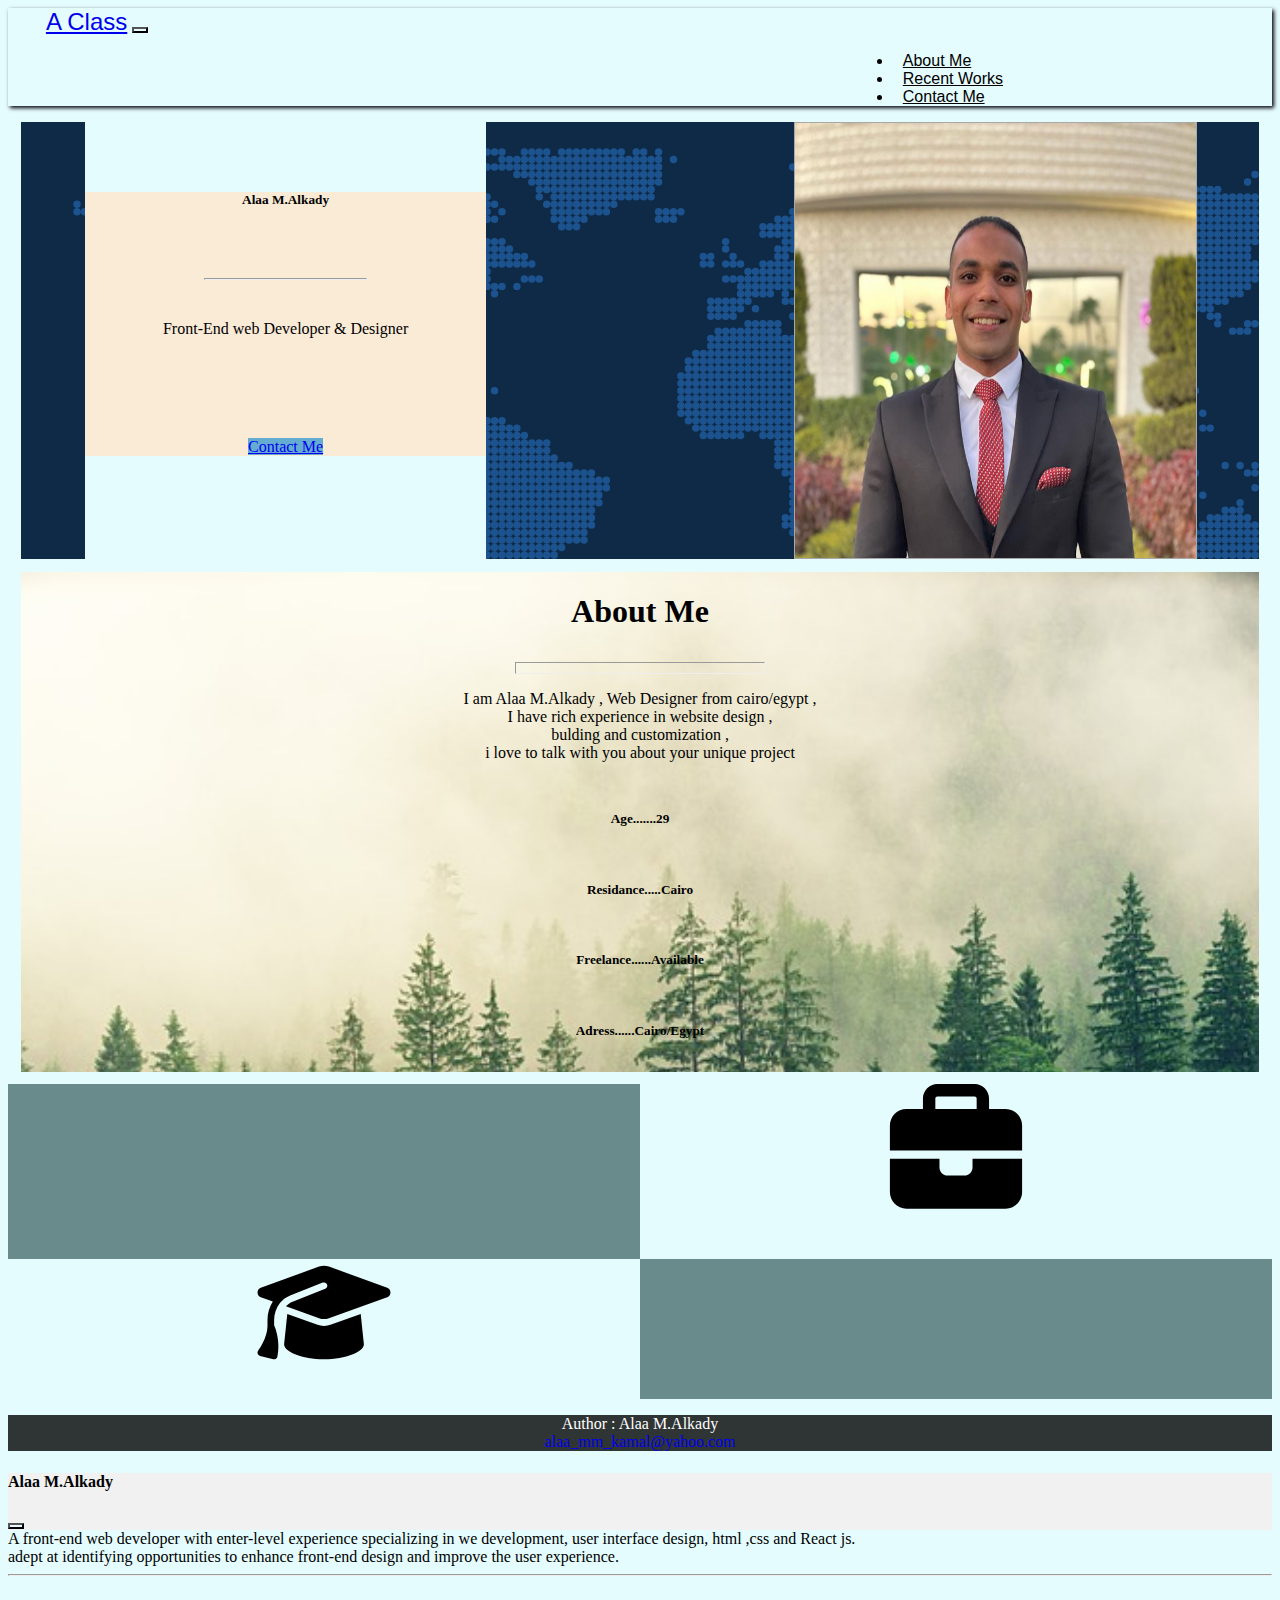
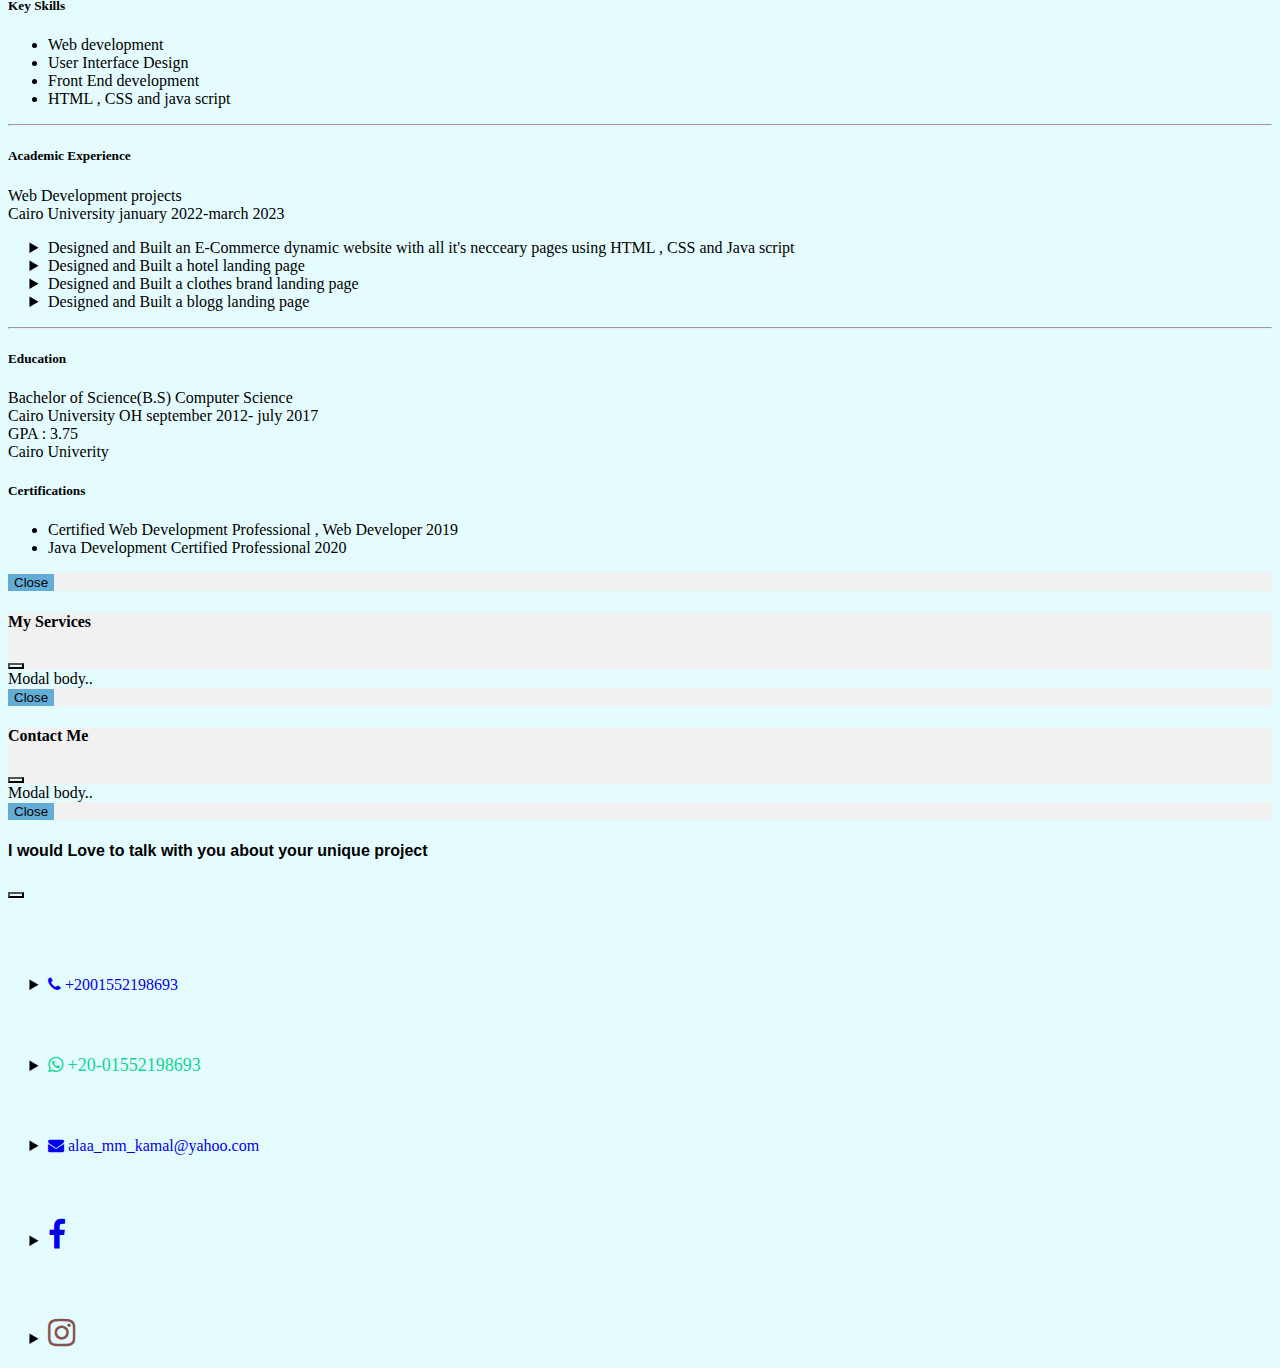
<file: index.html>
<!doctype html>
<html lang="en">
  <head>
    <meta charset="utf-8">
    <meta name="viewport" content="width=device-width, initial-scale=1">
    <title>A Class</title>
    <link rel="apple-touch-icon" sizes="180x180" href="photo/apple-touch-icon.png">
   <link rel="icon" type="image/png" sizes="32x32" href="photo/favicon-32x32.png">
   <link rel="icon" type="image/png" sizes="16x16" href="photo/favicon-16x16.png">
   <link rel="manifest" href="/site.webmanifest">
   <link rel="stylesheet" href="https://cdnjs.cloudflare.com/ajax/libs/font-awesome/4.7.0/css/font-awesome.min.css">
    <link href="https://cdn.jsdelivr.net/npm/bootstrap@5.3.1/dist/css/bootstrap.min.css" rel="stylesheet" integrity="sha384-4bw+/aepP/YC94hEpVNVgiZdgIC5+VKNBQNGCHeKRQN+PtmoHDEXuppvnDJzQIu9" crossorigin="anonymous">
    <link rel="stylesheet" href="style.css">
  </head>
  <body>
    <nav class="navbar navbar-expand-sm  sticky-top  bg-transparent ">
        <div class="container-fluid">
          <a class="navbar-brand" href="index.html">A Class</a>
          <button class="navbar-toggler" type="button" data-bs-toggle="collapse" data-bs-target="#collapsibleNavbar">
            <span class="navbar-toggler-icon"></span>
          </button>
          <div class="collapse navbar-collapse" id="collapsibleNavbar">
            <ul class="navbar-nav">
              <li class="nav-item">
                <a class="nav-link" href="#" type="button" data-bs-toggle="modal" data-bs-target="#myModal">About Me</a>
              </li>
              <li class="nav-item">
                <a class="nav-link" href="recent-works.html" >Recent Works</a>
              </li>
              <!--<li class="nav-item">
                <a class="nav-link" href="#"  type="button" data-bs-toggle="modal" data-bs-target="#myModal-1">My Services</a>
              </li>  -->
              <li class="nav-item">
                <a class="nav-link" href="#" type="button" data-bs-toggle="offcanvas" data-bs-target="#demo">Contact Me</a>
              </li>  
              
            </ul>
          </div>
        </div>
      </nav>
      <div class="grid-container-1">
        <div class="photo">
          <img src="photo/WhatsApp-Image-2023-09-02-at-5.jpg" alt="photo">
        </div>
        <div class="card">
            <div class="card-body">
              <h5 class="card-title ">Alaa M.Alkady</h5>
              <hr width="40%">
              <p class="card-text">Front-End web Developer & Designer</p>
              <a href="#" class="btn ">Contact Me</a>
            </div>
          </div>
          
          
      </div>
      <div class="grid-container-2">
        <h1>About Me</h1>
        <hr width="20%">
        <p>I am Alaa M.Alkady , Web Designer from cairo/egypt ,<br> I have rich experience in website design ,<br> bulding and customization ,<br> i love to talk with you about your unique project</p>
        <h5>Age.......29</h5>
        <h5>Residance.....Cairo</h5>
        <h5>Freelance......Available</h5>
        <h5>Adress......Cairo/Egypt</h5>
      </div>
      <div class="grid-container-3">
        <div class="right"><a href="recent-works.html" type="button"  ><img src="photo/briefcase-solid.svg" alt="" srcset=""></i></a></div>
        <div class="left"><a href="" type="button" data-bs-toggle="modal" data-bs-target="#myModal"><img src="photo/graduation-cap-solid.svg" alt="" srcset=""></i></a></div>
      </div>
      <div class="footer">
        <footer>
            <p>Author : Alaa M.Alkady<br>
            <a href="mailto:alaa_mm_kamal@yahoo.com">alaa_mm_kamal@yahoo.com</a></p>
          </footer>
      </div>
      <!-- The Modal -->
<div class="modal" id="myModal">
  <div class="modal-dialog modal-lg">
    <div class="modal-content">

      <!-- Modal Header -->
      <div class="modal-header">
        <h4 class="modal-title">Alaa M.Alkady</h4>
        <button type="button" class="btn-close" href="index.html" data-bs-dismiss="modal"></button>
      </div>

      <!-- Modal body -->
      <div class="modal-body">
       A front-end web developer with enter-level experience specializing in we development, user interface design, html ,css and React js. <br>
       adept at identifying opportunities to enhance front-end design and improve the user experience. <hr>
       <h5>Key Skills</h5>
       <ul>
        <li>Web development</li>
        <li>User Interface Design</li>
        <li>Front End development</li>
        <li>HTML , CSS and java script</li>
       </ul>
       <hr>
       <h5>Academic Experience</h5>
       <p>Web Development projects <br> Cairo University january 2022-march 2023</p>
       <ul class="academic">
        <li>Designed and Built an E-Commerce dynamic website with all it's necceary pages using HTML , CSS and Java script</li>
        <li>Designed and Built a hotel landing page </li>
        <li>Designed and Built a clothes brand landing page</li>
        <li>Designed and Built a blogg landing page</li>
       </ul>
       <hr>
       <h5>Education</h5>
       Bachelor of Science(B.S) Computer Science <br>
       Cairo University OH september 2012- july 2017 <br>GPA : 3.75 <br>Cairo Univerity
       <h5>Certifications</h5>
      <ul>
        <li>Certified Web Development Professional , Web Developer 2019</li>
        <li>Java Development Certified Professional 2020</li>
      </ul>
      </div>
      

      <!-- Modal footer -->
      <div class="modal-footer">
        <button type="button" href="index.html" class="btn btn-danger" data-bs-dismiss="modal">Close</button>
      </div>

    </div>
  </div>
</div>
<div class="modal" id="myModal-1">
  <div class="modal-dialog modal-lg">
    <div class="modal-content">

      <!-- Modal Header -->
      <div class="modal-header">
        <h4 class="modal-title">My Services</h4>
        <button type="button" class="btn-close" href="index.html" data-bs-dismiss="modal"></button>
      </div>

      <!-- Modal body -->
      <div class="modal-body">
        Modal body..
      </div>

      <!-- Modal footer -->
      <div class="modal-footer">
        <button type="button" href="index.html" class="btn btn-danger" data-bs-dismiss="modal">Close</button>
      </div>

    </div>
  </div>
</div>
<!-- The Modal -->
<div class="modal" id="myModal-2">
  <div class="modal-dialog modal-lg">
    <div class="modal-content">

      <!-- Modal Header -->
      <div class="modal-header">
        <h4 class="modal-title">Contact Me</h4>
        <button type="button" class="btn-close" href="index.html" data-bs-dismiss="modal"></button>
      </div>

      <!-- Modal body -->
      <div class="modal-body">
        Modal body..
      </div>

      <!-- Modal footer -->
      <div class="modal-footer">
        <button type="button" href="index.html" class="btn btn-danger" data-bs-dismiss="modal">Close</button>
      </div>

    </div>
  </div>
</div>
 <!-- The Modal -->
 <div class="offcanvas offcanvas-end" id="demo">
  <div class="offcanvas-header">
    <h4 class="offcanvas-title">I would Love to talk with you about your unique project</h4>
    <button type="button" class="btn-close" data-bs-dismiss="offcanvas"></button>
  </div>
  <div class="offcanvas-body">
    <ul class="social">
      <li><a href="tel:+2001552198693" class="call-btn"><i class="fa fa-phone"></i> <span>+2001552198693</span></a></li>
      <li><a href="https://wa.me/+2001552198693" class="whats-btn"><i class="fa fa-whatsapp"></i></i> +20-01552198693</a></li>
      <li><a href="email:alaa_mm_kamal@yahoo.com" class="mail-btn"><i class="fa fa-envelope"></i> alaa_mm_kamal@yahoo.com</a></li>
      <li><a href="https://www.facebook.com/alaa.kamal.5473?mibextid=LQQJ4d" class="face-btn"><i class="fa fa-facebook-f fa-xl"></i> </a></li>
      <li><a href="https://instagram.com/3laamohamed93?igshid=YTQwZjQ0NmI0OA==" class="inst-btn"><i class="fa fa-instagram fa-2xl"></i></a></li>
    </ul>
    
  </div>
</div>



    <script src="https://cdn.jsdelivr.net/npm/bootstrap@5.3.1/dist/js/bootstrap.bundle.min.js" integrity="sha384-HwwvtgBNo3bZJJLYd8oVXjrBZt8cqVSpeBNS5n7C8IVInixGAoxmnlMuBnhbgrkm" crossorigin="anonymous"></script>
  </body>
</html>
</file>
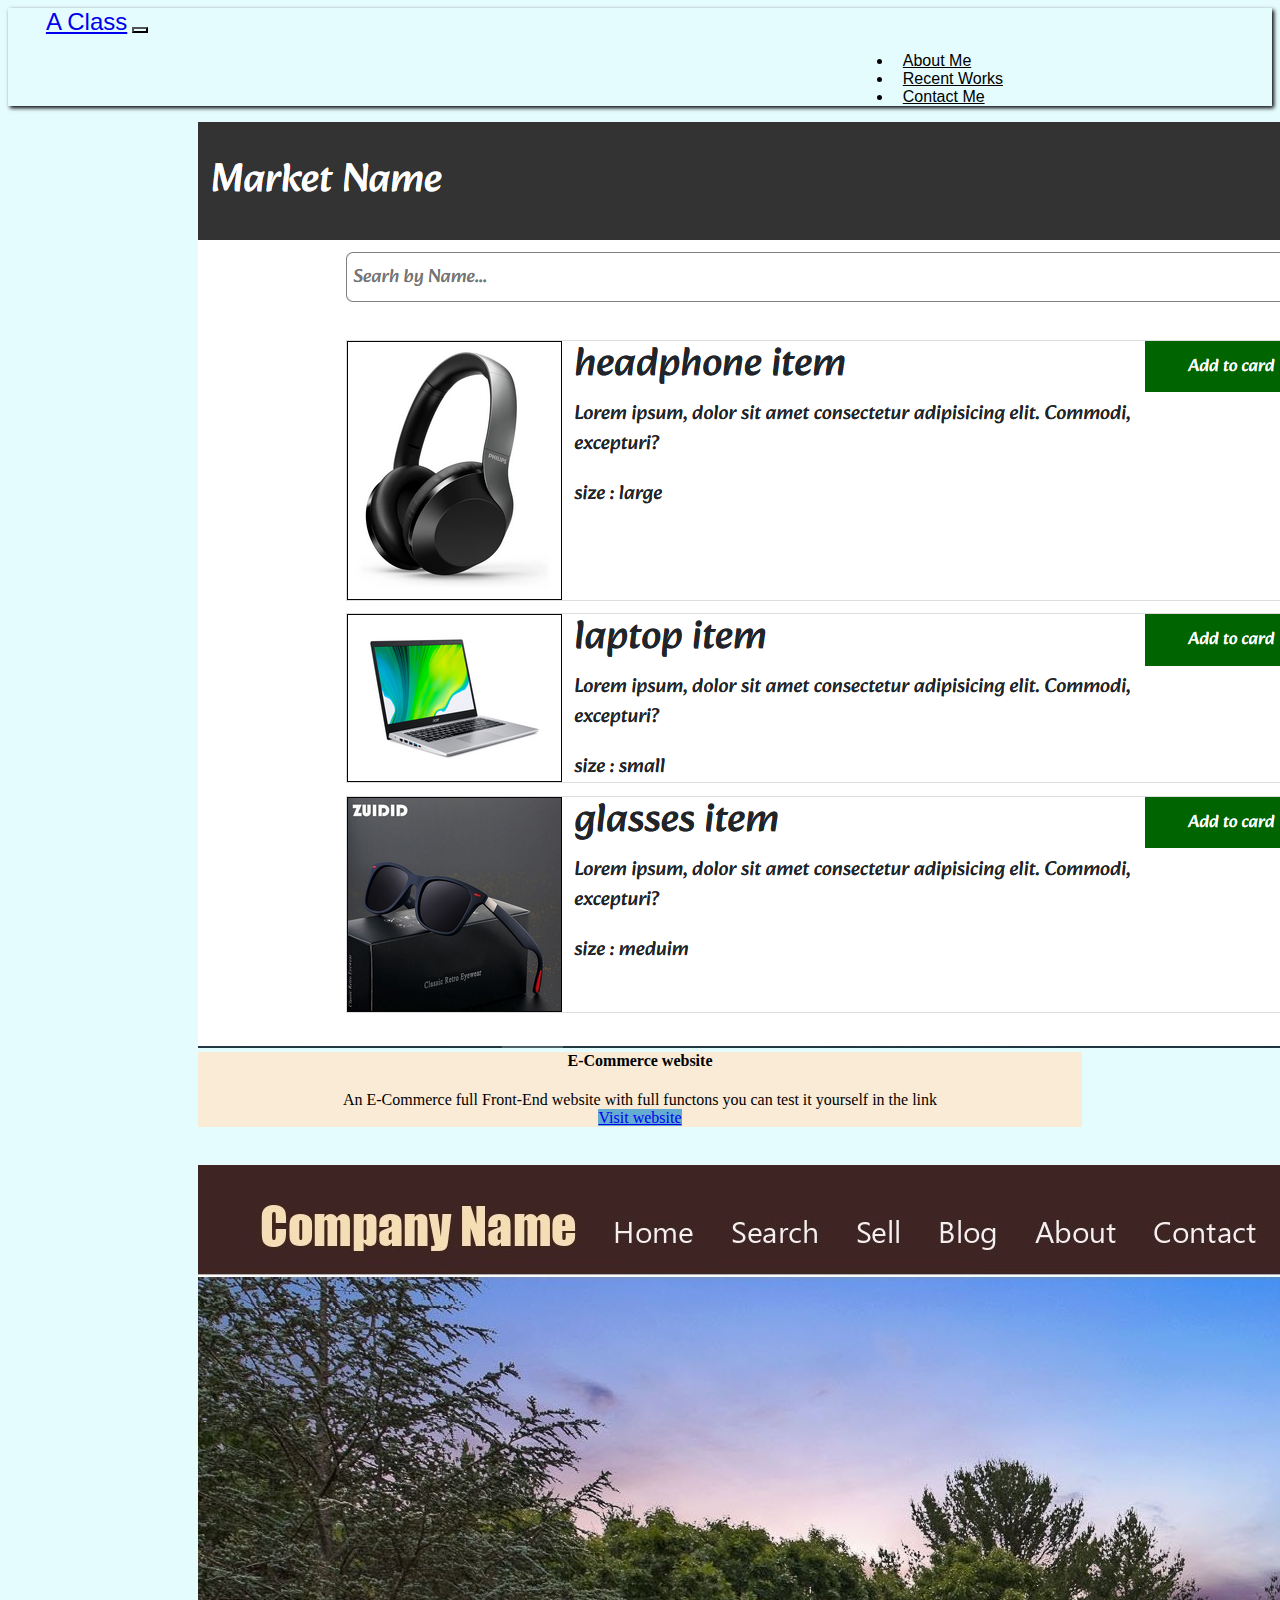
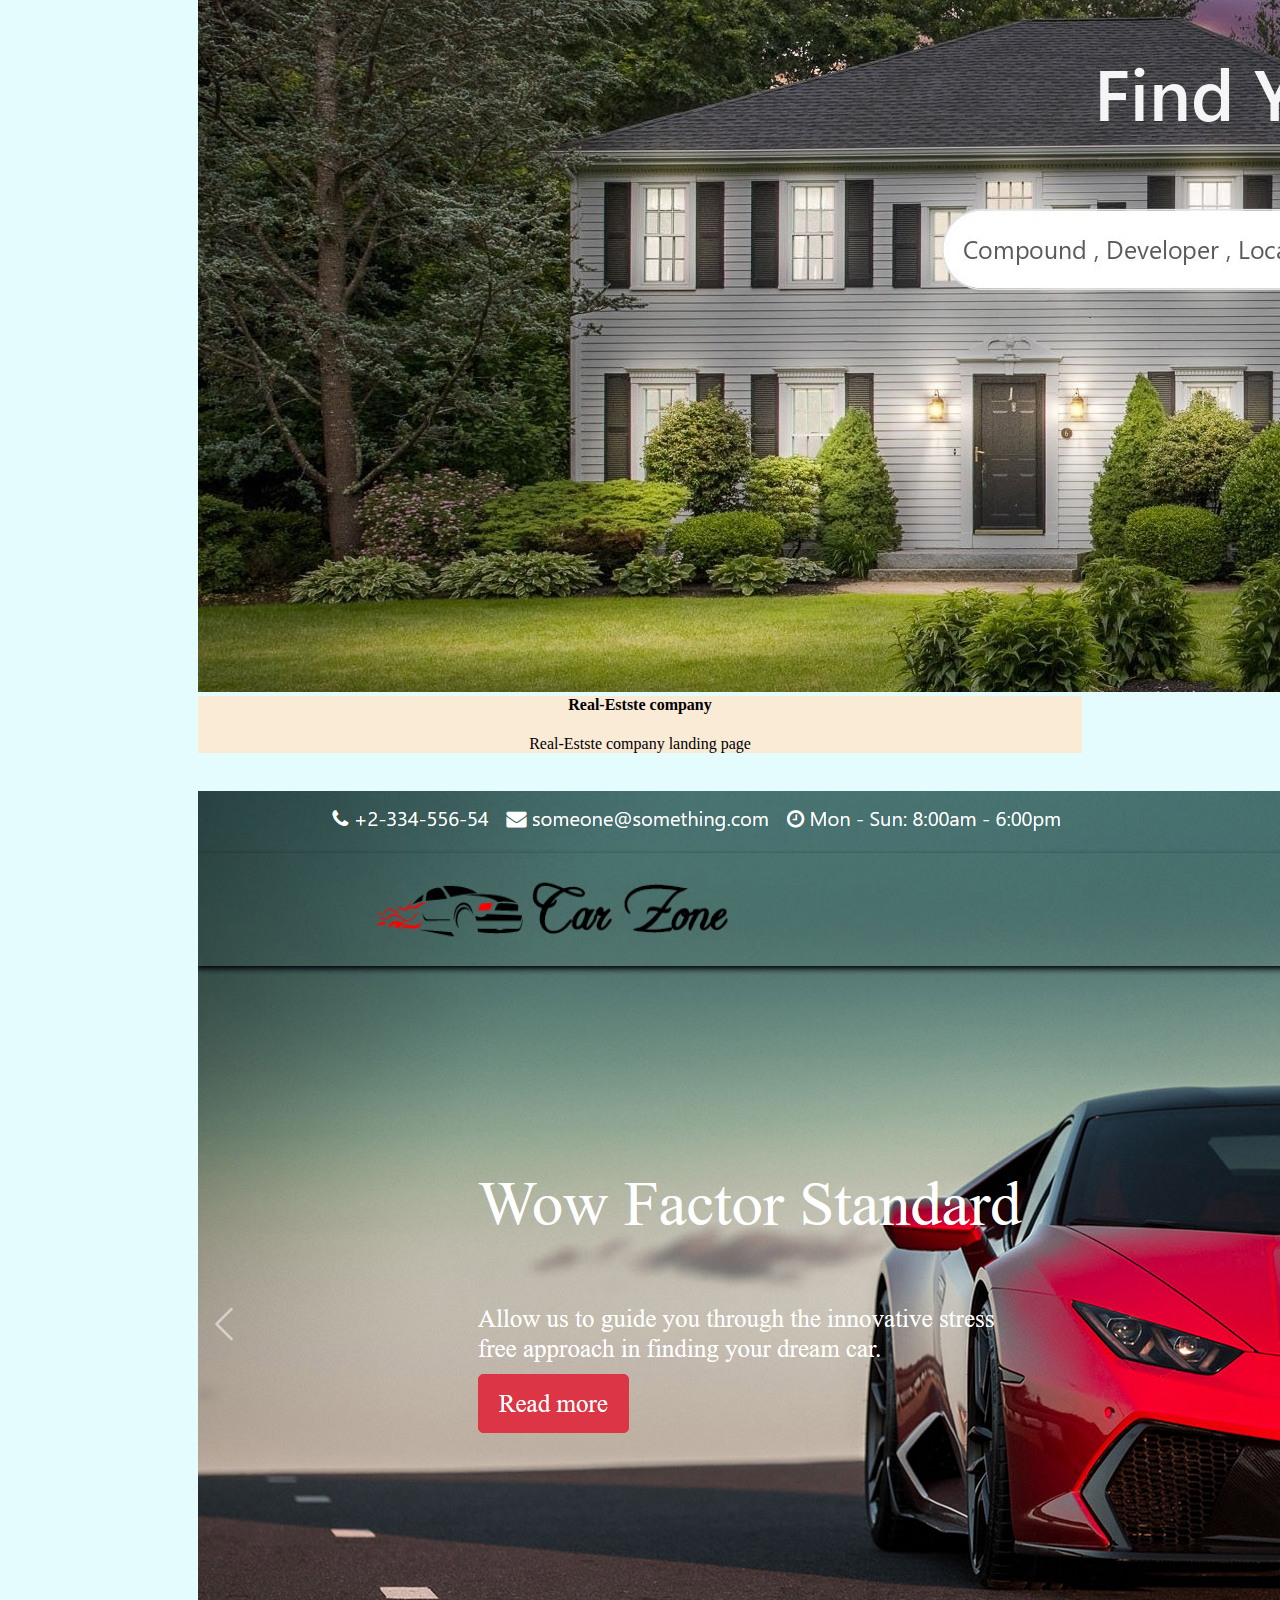
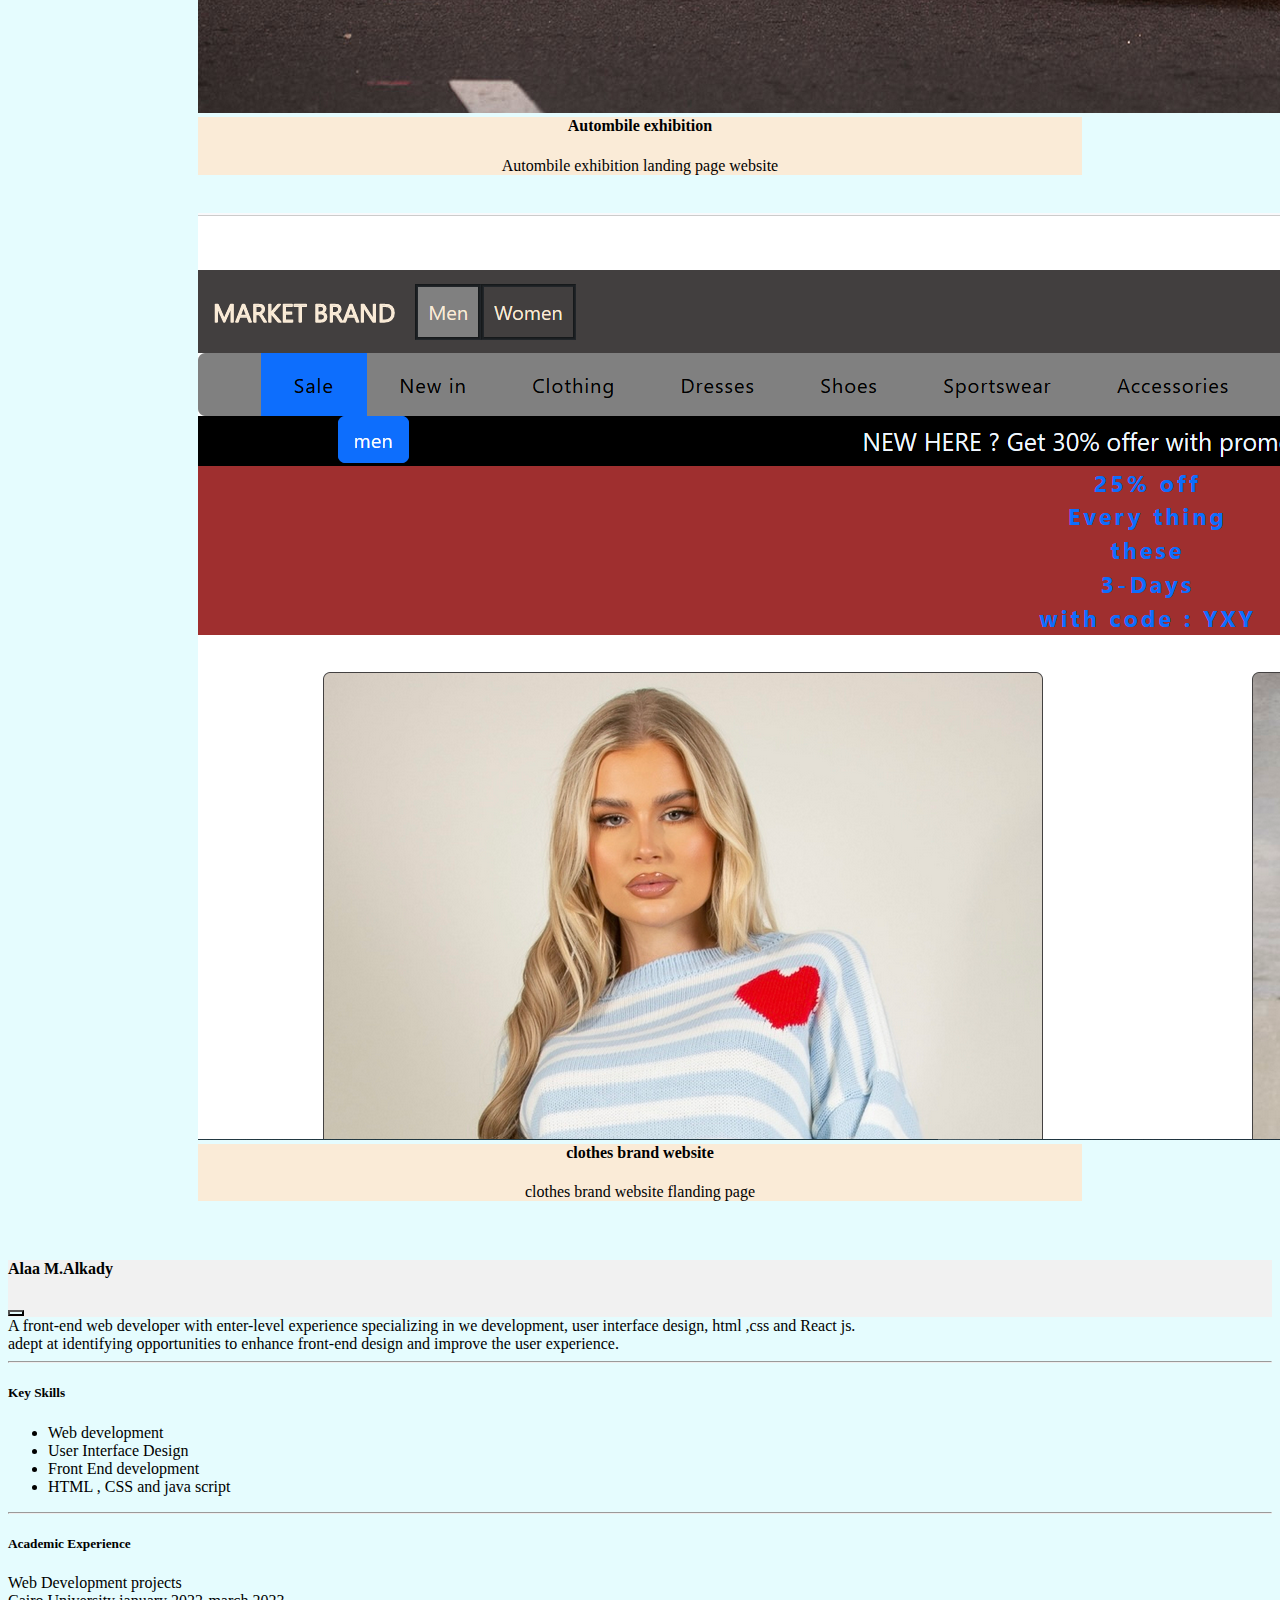
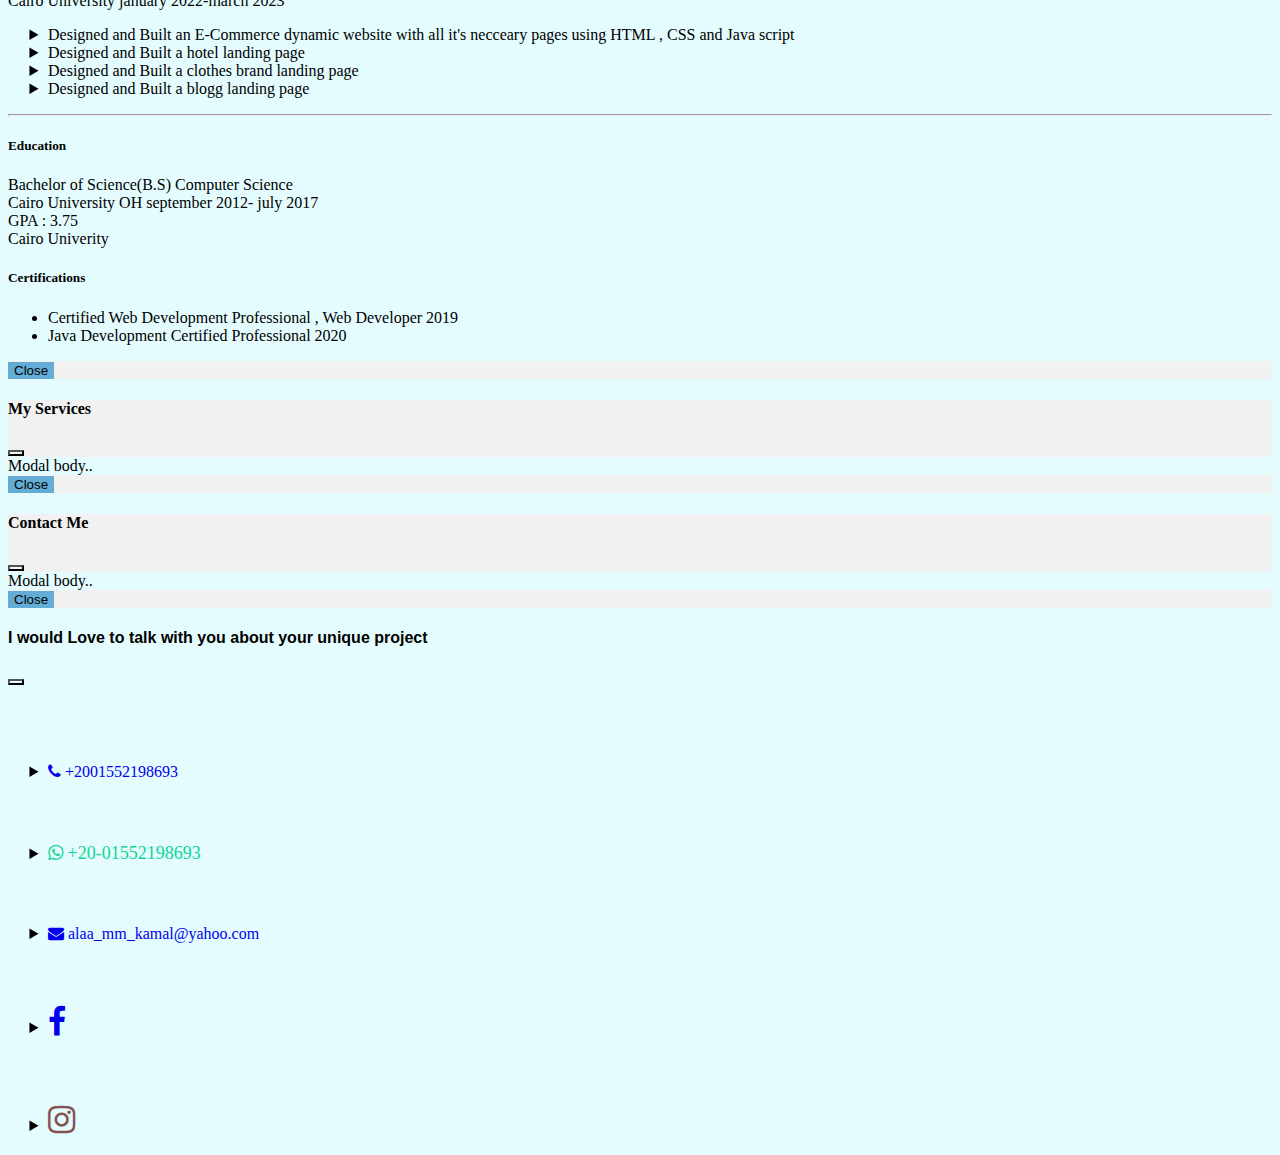
<file: recent-works.html>
<!doctype html>
<html lang="en">
  <head>
    <meta charset="utf-8">
    <meta name="viewport" content="width=device-width, initial-scale=1">
    <title>A Class</title>
    <link rel="apple-touch-icon" sizes="180x180" href="photo/apple-touch-icon.png">
   <link rel="icon" type="image/png" sizes="32x32" href="photo/favicon-32x32.png">
   <link rel="icon" type="image/png" sizes="16x16" href="photo/favicon-16x16.png">
   <link rel="manifest" href="/site.webmanifest">
   <link rel="stylesheet" href="https://cdnjs.cloudflare.com/ajax/libs/font-awesome/4.7.0/css/font-awesome.min.css">
    <link href="https://cdn.jsdelivr.net/npm/bootstrap@5.3.1/dist/css/bootstrap.min.css" rel="stylesheet" integrity="sha384-4bw+/aepP/YC94hEpVNVgiZdgIC5+VKNBQNGCHeKRQN+PtmoHDEXuppvnDJzQIu9" crossorigin="anonymous">
    <link rel="stylesheet" href="style.css">
  </head>
  <body>
    <nav class="navbar navbar-expand-sm  sticky-top  bg-transparent ">
        <div class="container-fluid">
          <a class="navbar-brand" href="index.html">A Class</a>
          <button class="navbar-toggler" type="button" data-bs-toggle="collapse" data-bs-target="#collapsibleNavbar">
            <span class="navbar-toggler-icon"></span>
          </button>
          <div class="collapse navbar-collapse" id="collapsibleNavbar">
            <ul class="navbar-nav">
              <li class="nav-item">
                <a class="nav-link" href="#" type="button" data-bs-toggle="modal" data-bs-target="#myModal">About Me</a>
              </li>
              <li class="nav-item">
                <a class="nav-link" href="recent-works.html" >Recent Works</a>
              </li>
              <!--<li class="nav-item">
                <a class="nav-link" href="#"  type="button" data-bs-toggle="modal" data-bs-target="#myModal-1">My Services</a>
              </li>  -->
              <li class="nav-item">
                <a class="nav-link" href="#" type="button" data-bs-toggle="offcanvas" data-bs-target="#demo">Contact Me</a>
              </li>  
              
            </ul>
          </div>
        </div>
      </nav>
      
      <div class="work-cards">
        <div class="card cards" >
          <img class="card-img-top" src="photo/e-commerce.png" alt="Card image">
          <div class="card-body">
            <h4 class="card-title">E-Commerce website</h4>
            <p class="card-text">An E-Commerce full Front-End website with full functons you can test it yourself in the link</p>
            <a href="https://alaaalkady.github.io/e-commerce/" class="btn btn-primary">Visit website</a>
          </div>
        </div>
        <div class="card cards">
            <img class="card-img-top" src="photo/Hotel_page-0001.jpg" alt="Card image">
            <div class="card-body">
              <h4 class="card-title">Real-Estste company</h4>
              <p class="card-text">Real-Estste company landing page</p>
              
            </div>
          </div>
          
          <div class="card cards" >
            <img class="card-img-top" src="photo/Annotation 2023-09-30 160519.png" alt="Card image">
            <div class="card-body">
              <h4 class="card-title">Autombile exhibition</h4>
              <p class="card-text">Autombile exhibition landing page website</p>
              
            </div>
          </div>
          <div class="card cards" >
            <img class="card-img-top" src="photo/asos-wears.png" alt="Card image">
            <div class="card-body">
              <h4 class="card-title">clothes brand website</h4>
              <p class="card-text">clothes brand website flanding page</p>
              
            </div>
          </div>
          
      </div>
      
      <!-- The Modal -->
<div class="modal" id="myModal">
  <div class="modal-dialog modal-lg">
    <div class="modal-content">

      <!-- Modal Header -->
      <div class="modal-header">
        <h4 class="modal-title">Alaa M.Alkady</h4>
        <button type="button" class="btn-close" href="index.html" data-bs-dismiss="modal"></button>
      </div>

      <!-- Modal body -->
      <div class="modal-body">
       A front-end web developer with enter-level experience specializing in we development, user interface design, html ,css and React js. <br>
       adept at identifying opportunities to enhance front-end design and improve the user experience. <hr>
       <h5>Key Skills</h5>
       <ul>
        <li>Web development</li>
        <li>User Interface Design</li>
        <li>Front End development</li>
        <li>HTML , CSS and java script</li>
       </ul>
       <hr>
       <h5>Academic Experience</h5>
       <p>Web Development projects <br> Cairo University january 2022-march 2023</p>
       <ul class="academic">
        <li>Designed and Built an E-Commerce dynamic website with all it's necceary pages using HTML , CSS and Java script</li>
        <li>Designed and Built a hotel landing page </li>
        <li>Designed and Built a clothes brand landing page</li>
        <li>Designed and Built a blogg landing page</li>
       </ul>
       <hr>
       <h5>Education</h5>
       Bachelor of Science(B.S) Computer Science <br>
       Cairo University OH september 2012- july 2017 <br>GPA : 3.75 <br>Cairo Univerity
       <h5>Certifications</h5>
      <ul>
        <li>Certified Web Development Professional , Web Developer 2019</li>
        <li>Java Development Certified Professional 2020</li>
      </ul>
      </div>
      

      <!-- Modal footer -->
      <div class="modal-footer">
        <button type="button" href="index.html" class="btn btn-danger" data-bs-dismiss="modal">Close</button>
      </div>

    </div>
  </div>
</div>
<div class="modal" id="myModal-1">
  <div class="modal-dialog modal-lg">
    <div class="modal-content">

      <!-- Modal Header -->
      <div class="modal-header">
        <h4 class="modal-title">My Services</h4>
        <button type="button" class="btn-close" href="index.html" data-bs-dismiss="modal"></button>
      </div>

      <!-- Modal body -->
      <div class="modal-body">
        Modal body..
      </div>

      <!-- Modal footer -->
      <div class="modal-footer">
        <button type="button" href="index.html" class="btn btn-danger" data-bs-dismiss="modal">Close</button>
      </div>

    </div>
  </div>
</div>
<!-- The Modal -->
<div class="modal" id="myModal-2">
  <div class="modal-dialog modal-lg">
    <div class="modal-content">

      <!-- Modal Header -->
      <div class="modal-header">
        <h4 class="modal-title">Contact Me</h4>
        <button type="button" class="btn-close" href="index.html" data-bs-dismiss="modal"></button>
      </div>

      <!-- Modal body -->
      <div class="modal-body">
        Modal body..
      </div>

      <!-- Modal footer -->
      <div class="modal-footer">
        <button type="button" href="index.html" class="btn btn-danger" data-bs-dismiss="modal">Close</button>
      </div>

    </div>
  </div>
</div>
 <!-- The Modal -->
 <div class="offcanvas offcanvas-end" id="demo">
  <div class="offcanvas-header">
    <h4 class="offcanvas-title">I would Love to talk with you about your unique project</h4>
    <button type="button" class="btn-close" data-bs-dismiss="offcanvas"></button>
  </div>
  <div class="offcanvas-body">
    <ul class="social">
      <li><a href="tel:+2001552198693" class="call-btn"><i class="fa fa-phone"></i> <span>+2001552198693</span></a></li>
      <li><a href="https://wa.me/+2001552198693" class="whats-btn"><i class="fa fa-whatsapp"></i></i> +20-01552198693</a></li>
      <li><a href="email:alaa_mm_kamal@yahoo.com" class="mail-btn"><i class="fa fa-envelope"></i> alaa_mm_kamal@yahoo.com</a></li>
      <li><a href="https://www.facebook.com/alaa.kamal.5473?mibextid=LQQJ4d" class="face-btn"><i class="fa fa-facebook-f fa-xl"></i> </a></li>
      <li><a href="https://instagram.com/3laamohamed93?igshid=YTQwZjQ0NmI0OA==" class="inst-btn"><i class="fa fa-instagram fa-2xl"></i></a></li>
    </ul>
    
  </div>
</div>



    <script src="https://cdn.jsdelivr.net/npm/bootstrap@5.3.1/dist/js/bootstrap.bundle.min.js" integrity="sha384-HwwvtgBNo3bZJJLYd8oVXjrBZt8cqVSpeBNS5n7C8IVInixGAoxmnlMuBnhbgrkm" crossorigin="anonymous"></script>
  </body>
</html>
</file>
<file: style.css>
* {
    background-color: #e5fcfe;
   
}
body{
    background-color: #e5fcfe;
}
.navbar{
    font-family: sans-serif;
    background-color: #e5fcfe;
    box-shadow: 2px 2px 4px rgb(0, 0, 8);
}
.navbar-brand{
    margin-left: 3%;
    font-size: x-large;
}
.navbar-brand:hover{
    opacity: 0.5;
}

.navbar ul{
    padding-left: 70%;
 }
 .navbar ul li{
    padding: 0px 10px;
 }

.navbar ul li a{
    color: black;
    
}
.navbar ul li a:hover{
    opacity: 0.5;
}
.grid-container-1{
    display: grid;
    grid-template-columns: repeat(20, 1fr);
    margin: 1%;
background-image: url("data:image/svg+xml,%3csvg xmlns='http://www.w3.org/2000/svg' version='1.1' xmlns:xlink='http://www.w3.org/1999/xlink' xmlns:svgjs='http://svgjs.dev/svgjs' width='1440' height='560' preserveAspectRatio='none' viewBox='0 0 1440 560'%3e%3cg mask='url(%26quot%3b%23SvgjsMask1004%26quot%3b)' fill='none'%3e%3crect width='1440' height='560' x='0' y='0' fill='%230e2a47'%3e%3c/rect%3e%3cpath d='M14.03 24.07 a1 1 0 1 0 2 0 a1 1 0 1 0 -2 0zM14.03 22.07 a1 1 0 1 0 2 0 a1 1 0 1 0 -2 0zM16.03 24.07 a1 1 0 1 0 2 0 a1 1 0 1 0 -2 0zM18.03 24.07 a1 1 0 1 0 2 0 a1 1 0 1 0 -2 0zM20.03 24.07 a1 1 0 1 0 2 0 a1 1 0 1 0 -2 0zM26.03 30.07 a1 1 0 1 0 2 0 a1 1 0 1 0 -2 0zM26.03 24.07 a1 1 0 1 0 2 0 a1 1 0 1 0 -2 0zM28.03 30.07 a1 1 0 1 0 2 0 a1 1 0 1 0 -2 0zM28.03 28.07 a1 1 0 1 0 2 0 a1 1 0 1 0 -2 0zM28.03 24.07 a1 1 0 1 0 2 0 a1 1 0 1 0 -2 0zM28.03 22.07 a1 1 0 1 0 2 0 a1 1 0 1 0 -2 0zM30.03 30.07 a1 1 0 1 0 2 0 a1 1 0 1 0 -2 0zM30.03 28.07 a1 1 0 1 0 2 0 a1 1 0 1 0 -2 0zM30.03 24.07 a1 1 0 1 0 2 0 a1 1 0 1 0 -2 0zM30.03 22.07 a1 1 0 1 0 2 0 a1 1 0 1 0 -2 0zM30.03 20.07 a1 1 0 1 0 2 0 a1 1 0 1 0 -2 0zM32.03 34.07 a1 1 0 1 0 2 0 a1 1 0 1 0 -2 0zM32.03 30.07 a1 1 0 1 0 2 0 a1 1 0 1 0 -2 0zM32.03 28.07 a1 1 0 1 0 2 0 a1 1 0 1 0 -2 0zM32.03 26.07 a1 1 0 1 0 2 0 a1 1 0 1 0 -2 0zM32.03 24.07 a1 1 0 1 0 2 0 a1 1 0 1 0 -2 0zM32.03 22.07 a1 1 0 1 0 2 0 a1 1 0 1 0 -2 0zM32.03 20.07 a1 1 0 1 0 2 0 a1 1 0 1 0 -2 0zM34.03 30.07 a1 1 0 1 0 2 0 a1 1 0 1 0 -2 0zM34.03 28.07 a1 1 0 1 0 2 0 a1 1 0 1 0 -2 0zM34.03 26.07 a1 1 0 1 0 2 0 a1 1 0 1 0 -2 0zM34.03 24.07 a1 1 0 1 0 2 0 a1 1 0 1 0 -2 0zM34.03 22.07 a1 1 0 1 0 2 0 a1 1 0 1 0 -2 0zM34.03 20.07 a1 1 0 1 0 2 0 a1 1 0 1 0 -2 0zM36.03 32.07 a1 1 0 1 0 2 0 a1 1 0 1 0 -2 0zM36.03 30.07 a1 1 0 1 0 2 0 a1 1 0 1 0 -2 0zM36.03 28.07 a1 1 0 1 0 2 0 a1 1 0 1 0 -2 0zM36.03 26.07 a1 1 0 1 0 2 0 a1 1 0 1 0 -2 0zM36.03 24.07 a1 1 0 1 0 2 0 a1 1 0 1 0 -2 0zM36.03 22.07 a1 1 0 1 0 2 0 a1 1 0 1 0 -2 0zM36.03 20.07 a1 1 0 1 0 2 0 a1 1 0 1 0 -2 0zM38.03 30.07 a1 1 0 1 0 2 0 a1 1 0 1 0 -2 0zM38.03 28.07 a1 1 0 1 0 2 0 a1 1 0 1 0 -2 0zM38.03 26.07 a1 1 0 1 0 2 0 a1 1 0 1 0 -2 0zM38.03 24.07 a1 1 0 1 0 2 0 a1 1 0 1 0 -2 0zM38.03 22.07 a1 1 0 1 0 2 0 a1 1 0 1 0 -2 0zM38.03 20.07 a1 1 0 1 0 2 0 a1 1 0 1 0 -2 0zM40.03 28.07 a1 1 0 1 0 2 0 a1 1 0 1 0 -2 0zM40.03 26.07 a1 1 0 1 0 2 0 a1 1 0 1 0 -2 0zM40.03 24.07 a1 1 0 1 0 2 0 a1 1 0 1 0 -2 0zM40.03 22.07 a1 1 0 1 0 2 0 a1 1 0 1 0 -2 0zM40.03 20.07 a1 1 0 1 0 2 0 a1 1 0 1 0 -2 0zM42.03 30.07 a1 1 0 1 0 2 0 a1 1 0 1 0 -2 0zM42.03 28.07 a1 1 0 1 0 2 0 a1 1 0 1 0 -2 0zM42.03 26.07 a1 1 0 1 0 2 0 a1 1 0 1 0 -2 0zM42.03 24.07 a1 1 0 1 0 2 0 a1 1 0 1 0 -2 0zM42.03 22.07 a1 1 0 1 0 2 0 a1 1 0 1 0 -2 0zM42.03 20.07 a1 1 0 1 0 2 0 a1 1 0 1 0 -2 0zM44.03 30.07 a1 1 0 1 0 2 0 a1 1 0 1 0 -2 0zM44.03 28.07 a1 1 0 1 0 2 0 a1 1 0 1 0 -2 0zM44.03 26.07 a1 1 0 1 0 2 0 a1 1 0 1 0 -2 0zM44.03 24.07 a1 1 0 1 0 2 0 a1 1 0 1 0 -2 0zM44.03 22.07 a1 1 0 1 0 2 0 a1 1 0 1 0 -2 0zM44.03 20.07 a1 1 0 1 0 2 0 a1 1 0 1 0 -2 0zM46.03 28.07 a1 1 0 1 0 2 0 a1 1 0 1 0 -2 0zM46.03 26.07 a1 1 0 1 0 2 0 a1 1 0 1 0 -2 0zM46.03 24.07 a1 1 0 1 0 2 0 a1 1 0 1 0 -2 0zM46.03 22.07 a1 1 0 1 0 2 0 a1 1 0 1 0 -2 0zM46.03 20.07 a1 1 0 1 0 2 0 a1 1 0 1 0 -2 0zM48.03 28.07 a1 1 0 1 0 2 0 a1 1 0 1 0 -2 0zM48.03 26.07 a1 1 0 1 0 2 0 a1 1 0 1 0 -2 0zM48.03 24.07 a1 1 0 1 0 2 0 a1 1 0 1 0 -2 0zM48.03 22.07 a1 1 0 1 0 2 0 a1 1 0 1 0 -2 0zM48.03 20.07 a1 1 0 1 0 2 0 a1 1 0 1 0 -2 0zM50.03 28.07 a1 1 0 1 0 2 0 a1 1 0 1 0 -2 0zM50.03 26.07 a1 1 0 1 0 2 0 a1 1 0 1 0 -2 0zM50.03 24.07 a1 1 0 1 0 2 0 a1 1 0 1 0 -2 0zM50.03 22.07 a1 1 0 1 0 2 0 a1 1 0 1 0 -2 0zM52.03 30.07 a1 1 0 1 0 2 0 a1 1 0 1 0 -2 0zM52.03 28.07 a1 1 0 1 0 2 0 a1 1 0 1 0 -2 0zM52.03 26.07 a1 1 0 1 0 2 0 a1 1 0 1 0 -2 0zM52.03 24.07 a1 1 0 1 0 2 0 a1 1 0 1 0 -2 0zM52.03 22.07 a1 1 0 1 0 2 0 a1 1 0 1 0 -2 0zM54.03 30.07 a1 1 0 1 0 2 0 a1 1 0 1 0 -2 0zM54.03 28.07 a1 1 0 1 0 2 0 a1 1 0 1 0 -2 0zM54.03 26.07 a1 1 0 1 0 2 0 a1 1 0 1 0 -2 0zM54.03 24.07 a1 1 0 1 0 2 0 a1 1 0 1 0 -2 0zM54.03 22.07 a1 1 0 1 0 2 0 a1 1 0 1 0 -2 0zM56.03 32.07 a1 1 0 1 0 2 0 a1 1 0 1 0 -2 0zM56.03 30.07 a1 1 0 1 0 2 0 a1 1 0 1 0 -2 0zM56.03 28.07 a1 1 0 1 0 2 0 a1 1 0 1 0 -2 0zM56.03 26.07 a1 1 0 1 0 2 0 a1 1 0 1 0 -2 0zM56.03 24.07 a1 1 0 1 0 2 0 a1 1 0 1 0 -2 0zM56.03 22.07 a1 1 0 1 0 2 0 a1 1 0 1 0 -2 0zM58.03 30.07 a1 1 0 1 0 2 0 a1 1 0 1 0 -2 0zM58.03 28.07 a1 1 0 1 0 2 0 a1 1 0 1 0 -2 0zM58.03 26.07 a1 1 0 1 0 2 0 a1 1 0 1 0 -2 0zM58.03 24.07 a1 1 0 1 0 2 0 a1 1 0 1 0 -2 0zM58.03 22.07 a1 1 0 1 0 2 0 a1 1 0 1 0 -2 0zM60.03 36.07 a1 1 0 1 0 2 0 a1 1 0 1 0 -2 0zM60.03 32.07 a1 1 0 1 0 2 0 a1 1 0 1 0 -2 0zM60.03 30.07 a1 1 0 1 0 2 0 a1 1 0 1 0 -2 0zM60.03 28.07 a1 1 0 1 0 2 0 a1 1 0 1 0 -2 0zM60.03 26.07 a1 1 0 1 0 2 0 a1 1 0 1 0 -2 0zM60.03 24.07 a1 1 0 1 0 2 0 a1 1 0 1 0 -2 0zM60.03 22.07 a1 1 0 1 0 2 0 a1 1 0 1 0 -2 0zM62.03 36.07 a1 1 0 1 0 2 0 a1 1 0 1 0 -2 0zM62.03 34.07 a1 1 0 1 0 2 0 a1 1 0 1 0 -2 0zM62.03 32.07 a1 1 0 1 0 2 0 a1 1 0 1 0 -2 0zM62.03 30.07 a1 1 0 1 0 2 0 a1 1 0 1 0 -2 0zM62.03 28.07 a1 1 0 1 0 2 0 a1 1 0 1 0 -2 0zM62.03 26.07 a1 1 0 1 0 2 0 a1 1 0 1 0 -2 0zM62.03 24.07 a1 1 0 1 0 2 0 a1 1 0 1 0 -2 0zM62.03 22.07 a1 1 0 1 0 2 0 a1 1 0 1 0 -2 0zM62.03 20.07 a1 1 0 1 0 2 0 a1 1 0 1 0 -2 0zM64.03 38.07 a1 1 0 1 0 2 0 a1 1 0 1 0 -2 0zM64.03 36.07 a1 1 0 1 0 2 0 a1 1 0 1 0 -2 0zM64.03 34.07 a1 1 0 1 0 2 0 a1 1 0 1 0 -2 0zM64.03 32.07 a1 1 0 1 0 2 0 a1 1 0 1 0 -2 0zM64.03 30.07 a1 1 0 1 0 2 0 a1 1 0 1 0 -2 0zM64.03 28.07 a1 1 0 1 0 2 0 a1 1 0 1 0 -2 0zM64.03 26.07 a1 1 0 1 0 2 0 a1 1 0 1 0 -2 0zM64.03 24.07 a1 1 0 1 0 2 0 a1 1 0 1 0 -2 0zM64.03 22.07 a1 1 0 1 0 2 0 a1 1 0 1 0 -2 0zM64.03 20.07 a1 1 0 1 0 2 0 a1 1 0 1 0 -2 0zM66.03 40.07 a1 1 0 1 0 2 0 a1 1 0 1 0 -2 0zM66.03 38.07 a1 1 0 1 0 2 0 a1 1 0 1 0 -2 0zM66.03 36.07 a1 1 0 1 0 2 0 a1 1 0 1 0 -2 0zM66.03 34.07 a1 1 0 1 0 2 0 a1 1 0 1 0 -2 0zM66.03 32.07 a1 1 0 1 0 2 0 a1 1 0 1 0 -2 0zM66.03 30.07 a1 1 0 1 0 2 0 a1 1 0 1 0 -2 0zM66.03 28.07 a1 1 0 1 0 2 0 a1 1 0 1 0 -2 0zM66.03 26.07 a1 1 0 1 0 2 0 a1 1 0 1 0 -2 0zM66.03 24.07 a1 1 0 1 0 2 0 a1 1 0 1 0 -2 0zM66.03 22.07 a1 1 0 1 0 2 0 a1 1 0 1 0 -2 0zM68.03 50.07 a1 1 0 1 0 2 0 a1 1 0 1 0 -2 0zM68.03 48.07 a1 1 0 1 0 2 0 a1 1 0 1 0 -2 0zM68.03 46.07 a1 1 0 1 0 2 0 a1 1 0 1 0 -2 0zM68.03 42.07 a1 1 0 1 0 2 0 a1 1 0 1 0 -2 0zM68.03 40.07 a1 1 0 1 0 2 0 a1 1 0 1 0 -2 0zM68.03 38.07 a1 1 0 1 0 2 0 a1 1 0 1 0 -2 0zM68.03 36.07 a1 1 0 1 0 2 0 a1 1 0 1 0 -2 0zM68.03 34.07 a1 1 0 1 0 2 0 a1 1 0 1 0 -2 0zM68.03 32.07 a1 1 0 1 0 2 0 a1 1 0 1 0 -2 0zM68.03 30.07 a1 1 0 1 0 2 0 a1 1 0 1 0 -2 0zM68.03 28.07 a1 1 0 1 0 2 0 a1 1 0 1 0 -2 0zM68.03 26.07 a1 1 0 1 0 2 0 a1 1 0 1 0 -2 0zM68.03 24.07 a1 1 0 1 0 2 0 a1 1 0 1 0 -2 0zM68.03 22.07 a1 1 0 1 0 2 0 a1 1 0 1 0 -2 0zM68.03 18.07 a1 1 0 1 0 2 0 a1 1 0 1 0 -2 0zM68.03 16.07 a1 1 0 1 0 2 0 a1 1 0 1 0 -2 0zM70.03 52.07 a1 1 0 1 0 2 0 a1 1 0 1 0 -2 0zM70.03 50.07 a1 1 0 1 0 2 0 a1 1 0 1 0 -2 0zM70.03 48.07 a1 1 0 1 0 2 0 a1 1 0 1 0 -2 0zM70.03 46.07 a1 1 0 1 0 2 0 a1 1 0 1 0 -2 0zM70.03 44.07 a1 1 0 1 0 2 0 a1 1 0 1 0 -2 0zM70.03 42.07 a1 1 0 1 0 2 0 a1 1 0 1 0 -2 0zM70.03 40.07 a1 1 0 1 0 2 0 a1 1 0 1 0 -2 0zM70.03 38.07 a1 1 0 1 0 2 0 a1 1 0 1 0 -2 0zM70.03 36.07 a1 1 0 1 0 2 0 a1 1 0 1 0 -2 0zM70.03 34.07 a1 1 0 1 0 2 0 a1 1 0 1 0 -2 0zM70.03 32.07 a1 1 0 1 0 2 0 a1 1 0 1 0 -2 0zM70.03 30.07 a1 1 0 1 0 2 0 a1 1 0 1 0 -2 0zM70.03 28.07 a1 1 0 1 0 2 0 a1 1 0 1 0 -2 0zM70.03 26.07 a1 1 0 1 0 2 0 a1 1 0 1 0 -2 0zM70.03 24.07 a1 1 0 1 0 2 0 a1 1 0 1 0 -2 0zM70.03 22.07 a1 1 0 1 0 2 0 a1 1 0 1 0 -2 0zM70.03 18.07 a1 1 0 1 0 2 0 a1 1 0 1 0 -2 0zM70.03 16.07 a1 1 0 1 0 2 0 a1 1 0 1 0 -2 0zM72.03 54.07 a1 1 0 1 0 2 0 a1 1 0 1 0 -2 0zM72.03 52.07 a1 1 0 1 0 2 0 a1 1 0 1 0 -2 0zM72.03 50.07 a1 1 0 1 0 2 0 a1 1 0 1 0 -2 0zM72.03 48.07 a1 1 0 1 0 2 0 a1 1 0 1 0 -2 0zM72.03 46.07 a1 1 0 1 0 2 0 a1 1 0 1 0 -2 0zM72.03 44.07 a1 1 0 1 0 2 0 a1 1 0 1 0 -2 0zM72.03 42.07 a1 1 0 1 0 2 0 a1 1 0 1 0 -2 0zM72.03 40.07 a1 1 0 1 0 2 0 a1 1 0 1 0 -2 0zM72.03 38.07 a1 1 0 1 0 2 0 a1 1 0 1 0 -2 0zM72.03 36.07 a1 1 0 1 0 2 0 a1 1 0 1 0 -2 0zM72.03 34.07 a1 1 0 1 0 2 0 a1 1 0 1 0 -2 0zM72.03 32.07 a1 1 0 1 0 2 0 a1 1 0 1 0 -2 0zM72.03 30.07 a1 1 0 1 0 2 0 a1 1 0 1 0 -2 0zM72.03 28.07 a1 1 0 1 0 2 0 a1 1 0 1 0 -2 0zM72.03 26.07 a1 1 0 1 0 2 0 a1 1 0 1 0 -2 0zM72.03 24.07 a1 1 0 1 0 2 0 a1 1 0 1 0 -2 0zM72.03 22.07 a1 1 0 1 0 2 0 a1 1 0 1 0 -2 0zM72.03 16.07 a1 1 0 1 0 2 0 a1 1 0 1 0 -2 0zM72.03 14.07 a1 1 0 1 0 2 0 a1 1 0 1 0 -2 0zM74.03 56.07 a1 1 0 1 0 2 0 a1 1 0 1 0 -2 0zM74.03 54.07 a1 1 0 1 0 2 0 a1 1 0 1 0 -2 0zM74.03 52.07 a1 1 0 1 0 2 0 a1 1 0 1 0 -2 0zM74.03 50.07 a1 1 0 1 0 2 0 a1 1 0 1 0 -2 0zM74.03 48.07 a1 1 0 1 0 2 0 a1 1 0 1 0 -2 0zM74.03 46.07 a1 1 0 1 0 2 0 a1 1 0 1 0 -2 0zM74.03 44.07 a1 1 0 1 0 2 0 a1 1 0 1 0 -2 0zM74.03 42.07 a1 1 0 1 0 2 0 a1 1 0 1 0 -2 0zM74.03 40.07 a1 1 0 1 0 2 0 a1 1 0 1 0 -2 0zM74.03 38.07 a1 1 0 1 0 2 0 a1 1 0 1 0 -2 0zM74.03 36.07 a1 1 0 1 0 2 0 a1 1 0 1 0 -2 0zM74.03 34.07 a1 1 0 1 0 2 0 a1 1 0 1 0 -2 0zM74.03 32.07 a1 1 0 1 0 2 0 a1 1 0 1 0 -2 0zM74.03 30.07 a1 1 0 1 0 2 0 a1 1 0 1 0 -2 0zM74.03 28.07 a1 1 0 1 0 2 0 a1 1 0 1 0 -2 0zM74.03 26.07 a1 1 0 1 0 2 0 a1 1 0 1 0 -2 0zM74.03 24.07 a1 1 0 1 0 2 0 a1 1 0 1 0 -2 0zM74.03 22.07 a1 1 0 1 0 2 0 a1 1 0 1 0 -2 0zM74.03 18.07 a1 1 0 1 0 2 0 a1 1 0 1 0 -2 0zM74.03 16.07 a1 1 0 1 0 2 0 a1 1 0 1 0 -2 0zM74.03 14.07 a1 1 0 1 0 2 0 a1 1 0 1 0 -2 0zM76.03 58.07 a1 1 0 1 0 2 0 a1 1 0 1 0 -2 0zM76.03 56.07 a1 1 0 1 0 2 0 a1 1 0 1 0 -2 0zM76.03 54.07 a1 1 0 1 0 2 0 a1 1 0 1 0 -2 0zM76.03 52.07 a1 1 0 1 0 2 0 a1 1 0 1 0 -2 0zM76.03 50.07 a1 1 0 1 0 2 0 a1 1 0 1 0 -2 0zM76.03 48.07 a1 1 0 1 0 2 0 a1 1 0 1 0 -2 0zM76.03 46.07 a1 1 0 1 0 2 0 a1 1 0 1 0 -2 0zM76.03 44.07 a1 1 0 1 0 2 0 a1 1 0 1 0 -2 0zM76.03 42.07 a1 1 0 1 0 2 0 a1 1 0 1 0 -2 0zM76.03 40.07 a1 1 0 1 0 2 0 a1 1 0 1 0 -2 0zM76.03 38.07 a1 1 0 1 0 2 0 a1 1 0 1 0 -2 0zM76.03 36.07 a1 1 0 1 0 2 0 a1 1 0 1 0 -2 0zM76.03 34.07 a1 1 0 1 0 2 0 a1 1 0 1 0 -2 0zM76.03 32.07 a1 1 0 1 0 2 0 a1 1 0 1 0 -2 0zM76.03 30.07 a1 1 0 1 0 2 0 a1 1 0 1 0 -2 0zM76.03 28.07 a1 1 0 1 0 2 0 a1 1 0 1 0 -2 0zM76.03 26.07 a1 1 0 1 0 2 0 a1 1 0 1 0 -2 0zM76.03 24.07 a1 1 0 1 0 2 0 a1 1 0 1 0 -2 0zM76.03 22.07 a1 1 0 1 0 2 0 a1 1 0 1 0 -2 0zM76.03 20.07 a1 1 0 1 0 2 0 a1 1 0 1 0 -2 0zM76.03 18.07 a1 1 0 1 0 2 0 a1 1 0 1 0 -2 0zM76.03 14.07 a1 1 0 1 0 2 0 a1 1 0 1 0 -2 0zM78.03 62.07 a1 1 0 1 0 2 0 a1 1 0 1 0 -2 0zM78.03 58.07 a1 1 0 1 0 2 0 a1 1 0 1 0 -2 0zM78.03 56.07 a1 1 0 1 0 2 0 a1 1 0 1 0 -2 0zM78.03 54.07 a1 1 0 1 0 2 0 a1 1 0 1 0 -2 0zM78.03 52.07 a1 1 0 1 0 2 0 a1 1 0 1 0 -2 0zM78.03 50.07 a1 1 0 1 0 2 0 a1 1 0 1 0 -2 0zM78.03 48.07 a1 1 0 1 0 2 0 a1 1 0 1 0 -2 0zM78.03 46.07 a1 1 0 1 0 2 0 a1 1 0 1 0 -2 0zM78.03 44.07 a1 1 0 1 0 2 0 a1 1 0 1 0 -2 0zM78.03 42.07 a1 1 0 1 0 2 0 a1 1 0 1 0 -2 0zM78.03 40.07 a1 1 0 1 0 2 0 a1 1 0 1 0 -2 0zM78.03 38.07 a1 1 0 1 0 2 0 a1 1 0 1 0 -2 0zM78.03 36.07 a1 1 0 1 0 2 0 a1 1 0 1 0 -2 0zM78.03 34.07 a1 1 0 1 0 2 0 a1 1 0 1 0 -2 0zM78.03 32.07 a1 1 0 1 0 2 0 a1 1 0 1 0 -2 0zM78.03 30.07 a1 1 0 1 0 2 0 a1 1 0 1 0 -2 0zM78.03 28.07 a1 1 0 1 0 2 0 a1 1 0 1 0 -2 0zM78.03 26.07 a1 1 0 1 0 2 0 a1 1 0 1 0 -2 0zM78.03 24.07 a1 1 0 1 0 2 0 a1 1 0 1 0 -2 0zM78.03 20.07 a1 1 0 1 0 2 0 a1 1 0 1 0 -2 0zM78.03 18.07 a1 1 0 1 0 2 0 a1 1 0 1 0 -2 0zM78.03 14.07 a1 1 0 1 0 2 0 a1 1 0 1 0 -2 0zM80.03 64.07 a1 1 0 1 0 2 0 a1 1 0 1 0 -2 0zM80.03 60.07 a1 1 0 1 0 2 0 a1 1 0 1 0 -2 0zM80.03 58.07 a1 1 0 1 0 2 0 a1 1 0 1 0 -2 0zM80.03 56.07 a1 1 0 1 0 2 0 a1 1 0 1 0 -2 0zM80.03 54.07 a1 1 0 1 0 2 0 a1 1 0 1 0 -2 0zM80.03 52.07 a1 1 0 1 0 2 0 a1 1 0 1 0 -2 0zM80.03 50.07 a1 1 0 1 0 2 0 a1 1 0 1 0 -2 0zM80.03 48.07 a1 1 0 1 0 2 0 a1 1 0 1 0 -2 0zM80.03 46.07 a1 1 0 1 0 2 0 a1 1 0 1 0 -2 0zM80.03 44.07 a1 1 0 1 0 2 0 a1 1 0 1 0 -2 0zM80.03 42.07 a1 1 0 1 0 2 0 a1 1 0 1 0 -2 0zM80.03 40.07 a1 1 0 1 0 2 0 a1 1 0 1 0 -2 0zM80.03 38.07 a1 1 0 1 0 2 0 a1 1 0 1 0 -2 0zM80.03 36.07 a1 1 0 1 0 2 0 a1 1 0 1 0 -2 0zM80.03 34.07 a1 1 0 1 0 2 0 a1 1 0 1 0 -2 0zM80.03 32.07 a1 1 0 1 0 2 0 a1 1 0 1 0 -2 0zM80.03 30.07 a1 1 0 1 0 2 0 a1 1 0 1 0 -2 0zM80.03 28.07 a1 1 0 1 0 2 0 a1 1 0 1 0 -2 0zM80.03 26.07 a1 1 0 1 0 2 0 a1 1 0 1 0 -2 0zM80.03 24.07 a1 1 0 1 0 2 0 a1 1 0 1 0 -2 0zM80.03 20.07 a1 1 0 1 0 2 0 a1 1 0 1 0 -2 0zM80.03 18.07 a1 1 0 1 0 2 0 a1 1 0 1 0 -2 0zM80.03 12.07 a1 1 0 1 0 2 0 a1 1 0 1 0 -2 0zM82.03 66.07 a1 1 0 1 0 2 0 a1 1 0 1 0 -2 0zM82.03 62.07 a1 1 0 1 0 2 0 a1 1 0 1 0 -2 0zM82.03 60.07 a1 1 0 1 0 2 0 a1 1 0 1 0 -2 0zM82.03 58.07 a1 1 0 1 0 2 0 a1 1 0 1 0 -2 0zM82.03 56.07 a1 1 0 1 0 2 0 a1 1 0 1 0 -2 0zM82.03 54.07 a1 1 0 1 0 2 0 a1 1 0 1 0 -2 0zM82.03 52.07 a1 1 0 1 0 2 0 a1 1 0 1 0 -2 0zM82.03 50.07 a1 1 0 1 0 2 0 a1 1 0 1 0 -2 0zM82.03 48.07 a1 1 0 1 0 2 0 a1 1 0 1 0 -2 0zM82.03 46.07 a1 1 0 1 0 2 0 a1 1 0 1 0 -2 0zM82.03 44.07 a1 1 0 1 0 2 0 a1 1 0 1 0 -2 0zM82.03 42.07 a1 1 0 1 0 2 0 a1 1 0 1 0 -2 0zM82.03 40.07 a1 1 0 1 0 2 0 a1 1 0 1 0 -2 0zM82.03 38.07 a1 1 0 1 0 2 0 a1 1 0 1 0 -2 0zM82.03 36.07 a1 1 0 1 0 2 0 a1 1 0 1 0 -2 0zM82.03 34.07 a1 1 0 1 0 2 0 a1 1 0 1 0 -2 0zM82.03 32.07 a1 1 0 1 0 2 0 a1 1 0 1 0 -2 0zM82.03 30.07 a1 1 0 1 0 2 0 a1 1 0 1 0 -2 0zM82.03 28.07 a1 1 0 1 0 2 0 a1 1 0 1 0 -2 0zM82.03 26.07 a1 1 0 1 0 2 0 a1 1 0 1 0 -2 0zM82.03 24.07 a1 1 0 1 0 2 0 a1 1 0 1 0 -2 0zM82.03 20.07 a1 1 0 1 0 2 0 a1 1 0 1 0 -2 0zM82.03 18.07 a1 1 0 1 0 2 0 a1 1 0 1 0 -2 0zM82.03 12.07 a1 1 0 1 0 2 0 a1 1 0 1 0 -2 0zM84.03 64.07 a1 1 0 1 0 2 0 a1 1 0 1 0 -2 0zM84.03 62.07 a1 1 0 1 0 2 0 a1 1 0 1 0 -2 0zM84.03 60.07 a1 1 0 1 0 2 0 a1 1 0 1 0 -2 0zM84.03 58.07 a1 1 0 1 0 2 0 a1 1 0 1 0 -2 0zM84.03 56.07 a1 1 0 1 0 2 0 a1 1 0 1 0 -2 0zM84.03 54.07 a1 1 0 1 0 2 0 a1 1 0 1 0 -2 0zM84.03 52.07 a1 1 0 1 0 2 0 a1 1 0 1 0 -2 0zM84.03 50.07 a1 1 0 1 0 2 0 a1 1 0 1 0 -2 0zM84.03 48.07 a1 1 0 1 0 2 0 a1 1 0 1 0 -2 0zM84.03 46.07 a1 1 0 1 0 2 0 a1 1 0 1 0 -2 0zM84.03 44.07 a1 1 0 1 0 2 0 a1 1 0 1 0 -2 0zM84.03 42.07 a1 1 0 1 0 2 0 a1 1 0 1 0 -2 0zM84.03 40.07 a1 1 0 1 0 2 0 a1 1 0 1 0 -2 0zM84.03 38.07 a1 1 0 1 0 2 0 a1 1 0 1 0 -2 0zM84.03 36.07 a1 1 0 1 0 2 0 a1 1 0 1 0 -2 0zM84.03 34.07 a1 1 0 1 0 2 0 a1 1 0 1 0 -2 0zM84.03 32.07 a1 1 0 1 0 2 0 a1 1 0 1 0 -2 0zM84.03 30.07 a1 1 0 1 0 2 0 a1 1 0 1 0 -2 0zM84.03 28.07 a1 1 0 1 0 2 0 a1 1 0 1 0 -2 0zM84.03 26.07 a1 1 0 1 0 2 0 a1 1 0 1 0 -2 0zM84.03 24.07 a1 1 0 1 0 2 0 a1 1 0 1 0 -2 0zM84.03 20.07 a1 1 0 1 0 2 0 a1 1 0 1 0 -2 0zM84.03 14.07 a1 1 0 1 0 2 0 a1 1 0 1 0 -2 0zM86.03 66.07 a1 1 0 1 0 2 0 a1 1 0 1 0 -2 0zM86.03 64.07 a1 1 0 1 0 2 0 a1 1 0 1 0 -2 0zM86.03 62.07 a1 1 0 1 0 2 0 a1 1 0 1 0 -2 0zM86.03 60.07 a1 1 0 1 0 2 0 a1 1 0 1 0 -2 0zM86.03 58.07 a1 1 0 1 0 2 0 a1 1 0 1 0 -2 0zM86.03 56.07 a1 1 0 1 0 2 0 a1 1 0 1 0 -2 0zM86.03 54.07 a1 1 0 1 0 2 0 a1 1 0 1 0 -2 0zM86.03 52.07 a1 1 0 1 0 2 0 a1 1 0 1 0 -2 0zM86.03 50.07 a1 1 0 1 0 2 0 a1 1 0 1 0 -2 0zM86.03 48.07 a1 1 0 1 0 2 0 a1 1 0 1 0 -2 0zM86.03 46.07 a1 1 0 1 0 2 0 a1 1 0 1 0 -2 0zM86.03 44.07 a1 1 0 1 0 2 0 a1 1 0 1 0 -2 0zM86.03 42.07 a1 1 0 1 0 2 0 a1 1 0 1 0 -2 0zM86.03 40.07 a1 1 0 1 0 2 0 a1 1 0 1 0 -2 0zM86.03 38.07 a1 1 0 1 0 2 0 a1 1 0 1 0 -2 0zM86.03 36.07 a1 1 0 1 0 2 0 a1 1 0 1 0 -2 0zM86.03 34.07 a1 1 0 1 0 2 0 a1 1 0 1 0 -2 0zM86.03 32.07 a1 1 0 1 0 2 0 a1 1 0 1 0 -2 0zM86.03 30.07 a1 1 0 1 0 2 0 a1 1 0 1 0 -2 0zM86.03 28.07 a1 1 0 1 0 2 0 a1 1 0 1 0 -2 0zM86.03 26.07 a1 1 0 1 0 2 0 a1 1 0 1 0 -2 0zM86.03 24.07 a1 1 0 1 0 2 0 a1 1 0 1 0 -2 0zM86.03 22.07 a1 1 0 1 0 2 0 a1 1 0 1 0 -2 0zM86.03 20.07 a1 1 0 1 0 2 0 a1 1 0 1 0 -2 0zM86.03 18.07 a1 1 0 1 0 2 0 a1 1 0 1 0 -2 0zM86.03 14.07 a1 1 0 1 0 2 0 a1 1 0 1 0 -2 0zM88.03 70.07 a1 1 0 1 0 2 0 a1 1 0 1 0 -2 0zM88.03 68.07 a1 1 0 1 0 2 0 a1 1 0 1 0 -2 0zM88.03 66.07 a1 1 0 1 0 2 0 a1 1 0 1 0 -2 0zM88.03 64.07 a1 1 0 1 0 2 0 a1 1 0 1 0 -2 0zM88.03 62.07 a1 1 0 1 0 2 0 a1 1 0 1 0 -2 0zM88.03 60.07 a1 1 0 1 0 2 0 a1 1 0 1 0 -2 0zM88.03 58.07 a1 1 0 1 0 2 0 a1 1 0 1 0 -2 0zM88.03 56.07 a1 1 0 1 0 2 0 a1 1 0 1 0 -2 0zM88.03 54.07 a1 1 0 1 0 2 0 a1 1 0 1 0 -2 0zM88.03 52.07 a1 1 0 1 0 2 0 a1 1 0 1 0 -2 0zM88.03 50.07 a1 1 0 1 0 2 0 a1 1 0 1 0 -2 0zM88.03 48.07 a1 1 0 1 0 2 0 a1 1 0 1 0 -2 0zM88.03 46.07 a1 1 0 1 0 2 0 a1 1 0 1 0 -2 0zM88.03 44.07 a1 1 0 1 0 2 0 a1 1 0 1 0 -2 0zM88.03 42.07 a1 1 0 1 0 2 0 a1 1 0 1 0 -2 0zM88.03 40.07 a1 1 0 1 0 2 0 a1 1 0 1 0 -2 0zM88.03 38.07 a1 1 0 1 0 2 0 a1 1 0 1 0 -2 0zM88.03 36.07 a1 1 0 1 0 2 0 a1 1 0 1 0 -2 0zM88.03 34.07 a1 1 0 1 0 2 0 a1 1 0 1 0 -2 0zM88.03 32.07 a1 1 0 1 0 2 0 a1 1 0 1 0 -2 0zM88.03 30.07 a1 1 0 1 0 2 0 a1 1 0 1 0 -2 0zM88.03 28.07 a1 1 0 1 0 2 0 a1 1 0 1 0 -2 0zM88.03 26.07 a1 1 0 1 0 2 0 a1 1 0 1 0 -2 0zM88.03 24.07 a1 1 0 1 0 2 0 a1 1 0 1 0 -2 0zM88.03 22.07 a1 1 0 1 0 2 0 a1 1 0 1 0 -2 0zM88.03 20.07 a1 1 0 1 0 2 0 a1 1 0 1 0 -2 0zM90.03 72.07 a1 1 0 1 0 2 0 a1 1 0 1 0 -2 0zM90.03 70.07 a1 1 0 1 0 2 0 a1 1 0 1 0 -2 0zM90.03 68.07 a1 1 0 1 0 2 0 a1 1 0 1 0 -2 0zM90.03 66.07 a1 1 0 1 0 2 0 a1 1 0 1 0 -2 0zM90.03 64.07 a1 1 0 1 0 2 0 a1 1 0 1 0 -2 0zM90.03 62.07 a1 1 0 1 0 2 0 a1 1 0 1 0 -2 0zM90.03 60.07 a1 1 0 1 0 2 0 a1 1 0 1 0 -2 0zM90.03 58.07 a1 1 0 1 0 2 0 a1 1 0 1 0 -2 0zM90.03 56.07 a1 1 0 1 0 2 0 a1 1 0 1 0 -2 0zM90.03 54.07 a1 1 0 1 0 2 0 a1 1 0 1 0 -2 0zM90.03 52.07 a1 1 0 1 0 2 0 a1 1 0 1 0 -2 0zM90.03 50.07 a1 1 0 1 0 2 0 a1 1 0 1 0 -2 0zM90.03 48.07 a1 1 0 1 0 2 0 a1 1 0 1 0 -2 0zM90.03 46.07 a1 1 0 1 0 2 0 a1 1 0 1 0 -2 0zM90.03 44.07 a1 1 0 1 0 2 0 a1 1 0 1 0 -2 0zM90.03 42.07 a1 1 0 1 0 2 0 a1 1 0 1 0 -2 0zM90.03 40.07 a1 1 0 1 0 2 0 a1 1 0 1 0 -2 0zM90.03 38.07 a1 1 0 1 0 2 0 a1 1 0 1 0 -2 0zM90.03 36.07 a1 1 0 1 0 2 0 a1 1 0 1 0 -2 0zM90.03 34.07 a1 1 0 1 0 2 0 a1 1 0 1 0 -2 0zM90.03 32.07 a1 1 0 1 0 2 0 a1 1 0 1 0 -2 0zM90.03 30.07 a1 1 0 1 0 2 0 a1 1 0 1 0 -2 0zM90.03 28.07 a1 1 0 1 0 2 0 a1 1 0 1 0 -2 0zM90.03 26.07 a1 1 0 1 0 2 0 a1 1 0 1 0 -2 0zM90.03 24.07 a1 1 0 1 0 2 0 a1 1 0 1 0 -2 0zM90.03 20.07 a1 1 0 1 0 2 0 a1 1 0 1 0 -2 0zM92.03 72.07 a1 1 0 1 0 2 0 a1 1 0 1 0 -2 0zM92.03 70.07 a1 1 0 1 0 2 0 a1 1 0 1 0 -2 0zM92.03 68.07 a1 1 0 1 0 2 0 a1 1 0 1 0 -2 0zM92.03 66.07 a1 1 0 1 0 2 0 a1 1 0 1 0 -2 0zM92.03 64.07 a1 1 0 1 0 2 0 a1 1 0 1 0 -2 0zM92.03 62.07 a1 1 0 1 0 2 0 a1 1 0 1 0 -2 0zM92.03 60.07 a1 1 0 1 0 2 0 a1 1 0 1 0 -2 0zM92.03 58.07 a1 1 0 1 0 2 0 a1 1 0 1 0 -2 0zM92.03 56.07 a1 1 0 1 0 2 0 a1 1 0 1 0 -2 0zM92.03 54.07 a1 1 0 1 0 2 0 a1 1 0 1 0 -2 0zM92.03 52.07 a1 1 0 1 0 2 0 a1 1 0 1 0 -2 0zM92.03 50.07 a1 1 0 1 0 2 0 a1 1 0 1 0 -2 0zM92.03 48.07 a1 1 0 1 0 2 0 a1 1 0 1 0 -2 0zM92.03 46.07 a1 1 0 1 0 2 0 a1 1 0 1 0 -2 0zM92.03 44.07 a1 1 0 1 0 2 0 a1 1 0 1 0 -2 0zM92.03 42.07 a1 1 0 1 0 2 0 a1 1 0 1 0 -2 0zM92.03 40.07 a1 1 0 1 0 2 0 a1 1 0 1 0 -2 0zM92.03 38.07 a1 1 0 1 0 2 0 a1 1 0 1 0 -2 0zM92.03 36.07 a1 1 0 1 0 2 0 a1 1 0 1 0 -2 0zM92.03 34.07 a1 1 0 1 0 2 0 a1 1 0 1 0 -2 0zM92.03 32.07 a1 1 0 1 0 2 0 a1 1 0 1 0 -2 0zM92.03 30.07 a1 1 0 1 0 2 0 a1 1 0 1 0 -2 0zM92.03 28.07 a1 1 0 1 0 2 0 a1 1 0 1 0 -2 0zM92.03 26.07 a1 1 0 1 0 2 0 a1 1 0 1 0 -2 0zM92.03 24.07 a1 1 0 1 0 2 0 a1 1 0 1 0 -2 0zM92.03 18.07 a1 1 0 1 0 2 0 a1 1 0 1 0 -2 0zM92.03 12.07 a1 1 0 1 0 2 0 a1 1 0 1 0 -2 0zM92.03 10.07 a1 1 0 1 0 2 0 a1 1 0 1 0 -2 0zM94.03 72.07 a1 1 0 1 0 2 0 a1 1 0 1 0 -2 0zM94.03 70.07 a1 1 0 1 0 2 0 a1 1 0 1 0 -2 0zM94.03 68.07 a1 1 0 1 0 2 0 a1 1 0 1 0 -2 0zM94.03 66.07 a1 1 0 1 0 2 0 a1 1 0 1 0 -2 0zM94.03 64.07 a1 1 0 1 0 2 0 a1 1 0 1 0 -2 0zM94.03 62.07 a1 1 0 1 0 2 0 a1 1 0 1 0 -2 0zM94.03 60.07 a1 1 0 1 0 2 0 a1 1 0 1 0 -2 0zM94.03 58.07 a1 1 0 1 0 2 0 a1 1 0 1 0 -2 0zM94.03 56.07 a1 1 0 1 0 2 0 a1 1 0 1 0 -2 0zM94.03 54.07 a1 1 0 1 0 2 0 a1 1 0 1 0 -2 0zM94.03 52.07 a1 1 0 1 0 2 0 a1 1 0 1 0 -2 0zM94.03 50.07 a1 1 0 1 0 2 0 a1 1 0 1 0 -2 0zM94.03 48.07 a1 1 0 1 0 2 0 a1 1 0 1 0 -2 0zM94.03 46.07 a1 1 0 1 0 2 0 a1 1 0 1 0 -2 0zM94.03 44.07 a1 1 0 1 0 2 0 a1 1 0 1 0 -2 0zM94.03 42.07 a1 1 0 1 0 2 0 a1 1 0 1 0 -2 0zM94.03 40.07 a1 1 0 1 0 2 0 a1 1 0 1 0 -2 0zM94.03 38.07 a1 1 0 1 0 2 0 a1 1 0 1 0 -2 0zM94.03 36.07 a1 1 0 1 0 2 0 a1 1 0 1 0 -2 0zM94.03 34.07 a1 1 0 1 0 2 0 a1 1 0 1 0 -2 0zM94.03 32.07 a1 1 0 1 0 2 0 a1 1 0 1 0 -2 0zM94.03 30.07 a1 1 0 1 0 2 0 a1 1 0 1 0 -2 0zM94.03 28.07 a1 1 0 1 0 2 0 a1 1 0 1 0 -2 0zM94.03 26.07 a1 1 0 1 0 2 0 a1 1 0 1 0 -2 0zM94.03 24.07 a1 1 0 1 0 2 0 a1 1 0 1 0 -2 0zM94.03 22.07 a1 1 0 1 0 2 0 a1 1 0 1 0 -2 0zM94.03 18.07 a1 1 0 1 0 2 0 a1 1 0 1 0 -2 0zM94.03 16.07 a1 1 0 1 0 2 0 a1 1 0 1 0 -2 0zM94.03 14.07 a1 1 0 1 0 2 0 a1 1 0 1 0 -2 0zM96.03 74.07 a1 1 0 1 0 2 0 a1 1 0 1 0 -2 0zM96.03 72.07 a1 1 0 1 0 2 0 a1 1 0 1 0 -2 0zM96.03 60.07 a1 1 0 1 0 2 0 a1 1 0 1 0 -2 0zM96.03 58.07 a1 1 0 1 0 2 0 a1 1 0 1 0 -2 0zM96.03 56.07 a1 1 0 1 0 2 0 a1 1 0 1 0 -2 0zM96.03 54.07 a1 1 0 1 0 2 0 a1 1 0 1 0 -2 0zM96.03 52.07 a1 1 0 1 0 2 0 a1 1 0 1 0 -2 0zM96.03 50.07 a1 1 0 1 0 2 0 a1 1 0 1 0 -2 0zM96.03 48.07 a1 1 0 1 0 2 0 a1 1 0 1 0 -2 0zM96.03 46.07 a1 1 0 1 0 2 0 a1 1 0 1 0 -2 0zM96.03 44.07 a1 1 0 1 0 2 0 a1 1 0 1 0 -2 0zM96.03 42.07 a1 1 0 1 0 2 0 a1 1 0 1 0 -2 0zM96.03 40.07 a1 1 0 1 0 2 0 a1 1 0 1 0 -2 0zM96.03 38.07 a1 1 0 1 0 2 0 a1 1 0 1 0 -2 0zM96.03 36.07 a1 1 0 1 0 2 0 a1 1 0 1 0 -2 0zM96.03 34.07 a1 1 0 1 0 2 0 a1 1 0 1 0 -2 0zM96.03 32.07 a1 1 0 1 0 2 0 a1 1 0 1 0 -2 0zM96.03 30.07 a1 1 0 1 0 2 0 a1 1 0 1 0 -2 0zM96.03 28.07 a1 1 0 1 0 2 0 a1 1 0 1 0 -2 0zM96.03 26.07 a1 1 0 1 0 2 0 a1 1 0 1 0 -2 0zM96.03 24.07 a1 1 0 1 0 2 0 a1 1 0 1 0 -2 0zM96.03 20.07 a1 1 0 1 0 2 0 a1 1 0 1 0 -2 0zM96.03 12.07 a1 1 0 1 0 2 0 a1 1 0 1 0 -2 0zM96.03 10.07 a1 1 0 1 0 2 0 a1 1 0 1 0 -2 0zM98.03 72.07 a1 1 0 1 0 2 0 a1 1 0 1 0 -2 0zM98.03 60.07 a1 1 0 1 0 2 0 a1 1 0 1 0 -2 0zM98.03 58.07 a1 1 0 1 0 2 0 a1 1 0 1 0 -2 0zM98.03 56.07 a1 1 0 1 0 2 0 a1 1 0 1 0 -2 0zM98.03 54.07 a1 1 0 1 0 2 0 a1 1 0 1 0 -2 0zM98.03 52.07 a1 1 0 1 0 2 0 a1 1 0 1 0 -2 0zM98.03 50.07 a1 1 0 1 0 2 0 a1 1 0 1 0 -2 0zM98.03 48.07 a1 1 0 1 0 2 0 a1 1 0 1 0 -2 0zM98.03 46.07 a1 1 0 1 0 2 0 a1 1 0 1 0 -2 0zM98.03 44.07 a1 1 0 1 0 2 0 a1 1 0 1 0 -2 0zM98.03 42.07 a1 1 0 1 0 2 0 a1 1 0 1 0 -2 0zM98.03 40.07 a1 1 0 1 0 2 0 a1 1 0 1 0 -2 0zM98.03 38.07 a1 1 0 1 0 2 0 a1 1 0 1 0 -2 0zM98.03 36.07 a1 1 0 1 0 2 0 a1 1 0 1 0 -2 0zM98.03 34.07 a1 1 0 1 0 2 0 a1 1 0 1 0 -2 0zM98.03 32.07 a1 1 0 1 0 2 0 a1 1 0 1 0 -2 0zM98.03 28.07 a1 1 0 1 0 2 0 a1 1 0 1 0 -2 0zM98.03 26.07 a1 1 0 1 0 2 0 a1 1 0 1 0 -2 0zM98.03 24.07 a1 1 0 1 0 2 0 a1 1 0 1 0 -2 0zM98.03 22.07 a1 1 0 1 0 2 0 a1 1 0 1 0 -2 0zM98.03 20.07 a1 1 0 1 0 2 0 a1 1 0 1 0 -2 0zM98.03 16.07 a1 1 0 1 0 2 0 a1 1 0 1 0 -2 0zM98.03 10.07 a1 1 0 1 0 2 0 a1 1 0 1 0 -2 0zM100.03 74.07 a1 1 0 1 0 2 0 a1 1 0 1 0 -2 0zM100.03 72.07 a1 1 0 1 0 2 0 a1 1 0 1 0 -2 0zM100.03 60.07 a1 1 0 1 0 2 0 a1 1 0 1 0 -2 0zM100.03 58.07 a1 1 0 1 0 2 0 a1 1 0 1 0 -2 0zM100.03 56.07 a1 1 0 1 0 2 0 a1 1 0 1 0 -2 0zM100.03 54.07 a1 1 0 1 0 2 0 a1 1 0 1 0 -2 0zM100.03 52.07 a1 1 0 1 0 2 0 a1 1 0 1 0 -2 0zM100.03 50.07 a1 1 0 1 0 2 0 a1 1 0 1 0 -2 0zM100.03 48.07 a1 1 0 1 0 2 0 a1 1 0 1 0 -2 0zM100.03 46.07 a1 1 0 1 0 2 0 a1 1 0 1 0 -2 0zM100.03 44.07 a1 1 0 1 0 2 0 a1 1 0 1 0 -2 0zM100.03 42.07 a1 1 0 1 0 2 0 a1 1 0 1 0 -2 0zM100.03 40.07 a1 1 0 1 0 2 0 a1 1 0 1 0 -2 0zM100.03 38.07 a1 1 0 1 0 2 0 a1 1 0 1 0 -2 0zM100.03 36.07 a1 1 0 1 0 2 0 a1 1 0 1 0 -2 0zM100.03 34.07 a1 1 0 1 0 2 0 a1 1 0 1 0 -2 0zM100.03 26.07 a1 1 0 1 0 2 0 a1 1 0 1 0 -2 0zM100.03 24.07 a1 1 0 1 0 2 0 a1 1 0 1 0 -2 0zM100.03 22.07 a1 1 0 1 0 2 0 a1 1 0 1 0 -2 0zM100.03 16.07 a1 1 0 1 0 2 0 a1 1 0 1 0 -2 0zM100.03 14.07 a1 1 0 1 0 2 0 a1 1 0 1 0 -2 0zM100.03 10.07 a1 1 0 1 0 2 0 a1 1 0 1 0 -2 0zM102.03 76.07 a1 1 0 1 0 2 0 a1 1 0 1 0 -2 0zM102.03 74.07 a1 1 0 1 0 2 0 a1 1 0 1 0 -2 0zM102.03 72.07 a1 1 0 1 0 2 0 a1 1 0 1 0 -2 0zM102.03 70.07 a1 1 0 1 0 2 0 a1 1 0 1 0 -2 0zM102.03 60.07 a1 1 0 1 0 2 0 a1 1 0 1 0 -2 0zM102.03 58.07 a1 1 0 1 0 2 0 a1 1 0 1 0 -2 0zM102.03 56.07 a1 1 0 1 0 2 0 a1 1 0 1 0 -2 0zM102.03 54.07 a1 1 0 1 0 2 0 a1 1 0 1 0 -2 0zM102.03 52.07 a1 1 0 1 0 2 0 a1 1 0 1 0 -2 0zM102.03 50.07 a1 1 0 1 0 2 0 a1 1 0 1 0 -2 0zM102.03 48.07 a1 1 0 1 0 2 0 a1 1 0 1 0 -2 0zM102.03 46.07 a1 1 0 1 0 2 0 a1 1 0 1 0 -2 0zM102.03 44.07 a1 1 0 1 0 2 0 a1 1 0 1 0 -2 0zM102.03 42.07 a1 1 0 1 0 2 0 a1 1 0 1 0 -2 0zM102.03 40.07 a1 1 0 1 0 2 0 a1 1 0 1 0 -2 0zM102.03 38.07 a1 1 0 1 0 2 0 a1 1 0 1 0 -2 0zM102.03 36.07 a1 1 0 1 0 2 0 a1 1 0 1 0 -2 0zM102.03 34.07 a1 1 0 1 0 2 0 a1 1 0 1 0 -2 0zM102.03 26.07 a1 1 0 1 0 2 0 a1 1 0 1 0 -2 0zM102.03 24.07 a1 1 0 1 0 2 0 a1 1 0 1 0 -2 0zM102.03 22.07 a1 1 0 1 0 2 0 a1 1 0 1 0 -2 0zM102.03 18.07 a1 1 0 1 0 2 0 a1 1 0 1 0 -2 0zM102.03 14.07 a1 1 0 1 0 2 0 a1 1 0 1 0 -2 0zM102.03 10.07 a1 1 0 1 0 2 0 a1 1 0 1 0 -2 0zM104.03 76.07 a1 1 0 1 0 2 0 a1 1 0 1 0 -2 0zM104.03 70.07 a1 1 0 1 0 2 0 a1 1 0 1 0 -2 0zM104.03 58.07 a1 1 0 1 0 2 0 a1 1 0 1 0 -2 0zM104.03 56.07 a1 1 0 1 0 2 0 a1 1 0 1 0 -2 0zM104.03 54.07 a1 1 0 1 0 2 0 a1 1 0 1 0 -2 0zM104.03 52.07 a1 1 0 1 0 2 0 a1 1 0 1 0 -2 0zM104.03 50.07 a1 1 0 1 0 2 0 a1 1 0 1 0 -2 0zM104.03 48.07 a1 1 0 1 0 2 0 a1 1 0 1 0 -2 0zM104.03 46.07 a1 1 0 1 0 2 0 a1 1 0 1 0 -2 0zM104.03 44.07 a1 1 0 1 0 2 0 a1 1 0 1 0 -2 0zM104.03 42.07 a1 1 0 1 0 2 0 a1 1 0 1 0 -2 0zM104.03 40.07 a1 1 0 1 0 2 0 a1 1 0 1 0 -2 0zM104.03 38.07 a1 1 0 1 0 2 0 a1 1 0 1 0 -2 0zM104.03 36.07 a1 1 0 1 0 2 0 a1 1 0 1 0 -2 0zM104.03 34.07 a1 1 0 1 0 2 0 a1 1 0 1 0 -2 0zM104.03 24.07 a1 1 0 1 0 2 0 a1 1 0 1 0 -2 0zM104.03 18.07 a1 1 0 1 0 2 0 a1 1 0 1 0 -2 0zM104.03 10.07 a1 1 0 1 0 2 0 a1 1 0 1 0 -2 0zM104.03 8.07 a1 1 0 1 0 2 0 a1 1 0 1 0 -2 0zM106.03 78.07 a1 1 0 1 0 2 0 a1 1 0 1 0 -2 0zM106.03 76.07 a1 1 0 1 0 2 0 a1 1 0 1 0 -2 0zM106.03 58.07 a1 1 0 1 0 2 0 a1 1 0 1 0 -2 0zM106.03 56.07 a1 1 0 1 0 2 0 a1 1 0 1 0 -2 0zM106.03 54.07 a1 1 0 1 0 2 0 a1 1 0 1 0 -2 0zM106.03 52.07 a1 1 0 1 0 2 0 a1 1 0 1 0 -2 0zM106.03 50.07 a1 1 0 1 0 2 0 a1 1 0 1 0 -2 0zM106.03 48.07 a1 1 0 1 0 2 0 a1 1 0 1 0 -2 0zM106.03 46.07 a1 1 0 1 0 2 0 a1 1 0 1 0 -2 0zM106.03 44.07 a1 1 0 1 0 2 0 a1 1 0 1 0 -2 0zM106.03 42.07 a1 1 0 1 0 2 0 a1 1 0 1 0 -2 0zM106.03 40.07 a1 1 0 1 0 2 0 a1 1 0 1 0 -2 0zM106.03 38.07 a1 1 0 1 0 2 0 a1 1 0 1 0 -2 0zM106.03 36.07 a1 1 0 1 0 2 0 a1 1 0 1 0 -2 0zM106.03 26.07 a1 1 0 1 0 2 0 a1 1 0 1 0 -2 0zM106.03 22.07 a1 1 0 1 0 2 0 a1 1 0 1 0 -2 0zM106.03 10.07 a1 1 0 1 0 2 0 a1 1 0 1 0 -2 0zM106.03 8.07 a1 1 0 1 0 2 0 a1 1 0 1 0 -2 0zM108.03 80.07 a1 1 0 1 0 2 0 a1 1 0 1 0 -2 0zM108.03 78.07 a1 1 0 1 0 2 0 a1 1 0 1 0 -2 0zM108.03 76.07 a1 1 0 1 0 2 0 a1 1 0 1 0 -2 0zM108.03 68.07 a1 1 0 1 0 2 0 a1 1 0 1 0 -2 0zM108.03 58.07 a1 1 0 1 0 2 0 a1 1 0 1 0 -2 0zM108.03 56.07 a1 1 0 1 0 2 0 a1 1 0 1 0 -2 0zM108.03 54.07 a1 1 0 1 0 2 0 a1 1 0 1 0 -2 0zM108.03 52.07 a1 1 0 1 0 2 0 a1 1 0 1 0 -2 0zM108.03 50.07 a1 1 0 1 0 2 0 a1 1 0 1 0 -2 0zM108.03 48.07 a1 1 0 1 0 2 0 a1 1 0 1 0 -2 0zM108.03 46.07 a1 1 0 1 0 2 0 a1 1 0 1 0 -2 0zM108.03 44.07 a1 1 0 1 0 2 0 a1 1 0 1 0 -2 0zM108.03 42.07 a1 1 0 1 0 2 0 a1 1 0 1 0 -2 0zM108.03 40.07 a1 1 0 1 0 2 0 a1 1 0 1 0 -2 0zM108.03 38.07 a1 1 0 1 0 2 0 a1 1 0 1 0 -2 0zM108.03 36.07 a1 1 0 1 0 2 0 a1 1 0 1 0 -2 0zM108.03 26.07 a1 1 0 1 0 2 0 a1 1 0 1 0 -2 0zM108.03 24.07 a1 1 0 1 0 2 0 a1 1 0 1 0 -2 0zM108.03 22.07 a1 1 0 1 0 2 0 a1 1 0 1 0 -2 0zM108.03 20.07 a1 1 0 1 0 2 0 a1 1 0 1 0 -2 0zM108.03 18.07 a1 1 0 1 0 2 0 a1 1 0 1 0 -2 0zM108.03 12.07 a1 1 0 1 0 2 0 a1 1 0 1 0 -2 0zM108.03 10.07 a1 1 0 1 0 2 0 a1 1 0 1 0 -2 0zM108.03 8.07 a1 1 0 1 0 2 0 a1 1 0 1 0 -2 0zM110.03 62.07 a1 1 0 1 0 2 0 a1 1 0 1 0 -2 0zM110.03 60.07 a1 1 0 1 0 2 0 a1 1 0 1 0 -2 0zM110.03 58.07 a1 1 0 1 0 2 0 a1 1 0 1 0 -2 0zM110.03 56.07 a1 1 0 1 0 2 0 a1 1 0 1 0 -2 0zM110.03 54.07 a1 1 0 1 0 2 0 a1 1 0 1 0 -2 0zM110.03 52.07 a1 1 0 1 0 2 0 a1 1 0 1 0 -2 0zM110.03 50.07 a1 1 0 1 0 2 0 a1 1 0 1 0 -2 0zM110.03 48.07 a1 1 0 1 0 2 0 a1 1 0 1 0 -2 0zM110.03 46.07 a1 1 0 1 0 2 0 a1 1 0 1 0 -2 0zM110.03 44.07 a1 1 0 1 0 2 0 a1 1 0 1 0 -2 0zM110.03 42.07 a1 1 0 1 0 2 0 a1 1 0 1 0 -2 0zM110.03 40.07 a1 1 0 1 0 2 0 a1 1 0 1 0 -2 0zM110.03 38.07 a1 1 0 1 0 2 0 a1 1 0 1 0 -2 0zM110.03 26.07 a1 1 0 1 0 2 0 a1 1 0 1 0 -2 0zM110.03 20.07 a1 1 0 1 0 2 0 a1 1 0 1 0 -2 0zM110.03 18.07 a1 1 0 1 0 2 0 a1 1 0 1 0 -2 0zM110.03 12.07 a1 1 0 1 0 2 0 a1 1 0 1 0 -2 0zM110.03 10.07 a1 1 0 1 0 2 0 a1 1 0 1 0 -2 0zM110.03 8.07 a1 1 0 1 0 2 0 a1 1 0 1 0 -2 0zM112.03 96.07 a1 1 0 1 0 2 0 a1 1 0 1 0 -2 0zM112.03 94.07 a1 1 0 1 0 2 0 a1 1 0 1 0 -2 0zM112.03 92.07 a1 1 0 1 0 2 0 a1 1 0 1 0 -2 0zM112.03 90.07 a1 1 0 1 0 2 0 a1 1 0 1 0 -2 0zM112.03 68.07 a1 1 0 1 0 2 0 a1 1 0 1 0 -2 0zM112.03 56.07 a1 1 0 1 0 2 0 a1 1 0 1 0 -2 0zM112.03 54.07 a1 1 0 1 0 2 0 a1 1 0 1 0 -2 0zM112.03 52.07 a1 1 0 1 0 2 0 a1 1 0 1 0 -2 0zM112.03 50.07 a1 1 0 1 0 2 0 a1 1 0 1 0 -2 0zM112.03 48.07 a1 1 0 1 0 2 0 a1 1 0 1 0 -2 0zM112.03 46.07 a1 1 0 1 0 2 0 a1 1 0 1 0 -2 0zM112.03 44.07 a1 1 0 1 0 2 0 a1 1 0 1 0 -2 0zM112.03 42.07 a1 1 0 1 0 2 0 a1 1 0 1 0 -2 0zM112.03 40.07 a1 1 0 1 0 2 0 a1 1 0 1 0 -2 0zM112.03 28.07 a1 1 0 1 0 2 0 a1 1 0 1 0 -2 0zM112.03 20.07 a1 1 0 1 0 2 0 a1 1 0 1 0 -2 0zM112.03 18.07 a1 1 0 1 0 2 0 a1 1 0 1 0 -2 0zM112.03 12.07 a1 1 0 1 0 2 0 a1 1 0 1 0 -2 0zM112.03 10.07 a1 1 0 1 0 2 0 a1 1 0 1 0 -2 0zM114.03 100.07 a1 1 0 1 0 2 0 a1 1 0 1 0 -2 0zM114.03 98.07 a1 1 0 1 0 2 0 a1 1 0 1 0 -2 0zM114.03 96.07 a1 1 0 1 0 2 0 a1 1 0 1 0 -2 0zM114.03 94.07 a1 1 0 1 0 2 0 a1 1 0 1 0 -2 0zM114.03 92.07 a1 1 0 1 0 2 0 a1 1 0 1 0 -2 0zM114.03 90.07 a1 1 0 1 0 2 0 a1 1 0 1 0 -2 0zM114.03 88.07 a1 1 0 1 0 2 0 a1 1 0 1 0 -2 0zM114.03 82.07 a1 1 0 1 0 2 0 a1 1 0 1 0 -2 0zM114.03 56.07 a1 1 0 1 0 2 0 a1 1 0 1 0 -2 0zM114.03 54.07 a1 1 0 1 0 2 0 a1 1 0 1 0 -2 0zM114.03 52.07 a1 1 0 1 0 2 0 a1 1 0 1 0 -2 0zM114.03 50.07 a1 1 0 1 0 2 0 a1 1 0 1 0 -2 0zM114.03 48.07 a1 1 0 1 0 2 0 a1 1 0 1 0 -2 0zM114.03 46.07 a1 1 0 1 0 2 0 a1 1 0 1 0 -2 0zM114.03 44.07 a1 1 0 1 0 2 0 a1 1 0 1 0 -2 0zM114.03 42.07 a1 1 0 1 0 2 0 a1 1 0 1 0 -2 0zM114.03 40.07 a1 1 0 1 0 2 0 a1 1 0 1 0 -2 0zM114.03 38.07 a1 1 0 1 0 2 0 a1 1 0 1 0 -2 0zM114.03 36.07 a1 1 0 1 0 2 0 a1 1 0 1 0 -2 0zM114.03 28.07 a1 1 0 1 0 2 0 a1 1 0 1 0 -2 0zM114.03 18.07 a1 1 0 1 0 2 0 a1 1 0 1 0 -2 0zM114.03 12.07 a1 1 0 1 0 2 0 a1 1 0 1 0 -2 0zM114.03 10.07 a1 1 0 1 0 2 0 a1 1 0 1 0 -2 0zM114.03 8.07 a1 1 0 1 0 2 0 a1 1 0 1 0 -2 0zM116.03 104.07 a1 1 0 1 0 2 0 a1 1 0 1 0 -2 0zM116.03 102.07 a1 1 0 1 0 2 0 a1 1 0 1 0 -2 0zM116.03 100.07 a1 1 0 1 0 2 0 a1 1 0 1 0 -2 0zM116.03 98.07 a1 1 0 1 0 2 0 a1 1 0 1 0 -2 0zM116.03 96.07 a1 1 0 1 0 2 0 a1 1 0 1 0 -2 0zM116.03 94.07 a1 1 0 1 0 2 0 a1 1 0 1 0 -2 0zM116.03 92.07 a1 1 0 1 0 2 0 a1 1 0 1 0 -2 0zM116.03 90.07 a1 1 0 1 0 2 0 a1 1 0 1 0 -2 0zM116.03 88.07 a1 1 0 1 0 2 0 a1 1 0 1 0 -2 0zM116.03 86.07 a1 1 0 1 0 2 0 a1 1 0 1 0 -2 0zM116.03 84.07 a1 1 0 1 0 2 0 a1 1 0 1 0 -2 0zM116.03 82.07 a1 1 0 1 0 2 0 a1 1 0 1 0 -2 0zM116.03 70.07 a1 1 0 1 0 2 0 a1 1 0 1 0 -2 0zM116.03 52.07 a1 1 0 1 0 2 0 a1 1 0 1 0 -2 0zM116.03 50.07 a1 1 0 1 0 2 0 a1 1 0 1 0 -2 0zM116.03 48.07 a1 1 0 1 0 2 0 a1 1 0 1 0 -2 0zM116.03 46.07 a1 1 0 1 0 2 0 a1 1 0 1 0 -2 0zM116.03 44.07 a1 1 0 1 0 2 0 a1 1 0 1 0 -2 0zM116.03 42.07 a1 1 0 1 0 2 0 a1 1 0 1 0 -2 0zM116.03 40.07 a1 1 0 1 0 2 0 a1 1 0 1 0 -2 0zM116.03 38.07 a1 1 0 1 0 2 0 a1 1 0 1 0 -2 0zM116.03 36.07 a1 1 0 1 0 2 0 a1 1 0 1 0 -2 0zM116.03 34.07 a1 1 0 1 0 2 0 a1 1 0 1 0 -2 0zM116.03 32.07 a1 1 0 1 0 2 0 a1 1 0 1 0 -2 0zM116.03 30.07 a1 1 0 1 0 2 0 a1 1 0 1 0 -2 0zM116.03 28.07 a1 1 0 1 0 2 0 a1 1 0 1 0 -2 0zM116.03 22.07 a1 1 0 1 0 2 0 a1 1 0 1 0 -2 0zM116.03 20.07 a1 1 0 1 0 2 0 a1 1 0 1 0 -2 0zM116.03 18.07 a1 1 0 1 0 2 0 a1 1 0 1 0 -2 0zM116.03 12.07 a1 1 0 1 0 2 0 a1 1 0 1 0 -2 0zM116.03 10.07 a1 1 0 1 0 2 0 a1 1 0 1 0 -2 0zM116.03 8.07 a1 1 0 1 0 2 0 a1 1 0 1 0 -2 0zM118.03 142.07 a1 1 0 1 0 2 0 a1 1 0 1 0 -2 0zM118.03 132.07 a1 1 0 1 0 2 0 a1 1 0 1 0 -2 0zM118.03 106.07 a1 1 0 1 0 2 0 a1 1 0 1 0 -2 0zM118.03 104.07 a1 1 0 1 0 2 0 a1 1 0 1 0 -2 0zM118.03 102.07 a1 1 0 1 0 2 0 a1 1 0 1 0 -2 0zM118.03 100.07 a1 1 0 1 0 2 0 a1 1 0 1 0 -2 0zM118.03 98.07 a1 1 0 1 0 2 0 a1 1 0 1 0 -2 0zM118.03 96.07 a1 1 0 1 0 2 0 a1 1 0 1 0 -2 0zM118.03 94.07 a1 1 0 1 0 2 0 a1 1 0 1 0 -2 0zM118.03 92.07 a1 1 0 1 0 2 0 a1 1 0 1 0 -2 0zM118.03 90.07 a1 1 0 1 0 2 0 a1 1 0 1 0 -2 0zM118.03 88.07 a1 1 0 1 0 2 0 a1 1 0 1 0 -2 0zM118.03 86.07 a1 1 0 1 0 2 0 a1 1 0 1 0 -2 0zM118.03 84.07 a1 1 0 1 0 2 0 a1 1 0 1 0 -2 0zM118.03 82.07 a1 1 0 1 0 2 0 a1 1 0 1 0 -2 0zM118.03 80.07 a1 1 0 1 0 2 0 a1 1 0 1 0 -2 0zM118.03 48.07 a1 1 0 1 0 2 0 a1 1 0 1 0 -2 0zM118.03 46.07 a1 1 0 1 0 2 0 a1 1 0 1 0 -2 0zM118.03 44.07 a1 1 0 1 0 2 0 a1 1 0 1 0 -2 0zM118.03 42.07 a1 1 0 1 0 2 0 a1 1 0 1 0 -2 0zM118.03 40.07 a1 1 0 1 0 2 0 a1 1 0 1 0 -2 0zM118.03 38.07 a1 1 0 1 0 2 0 a1 1 0 1 0 -2 0zM118.03 36.07 a1 1 0 1 0 2 0 a1 1 0 1 0 -2 0zM118.03 34.07 a1 1 0 1 0 2 0 a1 1 0 1 0 -2 0zM118.03 32.07 a1 1 0 1 0 2 0 a1 1 0 1 0 -2 0zM118.03 30.07 a1 1 0 1 0 2 0 a1 1 0 1 0 -2 0zM118.03 28.07 a1 1 0 1 0 2 0 a1 1 0 1 0 -2 0zM118.03 24.07 a1 1 0 1 0 2 0 a1 1 0 1 0 -2 0zM118.03 22.07 a1 1 0 1 0 2 0 a1 1 0 1 0 -2 0zM118.03 20.07 a1 1 0 1 0 2 0 a1 1 0 1 0 -2 0zM118.03 10.07 a1 1 0 1 0 2 0 a1 1 0 1 0 -2 0zM118.03 8.07 a1 1 0 1 0 2 0 a1 1 0 1 0 -2 0zM120.03 144.07 a1 1 0 1 0 2 0 a1 1 0 1 0 -2 0zM120.03 142.07 a1 1 0 1 0 2 0 a1 1 0 1 0 -2 0zM120.03 140.07 a1 1 0 1 0 2 0 a1 1 0 1 0 -2 0zM120.03 138.07 a1 1 0 1 0 2 0 a1 1 0 1 0 -2 0zM120.03 136.07 a1 1 0 1 0 2 0 a1 1 0 1 0 -2 0zM120.03 134.07 a1 1 0 1 0 2 0 a1 1 0 1 0 -2 0zM120.03 132.07 a1 1 0 1 0 2 0 a1 1 0 1 0 -2 0zM120.03 130.07 a1 1 0 1 0 2 0 a1 1 0 1 0 -2 0zM120.03 128.07 a1 1 0 1 0 2 0 a1 1 0 1 0 -2 0zM120.03 126.07 a1 1 0 1 0 2 0 a1 1 0 1 0 -2 0zM120.03 106.07 a1 1 0 1 0 2 0 a1 1 0 1 0 -2 0zM120.03 104.07 a1 1 0 1 0 2 0 a1 1 0 1 0 -2 0zM120.03 102.07 a1 1 0 1 0 2 0 a1 1 0 1 0 -2 0zM120.03 100.07 a1 1 0 1 0 2 0 a1 1 0 1 0 -2 0zM120.03 98.07 a1 1 0 1 0 2 0 a1 1 0 1 0 -2 0zM120.03 96.07 a1 1 0 1 0 2 0 a1 1 0 1 0 -2 0zM120.03 94.07 a1 1 0 1 0 2 0 a1 1 0 1 0 -2 0zM120.03 92.07 a1 1 0 1 0 2 0 a1 1 0 1 0 -2 0zM120.03 90.07 a1 1 0 1 0 2 0 a1 1 0 1 0 -2 0zM120.03 88.07 a1 1 0 1 0 2 0 a1 1 0 1 0 -2 0zM120.03 86.07 a1 1 0 1 0 2 0 a1 1 0 1 0 -2 0zM120.03 84.07 a1 1 0 1 0 2 0 a1 1 0 1 0 -2 0zM120.03 82.07 a1 1 0 1 0 2 0 a1 1 0 1 0 -2 0zM120.03 78.07 a1 1 0 1 0 2 0 a1 1 0 1 0 -2 0zM120.03 48.07 a1 1 0 1 0 2 0 a1 1 0 1 0 -2 0zM120.03 46.07 a1 1 0 1 0 2 0 a1 1 0 1 0 -2 0zM120.03 44.07 a1 1 0 1 0 2 0 a1 1 0 1 0 -2 0zM120.03 42.07 a1 1 0 1 0 2 0 a1 1 0 1 0 -2 0zM120.03 40.07 a1 1 0 1 0 2 0 a1 1 0 1 0 -2 0zM120.03 38.07 a1 1 0 1 0 2 0 a1 1 0 1 0 -2 0zM120.03 36.07 a1 1 0 1 0 2 0 a1 1 0 1 0 -2 0zM120.03 34.07 a1 1 0 1 0 2 0 a1 1 0 1 0 -2 0zM120.03 32.07 a1 1 0 1 0 2 0 a1 1 0 1 0 -2 0zM120.03 30.07 a1 1 0 1 0 2 0 a1 1 0 1 0 -2 0zM120.03 26.07 a1 1 0 1 0 2 0 a1 1 0 1 0 -2 0zM120.03 24.07 a1 1 0 1 0 2 0 a1 1 0 1 0 -2 0zM120.03 22.07 a1 1 0 1 0 2 0 a1 1 0 1 0 -2 0zM120.03 20.07 a1 1 0 1 0 2 0 a1 1 0 1 0 -2 0zM120.03 12.07 a1 1 0 1 0 2 0 a1 1 0 1 0 -2 0zM120.03 10.07 a1 1 0 1 0 2 0 a1 1 0 1 0 -2 0zM120.03 8.07 a1 1 0 1 0 2 0 a1 1 0 1 0 -2 0zM122.03 144.07 a1 1 0 1 0 2 0 a1 1 0 1 0 -2 0zM122.03 142.07 a1 1 0 1 0 2 0 a1 1 0 1 0 -2 0zM122.03 140.07 a1 1 0 1 0 2 0 a1 1 0 1 0 -2 0zM122.03 138.07 a1 1 0 1 0 2 0 a1 1 0 1 0 -2 0zM122.03 136.07 a1 1 0 1 0 2 0 a1 1 0 1 0 -2 0zM122.03 134.07 a1 1 0 1 0 2 0 a1 1 0 1 0 -2 0zM122.03 132.07 a1 1 0 1 0 2 0 a1 1 0 1 0 -2 0zM122.03 130.07 a1 1 0 1 0 2 0 a1 1 0 1 0 -2 0zM122.03 128.07 a1 1 0 1 0 2 0 a1 1 0 1 0 -2 0zM122.03 126.07 a1 1 0 1 0 2 0 a1 1 0 1 0 -2 0zM122.03 124.07 a1 1 0 1 0 2 0 a1 1 0 1 0 -2 0zM122.03 122.07 a1 1 0 1 0 2 0 a1 1 0 1 0 -2 0zM122.03 120.07 a1 1 0 1 0 2 0 a1 1 0 1 0 -2 0zM122.03 118.07 a1 1 0 1 0 2 0 a1 1 0 1 0 -2 0zM122.03 116.07 a1 1 0 1 0 2 0 a1 1 0 1 0 -2 0zM122.03 114.07 a1 1 0 1 0 2 0 a1 1 0 1 0 -2 0zM122.03 112.07 a1 1 0 1 0 2 0 a1 1 0 1 0 -2 0zM122.03 110.07 a1 1 0 1 0 2 0 a1 1 0 1 0 -2 0zM122.03 108.07 a1 1 0 1 0 2 0 a1 1 0 1 0 -2 0zM122.03 106.07 a1 1 0 1 0 2 0 a1 1 0 1 0 -2 0zM122.03 104.07 a1 1 0 1 0 2 0 a1 1 0 1 0 -2 0zM122.03 102.07 a1 1 0 1 0 2 0 a1 1 0 1 0 -2 0zM122.03 100.07 a1 1 0 1 0 2 0 a1 1 0 1 0 -2 0zM122.03 98.07 a1 1 0 1 0 2 0 a1 1 0 1 0 -2 0zM122.03 96.07 a1 1 0 1 0 2 0 a1 1 0 1 0 -2 0zM122.03 94.07 a1 1 0 1 0 2 0 a1 1 0 1 0 -2 0zM122.03 92.07 a1 1 0 1 0 2 0 a1 1 0 1 0 -2 0zM122.03 90.07 a1 1 0 1 0 2 0 a1 1 0 1 0 -2 0zM122.03 88.07 a1 1 0 1 0 2 0 a1 1 0 1 0 -2 0zM122.03 86.07 a1 1 0 1 0 2 0 a1 1 0 1 0 -2 0zM122.03 84.07 a1 1 0 1 0 2 0 a1 1 0 1 0 -2 0zM122.03 82.07 a1 1 0 1 0 2 0 a1 1 0 1 0 -2 0zM122.03 80.07 a1 1 0 1 0 2 0 a1 1 0 1 0 -2 0zM122.03 78.07 a1 1 0 1 0 2 0 a1 1 0 1 0 -2 0zM122.03 46.07 a1 1 0 1 0 2 0 a1 1 0 1 0 -2 0zM122.03 44.07 a1 1 0 1 0 2 0 a1 1 0 1 0 -2 0zM122.03 42.07 a1 1 0 1 0 2 0 a1 1 0 1 0 -2 0zM122.03 40.07 a1 1 0 1 0 2 0 a1 1 0 1 0 -2 0zM122.03 38.07 a1 1 0 1 0 2 0 a1 1 0 1 0 -2 0zM122.03 36.07 a1 1 0 1 0 2 0 a1 1 0 1 0 -2 0zM122.03 34.07 a1 1 0 1 0 2 0 a1 1 0 1 0 -2 0zM122.03 32.07 a1 1 0 1 0 2 0 a1 1 0 1 0 -2 0zM122.03 26.07 a1 1 0 1 0 2 0 a1 1 0 1 0 -2 0zM122.03 24.07 a1 1 0 1 0 2 0 a1 1 0 1 0 -2 0zM122.03 22.07 a1 1 0 1 0 2 0 a1 1 0 1 0 -2 0zM122.03 20.07 a1 1 0 1 0 2 0 a1 1 0 1 0 -2 0zM122.03 12.07 a1 1 0 1 0 2 0 a1 1 0 1 0 -2 0zM122.03 8.07 a1 1 0 1 0 2 0 a1 1 0 1 0 -2 0zM124.03 144.07 a1 1 0 1 0 2 0 a1 1 0 1 0 -2 0zM124.03 140.07 a1 1 0 1 0 2 0 a1 1 0 1 0 -2 0zM124.03 138.07 a1 1 0 1 0 2 0 a1 1 0 1 0 -2 0zM124.03 136.07 a1 1 0 1 0 2 0 a1 1 0 1 0 -2 0zM124.03 134.07 a1 1 0 1 0 2 0 a1 1 0 1 0 -2 0zM124.03 132.07 a1 1 0 1 0 2 0 a1 1 0 1 0 -2 0zM124.03 130.07 a1 1 0 1 0 2 0 a1 1 0 1 0 -2 0zM124.03 128.07 a1 1 0 1 0 2 0 a1 1 0 1 0 -2 0zM124.03 126.07 a1 1 0 1 0 2 0 a1 1 0 1 0 -2 0zM124.03 124.07 a1 1 0 1 0 2 0 a1 1 0 1 0 -2 0zM124.03 122.07 a1 1 0 1 0 2 0 a1 1 0 1 0 -2 0zM124.03 120.07 a1 1 0 1 0 2 0 a1 1 0 1 0 -2 0zM124.03 118.07 a1 1 0 1 0 2 0 a1 1 0 1 0 -2 0zM124.03 116.07 a1 1 0 1 0 2 0 a1 1 0 1 0 -2 0zM124.03 114.07 a1 1 0 1 0 2 0 a1 1 0 1 0 -2 0zM124.03 112.07 a1 1 0 1 0 2 0 a1 1 0 1 0 -2 0zM124.03 110.07 a1 1 0 1 0 2 0 a1 1 0 1 0 -2 0zM124.03 108.07 a1 1 0 1 0 2 0 a1 1 0 1 0 -2 0zM124.03 106.07 a1 1 0 1 0 2 0 a1 1 0 1 0 -2 0zM124.03 104.07 a1 1 0 1 0 2 0 a1 1 0 1 0 -2 0zM124.03 102.07 a1 1 0 1 0 2 0 a1 1 0 1 0 -2 0zM124.03 100.07 a1 1 0 1 0 2 0 a1 1 0 1 0 -2 0zM124.03 98.07 a1 1 0 1 0 2 0 a1 1 0 1 0 -2 0zM124.03 96.07 a1 1 0 1 0 2 0 a1 1 0 1 0 -2 0zM124.03 94.07 a1 1 0 1 0 2 0 a1 1 0 1 0 -2 0zM124.03 92.07 a1 1 0 1 0 2 0 a1 1 0 1 0 -2 0zM124.03 90.07 a1 1 0 1 0 2 0 a1 1 0 1 0 -2 0zM124.03 88.07 a1 1 0 1 0 2 0 a1 1 0 1 0 -2 0zM124.03 86.07 a1 1 0 1 0 2 0 a1 1 0 1 0 -2 0zM124.03 84.07 a1 1 0 1 0 2 0 a1 1 0 1 0 -2 0zM124.03 82.07 a1 1 0 1 0 2 0 a1 1 0 1 0 -2 0zM124.03 80.07 a1 1 0 1 0 2 0 a1 1 0 1 0 -2 0zM124.03 44.07 a1 1 0 1 0 2 0 a1 1 0 1 0 -2 0zM124.03 42.07 a1 1 0 1 0 2 0 a1 1 0 1 0 -2 0zM124.03 40.07 a1 1 0 1 0 2 0 a1 1 0 1 0 -2 0zM124.03 38.07 a1 1 0 1 0 2 0 a1 1 0 1 0 -2 0zM124.03 36.07 a1 1 0 1 0 2 0 a1 1 0 1 0 -2 0zM124.03 34.07 a1 1 0 1 0 2 0 a1 1 0 1 0 -2 0zM124.03 32.07 a1 1 0 1 0 2 0 a1 1 0 1 0 -2 0zM124.03 26.07 a1 1 0 1 0 2 0 a1 1 0 1 0 -2 0zM124.03 24.07 a1 1 0 1 0 2 0 a1 1 0 1 0 -2 0zM124.03 22.07 a1 1 0 1 0 2 0 a1 1 0 1 0 -2 0zM124.03 20.07 a1 1 0 1 0 2 0 a1 1 0 1 0 -2 0zM124.03 12.07 a1 1 0 1 0 2 0 a1 1 0 1 0 -2 0zM124.03 8.07 a1 1 0 1 0 2 0 a1 1 0 1 0 -2 0zM126.03 138.07 a1 1 0 1 0 2 0 a1 1 0 1 0 -2 0zM126.03 134.07 a1 1 0 1 0 2 0 a1 1 0 1 0 -2 0zM126.03 132.07 a1 1 0 1 0 2 0 a1 1 0 1 0 -2 0zM126.03 130.07 a1 1 0 1 0 2 0 a1 1 0 1 0 -2 0zM126.03 128.07 a1 1 0 1 0 2 0 a1 1 0 1 0 -2 0zM126.03 126.07 a1 1 0 1 0 2 0 a1 1 0 1 0 -2 0zM126.03 124.07 a1 1 0 1 0 2 0 a1 1 0 1 0 -2 0zM126.03 122.07 a1 1 0 1 0 2 0 a1 1 0 1 0 -2 0zM126.03 120.07 a1 1 0 1 0 2 0 a1 1 0 1 0 -2 0zM126.03 118.07 a1 1 0 1 0 2 0 a1 1 0 1 0 -2 0zM126.03 116.07 a1 1 0 1 0 2 0 a1 1 0 1 0 -2 0zM126.03 114.07 a1 1 0 1 0 2 0 a1 1 0 1 0 -2 0zM126.03 112.07 a1 1 0 1 0 2 0 a1 1 0 1 0 -2 0zM126.03 110.07 a1 1 0 1 0 2 0 a1 1 0 1 0 -2 0zM126.03 108.07 a1 1 0 1 0 2 0 a1 1 0 1 0 -2 0zM126.03 106.07 a1 1 0 1 0 2 0 a1 1 0 1 0 -2 0zM126.03 104.07 a1 1 0 1 0 2 0 a1 1 0 1 0 -2 0zM126.03 102.07 a1 1 0 1 0 2 0 a1 1 0 1 0 -2 0zM126.03 100.07 a1 1 0 1 0 2 0 a1 1 0 1 0 -2 0zM126.03 98.07 a1 1 0 1 0 2 0 a1 1 0 1 0 -2 0zM126.03 96.07 a1 1 0 1 0 2 0 a1 1 0 1 0 -2 0zM126.03 94.07 a1 1 0 1 0 2 0 a1 1 0 1 0 -2 0zM126.03 92.07 a1 1 0 1 0 2 0 a1 1 0 1 0 -2 0zM126.03 90.07 a1 1 0 1 0 2 0 a1 1 0 1 0 -2 0zM126.03 88.07 a1 1 0 1 0 2 0 a1 1 0 1 0 -2 0zM126.03 86.07 a1 1 0 1 0 2 0 a1 1 0 1 0 -2 0zM126.03 84.07 a1 1 0 1 0 2 0 a1 1 0 1 0 -2 0zM126.03 82.07 a1 1 0 1 0 2 0 a1 1 0 1 0 -2 0zM126.03 80.07 a1 1 0 1 0 2 0 a1 1 0 1 0 -2 0zM126.03 72.07 a1 1 0 1 0 2 0 a1 1 0 1 0 -2 0zM126.03 46.07 a1 1 0 1 0 2 0 a1 1 0 1 0 -2 0zM126.03 44.07 a1 1 0 1 0 2 0 a1 1 0 1 0 -2 0zM126.03 38.07 a1 1 0 1 0 2 0 a1 1 0 1 0 -2 0zM126.03 36.07 a1 1 0 1 0 2 0 a1 1 0 1 0 -2 0zM126.03 34.07 a1 1 0 1 0 2 0 a1 1 0 1 0 -2 0zM126.03 32.07 a1 1 0 1 0 2 0 a1 1 0 1 0 -2 0zM126.03 26.07 a1 1 0 1 0 2 0 a1 1 0 1 0 -2 0zM126.03 22.07 a1 1 0 1 0 2 0 a1 1 0 1 0 -2 0zM126.03 12.07 a1 1 0 1 0 2 0 a1 1 0 1 0 -2 0zM126.03 8.07 a1 1 0 1 0 2 0 a1 1 0 1 0 -2 0zM128.03 130.07 a1 1 0 1 0 2 0 a1 1 0 1 0 -2 0zM128.03 128.07 a1 1 0 1 0 2 0 a1 1 0 1 0 -2 0zM128.03 126.07 a1 1 0 1 0 2 0 a1 1 0 1 0 -2 0zM128.03 124.07 a1 1 0 1 0 2 0 a1 1 0 1 0 -2 0zM128.03 122.07 a1 1 0 1 0 2 0 a1 1 0 1 0 -2 0zM128.03 120.07 a1 1 0 1 0 2 0 a1 1 0 1 0 -2 0zM128.03 118.07 a1 1 0 1 0 2 0 a1 1 0 1 0 -2 0zM128.03 116.07 a1 1 0 1 0 2 0 a1 1 0 1 0 -2 0zM128.03 114.07 a1 1 0 1 0 2 0 a1 1 0 1 0 -2 0zM128.03 112.07 a1 1 0 1 0 2 0 a1 1 0 1 0 -2 0zM128.03 110.07 a1 1 0 1 0 2 0 a1 1 0 1 0 -2 0zM128.03 108.07 a1 1 0 1 0 2 0 a1 1 0 1 0 -2 0zM128.03 106.07 a1 1 0 1 0 2 0 a1 1 0 1 0 -2 0zM128.03 104.07 a1 1 0 1 0 2 0 a1 1 0 1 0 -2 0zM128.03 102.07 a1 1 0 1 0 2 0 a1 1 0 1 0 -2 0zM128.03 100.07 a1 1 0 1 0 2 0 a1 1 0 1 0 -2 0zM128.03 98.07 a1 1 0 1 0 2 0 a1 1 0 1 0 -2 0zM128.03 96.07 a1 1 0 1 0 2 0 a1 1 0 1 0 -2 0zM128.03 94.07 a1 1 0 1 0 2 0 a1 1 0 1 0 -2 0zM128.03 92.07 a1 1 0 1 0 2 0 a1 1 0 1 0 -2 0zM128.03 90.07 a1 1 0 1 0 2 0 a1 1 0 1 0 -2 0zM128.03 88.07 a1 1 0 1 0 2 0 a1 1 0 1 0 -2 0zM128.03 86.07 a1 1 0 1 0 2 0 a1 1 0 1 0 -2 0zM128.03 84.07 a1 1 0 1 0 2 0 a1 1 0 1 0 -2 0zM128.03 82.07 a1 1 0 1 0 2 0 a1 1 0 1 0 -2 0zM128.03 80.07 a1 1 0 1 0 2 0 a1 1 0 1 0 -2 0zM128.03 44.07 a1 1 0 1 0 2 0 a1 1 0 1 0 -2 0zM128.03 38.07 a1 1 0 1 0 2 0 a1 1 0 1 0 -2 0zM128.03 36.07 a1 1 0 1 0 2 0 a1 1 0 1 0 -2 0zM128.03 34.07 a1 1 0 1 0 2 0 a1 1 0 1 0 -2 0zM128.03 32.07 a1 1 0 1 0 2 0 a1 1 0 1 0 -2 0zM128.03 24.07 a1 1 0 1 0 2 0 a1 1 0 1 0 -2 0zM128.03 12.07 a1 1 0 1 0 2 0 a1 1 0 1 0 -2 0zM128.03 10.07 a1 1 0 1 0 2 0 a1 1 0 1 0 -2 0zM128.03 8.07 a1 1 0 1 0 2 0 a1 1 0 1 0 -2 0zM130.03 128.07 a1 1 0 1 0 2 0 a1 1 0 1 0 -2 0zM130.03 126.07 a1 1 0 1 0 2 0 a1 1 0 1 0 -2 0zM130.03 124.07 a1 1 0 1 0 2 0 a1 1 0 1 0 -2 0zM130.03 122.07 a1 1 0 1 0 2 0 a1 1 0 1 0 -2 0zM130.03 120.07 a1 1 0 1 0 2 0 a1 1 0 1 0 -2 0zM130.03 118.07 a1 1 0 1 0 2 0 a1 1 0 1 0 -2 0zM130.03 116.07 a1 1 0 1 0 2 0 a1 1 0 1 0 -2 0zM130.03 114.07 a1 1 0 1 0 2 0 a1 1 0 1 0 -2 0zM130.03 112.07 a1 1 0 1 0 2 0 a1 1 0 1 0 -2 0zM130.03 110.07 a1 1 0 1 0 2 0 a1 1 0 1 0 -2 0zM130.03 108.07 a1 1 0 1 0 2 0 a1 1 0 1 0 -2 0zM130.03 106.07 a1 1 0 1 0 2 0 a1 1 0 1 0 -2 0zM130.03 104.07 a1 1 0 1 0 2 0 a1 1 0 1 0 -2 0zM130.03 102.07 a1 1 0 1 0 2 0 a1 1 0 1 0 -2 0zM130.03 100.07 a1 1 0 1 0 2 0 a1 1 0 1 0 -2 0zM130.03 98.07 a1 1 0 1 0 2 0 a1 1 0 1 0 -2 0zM130.03 96.07 a1 1 0 1 0 2 0 a1 1 0 1 0 -2 0zM130.03 94.07 a1 1 0 1 0 2 0 a1 1 0 1 0 -2 0zM130.03 92.07 a1 1 0 1 0 2 0 a1 1 0 1 0 -2 0zM130.03 90.07 a1 1 0 1 0 2 0 a1 1 0 1 0 -2 0zM130.03 88.07 a1 1 0 1 0 2 0 a1 1 0 1 0 -2 0zM130.03 86.07 a1 1 0 1 0 2 0 a1 1 0 1 0 -2 0zM130.03 84.07 a1 1 0 1 0 2 0 a1 1 0 1 0 -2 0zM130.03 82.07 a1 1 0 1 0 2 0 a1 1 0 1 0 -2 0zM130.03 38.07 a1 1 0 1 0 2 0 a1 1 0 1 0 -2 0zM130.03 36.07 a1 1 0 1 0 2 0 a1 1 0 1 0 -2 0zM130.03 34.07 a1 1 0 1 0 2 0 a1 1 0 1 0 -2 0zM130.03 12.07 a1 1 0 1 0 2 0 a1 1 0 1 0 -2 0zM130.03 10.07 a1 1 0 1 0 2 0 a1 1 0 1 0 -2 0zM132.03 128.07 a1 1 0 1 0 2 0 a1 1 0 1 0 -2 0zM132.03 126.07 a1 1 0 1 0 2 0 a1 1 0 1 0 -2 0zM132.03 124.07 a1 1 0 1 0 2 0 a1 1 0 1 0 -2 0zM132.03 122.07 a1 1 0 1 0 2 0 a1 1 0 1 0 -2 0zM132.03 120.07 a1 1 0 1 0 2 0 a1 1 0 1 0 -2 0zM132.03 118.07 a1 1 0 1 0 2 0 a1 1 0 1 0 -2 0zM132.03 116.07 a1 1 0 1 0 2 0 a1 1 0 1 0 -2 0zM132.03 114.07 a1 1 0 1 0 2 0 a1 1 0 1 0 -2 0zM132.03 112.07 a1 1 0 1 0 2 0 a1 1 0 1 0 -2 0zM132.03 110.07 a1 1 0 1 0 2 0 a1 1 0 1 0 -2 0zM132.03 108.07 a1 1 0 1 0 2 0 a1 1 0 1 0 -2 0zM132.03 106.07 a1 1 0 1 0 2 0 a1 1 0 1 0 -2 0zM132.03 104.07 a1 1 0 1 0 2 0 a1 1 0 1 0 -2 0zM132.03 102.07 a1 1 0 1 0 2 0 a1 1 0 1 0 -2 0zM132.03 100.07 a1 1 0 1 0 2 0 a1 1 0 1 0 -2 0zM132.03 98.07 a1 1 0 1 0 2 0 a1 1 0 1 0 -2 0zM132.03 96.07 a1 1 0 1 0 2 0 a1 1 0 1 0 -2 0zM132.03 94.07 a1 1 0 1 0 2 0 a1 1 0 1 0 -2 0zM132.03 92.07 a1 1 0 1 0 2 0 a1 1 0 1 0 -2 0zM132.03 90.07 a1 1 0 1 0 2 0 a1 1 0 1 0 -2 0zM132.03 88.07 a1 1 0 1 0 2 0 a1 1 0 1 0 -2 0zM132.03 86.07 a1 1 0 1 0 2 0 a1 1 0 1 0 -2 0zM132.03 84.07 a1 1 0 1 0 2 0 a1 1 0 1 0 -2 0zM132.03 82.07 a1 1 0 1 0 2 0 a1 1 0 1 0 -2 0zM132.03 44.07 a1 1 0 1 0 2 0 a1 1 0 1 0 -2 0zM132.03 38.07 a1 1 0 1 0 2 0 a1 1 0 1 0 -2 0zM132.03 36.07 a1 1 0 1 0 2 0 a1 1 0 1 0 -2 0zM132.03 14.07 a1 1 0 1 0 2 0 a1 1 0 1 0 -2 0zM132.03 12.07 a1 1 0 1 0 2 0 a1 1 0 1 0 -2 0zM132.03 10.07 a1 1 0 1 0 2 0 a1 1 0 1 0 -2 0zM134.03 128.07 a1 1 0 1 0 2 0 a1 1 0 1 0 -2 0zM134.03 126.07 a1 1 0 1 0 2 0 a1 1 0 1 0 -2 0zM134.03 124.07 a1 1 0 1 0 2 0 a1 1 0 1 0 -2 0zM134.03 122.07 a1 1 0 1 0 2 0 a1 1 0 1 0 -2 0zM134.03 120.07 a1 1 0 1 0 2 0 a1 1 0 1 0 -2 0zM134.03 118.07 a1 1 0 1 0 2 0 a1 1 0 1 0 -2 0zM134.03 116.07 a1 1 0 1 0 2 0 a1 1 0 1 0 -2 0zM134.03 114.07 a1 1 0 1 0 2 0 a1 1 0 1 0 -2 0zM134.03 112.07 a1 1 0 1 0 2 0 a1 1 0 1 0 -2 0zM134.03 110.07 a1 1 0 1 0 2 0 a1 1 0 1 0 -2 0zM134.03 108.07 a1 1 0 1 0 2 0 a1 1 0 1 0 -2 0zM134.03 106.07 a1 1 0 1 0 2 0 a1 1 0 1 0 -2 0zM134.03 104.07 a1 1 0 1 0 2 0 a1 1 0 1 0 -2 0zM134.03 102.07 a1 1 0 1 0 2 0 a1 1 0 1 0 -2 0zM134.03 100.07 a1 1 0 1 0 2 0 a1 1 0 1 0 -2 0zM134.03 98.07 a1 1 0 1 0 2 0 a1 1 0 1 0 -2 0zM134.03 96.07 a1 1 0 1 0 2 0 a1 1 0 1 0 -2 0zM134.03 94.07 a1 1 0 1 0 2 0 a1 1 0 1 0 -2 0zM134.03 92.07 a1 1 0 1 0 2 0 a1 1 0 1 0 -2 0zM134.03 90.07 a1 1 0 1 0 2 0 a1 1 0 1 0 -2 0zM134.03 88.07 a1 1 0 1 0 2 0 a1 1 0 1 0 -2 0zM134.03 86.07 a1 1 0 1 0 2 0 a1 1 0 1 0 -2 0zM134.03 84.07 a1 1 0 1 0 2 0 a1 1 0 1 0 -2 0zM134.03 42.07 a1 1 0 1 0 2 0 a1 1 0 1 0 -2 0zM134.03 38.07 a1 1 0 1 0 2 0 a1 1 0 1 0 -2 0zM134.03 36.07 a1 1 0 1 0 2 0 a1 1 0 1 0 -2 0zM134.03 14.07 a1 1 0 1 0 2 0 a1 1 0 1 0 -2 0zM134.03 12.07 a1 1 0 1 0 2 0 a1 1 0 1 0 -2 0zM134.03 10.07 a1 1 0 1 0 2 0 a1 1 0 1 0 -2 0zM134.03 8.07 a1 1 0 1 0 2 0 a1 1 0 1 0 -2 0zM136.03 124.07 a1 1 0 1 0 2 0 a1 1 0 1 0 -2 0zM136.03 122.07 a1 1 0 1 0 2 0 a1 1 0 1 0 -2 0zM136.03 120.07 a1 1 0 1 0 2 0 a1 1 0 1 0 -2 0zM136.03 118.07 a1 1 0 1 0 2 0 a1 1 0 1 0 -2 0zM136.03 116.07 a1 1 0 1 0 2 0 a1 1 0 1 0 -2 0zM136.03 114.07 a1 1 0 1 0 2 0 a1 1 0 1 0 -2 0zM136.03 112.07 a1 1 0 1 0 2 0 a1 1 0 1 0 -2 0zM136.03 110.07 a1 1 0 1 0 2 0 a1 1 0 1 0 -2 0zM136.03 108.07 a1 1 0 1 0 2 0 a1 1 0 1 0 -2 0zM136.03 106.07 a1 1 0 1 0 2 0 a1 1 0 1 0 -2 0zM136.03 104.07 a1 1 0 1 0 2 0 a1 1 0 1 0 -2 0zM136.03 102.07 a1 1 0 1 0 2 0 a1 1 0 1 0 -2 0zM136.03 100.07 a1 1 0 1 0 2 0 a1 1 0 1 0 -2 0zM136.03 98.07 a1 1 0 1 0 2 0 a1 1 0 1 0 -2 0zM136.03 96.07 a1 1 0 1 0 2 0 a1 1 0 1 0 -2 0zM136.03 94.07 a1 1 0 1 0 2 0 a1 1 0 1 0 -2 0zM136.03 92.07 a1 1 0 1 0 2 0 a1 1 0 1 0 -2 0zM136.03 90.07 a1 1 0 1 0 2 0 a1 1 0 1 0 -2 0zM136.03 88.07 a1 1 0 1 0 2 0 a1 1 0 1 0 -2 0zM136.03 86.07 a1 1 0 1 0 2 0 a1 1 0 1 0 -2 0zM136.03 42.07 a1 1 0 1 0 2 0 a1 1 0 1 0 -2 0zM136.03 38.07 a1 1 0 1 0 2 0 a1 1 0 1 0 -2 0zM136.03 16.07 a1 1 0 1 0 2 0 a1 1 0 1 0 -2 0zM136.03 14.07 a1 1 0 1 0 2 0 a1 1 0 1 0 -2 0zM136.03 12.07 a1 1 0 1 0 2 0 a1 1 0 1 0 -2 0zM136.03 10.07 a1 1 0 1 0 2 0 a1 1 0 1 0 -2 0zM136.03 8.07 a1 1 0 1 0 2 0 a1 1 0 1 0 -2 0zM138.03 124.07 a1 1 0 1 0 2 0 a1 1 0 1 0 -2 0zM138.03 122.07 a1 1 0 1 0 2 0 a1 1 0 1 0 -2 0zM138.03 120.07 a1 1 0 1 0 2 0 a1 1 0 1 0 -2 0zM138.03 118.07 a1 1 0 1 0 2 0 a1 1 0 1 0 -2 0zM138.03 116.07 a1 1 0 1 0 2 0 a1 1 0 1 0 -2 0zM138.03 114.07 a1 1 0 1 0 2 0 a1 1 0 1 0 -2 0zM138.03 112.07 a1 1 0 1 0 2 0 a1 1 0 1 0 -2 0zM138.03 110.07 a1 1 0 1 0 2 0 a1 1 0 1 0 -2 0zM138.03 108.07 a1 1 0 1 0 2 0 a1 1 0 1 0 -2 0zM138.03 106.07 a1 1 0 1 0 2 0 a1 1 0 1 0 -2 0zM138.03 104.07 a1 1 0 1 0 2 0 a1 1 0 1 0 -2 0zM138.03 102.07 a1 1 0 1 0 2 0 a1 1 0 1 0 -2 0zM138.03 100.07 a1 1 0 1 0 2 0 a1 1 0 1 0 -2 0zM138.03 98.07 a1 1 0 1 0 2 0 a1 1 0 1 0 -2 0zM138.03 96.07 a1 1 0 1 0 2 0 a1 1 0 1 0 -2 0zM138.03 94.07 a1 1 0 1 0 2 0 a1 1 0 1 0 -2 0zM138.03 92.07 a1 1 0 1 0 2 0 a1 1 0 1 0 -2 0zM138.03 90.07 a1 1 0 1 0 2 0 a1 1 0 1 0 -2 0zM138.03 88.07 a1 1 0 1 0 2 0 a1 1 0 1 0 -2 0zM138.03 86.07 a1 1 0 1 0 2 0 a1 1 0 1 0 -2 0zM138.03 42.07 a1 1 0 1 0 2 0 a1 1 0 1 0 -2 0zM138.03 20.07 a1 1 0 1 0 2 0 a1 1 0 1 0 -2 0zM138.03 18.07 a1 1 0 1 0 2 0 a1 1 0 1 0 -2 0zM138.03 16.07 a1 1 0 1 0 2 0 a1 1 0 1 0 -2 0zM138.03 14.07 a1 1 0 1 0 2 0 a1 1 0 1 0 -2 0zM138.03 12.07 a1 1 0 1 0 2 0 a1 1 0 1 0 -2 0zM138.03 10.07 a1 1 0 1 0 2 0 a1 1 0 1 0 -2 0zM138.03 8.07 a1 1 0 1 0 2 0 a1 1 0 1 0 -2 0zM140.03 122.07 a1 1 0 1 0 2 0 a1 1 0 1 0 -2 0zM140.03 120.07 a1 1 0 1 0 2 0 a1 1 0 1 0 -2 0zM140.03 118.07 a1 1 0 1 0 2 0 a1 1 0 1 0 -2 0zM140.03 116.07 a1 1 0 1 0 2 0 a1 1 0 1 0 -2 0zM140.03 114.07 a1 1 0 1 0 2 0 a1 1 0 1 0 -2 0zM140.03 112.07 a1 1 0 1 0 2 0 a1 1 0 1 0 -2 0zM140.03 110.07 a1 1 0 1 0 2 0 a1 1 0 1 0 -2 0zM140.03 108.07 a1 1 0 1 0 2 0 a1 1 0 1 0 -2 0zM140.03 106.07 a1 1 0 1 0 2 0 a1 1 0 1 0 -2 0zM140.03 104.07 a1 1 0 1 0 2 0 a1 1 0 1 0 -2 0zM140.03 102.07 a1 1 0 1 0 2 0 a1 1 0 1 0 -2 0zM140.03 100.07 a1 1 0 1 0 2 0 a1 1 0 1 0 -2 0zM140.03 98.07 a1 1 0 1 0 2 0 a1 1 0 1 0 -2 0zM140.03 96.07 a1 1 0 1 0 2 0 a1 1 0 1 0 -2 0zM140.03 94.07 a1 1 0 1 0 2 0 a1 1 0 1 0 -2 0zM140.03 92.07 a1 1 0 1 0 2 0 a1 1 0 1 0 -2 0zM140.03 90.07 a1 1 0 1 0 2 0 a1 1 0 1 0 -2 0zM140.03 88.07 a1 1 0 1 0 2 0 a1 1 0 1 0 -2 0zM140.03 86.07 a1 1 0 1 0 2 0 a1 1 0 1 0 -2 0zM140.03 22.07 a1 1 0 1 0 2 0 a1 1 0 1 0 -2 0zM140.03 18.07 a1 1 0 1 0 2 0 a1 1 0 1 0 -2 0zM140.03 16.07 a1 1 0 1 0 2 0 a1 1 0 1 0 -2 0zM140.03 14.07 a1 1 0 1 0 2 0 a1 1 0 1 0 -2 0zM140.03 12.07 a1 1 0 1 0 2 0 a1 1 0 1 0 -2 0zM140.03 10.07 a1 1 0 1 0 2 0 a1 1 0 1 0 -2 0zM140.03 8.07 a1 1 0 1 0 2 0 a1 1 0 1 0 -2 0zM142.03 118.07 a1 1 0 1 0 2 0 a1 1 0 1 0 -2 0zM142.03 116.07 a1 1 0 1 0 2 0 a1 1 0 1 0 -2 0zM142.03 114.07 a1 1 0 1 0 2 0 a1 1 0 1 0 -2 0zM142.03 112.07 a1 1 0 1 0 2 0 a1 1 0 1 0 -2 0zM142.03 110.07 a1 1 0 1 0 2 0 a1 1 0 1 0 -2 0zM142.03 108.07 a1 1 0 1 0 2 0 a1 1 0 1 0 -2 0zM142.03 106.07 a1 1 0 1 0 2 0 a1 1 0 1 0 -2 0zM142.03 104.07 a1 1 0 1 0 2 0 a1 1 0 1 0 -2 0zM142.03 102.07 a1 1 0 1 0 2 0 a1 1 0 1 0 -2 0zM142.03 100.07 a1 1 0 1 0 2 0 a1 1 0 1 0 -2 0zM142.03 98.07 a1 1 0 1 0 2 0 a1 1 0 1 0 -2 0zM142.03 96.07 a1 1 0 1 0 2 0 a1 1 0 1 0 -2 0zM142.03 94.07 a1 1 0 1 0 2 0 a1 1 0 1 0 -2 0zM142.03 92.07 a1 1 0 1 0 2 0 a1 1 0 1 0 -2 0zM142.03 90.07 a1 1 0 1 0 2 0 a1 1 0 1 0 -2 0zM142.03 26.07 a1 1 0 1 0 2 0 a1 1 0 1 0 -2 0zM142.03 24.07 a1 1 0 1 0 2 0 a1 1 0 1 0 -2 0zM142.03 22.07 a1 1 0 1 0 2 0 a1 1 0 1 0 -2 0zM142.03 20.07 a1 1 0 1 0 2 0 a1 1 0 1 0 -2 0zM142.03 18.07 a1 1 0 1 0 2 0 a1 1 0 1 0 -2 0zM142.03 16.07 a1 1 0 1 0 2 0 a1 1 0 1 0 -2 0zM142.03 14.07 a1 1 0 1 0 2 0 a1 1 0 1 0 -2 0zM142.03 12.07 a1 1 0 1 0 2 0 a1 1 0 1 0 -2 0zM142.03 10.07 a1 1 0 1 0 2 0 a1 1 0 1 0 -2 0zM144.03 114.07 a1 1 0 1 0 2 0 a1 1 0 1 0 -2 0zM144.03 112.07 a1 1 0 1 0 2 0 a1 1 0 1 0 -2 0zM144.03 110.07 a1 1 0 1 0 2 0 a1 1 0 1 0 -2 0zM144.03 108.07 a1 1 0 1 0 2 0 a1 1 0 1 0 -2 0zM144.03 106.07 a1 1 0 1 0 2 0 a1 1 0 1 0 -2 0zM144.03 104.07 a1 1 0 1 0 2 0 a1 1 0 1 0 -2 0zM144.03 102.07 a1 1 0 1 0 2 0 a1 1 0 1 0 -2 0zM144.03 100.07 a1 1 0 1 0 2 0 a1 1 0 1 0 -2 0zM144.03 98.07 a1 1 0 1 0 2 0 a1 1 0 1 0 -2 0zM144.03 96.07 a1 1 0 1 0 2 0 a1 1 0 1 0 -2 0zM144.03 94.07 a1 1 0 1 0 2 0 a1 1 0 1 0 -2 0zM144.03 92.07 a1 1 0 1 0 2 0 a1 1 0 1 0 -2 0zM144.03 28.07 a1 1 0 1 0 2 0 a1 1 0 1 0 -2 0zM144.03 26.07 a1 1 0 1 0 2 0 a1 1 0 1 0 -2 0zM144.03 24.07 a1 1 0 1 0 2 0 a1 1 0 1 0 -2 0zM144.03 22.07 a1 1 0 1 0 2 0 a1 1 0 1 0 -2 0zM144.03 20.07 a1 1 0 1 0 2 0 a1 1 0 1 0 -2 0zM144.03 18.07 a1 1 0 1 0 2 0 a1 1 0 1 0 -2 0zM144.03 16.07 a1 1 0 1 0 2 0 a1 1 0 1 0 -2 0zM144.03 14.07 a1 1 0 1 0 2 0 a1 1 0 1 0 -2 0zM144.03 12.07 a1 1 0 1 0 2 0 a1 1 0 1 0 -2 0zM144.03 10.07 a1 1 0 1 0 2 0 a1 1 0 1 0 -2 0zM144.03 8.07 a1 1 0 1 0 2 0 a1 1 0 1 0 -2 0zM146.03 112.07 a1 1 0 1 0 2 0 a1 1 0 1 0 -2 0zM146.03 110.07 a1 1 0 1 0 2 0 a1 1 0 1 0 -2 0zM146.03 108.07 a1 1 0 1 0 2 0 a1 1 0 1 0 -2 0zM146.03 106.07 a1 1 0 1 0 2 0 a1 1 0 1 0 -2 0zM146.03 104.07 a1 1 0 1 0 2 0 a1 1 0 1 0 -2 0zM146.03 102.07 a1 1 0 1 0 2 0 a1 1 0 1 0 -2 0zM146.03 100.07 a1 1 0 1 0 2 0 a1 1 0 1 0 -2 0zM146.03 98.07 a1 1 0 1 0 2 0 a1 1 0 1 0 -2 0zM146.03 96.07 a1 1 0 1 0 2 0 a1 1 0 1 0 -2 0zM146.03 94.07 a1 1 0 1 0 2 0 a1 1 0 1 0 -2 0zM146.03 92.07 a1 1 0 1 0 2 0 a1 1 0 1 0 -2 0zM146.03 28.07 a1 1 0 1 0 2 0 a1 1 0 1 0 -2 0zM146.03 26.07 a1 1 0 1 0 2 0 a1 1 0 1 0 -2 0zM146.03 24.07 a1 1 0 1 0 2 0 a1 1 0 1 0 -2 0zM146.03 22.07 a1 1 0 1 0 2 0 a1 1 0 1 0 -2 0zM146.03 20.07 a1 1 0 1 0 2 0 a1 1 0 1 0 -2 0zM146.03 18.07 a1 1 0 1 0 2 0 a1 1 0 1 0 -2 0zM146.03 16.07 a1 1 0 1 0 2 0 a1 1 0 1 0 -2 0zM146.03 14.07 a1 1 0 1 0 2 0 a1 1 0 1 0 -2 0zM146.03 12.07 a1 1 0 1 0 2 0 a1 1 0 1 0 -2 0zM146.03 10.07 a1 1 0 1 0 2 0 a1 1 0 1 0 -2 0zM146.03 8.07 a1 1 0 1 0 2 0 a1 1 0 1 0 -2 0zM148.03 112.07 a1 1 0 1 0 2 0 a1 1 0 1 0 -2 0zM148.03 110.07 a1 1 0 1 0 2 0 a1 1 0 1 0 -2 0zM148.03 108.07 a1 1 0 1 0 2 0 a1 1 0 1 0 -2 0zM148.03 106.07 a1 1 0 1 0 2 0 a1 1 0 1 0 -2 0zM148.03 104.07 a1 1 0 1 0 2 0 a1 1 0 1 0 -2 0zM148.03 102.07 a1 1 0 1 0 2 0 a1 1 0 1 0 -2 0zM148.03 100.07 a1 1 0 1 0 2 0 a1 1 0 1 0 -2 0zM148.03 98.07 a1 1 0 1 0 2 0 a1 1 0 1 0 -2 0zM148.03 96.07 a1 1 0 1 0 2 0 a1 1 0 1 0 -2 0zM148.03 94.07 a1 1 0 1 0 2 0 a1 1 0 1 0 -2 0zM148.03 28.07 a1 1 0 1 0 2 0 a1 1 0 1 0 -2 0zM148.03 26.07 a1 1 0 1 0 2 0 a1 1 0 1 0 -2 0zM148.03 24.07 a1 1 0 1 0 2 0 a1 1 0 1 0 -2 0zM148.03 22.07 a1 1 0 1 0 2 0 a1 1 0 1 0 -2 0zM148.03 20.07 a1 1 0 1 0 2 0 a1 1 0 1 0 -2 0zM148.03 18.07 a1 1 0 1 0 2 0 a1 1 0 1 0 -2 0zM148.03 16.07 a1 1 0 1 0 2 0 a1 1 0 1 0 -2 0zM148.03 14.07 a1 1 0 1 0 2 0 a1 1 0 1 0 -2 0zM148.03 12.07 a1 1 0 1 0 2 0 a1 1 0 1 0 -2 0zM148.03 10.07 a1 1 0 1 0 2 0 a1 1 0 1 0 -2 0zM148.03 8.07 a1 1 0 1 0 2 0 a1 1 0 1 0 -2 0zM150.03 112.07 a1 1 0 1 0 2 0 a1 1 0 1 0 -2 0zM150.03 110.07 a1 1 0 1 0 2 0 a1 1 0 1 0 -2 0zM150.03 108.07 a1 1 0 1 0 2 0 a1 1 0 1 0 -2 0zM150.03 106.07 a1 1 0 1 0 2 0 a1 1 0 1 0 -2 0zM150.03 104.07 a1 1 0 1 0 2 0 a1 1 0 1 0 -2 0zM150.03 102.07 a1 1 0 1 0 2 0 a1 1 0 1 0 -2 0zM150.03 100.07 a1 1 0 1 0 2 0 a1 1 0 1 0 -2 0zM150.03 98.07 a1 1 0 1 0 2 0 a1 1 0 1 0 -2 0zM150.03 96.07 a1 1 0 1 0 2 0 a1 1 0 1 0 -2 0zM150.03 94.07 a1 1 0 1 0 2 0 a1 1 0 1 0 -2 0zM150.03 26.07 a1 1 0 1 0 2 0 a1 1 0 1 0 -2 0zM150.03 24.07 a1 1 0 1 0 2 0 a1 1 0 1 0 -2 0zM150.03 22.07 a1 1 0 1 0 2 0 a1 1 0 1 0 -2 0zM150.03 20.07 a1 1 0 1 0 2 0 a1 1 0 1 0 -2 0zM150.03 18.07 a1 1 0 1 0 2 0 a1 1 0 1 0 -2 0zM150.03 16.07 a1 1 0 1 0 2 0 a1 1 0 1 0 -2 0zM150.03 14.07 a1 1 0 1 0 2 0 a1 1 0 1 0 -2 0zM150.03 12.07 a1 1 0 1 0 2 0 a1 1 0 1 0 -2 0zM150.03 10.07 a1 1 0 1 0 2 0 a1 1 0 1 0 -2 0zM150.03 8.07 a1 1 0 1 0 2 0 a1 1 0 1 0 -2 0zM152.03 108.07 a1 1 0 1 0 2 0 a1 1 0 1 0 -2 0zM152.03 106.07 a1 1 0 1 0 2 0 a1 1 0 1 0 -2 0zM152.03 104.07 a1 1 0 1 0 2 0 a1 1 0 1 0 -2 0zM152.03 102.07 a1 1 0 1 0 2 0 a1 1 0 1 0 -2 0zM152.03 100.07 a1 1 0 1 0 2 0 a1 1 0 1 0 -2 0zM152.03 98.07 a1 1 0 1 0 2 0 a1 1 0 1 0 -2 0zM152.03 96.07 a1 1 0 1 0 2 0 a1 1 0 1 0 -2 0zM152.03 94.07 a1 1 0 1 0 2 0 a1 1 0 1 0 -2 0zM152.03 24.07 a1 1 0 1 0 2 0 a1 1 0 1 0 -2 0zM152.03 22.07 a1 1 0 1 0 2 0 a1 1 0 1 0 -2 0zM152.03 20.07 a1 1 0 1 0 2 0 a1 1 0 1 0 -2 0zM152.03 18.07 a1 1 0 1 0 2 0 a1 1 0 1 0 -2 0zM152.03 16.07 a1 1 0 1 0 2 0 a1 1 0 1 0 -2 0zM152.03 14.07 a1 1 0 1 0 2 0 a1 1 0 1 0 -2 0zM152.03 12.07 a1 1 0 1 0 2 0 a1 1 0 1 0 -2 0zM152.03 10.07 a1 1 0 1 0 2 0 a1 1 0 1 0 -2 0zM152.03 8.07 a1 1 0 1 0 2 0 a1 1 0 1 0 -2 0zM154.03 102.07 a1 1 0 1 0 2 0 a1 1 0 1 0 -2 0zM154.03 100.07 a1 1 0 1 0 2 0 a1 1 0 1 0 -2 0zM154.03 98.07 a1 1 0 1 0 2 0 a1 1 0 1 0 -2 0zM154.03 96.07 a1 1 0 1 0 2 0 a1 1 0 1 0 -2 0zM154.03 24.07 a1 1 0 1 0 2 0 a1 1 0 1 0 -2 0zM154.03 22.07 a1 1 0 1 0 2 0 a1 1 0 1 0 -2 0zM154.03 20.07 a1 1 0 1 0 2 0 a1 1 0 1 0 -2 0zM154.03 18.07 a1 1 0 1 0 2 0 a1 1 0 1 0 -2 0zM154.03 16.07 a1 1 0 1 0 2 0 a1 1 0 1 0 -2 0zM154.03 14.07 a1 1 0 1 0 2 0 a1 1 0 1 0 -2 0zM154.03 12.07 a1 1 0 1 0 2 0 a1 1 0 1 0 -2 0zM154.03 10.07 a1 1 0 1 0 2 0 a1 1 0 1 0 -2 0zM154.03 8.07 a1 1 0 1 0 2 0 a1 1 0 1 0 -2 0zM156.03 98.07 a1 1 0 1 0 2 0 a1 1 0 1 0 -2 0zM156.03 96.07 a1 1 0 1 0 2 0 a1 1 0 1 0 -2 0zM156.03 24.07 a1 1 0 1 0 2 0 a1 1 0 1 0 -2 0zM156.03 22.07 a1 1 0 1 0 2 0 a1 1 0 1 0 -2 0zM156.03 20.07 a1 1 0 1 0 2 0 a1 1 0 1 0 -2 0zM156.03 18.07 a1 1 0 1 0 2 0 a1 1 0 1 0 -2 0zM156.03 16.07 a1 1 0 1 0 2 0 a1 1 0 1 0 -2 0zM156.03 14.07 a1 1 0 1 0 2 0 a1 1 0 1 0 -2 0zM156.03 12.07 a1 1 0 1 0 2 0 a1 1 0 1 0 -2 0zM156.03 10.07 a1 1 0 1 0 2 0 a1 1 0 1 0 -2 0zM156.03 8.07 a1 1 0 1 0 2 0 a1 1 0 1 0 -2 0zM158.03 22.07 a1 1 0 1 0 2 0 a1 1 0 1 0 -2 0zM158.03 20.07 a1 1 0 1 0 2 0 a1 1 0 1 0 -2 0zM158.03 18.07 a1 1 0 1 0 2 0 a1 1 0 1 0 -2 0zM158.03 16.07 a1 1 0 1 0 2 0 a1 1 0 1 0 -2 0zM158.03 14.07 a1 1 0 1 0 2 0 a1 1 0 1 0 -2 0zM158.03 12.07 a1 1 0 1 0 2 0 a1 1 0 1 0 -2 0zM158.03 10.07 a1 1 0 1 0 2 0 a1 1 0 1 0 -2 0zM158.03 8.07 a1 1 0 1 0 2 0 a1 1 0 1 0 -2 0zM160.03 20.07 a1 1 0 1 0 2 0 a1 1 0 1 0 -2 0zM160.03 18.07 a1 1 0 1 0 2 0 a1 1 0 1 0 -2 0zM160.03 16.07 a1 1 0 1 0 2 0 a1 1 0 1 0 -2 0zM160.03 14.07 a1 1 0 1 0 2 0 a1 1 0 1 0 -2 0zM160.03 12.07 a1 1 0 1 0 2 0 a1 1 0 1 0 -2 0zM160.03 10.07 a1 1 0 1 0 2 0 a1 1 0 1 0 -2 0zM160.03 8.07 a1 1 0 1 0 2 0 a1 1 0 1 0 -2 0zM162.03 20.07 a1 1 0 1 0 2 0 a1 1 0 1 0 -2 0zM162.03 18.07 a1 1 0 1 0 2 0 a1 1 0 1 0 -2 0zM162.03 16.07 a1 1 0 1 0 2 0 a1 1 0 1 0 -2 0zM162.03 14.07 a1 1 0 1 0 2 0 a1 1 0 1 0 -2 0zM162.03 12.07 a1 1 0 1 0 2 0 a1 1 0 1 0 -2 0zM162.03 10.07 a1 1 0 1 0 2 0 a1 1 0 1 0 -2 0zM164.03 20.07 a1 1 0 1 0 2 0 a1 1 0 1 0 -2 0zM164.03 18.07 a1 1 0 1 0 2 0 a1 1 0 1 0 -2 0zM164.03 16.07 a1 1 0 1 0 2 0 a1 1 0 1 0 -2 0zM164.03 14.07 a1 1 0 1 0 2 0 a1 1 0 1 0 -2 0zM164.03 12.07 a1 1 0 1 0 2 0 a1 1 0 1 0 -2 0zM164.03 10.07 a1 1 0 1 0 2 0 a1 1 0 1 0 -2 0zM164.03 8.07 a1 1 0 1 0 2 0 a1 1 0 1 0 -2 0zM166.03 20.07 a1 1 0 1 0 2 0 a1 1 0 1 0 -2 0zM166.03 18.07 a1 1 0 1 0 2 0 a1 1 0 1 0 -2 0zM166.03 16.07 a1 1 0 1 0 2 0 a1 1 0 1 0 -2 0zM166.03 14.07 a1 1 0 1 0 2 0 a1 1 0 1 0 -2 0zM166.03 12.07 a1 1 0 1 0 2 0 a1 1 0 1 0 -2 0zM166.03 10.07 a1 1 0 1 0 2 0 a1 1 0 1 0 -2 0zM166.03 8.07 a1 1 0 1 0 2 0 a1 1 0 1 0 -2 0zM168.03 20.07 a1 1 0 1 0 2 0 a1 1 0 1 0 -2 0zM168.03 18.07 a1 1 0 1 0 2 0 a1 1 0 1 0 -2 0zM168.03 16.07 a1 1 0 1 0 2 0 a1 1 0 1 0 -2 0zM168.03 14.07 a1 1 0 1 0 2 0 a1 1 0 1 0 -2 0zM168.03 12.07 a1 1 0 1 0 2 0 a1 1 0 1 0 -2 0zM168.03 10.07 a1 1 0 1 0 2 0 a1 1 0 1 0 -2 0zM170.03 26.07 a1 1 0 1 0 2 0 a1 1 0 1 0 -2 0zM170.03 24.07 a1 1 0 1 0 2 0 a1 1 0 1 0 -2 0zM170.03 16.07 a1 1 0 1 0 2 0 a1 1 0 1 0 -2 0zM170.03 14.07 a1 1 0 1 0 2 0 a1 1 0 1 0 -2 0zM170.03 12.07 a1 1 0 1 0 2 0 a1 1 0 1 0 -2 0zM170.03 10.07 a1 1 0 1 0 2 0 a1 1 0 1 0 -2 0zM170.03 8.07 a1 1 0 1 0 2 0 a1 1 0 1 0 -2 0zM172.03 26.07 a1 1 0 1 0 2 0 a1 1 0 1 0 -2 0zM172.03 24.07 a1 1 0 1 0 2 0 a1 1 0 1 0 -2 0zM174.03 26.07 a1 1 0 1 0 2 0 a1 1 0 1 0 -2 0zM174.03 24.07 a1 1 0 1 0 2 0 a1 1 0 1 0 -2 0zM174.03 10.07 a1 1 0 1 0 2 0 a1 1 0 1 0 -2 0zM176.03 78.07 a1 1 0 1 0 2 0 a1 1 0 1 0 -2 0zM176.03 76.07 a1 1 0 1 0 2 0 a1 1 0 1 0 -2 0zM176.03 74.07 a1 1 0 1 0 2 0 a1 1 0 1 0 -2 0zM176.03 72.07 a1 1 0 1 0 2 0 a1 1 0 1 0 -2 0zM176.03 70.07 a1 1 0 1 0 2 0 a1 1 0 1 0 -2 0zM176.03 68.07 a1 1 0 1 0 2 0 a1 1 0 1 0 -2 0zM176.03 24.07 a1 1 0 1 0 2 0 a1 1 0 1 0 -2 0zM178.03 80.07 a1 1 0 1 0 2 0 a1 1 0 1 0 -2 0zM178.03 78.07 a1 1 0 1 0 2 0 a1 1 0 1 0 -2 0zM178.03 76.07 a1 1 0 1 0 2 0 a1 1 0 1 0 -2 0zM178.03 74.07 a1 1 0 1 0 2 0 a1 1 0 1 0 -2 0zM178.03 72.07 a1 1 0 1 0 2 0 a1 1 0 1 0 -2 0zM178.03 70.07 a1 1 0 1 0 2 0 a1 1 0 1 0 -2 0zM178.03 68.07 a1 1 0 1 0 2 0 a1 1 0 1 0 -2 0zM178.03 66.07 a1 1 0 1 0 2 0 a1 1 0 1 0 -2 0zM178.03 64.07 a1 1 0 1 0 2 0 a1 1 0 1 0 -2 0zM180.03 82.07 a1 1 0 1 0 2 0 a1 1 0 1 0 -2 0zM180.03 80.07 a1 1 0 1 0 2 0 a1 1 0 1 0 -2 0zM180.03 78.07 a1 1 0 1 0 2 0 a1 1 0 1 0 -2 0zM180.03 76.07 a1 1 0 1 0 2 0 a1 1 0 1 0 -2 0zM180.03 74.07 a1 1 0 1 0 2 0 a1 1 0 1 0 -2 0zM180.03 72.07 a1 1 0 1 0 2 0 a1 1 0 1 0 -2 0zM180.03 70.07 a1 1 0 1 0 2 0 a1 1 0 1 0 -2 0zM180.03 68.07 a1 1 0 1 0 2 0 a1 1 0 1 0 -2 0zM180.03 66.07 a1 1 0 1 0 2 0 a1 1 0 1 0 -2 0zM180.03 64.07 a1 1 0 1 0 2 0 a1 1 0 1 0 -2 0zM180.03 62.07 a1 1 0 1 0 2 0 a1 1 0 1 0 -2 0zM182.03 84.07 a1 1 0 1 0 2 0 a1 1 0 1 0 -2 0zM182.03 82.07 a1 1 0 1 0 2 0 a1 1 0 1 0 -2 0zM182.03 80.07 a1 1 0 1 0 2 0 a1 1 0 1 0 -2 0zM182.03 78.07 a1 1 0 1 0 2 0 a1 1 0 1 0 -2 0zM182.03 76.07 a1 1 0 1 0 2 0 a1 1 0 1 0 -2 0zM182.03 74.07 a1 1 0 1 0 2 0 a1 1 0 1 0 -2 0zM182.03 72.07 a1 1 0 1 0 2 0 a1 1 0 1 0 -2 0zM182.03 70.07 a1 1 0 1 0 2 0 a1 1 0 1 0 -2 0zM182.03 68.07 a1 1 0 1 0 2 0 a1 1 0 1 0 -2 0zM182.03 66.07 a1 1 0 1 0 2 0 a1 1 0 1 0 -2 0zM182.03 64.07 a1 1 0 1 0 2 0 a1 1 0 1 0 -2 0zM182.03 62.07 a1 1 0 1 0 2 0 a1 1 0 1 0 -2 0zM182.03 38.07 a1 1 0 1 0 2 0 a1 1 0 1 0 -2 0zM182.03 36.07 a1 1 0 1 0 2 0 a1 1 0 1 0 -2 0zM184.03 84.07 a1 1 0 1 0 2 0 a1 1 0 1 0 -2 0zM184.03 82.07 a1 1 0 1 0 2 0 a1 1 0 1 0 -2 0zM184.03 80.07 a1 1 0 1 0 2 0 a1 1 0 1 0 -2 0zM184.03 78.07 a1 1 0 1 0 2 0 a1 1 0 1 0 -2 0zM184.03 76.07 a1 1 0 1 0 2 0 a1 1 0 1 0 -2 0zM184.03 74.07 a1 1 0 1 0 2 0 a1 1 0 1 0 -2 0zM184.03 72.07 a1 1 0 1 0 2 0 a1 1 0 1 0 -2 0zM184.03 70.07 a1 1 0 1 0 2 0 a1 1 0 1 0 -2 0zM184.03 68.07 a1 1 0 1 0 2 0 a1 1 0 1 0 -2 0zM184.03 66.07 a1 1 0 1 0 2 0 a1 1 0 1 0 -2 0zM184.03 64.07 a1 1 0 1 0 2 0 a1 1 0 1 0 -2 0zM184.03 62.07 a1 1 0 1 0 2 0 a1 1 0 1 0 -2 0zM184.03 60.07 a1 1 0 1 0 2 0 a1 1 0 1 0 -2 0zM184.03 58.07 a1 1 0 1 0 2 0 a1 1 0 1 0 -2 0zM184.03 52.07 a1 1 0 1 0 2 0 a1 1 0 1 0 -2 0zM184.03 50.07 a1 1 0 1 0 2 0 a1 1 0 1 0 -2 0zM184.03 48.07 a1 1 0 1 0 2 0 a1 1 0 1 0 -2 0zM184.03 38.07 a1 1 0 1 0 2 0 a1 1 0 1 0 -2 0zM184.03 36.07 a1 1 0 1 0 2 0 a1 1 0 1 0 -2 0zM186.03 84.07 a1 1 0 1 0 2 0 a1 1 0 1 0 -2 0zM186.03 82.07 a1 1 0 1 0 2 0 a1 1 0 1 0 -2 0zM186.03 80.07 a1 1 0 1 0 2 0 a1 1 0 1 0 -2 0zM186.03 78.07 a1 1 0 1 0 2 0 a1 1 0 1 0 -2 0zM186.03 76.07 a1 1 0 1 0 2 0 a1 1 0 1 0 -2 0zM186.03 74.07 a1 1 0 1 0 2 0 a1 1 0 1 0 -2 0zM186.03 72.07 a1 1 0 1 0 2 0 a1 1 0 1 0 -2 0zM186.03 70.07 a1 1 0 1 0 2 0 a1 1 0 1 0 -2 0zM186.03 68.07 a1 1 0 1 0 2 0 a1 1 0 1 0 -2 0zM186.03 66.07 a1 1 0 1 0 2 0 a1 1 0 1 0 -2 0zM186.03 64.07 a1 1 0 1 0 2 0 a1 1 0 1 0 -2 0zM186.03 62.07 a1 1 0 1 0 2 0 a1 1 0 1 0 -2 0zM186.03 60.07 a1 1 0 1 0 2 0 a1 1 0 1 0 -2 0zM186.03 58.07 a1 1 0 1 0 2 0 a1 1 0 1 0 -2 0zM186.03 56.07 a1 1 0 1 0 2 0 a1 1 0 1 0 -2 0zM186.03 52.07 a1 1 0 1 0 2 0 a1 1 0 1 0 -2 0zM186.03 50.07 a1 1 0 1 0 2 0 a1 1 0 1 0 -2 0zM186.03 48.07 a1 1 0 1 0 2 0 a1 1 0 1 0 -2 0zM188.03 84.07 a1 1 0 1 0 2 0 a1 1 0 1 0 -2 0zM188.03 82.07 a1 1 0 1 0 2 0 a1 1 0 1 0 -2 0zM188.03 80.07 a1 1 0 1 0 2 0 a1 1 0 1 0 -2 0zM188.03 78.07 a1 1 0 1 0 2 0 a1 1 0 1 0 -2 0zM188.03 76.07 a1 1 0 1 0 2 0 a1 1 0 1 0 -2 0zM188.03 74.07 a1 1 0 1 0 2 0 a1 1 0 1 0 -2 0zM188.03 72.07 a1 1 0 1 0 2 0 a1 1 0 1 0 -2 0zM188.03 70.07 a1 1 0 1 0 2 0 a1 1 0 1 0 -2 0zM188.03 68.07 a1 1 0 1 0 2 0 a1 1 0 1 0 -2 0zM188.03 66.07 a1 1 0 1 0 2 0 a1 1 0 1 0 -2 0zM188.03 64.07 a1 1 0 1 0 2 0 a1 1 0 1 0 -2 0zM188.03 62.07 a1 1 0 1 0 2 0 a1 1 0 1 0 -2 0zM188.03 60.07 a1 1 0 1 0 2 0 a1 1 0 1 0 -2 0zM188.03 58.07 a1 1 0 1 0 2 0 a1 1 0 1 0 -2 0zM188.03 56.07 a1 1 0 1 0 2 0 a1 1 0 1 0 -2 0zM188.03 52.07 a1 1 0 1 0 2 0 a1 1 0 1 0 -2 0zM188.03 50.07 a1 1 0 1 0 2 0 a1 1 0 1 0 -2 0zM188.03 48.07 a1 1 0 1 0 2 0 a1 1 0 1 0 -2 0zM188.03 42.07 a1 1 0 1 0 2 0 a1 1 0 1 0 -2 0zM188.03 38.07 a1 1 0 1 0 2 0 a1 1 0 1 0 -2 0zM188.03 34.07 a1 1 0 1 0 2 0 a1 1 0 1 0 -2 0zM188.03 32.07 a1 1 0 1 0 2 0 a1 1 0 1 0 -2 0zM190.03 84.07 a1 1 0 1 0 2 0 a1 1 0 1 0 -2 0zM190.03 82.07 a1 1 0 1 0 2 0 a1 1 0 1 0 -2 0zM190.03 80.07 a1 1 0 1 0 2 0 a1 1 0 1 0 -2 0zM190.03 78.07 a1 1 0 1 0 2 0 a1 1 0 1 0 -2 0zM190.03 76.07 a1 1 0 1 0 2 0 a1 1 0 1 0 -2 0zM190.03 74.07 a1 1 0 1 0 2 0 a1 1 0 1 0 -2 0zM190.03 72.07 a1 1 0 1 0 2 0 a1 1 0 1 0 -2 0zM190.03 70.07 a1 1 0 1 0 2 0 a1 1 0 1 0 -2 0zM190.03 68.07 a1 1 0 1 0 2 0 a1 1 0 1 0 -2 0zM190.03 66.07 a1 1 0 1 0 2 0 a1 1 0 1 0 -2 0zM190.03 64.07 a1 1 0 1 0 2 0 a1 1 0 1 0 -2 0zM190.03 62.07 a1 1 0 1 0 2 0 a1 1 0 1 0 -2 0zM190.03 60.07 a1 1 0 1 0 2 0 a1 1 0 1 0 -2 0zM190.03 58.07 a1 1 0 1 0 2 0 a1 1 0 1 0 -2 0zM190.03 56.07 a1 1 0 1 0 2 0 a1 1 0 1 0 -2 0zM190.03 52.07 a1 1 0 1 0 2 0 a1 1 0 1 0 -2 0zM190.03 50.07 a1 1 0 1 0 2 0 a1 1 0 1 0 -2 0zM190.03 48.07 a1 1 0 1 0 2 0 a1 1 0 1 0 -2 0zM190.03 42.07 a1 1 0 1 0 2 0 a1 1 0 1 0 -2 0zM190.03 38.07 a1 1 0 1 0 2 0 a1 1 0 1 0 -2 0zM190.03 36.07 a1 1 0 1 0 2 0 a1 1 0 1 0 -2 0zM192.03 84.07 a1 1 0 1 0 2 0 a1 1 0 1 0 -2 0zM192.03 82.07 a1 1 0 1 0 2 0 a1 1 0 1 0 -2 0zM192.03 80.07 a1 1 0 1 0 2 0 a1 1 0 1 0 -2 0zM192.03 78.07 a1 1 0 1 0 2 0 a1 1 0 1 0 -2 0zM192.03 76.07 a1 1 0 1 0 2 0 a1 1 0 1 0 -2 0zM192.03 74.07 a1 1 0 1 0 2 0 a1 1 0 1 0 -2 0zM192.03 72.07 a1 1 0 1 0 2 0 a1 1 0 1 0 -2 0zM192.03 70.07 a1 1 0 1 0 2 0 a1 1 0 1 0 -2 0zM192.03 68.07 a1 1 0 1 0 2 0 a1 1 0 1 0 -2 0zM192.03 66.07 a1 1 0 1 0 2 0 a1 1 0 1 0 -2 0zM192.03 64.07 a1 1 0 1 0 2 0 a1 1 0 1 0 -2 0zM192.03 62.07 a1 1 0 1 0 2 0 a1 1 0 1 0 -2 0zM192.03 60.07 a1 1 0 1 0 2 0 a1 1 0 1 0 -2 0zM192.03 58.07 a1 1 0 1 0 2 0 a1 1 0 1 0 -2 0zM192.03 56.07 a1 1 0 1 0 2 0 a1 1 0 1 0 -2 0zM192.03 50.07 a1 1 0 1 0 2 0 a1 1 0 1 0 -2 0zM192.03 48.07 a1 1 0 1 0 2 0 a1 1 0 1 0 -2 0zM192.03 46.07 a1 1 0 1 0 2 0 a1 1 0 1 0 -2 0zM192.03 44.07 a1 1 0 1 0 2 0 a1 1 0 1 0 -2 0zM192.03 42.07 a1 1 0 1 0 2 0 a1 1 0 1 0 -2 0zM192.03 38.07 a1 1 0 1 0 2 0 a1 1 0 1 0 -2 0zM194.03 82.07 a1 1 0 1 0 2 0 a1 1 0 1 0 -2 0zM194.03 80.07 a1 1 0 1 0 2 0 a1 1 0 1 0 -2 0zM194.03 78.07 a1 1 0 1 0 2 0 a1 1 0 1 0 -2 0zM194.03 76.07 a1 1 0 1 0 2 0 a1 1 0 1 0 -2 0zM194.03 74.07 a1 1 0 1 0 2 0 a1 1 0 1 0 -2 0zM194.03 72.07 a1 1 0 1 0 2 0 a1 1 0 1 0 -2 0zM194.03 70.07 a1 1 0 1 0 2 0 a1 1 0 1 0 -2 0zM194.03 68.07 a1 1 0 1 0 2 0 a1 1 0 1 0 -2 0zM194.03 66.07 a1 1 0 1 0 2 0 a1 1 0 1 0 -2 0zM194.03 64.07 a1 1 0 1 0 2 0 a1 1 0 1 0 -2 0zM194.03 62.07 a1 1 0 1 0 2 0 a1 1 0 1 0 -2 0zM194.03 60.07 a1 1 0 1 0 2 0 a1 1 0 1 0 -2 0zM194.03 58.07 a1 1 0 1 0 2 0 a1 1 0 1 0 -2 0zM194.03 56.07 a1 1 0 1 0 2 0 a1 1 0 1 0 -2 0zM194.03 54.07 a1 1 0 1 0 2 0 a1 1 0 1 0 -2 0zM194.03 48.07 a1 1 0 1 0 2 0 a1 1 0 1 0 -2 0zM194.03 46.07 a1 1 0 1 0 2 0 a1 1 0 1 0 -2 0zM194.03 44.07 a1 1 0 1 0 2 0 a1 1 0 1 0 -2 0zM194.03 42.07 a1 1 0 1 0 2 0 a1 1 0 1 0 -2 0zM194.03 40.07 a1 1 0 1 0 2 0 a1 1 0 1 0 -2 0zM196.03 82.07 a1 1 0 1 0 2 0 a1 1 0 1 0 -2 0zM196.03 80.07 a1 1 0 1 0 2 0 a1 1 0 1 0 -2 0zM196.03 78.07 a1 1 0 1 0 2 0 a1 1 0 1 0 -2 0zM196.03 76.07 a1 1 0 1 0 2 0 a1 1 0 1 0 -2 0zM196.03 74.07 a1 1 0 1 0 2 0 a1 1 0 1 0 -2 0zM196.03 72.07 a1 1 0 1 0 2 0 a1 1 0 1 0 -2 0zM196.03 70.07 a1 1 0 1 0 2 0 a1 1 0 1 0 -2 0zM196.03 68.07 a1 1 0 1 0 2 0 a1 1 0 1 0 -2 0zM196.03 66.07 a1 1 0 1 0 2 0 a1 1 0 1 0 -2 0zM196.03 64.07 a1 1 0 1 0 2 0 a1 1 0 1 0 -2 0zM196.03 62.07 a1 1 0 1 0 2 0 a1 1 0 1 0 -2 0zM196.03 60.07 a1 1 0 1 0 2 0 a1 1 0 1 0 -2 0zM196.03 58.07 a1 1 0 1 0 2 0 a1 1 0 1 0 -2 0zM196.03 56.07 a1 1 0 1 0 2 0 a1 1 0 1 0 -2 0zM196.03 54.07 a1 1 0 1 0 2 0 a1 1 0 1 0 -2 0zM196.03 50.07 a1 1 0 1 0 2 0 a1 1 0 1 0 -2 0zM196.03 46.07 a1 1 0 1 0 2 0 a1 1 0 1 0 -2 0zM196.03 44.07 a1 1 0 1 0 2 0 a1 1 0 1 0 -2 0zM196.03 42.07 a1 1 0 1 0 2 0 a1 1 0 1 0 -2 0zM196.03 40.07 a1 1 0 1 0 2 0 a1 1 0 1 0 -2 0zM198.03 84.07 a1 1 0 1 0 2 0 a1 1 0 1 0 -2 0zM198.03 82.07 a1 1 0 1 0 2 0 a1 1 0 1 0 -2 0zM198.03 80.07 a1 1 0 1 0 2 0 a1 1 0 1 0 -2 0zM198.03 78.07 a1 1 0 1 0 2 0 a1 1 0 1 0 -2 0zM198.03 76.07 a1 1 0 1 0 2 0 a1 1 0 1 0 -2 0zM198.03 74.07 a1 1 0 1 0 2 0 a1 1 0 1 0 -2 0zM198.03 72.07 a1 1 0 1 0 2 0 a1 1 0 1 0 -2 0zM198.03 70.07 a1 1 0 1 0 2 0 a1 1 0 1 0 -2 0zM198.03 68.07 a1 1 0 1 0 2 0 a1 1 0 1 0 -2 0zM198.03 66.07 a1 1 0 1 0 2 0 a1 1 0 1 0 -2 0zM198.03 64.07 a1 1 0 1 0 2 0 a1 1 0 1 0 -2 0zM198.03 62.07 a1 1 0 1 0 2 0 a1 1 0 1 0 -2 0zM198.03 60.07 a1 1 0 1 0 2 0 a1 1 0 1 0 -2 0zM198.03 58.07 a1 1 0 1 0 2 0 a1 1 0 1 0 -2 0zM198.03 56.07 a1 1 0 1 0 2 0 a1 1 0 1 0 -2 0zM198.03 54.07 a1 1 0 1 0 2 0 a1 1 0 1 0 -2 0zM198.03 46.07 a1 1 0 1 0 2 0 a1 1 0 1 0 -2 0zM198.03 44.07 a1 1 0 1 0 2 0 a1 1 0 1 0 -2 0zM198.03 42.07 a1 1 0 1 0 2 0 a1 1 0 1 0 -2 0zM198.03 40.07 a1 1 0 1 0 2 0 a1 1 0 1 0 -2 0zM198.03 38.07 a1 1 0 1 0 2 0 a1 1 0 1 0 -2 0zM198.03 30.07 a1 1 0 1 0 2 0 a1 1 0 1 0 -2 0zM198.03 28.07 a1 1 0 1 0 2 0 a1 1 0 1 0 -2 0zM200.03 84.07 a1 1 0 1 0 2 0 a1 1 0 1 0 -2 0zM200.03 82.07 a1 1 0 1 0 2 0 a1 1 0 1 0 -2 0zM200.03 80.07 a1 1 0 1 0 2 0 a1 1 0 1 0 -2 0zM200.03 78.07 a1 1 0 1 0 2 0 a1 1 0 1 0 -2 0zM200.03 76.07 a1 1 0 1 0 2 0 a1 1 0 1 0 -2 0zM200.03 74.07 a1 1 0 1 0 2 0 a1 1 0 1 0 -2 0zM200.03 72.07 a1 1 0 1 0 2 0 a1 1 0 1 0 -2 0zM200.03 70.07 a1 1 0 1 0 2 0 a1 1 0 1 0 -2 0zM200.03 68.07 a1 1 0 1 0 2 0 a1 1 0 1 0 -2 0zM200.03 66.07 a1 1 0 1 0 2 0 a1 1 0 1 0 -2 0zM200.03 64.07 a1 1 0 1 0 2 0 a1 1 0 1 0 -2 0zM200.03 62.07 a1 1 0 1 0 2 0 a1 1 0 1 0 -2 0zM200.03 60.07 a1 1 0 1 0 2 0 a1 1 0 1 0 -2 0zM200.03 58.07 a1 1 0 1 0 2 0 a1 1 0 1 0 -2 0zM200.03 56.07 a1 1 0 1 0 2 0 a1 1 0 1 0 -2 0zM200.03 54.07 a1 1 0 1 0 2 0 a1 1 0 1 0 -2 0zM200.03 46.07 a1 1 0 1 0 2 0 a1 1 0 1 0 -2 0zM200.03 44.07 a1 1 0 1 0 2 0 a1 1 0 1 0 -2 0zM200.03 42.07 a1 1 0 1 0 2 0 a1 1 0 1 0 -2 0zM200.03 40.07 a1 1 0 1 0 2 0 a1 1 0 1 0 -2 0zM200.03 38.07 a1 1 0 1 0 2 0 a1 1 0 1 0 -2 0zM200.03 30.07 a1 1 0 1 0 2 0 a1 1 0 1 0 -2 0zM200.03 28.07 a1 1 0 1 0 2 0 a1 1 0 1 0 -2 0zM202.03 92.07 a1 1 0 1 0 2 0 a1 1 0 1 0 -2 0zM202.03 90.07 a1 1 0 1 0 2 0 a1 1 0 1 0 -2 0zM202.03 88.07 a1 1 0 1 0 2 0 a1 1 0 1 0 -2 0zM202.03 86.07 a1 1 0 1 0 2 0 a1 1 0 1 0 -2 0zM202.03 84.07 a1 1 0 1 0 2 0 a1 1 0 1 0 -2 0zM202.03 82.07 a1 1 0 1 0 2 0 a1 1 0 1 0 -2 0zM202.03 80.07 a1 1 0 1 0 2 0 a1 1 0 1 0 -2 0zM202.03 78.07 a1 1 0 1 0 2 0 a1 1 0 1 0 -2 0zM202.03 76.07 a1 1 0 1 0 2 0 a1 1 0 1 0 -2 0zM202.03 74.07 a1 1 0 1 0 2 0 a1 1 0 1 0 -2 0zM202.03 72.07 a1 1 0 1 0 2 0 a1 1 0 1 0 -2 0zM202.03 70.07 a1 1 0 1 0 2 0 a1 1 0 1 0 -2 0zM202.03 68.07 a1 1 0 1 0 2 0 a1 1 0 1 0 -2 0zM202.03 66.07 a1 1 0 1 0 2 0 a1 1 0 1 0 -2 0zM202.03 64.07 a1 1 0 1 0 2 0 a1 1 0 1 0 -2 0zM202.03 62.07 a1 1 0 1 0 2 0 a1 1 0 1 0 -2 0zM202.03 60.07 a1 1 0 1 0 2 0 a1 1 0 1 0 -2 0zM202.03 58.07 a1 1 0 1 0 2 0 a1 1 0 1 0 -2 0zM202.03 56.07 a1 1 0 1 0 2 0 a1 1 0 1 0 -2 0zM202.03 54.07 a1 1 0 1 0 2 0 a1 1 0 1 0 -2 0zM202.03 44.07 a1 1 0 1 0 2 0 a1 1 0 1 0 -2 0zM202.03 42.07 a1 1 0 1 0 2 0 a1 1 0 1 0 -2 0zM202.03 40.07 a1 1 0 1 0 2 0 a1 1 0 1 0 -2 0zM202.03 38.07 a1 1 0 1 0 2 0 a1 1 0 1 0 -2 0zM202.03 36.07 a1 1 0 1 0 2 0 a1 1 0 1 0 -2 0zM202.03 34.07 a1 1 0 1 0 2 0 a1 1 0 1 0 -2 0zM202.03 30.07 a1 1 0 1 0 2 0 a1 1 0 1 0 -2 0zM202.03 28.07 a1 1 0 1 0 2 0 a1 1 0 1 0 -2 0zM202.03 26.07 a1 1 0 1 0 2 0 a1 1 0 1 0 -2 0zM204.03 108.07 a1 1 0 1 0 2 0 a1 1 0 1 0 -2 0zM204.03 106.07 a1 1 0 1 0 2 0 a1 1 0 1 0 -2 0zM204.03 94.07 a1 1 0 1 0 2 0 a1 1 0 1 0 -2 0zM204.03 92.07 a1 1 0 1 0 2 0 a1 1 0 1 0 -2 0zM204.03 90.07 a1 1 0 1 0 2 0 a1 1 0 1 0 -2 0zM204.03 88.07 a1 1 0 1 0 2 0 a1 1 0 1 0 -2 0zM204.03 86.07 a1 1 0 1 0 2 0 a1 1 0 1 0 -2 0zM204.03 84.07 a1 1 0 1 0 2 0 a1 1 0 1 0 -2 0zM204.03 82.07 a1 1 0 1 0 2 0 a1 1 0 1 0 -2 0zM204.03 80.07 a1 1 0 1 0 2 0 a1 1 0 1 0 -2 0zM204.03 78.07 a1 1 0 1 0 2 0 a1 1 0 1 0 -2 0zM204.03 76.07 a1 1 0 1 0 2 0 a1 1 0 1 0 -2 0zM204.03 74.07 a1 1 0 1 0 2 0 a1 1 0 1 0 -2 0zM204.03 72.07 a1 1 0 1 0 2 0 a1 1 0 1 0 -2 0zM204.03 70.07 a1 1 0 1 0 2 0 a1 1 0 1 0 -2 0zM204.03 68.07 a1 1 0 1 0 2 0 a1 1 0 1 0 -2 0zM204.03 66.07 a1 1 0 1 0 2 0 a1 1 0 1 0 -2 0zM204.03 64.07 a1 1 0 1 0 2 0 a1 1 0 1 0 -2 0zM204.03 62.07 a1 1 0 1 0 2 0 a1 1 0 1 0 -2 0zM204.03 60.07 a1 1 0 1 0 2 0 a1 1 0 1 0 -2 0zM204.03 58.07 a1 1 0 1 0 2 0 a1 1 0 1 0 -2 0zM204.03 48.07 a1 1 0 1 0 2 0 a1 1 0 1 0 -2 0zM204.03 46.07 a1 1 0 1 0 2 0 a1 1 0 1 0 -2 0zM204.03 44.07 a1 1 0 1 0 2 0 a1 1 0 1 0 -2 0zM204.03 42.07 a1 1 0 1 0 2 0 a1 1 0 1 0 -2 0zM204.03 40.07 a1 1 0 1 0 2 0 a1 1 0 1 0 -2 0zM204.03 38.07 a1 1 0 1 0 2 0 a1 1 0 1 0 -2 0zM204.03 36.07 a1 1 0 1 0 2 0 a1 1 0 1 0 -2 0zM204.03 34.07 a1 1 0 1 0 2 0 a1 1 0 1 0 -2 0zM204.03 32.07 a1 1 0 1 0 2 0 a1 1 0 1 0 -2 0zM204.03 30.07 a1 1 0 1 0 2 0 a1 1 0 1 0 -2 0zM204.03 28.07 a1 1 0 1 0 2 0 a1 1 0 1 0 -2 0zM204.03 26.07 a1 1 0 1 0 2 0 a1 1 0 1 0 -2 0zM206.03 110.07 a1 1 0 1 0 2 0 a1 1 0 1 0 -2 0zM206.03 108.07 a1 1 0 1 0 2 0 a1 1 0 1 0 -2 0zM206.03 106.07 a1 1 0 1 0 2 0 a1 1 0 1 0 -2 0zM206.03 104.07 a1 1 0 1 0 2 0 a1 1 0 1 0 -2 0zM206.03 102.07 a1 1 0 1 0 2 0 a1 1 0 1 0 -2 0zM206.03 100.07 a1 1 0 1 0 2 0 a1 1 0 1 0 -2 0zM206.03 98.07 a1 1 0 1 0 2 0 a1 1 0 1 0 -2 0zM206.03 96.07 a1 1 0 1 0 2 0 a1 1 0 1 0 -2 0zM206.03 94.07 a1 1 0 1 0 2 0 a1 1 0 1 0 -2 0zM206.03 92.07 a1 1 0 1 0 2 0 a1 1 0 1 0 -2 0zM206.03 90.07 a1 1 0 1 0 2 0 a1 1 0 1 0 -2 0zM206.03 88.07 a1 1 0 1 0 2 0 a1 1 0 1 0 -2 0zM206.03 86.07 a1 1 0 1 0 2 0 a1 1 0 1 0 -2 0zM206.03 84.07 a1 1 0 1 0 2 0 a1 1 0 1 0 -2 0zM206.03 82.07 a1 1 0 1 0 2 0 a1 1 0 1 0 -2 0zM206.03 80.07 a1 1 0 1 0 2 0 a1 1 0 1 0 -2 0zM206.03 78.07 a1 1 0 1 0 2 0 a1 1 0 1 0 -2 0zM206.03 76.07 a1 1 0 1 0 2 0 a1 1 0 1 0 -2 0zM206.03 74.07 a1 1 0 1 0 2 0 a1 1 0 1 0 -2 0zM206.03 72.07 a1 1 0 1 0 2 0 a1 1 0 1 0 -2 0zM206.03 70.07 a1 1 0 1 0 2 0 a1 1 0 1 0 -2 0zM206.03 68.07 a1 1 0 1 0 2 0 a1 1 0 1 0 -2 0zM206.03 66.07 a1 1 0 1 0 2 0 a1 1 0 1 0 -2 0zM206.03 64.07 a1 1 0 1 0 2 0 a1 1 0 1 0 -2 0zM206.03 62.07 a1 1 0 1 0 2 0 a1 1 0 1 0 -2 0zM206.03 60.07 a1 1 0 1 0 2 0 a1 1 0 1 0 -2 0zM206.03 58.07 a1 1 0 1 0 2 0 a1 1 0 1 0 -2 0zM206.03 52.07 a1 1 0 1 0 2 0 a1 1 0 1 0 -2 0zM206.03 48.07 a1 1 0 1 0 2 0 a1 1 0 1 0 -2 0zM206.03 44.07 a1 1 0 1 0 2 0 a1 1 0 1 0 -2 0zM206.03 42.07 a1 1 0 1 0 2 0 a1 1 0 1 0 -2 0zM206.03 40.07 a1 1 0 1 0 2 0 a1 1 0 1 0 -2 0zM206.03 38.07 a1 1 0 1 0 2 0 a1 1 0 1 0 -2 0zM206.03 34.07 a1 1 0 1 0 2 0 a1 1 0 1 0 -2 0zM206.03 32.07 a1 1 0 1 0 2 0 a1 1 0 1 0 -2 0zM206.03 30.07 a1 1 0 1 0 2 0 a1 1 0 1 0 -2 0zM206.03 28.07 a1 1 0 1 0 2 0 a1 1 0 1 0 -2 0zM206.03 26.07 a1 1 0 1 0 2 0 a1 1 0 1 0 -2 0zM206.03 24.07 a1 1 0 1 0 2 0 a1 1 0 1 0 -2 0zM206.03 12.07 a1 1 0 1 0 2 0 a1 1 0 1 0 -2 0zM208.03 118.07 a1 1 0 1 0 2 0 a1 1 0 1 0 -2 0zM208.03 116.07 a1 1 0 1 0 2 0 a1 1 0 1 0 -2 0zM208.03 114.07 a1 1 0 1 0 2 0 a1 1 0 1 0 -2 0zM208.03 112.07 a1 1 0 1 0 2 0 a1 1 0 1 0 -2 0zM208.03 110.07 a1 1 0 1 0 2 0 a1 1 0 1 0 -2 0zM208.03 108.07 a1 1 0 1 0 2 0 a1 1 0 1 0 -2 0zM208.03 106.07 a1 1 0 1 0 2 0 a1 1 0 1 0 -2 0zM208.03 104.07 a1 1 0 1 0 2 0 a1 1 0 1 0 -2 0zM208.03 102.07 a1 1 0 1 0 2 0 a1 1 0 1 0 -2 0zM208.03 100.07 a1 1 0 1 0 2 0 a1 1 0 1 0 -2 0zM208.03 98.07 a1 1 0 1 0 2 0 a1 1 0 1 0 -2 0zM208.03 96.07 a1 1 0 1 0 2 0 a1 1 0 1 0 -2 0zM208.03 94.07 a1 1 0 1 0 2 0 a1 1 0 1 0 -2 0zM208.03 92.07 a1 1 0 1 0 2 0 a1 1 0 1 0 -2 0zM208.03 90.07 a1 1 0 1 0 2 0 a1 1 0 1 0 -2 0zM208.03 88.07 a1 1 0 1 0 2 0 a1 1 0 1 0 -2 0zM208.03 86.07 a1 1 0 1 0 2 0 a1 1 0 1 0 -2 0zM208.03 84.07 a1 1 0 1 0 2 0 a1 1 0 1 0 -2 0zM208.03 82.07 a1 1 0 1 0 2 0 a1 1 0 1 0 -2 0zM208.03 80.07 a1 1 0 1 0 2 0 a1 1 0 1 0 -2 0zM208.03 78.07 a1 1 0 1 0 2 0 a1 1 0 1 0 -2 0zM208.03 76.07 a1 1 0 1 0 2 0 a1 1 0 1 0 -2 0zM208.03 74.07 a1 1 0 1 0 2 0 a1 1 0 1 0 -2 0zM208.03 72.07 a1 1 0 1 0 2 0 a1 1 0 1 0 -2 0zM208.03 70.07 a1 1 0 1 0 2 0 a1 1 0 1 0 -2 0zM208.03 68.07 a1 1 0 1 0 2 0 a1 1 0 1 0 -2 0zM208.03 66.07 a1 1 0 1 0 2 0 a1 1 0 1 0 -2 0zM208.03 64.07 a1 1 0 1 0 2 0 a1 1 0 1 0 -2 0zM208.03 62.07 a1 1 0 1 0 2 0 a1 1 0 1 0 -2 0zM208.03 60.07 a1 1 0 1 0 2 0 a1 1 0 1 0 -2 0zM208.03 52.07 a1 1 0 1 0 2 0 a1 1 0 1 0 -2 0zM208.03 50.07 a1 1 0 1 0 2 0 a1 1 0 1 0 -2 0zM208.03 46.07 a1 1 0 1 0 2 0 a1 1 0 1 0 -2 0zM208.03 44.07 a1 1 0 1 0 2 0 a1 1 0 1 0 -2 0zM208.03 42.07 a1 1 0 1 0 2 0 a1 1 0 1 0 -2 0zM208.03 40.07 a1 1 0 1 0 2 0 a1 1 0 1 0 -2 0zM208.03 38.07 a1 1 0 1 0 2 0 a1 1 0 1 0 -2 0zM208.03 36.07 a1 1 0 1 0 2 0 a1 1 0 1 0 -2 0zM208.03 32.07 a1 1 0 1 0 2 0 a1 1 0 1 0 -2 0zM208.03 30.07 a1 1 0 1 0 2 0 a1 1 0 1 0 -2 0zM208.03 28.07 a1 1 0 1 0 2 0 a1 1 0 1 0 -2 0zM208.03 26.07 a1 1 0 1 0 2 0 a1 1 0 1 0 -2 0zM208.03 24.07 a1 1 0 1 0 2 0 a1 1 0 1 0 -2 0zM208.03 22.07 a1 1 0 1 0 2 0 a1 1 0 1 0 -2 0zM208.03 12.07 a1 1 0 1 0 2 0 a1 1 0 1 0 -2 0zM210.03 120.07 a1 1 0 1 0 2 0 a1 1 0 1 0 -2 0zM210.03 118.07 a1 1 0 1 0 2 0 a1 1 0 1 0 -2 0zM210.03 116.07 a1 1 0 1 0 2 0 a1 1 0 1 0 -2 0zM210.03 114.07 a1 1 0 1 0 2 0 a1 1 0 1 0 -2 0zM210.03 112.07 a1 1 0 1 0 2 0 a1 1 0 1 0 -2 0zM210.03 110.07 a1 1 0 1 0 2 0 a1 1 0 1 0 -2 0zM210.03 108.07 a1 1 0 1 0 2 0 a1 1 0 1 0 -2 0zM210.03 106.07 a1 1 0 1 0 2 0 a1 1 0 1 0 -2 0zM210.03 104.07 a1 1 0 1 0 2 0 a1 1 0 1 0 -2 0zM210.03 102.07 a1 1 0 1 0 2 0 a1 1 0 1 0 -2 0zM210.03 100.07 a1 1 0 1 0 2 0 a1 1 0 1 0 -2 0zM210.03 98.07 a1 1 0 1 0 2 0 a1 1 0 1 0 -2 0zM210.03 96.07 a1 1 0 1 0 2 0 a1 1 0 1 0 -2 0zM210.03 94.07 a1 1 0 1 0 2 0 a1 1 0 1 0 -2 0zM210.03 92.07 a1 1 0 1 0 2 0 a1 1 0 1 0 -2 0zM210.03 90.07 a1 1 0 1 0 2 0 a1 1 0 1 0 -2 0zM210.03 88.07 a1 1 0 1 0 2 0 a1 1 0 1 0 -2 0zM210.03 86.07 a1 1 0 1 0 2 0 a1 1 0 1 0 -2 0zM210.03 84.07 a1 1 0 1 0 2 0 a1 1 0 1 0 -2 0zM210.03 82.07 a1 1 0 1 0 2 0 a1 1 0 1 0 -2 0zM210.03 80.07 a1 1 0 1 0 2 0 a1 1 0 1 0 -2 0zM210.03 78.07 a1 1 0 1 0 2 0 a1 1 0 1 0 -2 0zM210.03 76.07 a1 1 0 1 0 2 0 a1 1 0 1 0 -2 0zM210.03 74.07 a1 1 0 1 0 2 0 a1 1 0 1 0 -2 0zM210.03 72.07 a1 1 0 1 0 2 0 a1 1 0 1 0 -2 0zM210.03 70.07 a1 1 0 1 0 2 0 a1 1 0 1 0 -2 0zM210.03 68.07 a1 1 0 1 0 2 0 a1 1 0 1 0 -2 0zM210.03 66.07 a1 1 0 1 0 2 0 a1 1 0 1 0 -2 0zM210.03 64.07 a1 1 0 1 0 2 0 a1 1 0 1 0 -2 0zM210.03 62.07 a1 1 0 1 0 2 0 a1 1 0 1 0 -2 0zM210.03 60.07 a1 1 0 1 0 2 0 a1 1 0 1 0 -2 0zM210.03 50.07 a1 1 0 1 0 2 0 a1 1 0 1 0 -2 0zM210.03 46.07 a1 1 0 1 0 2 0 a1 1 0 1 0 -2 0zM210.03 44.07 a1 1 0 1 0 2 0 a1 1 0 1 0 -2 0zM210.03 42.07 a1 1 0 1 0 2 0 a1 1 0 1 0 -2 0zM210.03 40.07 a1 1 0 1 0 2 0 a1 1 0 1 0 -2 0zM210.03 38.07 a1 1 0 1 0 2 0 a1 1 0 1 0 -2 0zM210.03 36.07 a1 1 0 1 0 2 0 a1 1 0 1 0 -2 0zM210.03 30.07 a1 1 0 1 0 2 0 a1 1 0 1 0 -2 0zM210.03 26.07 a1 1 0 1 0 2 0 a1 1 0 1 0 -2 0zM210.03 24.07 a1 1 0 1 0 2 0 a1 1 0 1 0 -2 0zM210.03 22.07 a1 1 0 1 0 2 0 a1 1 0 1 0 -2 0zM210.03 12.07 a1 1 0 1 0 2 0 a1 1 0 1 0 -2 0zM212.03 124.07 a1 1 0 1 0 2 0 a1 1 0 1 0 -2 0zM212.03 122.07 a1 1 0 1 0 2 0 a1 1 0 1 0 -2 0zM212.03 120.07 a1 1 0 1 0 2 0 a1 1 0 1 0 -2 0zM212.03 118.07 a1 1 0 1 0 2 0 a1 1 0 1 0 -2 0zM212.03 116.07 a1 1 0 1 0 2 0 a1 1 0 1 0 -2 0zM212.03 114.07 a1 1 0 1 0 2 0 a1 1 0 1 0 -2 0zM212.03 112.07 a1 1 0 1 0 2 0 a1 1 0 1 0 -2 0zM212.03 110.07 a1 1 0 1 0 2 0 a1 1 0 1 0 -2 0zM212.03 108.07 a1 1 0 1 0 2 0 a1 1 0 1 0 -2 0zM212.03 106.07 a1 1 0 1 0 2 0 a1 1 0 1 0 -2 0zM212.03 104.07 a1 1 0 1 0 2 0 a1 1 0 1 0 -2 0zM212.03 102.07 a1 1 0 1 0 2 0 a1 1 0 1 0 -2 0zM212.03 100.07 a1 1 0 1 0 2 0 a1 1 0 1 0 -2 0zM212.03 98.07 a1 1 0 1 0 2 0 a1 1 0 1 0 -2 0zM212.03 96.07 a1 1 0 1 0 2 0 a1 1 0 1 0 -2 0zM212.03 94.07 a1 1 0 1 0 2 0 a1 1 0 1 0 -2 0zM212.03 92.07 a1 1 0 1 0 2 0 a1 1 0 1 0 -2 0zM212.03 90.07 a1 1 0 1 0 2 0 a1 1 0 1 0 -2 0zM212.03 88.07 a1 1 0 1 0 2 0 a1 1 0 1 0 -2 0zM212.03 86.07 a1 1 0 1 0 2 0 a1 1 0 1 0 -2 0zM212.03 84.07 a1 1 0 1 0 2 0 a1 1 0 1 0 -2 0zM212.03 82.07 a1 1 0 1 0 2 0 a1 1 0 1 0 -2 0zM212.03 80.07 a1 1 0 1 0 2 0 a1 1 0 1 0 -2 0zM212.03 78.07 a1 1 0 1 0 2 0 a1 1 0 1 0 -2 0zM212.03 76.07 a1 1 0 1 0 2 0 a1 1 0 1 0 -2 0zM212.03 74.07 a1 1 0 1 0 2 0 a1 1 0 1 0 -2 0zM212.03 72.07 a1 1 0 1 0 2 0 a1 1 0 1 0 -2 0zM212.03 70.07 a1 1 0 1 0 2 0 a1 1 0 1 0 -2 0zM212.03 68.07 a1 1 0 1 0 2 0 a1 1 0 1 0 -2 0zM212.03 66.07 a1 1 0 1 0 2 0 a1 1 0 1 0 -2 0zM212.03 64.07 a1 1 0 1 0 2 0 a1 1 0 1 0 -2 0zM212.03 62.07 a1 1 0 1 0 2 0 a1 1 0 1 0 -2 0zM212.03 60.07 a1 1 0 1 0 2 0 a1 1 0 1 0 -2 0zM212.03 58.07 a1 1 0 1 0 2 0 a1 1 0 1 0 -2 0zM212.03 50.07 a1 1 0 1 0 2 0 a1 1 0 1 0 -2 0zM212.03 48.07 a1 1 0 1 0 2 0 a1 1 0 1 0 -2 0zM212.03 46.07 a1 1 0 1 0 2 0 a1 1 0 1 0 -2 0zM212.03 44.07 a1 1 0 1 0 2 0 a1 1 0 1 0 -2 0zM212.03 42.07 a1 1 0 1 0 2 0 a1 1 0 1 0 -2 0zM212.03 40.07 a1 1 0 1 0 2 0 a1 1 0 1 0 -2 0zM212.03 38.07 a1 1 0 1 0 2 0 a1 1 0 1 0 -2 0zM212.03 36.07 a1 1 0 1 0 2 0 a1 1 0 1 0 -2 0zM212.03 26.07 a1 1 0 1 0 2 0 a1 1 0 1 0 -2 0zM212.03 24.07 a1 1 0 1 0 2 0 a1 1 0 1 0 -2 0zM212.03 22.07 a1 1 0 1 0 2 0 a1 1 0 1 0 -2 0zM212.03 10.07 a1 1 0 1 0 2 0 a1 1 0 1 0 -2 0zM214.03 124.07 a1 1 0 1 0 2 0 a1 1 0 1 0 -2 0zM214.03 122.07 a1 1 0 1 0 2 0 a1 1 0 1 0 -2 0zM214.03 120.07 a1 1 0 1 0 2 0 a1 1 0 1 0 -2 0zM214.03 118.07 a1 1 0 1 0 2 0 a1 1 0 1 0 -2 0zM214.03 116.07 a1 1 0 1 0 2 0 a1 1 0 1 0 -2 0zM214.03 114.07 a1 1 0 1 0 2 0 a1 1 0 1 0 -2 0zM214.03 112.07 a1 1 0 1 0 2 0 a1 1 0 1 0 -2 0zM214.03 110.07 a1 1 0 1 0 2 0 a1 1 0 1 0 -2 0zM214.03 108.07 a1 1 0 1 0 2 0 a1 1 0 1 0 -2 0zM214.03 106.07 a1 1 0 1 0 2 0 a1 1 0 1 0 -2 0zM214.03 104.07 a1 1 0 1 0 2 0 a1 1 0 1 0 -2 0zM214.03 102.07 a1 1 0 1 0 2 0 a1 1 0 1 0 -2 0zM214.03 100.07 a1 1 0 1 0 2 0 a1 1 0 1 0 -2 0zM214.03 98.07 a1 1 0 1 0 2 0 a1 1 0 1 0 -2 0zM214.03 96.07 a1 1 0 1 0 2 0 a1 1 0 1 0 -2 0zM214.03 94.07 a1 1 0 1 0 2 0 a1 1 0 1 0 -2 0zM214.03 92.07 a1 1 0 1 0 2 0 a1 1 0 1 0 -2 0zM214.03 90.07 a1 1 0 1 0 2 0 a1 1 0 1 0 -2 0zM214.03 88.07 a1 1 0 1 0 2 0 a1 1 0 1 0 -2 0zM214.03 86.07 a1 1 0 1 0 2 0 a1 1 0 1 0 -2 0zM214.03 84.07 a1 1 0 1 0 2 0 a1 1 0 1 0 -2 0zM214.03 82.07 a1 1 0 1 0 2 0 a1 1 0 1 0 -2 0zM214.03 80.07 a1 1 0 1 0 2 0 a1 1 0 1 0 -2 0zM214.03 78.07 a1 1 0 1 0 2 0 a1 1 0 1 0 -2 0zM214.03 76.07 a1 1 0 1 0 2 0 a1 1 0 1 0 -2 0zM214.03 74.07 a1 1 0 1 0 2 0 a1 1 0 1 0 -2 0zM214.03 72.07 a1 1 0 1 0 2 0 a1 1 0 1 0 -2 0zM214.03 70.07 a1 1 0 1 0 2 0 a1 1 0 1 0 -2 0zM214.03 68.07 a1 1 0 1 0 2 0 a1 1 0 1 0 -2 0zM214.03 66.07 a1 1 0 1 0 2 0 a1 1 0 1 0 -2 0zM214.03 64.07 a1 1 0 1 0 2 0 a1 1 0 1 0 -2 0zM214.03 62.07 a1 1 0 1 0 2 0 a1 1 0 1 0 -2 0zM214.03 60.07 a1 1 0 1 0 2 0 a1 1 0 1 0 -2 0zM214.03 58.07 a1 1 0 1 0 2 0 a1 1 0 1 0 -2 0zM214.03 52.07 a1 1 0 1 0 2 0 a1 1 0 1 0 -2 0zM214.03 50.07 a1 1 0 1 0 2 0 a1 1 0 1 0 -2 0zM214.03 48.07 a1 1 0 1 0 2 0 a1 1 0 1 0 -2 0zM214.03 46.07 a1 1 0 1 0 2 0 a1 1 0 1 0 -2 0zM214.03 44.07 a1 1 0 1 0 2 0 a1 1 0 1 0 -2 0zM214.03 42.07 a1 1 0 1 0 2 0 a1 1 0 1 0 -2 0zM214.03 40.07 a1 1 0 1 0 2 0 a1 1 0 1 0 -2 0zM214.03 38.07 a1 1 0 1 0 2 0 a1 1 0 1 0 -2 0zM214.03 36.07 a1 1 0 1 0 2 0 a1 1 0 1 0 -2 0zM214.03 34.07 a1 1 0 1 0 2 0 a1 1 0 1 0 -2 0zM214.03 28.07 a1 1 0 1 0 2 0 a1 1 0 1 0 -2 0zM214.03 24.07 a1 1 0 1 0 2 0 a1 1 0 1 0 -2 0zM214.03 22.07 a1 1 0 1 0 2 0 a1 1 0 1 0 -2 0zM214.03 12.07 a1 1 0 1 0 2 0 a1 1 0 1 0 -2 0zM214.03 10.07 a1 1 0 1 0 2 0 a1 1 0 1 0 -2 0zM216.03 124.07 a1 1 0 1 0 2 0 a1 1 0 1 0 -2 0zM216.03 122.07 a1 1 0 1 0 2 0 a1 1 0 1 0 -2 0zM216.03 120.07 a1 1 0 1 0 2 0 a1 1 0 1 0 -2 0zM216.03 118.07 a1 1 0 1 0 2 0 a1 1 0 1 0 -2 0zM216.03 116.07 a1 1 0 1 0 2 0 a1 1 0 1 0 -2 0zM216.03 114.07 a1 1 0 1 0 2 0 a1 1 0 1 0 -2 0zM216.03 112.07 a1 1 0 1 0 2 0 a1 1 0 1 0 -2 0zM216.03 110.07 a1 1 0 1 0 2 0 a1 1 0 1 0 -2 0zM216.03 108.07 a1 1 0 1 0 2 0 a1 1 0 1 0 -2 0zM216.03 106.07 a1 1 0 1 0 2 0 a1 1 0 1 0 -2 0zM216.03 104.07 a1 1 0 1 0 2 0 a1 1 0 1 0 -2 0zM216.03 102.07 a1 1 0 1 0 2 0 a1 1 0 1 0 -2 0zM216.03 100.07 a1 1 0 1 0 2 0 a1 1 0 1 0 -2 0zM216.03 98.07 a1 1 0 1 0 2 0 a1 1 0 1 0 -2 0zM216.03 96.07 a1 1 0 1 0 2 0 a1 1 0 1 0 -2 0zM216.03 94.07 a1 1 0 1 0 2 0 a1 1 0 1 0 -2 0zM216.03 92.07 a1 1 0 1 0 2 0 a1 1 0 1 0 -2 0zM216.03 90.07 a1 1 0 1 0 2 0 a1 1 0 1 0 -2 0zM216.03 88.07 a1 1 0 1 0 2 0 a1 1 0 1 0 -2 0zM216.03 86.07 a1 1 0 1 0 2 0 a1 1 0 1 0 -2 0zM216.03 84.07 a1 1 0 1 0 2 0 a1 1 0 1 0 -2 0zM216.03 82.07 a1 1 0 1 0 2 0 a1 1 0 1 0 -2 0zM216.03 80.07 a1 1 0 1 0 2 0 a1 1 0 1 0 -2 0zM216.03 78.07 a1 1 0 1 0 2 0 a1 1 0 1 0 -2 0zM216.03 76.07 a1 1 0 1 0 2 0 a1 1 0 1 0 -2 0zM216.03 74.07 a1 1 0 1 0 2 0 a1 1 0 1 0 -2 0zM216.03 72.07 a1 1 0 1 0 2 0 a1 1 0 1 0 -2 0zM216.03 70.07 a1 1 0 1 0 2 0 a1 1 0 1 0 -2 0zM216.03 68.07 a1 1 0 1 0 2 0 a1 1 0 1 0 -2 0zM216.03 66.07 a1 1 0 1 0 2 0 a1 1 0 1 0 -2 0zM216.03 64.07 a1 1 0 1 0 2 0 a1 1 0 1 0 -2 0zM216.03 62.07 a1 1 0 1 0 2 0 a1 1 0 1 0 -2 0zM216.03 60.07 a1 1 0 1 0 2 0 a1 1 0 1 0 -2 0zM216.03 58.07 a1 1 0 1 0 2 0 a1 1 0 1 0 -2 0zM216.03 52.07 a1 1 0 1 0 2 0 a1 1 0 1 0 -2 0zM216.03 48.07 a1 1 0 1 0 2 0 a1 1 0 1 0 -2 0zM216.03 46.07 a1 1 0 1 0 2 0 a1 1 0 1 0 -2 0zM216.03 44.07 a1 1 0 1 0 2 0 a1 1 0 1 0 -2 0zM216.03 42.07 a1 1 0 1 0 2 0 a1 1 0 1 0 -2 0zM216.03 40.07 a1 1 0 1 0 2 0 a1 1 0 1 0 -2 0zM216.03 38.07 a1 1 0 1 0 2 0 a1 1 0 1 0 -2 0zM216.03 36.07 a1 1 0 1 0 2 0 a1 1 0 1 0 -2 0zM216.03 34.07 a1 1 0 1 0 2 0 a1 1 0 1 0 -2 0zM216.03 28.07 a1 1 0 1 0 2 0 a1 1 0 1 0 -2 0zM216.03 26.07 a1 1 0 1 0 2 0 a1 1 0 1 0 -2 0zM216.03 24.07 a1 1 0 1 0 2 0 a1 1 0 1 0 -2 0zM216.03 22.07 a1 1 0 1 0 2 0 a1 1 0 1 0 -2 0zM216.03 20.07 a1 1 0 1 0 2 0 a1 1 0 1 0 -2 0zM216.03 10.07 a1 1 0 1 0 2 0 a1 1 0 1 0 -2 0zM218.03 122.07 a1 1 0 1 0 2 0 a1 1 0 1 0 -2 0zM218.03 120.07 a1 1 0 1 0 2 0 a1 1 0 1 0 -2 0zM218.03 118.07 a1 1 0 1 0 2 0 a1 1 0 1 0 -2 0zM218.03 116.07 a1 1 0 1 0 2 0 a1 1 0 1 0 -2 0zM218.03 114.07 a1 1 0 1 0 2 0 a1 1 0 1 0 -2 0zM218.03 112.07 a1 1 0 1 0 2 0 a1 1 0 1 0 -2 0zM218.03 110.07 a1 1 0 1 0 2 0 a1 1 0 1 0 -2 0zM218.03 108.07 a1 1 0 1 0 2 0 a1 1 0 1 0 -2 0zM218.03 106.07 a1 1 0 1 0 2 0 a1 1 0 1 0 -2 0zM218.03 104.07 a1 1 0 1 0 2 0 a1 1 0 1 0 -2 0zM218.03 102.07 a1 1 0 1 0 2 0 a1 1 0 1 0 -2 0zM218.03 100.07 a1 1 0 1 0 2 0 a1 1 0 1 0 -2 0zM218.03 98.07 a1 1 0 1 0 2 0 a1 1 0 1 0 -2 0zM218.03 96.07 a1 1 0 1 0 2 0 a1 1 0 1 0 -2 0zM218.03 94.07 a1 1 0 1 0 2 0 a1 1 0 1 0 -2 0zM218.03 92.07 a1 1 0 1 0 2 0 a1 1 0 1 0 -2 0zM218.03 90.07 a1 1 0 1 0 2 0 a1 1 0 1 0 -2 0zM218.03 88.07 a1 1 0 1 0 2 0 a1 1 0 1 0 -2 0zM218.03 86.07 a1 1 0 1 0 2 0 a1 1 0 1 0 -2 0zM218.03 84.07 a1 1 0 1 0 2 0 a1 1 0 1 0 -2 0zM218.03 82.07 a1 1 0 1 0 2 0 a1 1 0 1 0 -2 0zM218.03 80.07 a1 1 0 1 0 2 0 a1 1 0 1 0 -2 0zM218.03 78.07 a1 1 0 1 0 2 0 a1 1 0 1 0 -2 0zM218.03 76.07 a1 1 0 1 0 2 0 a1 1 0 1 0 -2 0zM218.03 74.07 a1 1 0 1 0 2 0 a1 1 0 1 0 -2 0zM218.03 72.07 a1 1 0 1 0 2 0 a1 1 0 1 0 -2 0zM218.03 70.07 a1 1 0 1 0 2 0 a1 1 0 1 0 -2 0zM218.03 48.07 a1 1 0 1 0 2 0 a1 1 0 1 0 -2 0zM218.03 46.07 a1 1 0 1 0 2 0 a1 1 0 1 0 -2 0zM218.03 44.07 a1 1 0 1 0 2 0 a1 1 0 1 0 -2 0zM218.03 42.07 a1 1 0 1 0 2 0 a1 1 0 1 0 -2 0zM218.03 40.07 a1 1 0 1 0 2 0 a1 1 0 1 0 -2 0zM218.03 38.07 a1 1 0 1 0 2 0 a1 1 0 1 0 -2 0zM218.03 36.07 a1 1 0 1 0 2 0 a1 1 0 1 0 -2 0zM218.03 34.07 a1 1 0 1 0 2 0 a1 1 0 1 0 -2 0zM218.03 32.07 a1 1 0 1 0 2 0 a1 1 0 1 0 -2 0zM218.03 28.07 a1 1 0 1 0 2 0 a1 1 0 1 0 -2 0zM218.03 26.07 a1 1 0 1 0 2 0 a1 1 0 1 0 -2 0zM218.03 24.07 a1 1 0 1 0 2 0 a1 1 0 1 0 -2 0zM218.03 22.07 a1 1 0 1 0 2 0 a1 1 0 1 0 -2 0zM218.03 20.07 a1 1 0 1 0 2 0 a1 1 0 1 0 -2 0zM218.03 10.07 a1 1 0 1 0 2 0 a1 1 0 1 0 -2 0zM220.03 122.07 a1 1 0 1 0 2 0 a1 1 0 1 0 -2 0zM220.03 120.07 a1 1 0 1 0 2 0 a1 1 0 1 0 -2 0zM220.03 118.07 a1 1 0 1 0 2 0 a1 1 0 1 0 -2 0zM220.03 116.07 a1 1 0 1 0 2 0 a1 1 0 1 0 -2 0zM220.03 114.07 a1 1 0 1 0 2 0 a1 1 0 1 0 -2 0zM220.03 112.07 a1 1 0 1 0 2 0 a1 1 0 1 0 -2 0zM220.03 110.07 a1 1 0 1 0 2 0 a1 1 0 1 0 -2 0zM220.03 108.07 a1 1 0 1 0 2 0 a1 1 0 1 0 -2 0zM220.03 106.07 a1 1 0 1 0 2 0 a1 1 0 1 0 -2 0zM220.03 104.07 a1 1 0 1 0 2 0 a1 1 0 1 0 -2 0zM220.03 102.07 a1 1 0 1 0 2 0 a1 1 0 1 0 -2 0zM220.03 100.07 a1 1 0 1 0 2 0 a1 1 0 1 0 -2 0zM220.03 98.07 a1 1 0 1 0 2 0 a1 1 0 1 0 -2 0zM220.03 96.07 a1 1 0 1 0 2 0 a1 1 0 1 0 -2 0zM220.03 94.07 a1 1 0 1 0 2 0 a1 1 0 1 0 -2 0zM220.03 92.07 a1 1 0 1 0 2 0 a1 1 0 1 0 -2 0zM220.03 90.07 a1 1 0 1 0 2 0 a1 1 0 1 0 -2 0zM220.03 88.07 a1 1 0 1 0 2 0 a1 1 0 1 0 -2 0zM220.03 86.07 a1 1 0 1 0 2 0 a1 1 0 1 0 -2 0zM220.03 84.07 a1 1 0 1 0 2 0 a1 1 0 1 0 -2 0zM220.03 82.07 a1 1 0 1 0 2 0 a1 1 0 1 0 -2 0zM220.03 80.07 a1 1 0 1 0 2 0 a1 1 0 1 0 -2 0zM220.03 78.07 a1 1 0 1 0 2 0 a1 1 0 1 0 -2 0zM220.03 76.07 a1 1 0 1 0 2 0 a1 1 0 1 0 -2 0zM220.03 74.07 a1 1 0 1 0 2 0 a1 1 0 1 0 -2 0zM220.03 72.07 a1 1 0 1 0 2 0 a1 1 0 1 0 -2 0zM220.03 70.07 a1 1 0 1 0 2 0 a1 1 0 1 0 -2 0zM220.03 52.07 a1 1 0 1 0 2 0 a1 1 0 1 0 -2 0zM220.03 50.07 a1 1 0 1 0 2 0 a1 1 0 1 0 -2 0zM220.03 48.07 a1 1 0 1 0 2 0 a1 1 0 1 0 -2 0zM220.03 46.07 a1 1 0 1 0 2 0 a1 1 0 1 0 -2 0zM220.03 44.07 a1 1 0 1 0 2 0 a1 1 0 1 0 -2 0zM220.03 42.07 a1 1 0 1 0 2 0 a1 1 0 1 0 -2 0zM220.03 40.07 a1 1 0 1 0 2 0 a1 1 0 1 0 -2 0zM220.03 38.07 a1 1 0 1 0 2 0 a1 1 0 1 0 -2 0zM220.03 36.07 a1 1 0 1 0 2 0 a1 1 0 1 0 -2 0zM220.03 34.07 a1 1 0 1 0 2 0 a1 1 0 1 0 -2 0zM220.03 32.07 a1 1 0 1 0 2 0 a1 1 0 1 0 -2 0zM220.03 28.07 a1 1 0 1 0 2 0 a1 1 0 1 0 -2 0zM220.03 26.07 a1 1 0 1 0 2 0 a1 1 0 1 0 -2 0zM220.03 24.07 a1 1 0 1 0 2 0 a1 1 0 1 0 -2 0zM220.03 22.07 a1 1 0 1 0 2 0 a1 1 0 1 0 -2 0zM220.03 20.07 a1 1 0 1 0 2 0 a1 1 0 1 0 -2 0zM222.03 120.07 a1 1 0 1 0 2 0 a1 1 0 1 0 -2 0zM222.03 118.07 a1 1 0 1 0 2 0 a1 1 0 1 0 -2 0zM222.03 116.07 a1 1 0 1 0 2 0 a1 1 0 1 0 -2 0zM222.03 114.07 a1 1 0 1 0 2 0 a1 1 0 1 0 -2 0zM222.03 112.07 a1 1 0 1 0 2 0 a1 1 0 1 0 -2 0zM222.03 110.07 a1 1 0 1 0 2 0 a1 1 0 1 0 -2 0zM222.03 108.07 a1 1 0 1 0 2 0 a1 1 0 1 0 -2 0zM222.03 106.07 a1 1 0 1 0 2 0 a1 1 0 1 0 -2 0zM222.03 104.07 a1 1 0 1 0 2 0 a1 1 0 1 0 -2 0zM222.03 102.07 a1 1 0 1 0 2 0 a1 1 0 1 0 -2 0zM222.03 100.07 a1 1 0 1 0 2 0 a1 1 0 1 0 -2 0zM222.03 98.07 a1 1 0 1 0 2 0 a1 1 0 1 0 -2 0zM222.03 96.07 a1 1 0 1 0 2 0 a1 1 0 1 0 -2 0zM222.03 94.07 a1 1 0 1 0 2 0 a1 1 0 1 0 -2 0zM222.03 92.07 a1 1 0 1 0 2 0 a1 1 0 1 0 -2 0zM222.03 90.07 a1 1 0 1 0 2 0 a1 1 0 1 0 -2 0zM222.03 88.07 a1 1 0 1 0 2 0 a1 1 0 1 0 -2 0zM222.03 86.07 a1 1 0 1 0 2 0 a1 1 0 1 0 -2 0zM222.03 84.07 a1 1 0 1 0 2 0 a1 1 0 1 0 -2 0zM222.03 82.07 a1 1 0 1 0 2 0 a1 1 0 1 0 -2 0zM222.03 80.07 a1 1 0 1 0 2 0 a1 1 0 1 0 -2 0zM222.03 78.07 a1 1 0 1 0 2 0 a1 1 0 1 0 -2 0zM222.03 76.07 a1 1 0 1 0 2 0 a1 1 0 1 0 -2 0zM222.03 74.07 a1 1 0 1 0 2 0 a1 1 0 1 0 -2 0zM222.03 72.07 a1 1 0 1 0 2 0 a1 1 0 1 0 -2 0zM222.03 70.07 a1 1 0 1 0 2 0 a1 1 0 1 0 -2 0zM222.03 52.07 a1 1 0 1 0 2 0 a1 1 0 1 0 -2 0zM222.03 50.07 a1 1 0 1 0 2 0 a1 1 0 1 0 -2 0zM222.03 44.07 a1 1 0 1 0 2 0 a1 1 0 1 0 -2 0zM222.03 42.07 a1 1 0 1 0 2 0 a1 1 0 1 0 -2 0zM222.03 40.07 a1 1 0 1 0 2 0 a1 1 0 1 0 -2 0zM222.03 38.07 a1 1 0 1 0 2 0 a1 1 0 1 0 -2 0zM222.03 36.07 a1 1 0 1 0 2 0 a1 1 0 1 0 -2 0zM222.03 34.07 a1 1 0 1 0 2 0 a1 1 0 1 0 -2 0zM222.03 32.07 a1 1 0 1 0 2 0 a1 1 0 1 0 -2 0zM222.03 28.07 a1 1 0 1 0 2 0 a1 1 0 1 0 -2 0zM222.03 26.07 a1 1 0 1 0 2 0 a1 1 0 1 0 -2 0zM222.03 24.07 a1 1 0 1 0 2 0 a1 1 0 1 0 -2 0zM222.03 22.07 a1 1 0 1 0 2 0 a1 1 0 1 0 -2 0zM224.03 118.07 a1 1 0 1 0 2 0 a1 1 0 1 0 -2 0zM224.03 116.07 a1 1 0 1 0 2 0 a1 1 0 1 0 -2 0zM224.03 114.07 a1 1 0 1 0 2 0 a1 1 0 1 0 -2 0zM224.03 112.07 a1 1 0 1 0 2 0 a1 1 0 1 0 -2 0zM224.03 110.07 a1 1 0 1 0 2 0 a1 1 0 1 0 -2 0zM224.03 108.07 a1 1 0 1 0 2 0 a1 1 0 1 0 -2 0zM224.03 106.07 a1 1 0 1 0 2 0 a1 1 0 1 0 -2 0zM224.03 104.07 a1 1 0 1 0 2 0 a1 1 0 1 0 -2 0zM224.03 102.07 a1 1 0 1 0 2 0 a1 1 0 1 0 -2 0zM224.03 100.07 a1 1 0 1 0 2 0 a1 1 0 1 0 -2 0zM224.03 98.07 a1 1 0 1 0 2 0 a1 1 0 1 0 -2 0zM224.03 96.07 a1 1 0 1 0 2 0 a1 1 0 1 0 -2 0zM224.03 94.07 a1 1 0 1 0 2 0 a1 1 0 1 0 -2 0zM224.03 92.07 a1 1 0 1 0 2 0 a1 1 0 1 0 -2 0zM224.03 90.07 a1 1 0 1 0 2 0 a1 1 0 1 0 -2 0zM224.03 88.07 a1 1 0 1 0 2 0 a1 1 0 1 0 -2 0zM224.03 86.07 a1 1 0 1 0 2 0 a1 1 0 1 0 -2 0zM224.03 84.07 a1 1 0 1 0 2 0 a1 1 0 1 0 -2 0zM224.03 82.07 a1 1 0 1 0 2 0 a1 1 0 1 0 -2 0zM224.03 80.07 a1 1 0 1 0 2 0 a1 1 0 1 0 -2 0zM224.03 78.07 a1 1 0 1 0 2 0 a1 1 0 1 0 -2 0zM224.03 76.07 a1 1 0 1 0 2 0 a1 1 0 1 0 -2 0zM224.03 74.07 a1 1 0 1 0 2 0 a1 1 0 1 0 -2 0zM224.03 72.07 a1 1 0 1 0 2 0 a1 1 0 1 0 -2 0zM224.03 70.07 a1 1 0 1 0 2 0 a1 1 0 1 0 -2 0zM224.03 52.07 a1 1 0 1 0 2 0 a1 1 0 1 0 -2 0zM224.03 50.07 a1 1 0 1 0 2 0 a1 1 0 1 0 -2 0zM224.03 42.07 a1 1 0 1 0 2 0 a1 1 0 1 0 -2 0zM224.03 40.07 a1 1 0 1 0 2 0 a1 1 0 1 0 -2 0zM224.03 38.07 a1 1 0 1 0 2 0 a1 1 0 1 0 -2 0zM224.03 36.07 a1 1 0 1 0 2 0 a1 1 0 1 0 -2 0zM224.03 34.07 a1 1 0 1 0 2 0 a1 1 0 1 0 -2 0zM224.03 32.07 a1 1 0 1 0 2 0 a1 1 0 1 0 -2 0zM224.03 30.07 a1 1 0 1 0 2 0 a1 1 0 1 0 -2 0zM224.03 28.07 a1 1 0 1 0 2 0 a1 1 0 1 0 -2 0zM224.03 26.07 a1 1 0 1 0 2 0 a1 1 0 1 0 -2 0zM224.03 24.07 a1 1 0 1 0 2 0 a1 1 0 1 0 -2 0zM224.03 22.07 a1 1 0 1 0 2 0 a1 1 0 1 0 -2 0zM226.03 114.07 a1 1 0 1 0 2 0 a1 1 0 1 0 -2 0zM226.03 112.07 a1 1 0 1 0 2 0 a1 1 0 1 0 -2 0zM226.03 110.07 a1 1 0 1 0 2 0 a1 1 0 1 0 -2 0zM226.03 108.07 a1 1 0 1 0 2 0 a1 1 0 1 0 -2 0zM226.03 106.07 a1 1 0 1 0 2 0 a1 1 0 1 0 -2 0zM226.03 104.07 a1 1 0 1 0 2 0 a1 1 0 1 0 -2 0zM226.03 102.07 a1 1 0 1 0 2 0 a1 1 0 1 0 -2 0zM226.03 100.07 a1 1 0 1 0 2 0 a1 1 0 1 0 -2 0zM226.03 98.07 a1 1 0 1 0 2 0 a1 1 0 1 0 -2 0zM226.03 96.07 a1 1 0 1 0 2 0 a1 1 0 1 0 -2 0zM226.03 94.07 a1 1 0 1 0 2 0 a1 1 0 1 0 -2 0zM226.03 92.07 a1 1 0 1 0 2 0 a1 1 0 1 0 -2 0zM226.03 90.07 a1 1 0 1 0 2 0 a1 1 0 1 0 -2 0zM226.03 88.07 a1 1 0 1 0 2 0 a1 1 0 1 0 -2 0zM226.03 86.07 a1 1 0 1 0 2 0 a1 1 0 1 0 -2 0zM226.03 84.07 a1 1 0 1 0 2 0 a1 1 0 1 0 -2 0zM226.03 82.07 a1 1 0 1 0 2 0 a1 1 0 1 0 -2 0zM226.03 80.07 a1 1 0 1 0 2 0 a1 1 0 1 0 -2 0zM226.03 78.07 a1 1 0 1 0 2 0 a1 1 0 1 0 -2 0zM226.03 76.07 a1 1 0 1 0 2 0 a1 1 0 1 0 -2 0zM226.03 74.07 a1 1 0 1 0 2 0 a1 1 0 1 0 -2 0zM226.03 72.07 a1 1 0 1 0 2 0 a1 1 0 1 0 -2 0zM226.03 70.07 a1 1 0 1 0 2 0 a1 1 0 1 0 -2 0zM226.03 52.07 a1 1 0 1 0 2 0 a1 1 0 1 0 -2 0zM226.03 50.07 a1 1 0 1 0 2 0 a1 1 0 1 0 -2 0zM226.03 44.07 a1 1 0 1 0 2 0 a1 1 0 1 0 -2 0zM226.03 42.07 a1 1 0 1 0 2 0 a1 1 0 1 0 -2 0zM226.03 40.07 a1 1 0 1 0 2 0 a1 1 0 1 0 -2 0zM226.03 38.07 a1 1 0 1 0 2 0 a1 1 0 1 0 -2 0zM226.03 36.07 a1 1 0 1 0 2 0 a1 1 0 1 0 -2 0zM226.03 34.07 a1 1 0 1 0 2 0 a1 1 0 1 0 -2 0zM226.03 32.07 a1 1 0 1 0 2 0 a1 1 0 1 0 -2 0zM226.03 30.07 a1 1 0 1 0 2 0 a1 1 0 1 0 -2 0zM226.03 28.07 a1 1 0 1 0 2 0 a1 1 0 1 0 -2 0zM226.03 26.07 a1 1 0 1 0 2 0 a1 1 0 1 0 -2 0zM226.03 24.07 a1 1 0 1 0 2 0 a1 1 0 1 0 -2 0zM226.03 22.07 a1 1 0 1 0 2 0 a1 1 0 1 0 -2 0zM228.03 108.07 a1 1 0 1 0 2 0 a1 1 0 1 0 -2 0zM228.03 106.07 a1 1 0 1 0 2 0 a1 1 0 1 0 -2 0zM228.03 104.07 a1 1 0 1 0 2 0 a1 1 0 1 0 -2 0zM228.03 102.07 a1 1 0 1 0 2 0 a1 1 0 1 0 -2 0zM228.03 100.07 a1 1 0 1 0 2 0 a1 1 0 1 0 -2 0zM228.03 98.07 a1 1 0 1 0 2 0 a1 1 0 1 0 -2 0zM228.03 96.07 a1 1 0 1 0 2 0 a1 1 0 1 0 -2 0zM228.03 94.07 a1 1 0 1 0 2 0 a1 1 0 1 0 -2 0zM228.03 92.07 a1 1 0 1 0 2 0 a1 1 0 1 0 -2 0zM228.03 90.07 a1 1 0 1 0 2 0 a1 1 0 1 0 -2 0zM228.03 88.07 a1 1 0 1 0 2 0 a1 1 0 1 0 -2 0zM228.03 86.07 a1 1 0 1 0 2 0 a1 1 0 1 0 -2 0zM228.03 84.07 a1 1 0 1 0 2 0 a1 1 0 1 0 -2 0zM228.03 82.07 a1 1 0 1 0 2 0 a1 1 0 1 0 -2 0zM228.03 80.07 a1 1 0 1 0 2 0 a1 1 0 1 0 -2 0zM228.03 78.07 a1 1 0 1 0 2 0 a1 1 0 1 0 -2 0zM228.03 76.07 a1 1 0 1 0 2 0 a1 1 0 1 0 -2 0zM228.03 74.07 a1 1 0 1 0 2 0 a1 1 0 1 0 -2 0zM228.03 72.07 a1 1 0 1 0 2 0 a1 1 0 1 0 -2 0zM228.03 70.07 a1 1 0 1 0 2 0 a1 1 0 1 0 -2 0zM228.03 62.07 a1 1 0 1 0 2 0 a1 1 0 1 0 -2 0zM228.03 60.07 a1 1 0 1 0 2 0 a1 1 0 1 0 -2 0zM228.03 58.07 a1 1 0 1 0 2 0 a1 1 0 1 0 -2 0zM228.03 56.07 a1 1 0 1 0 2 0 a1 1 0 1 0 -2 0zM228.03 54.07 a1 1 0 1 0 2 0 a1 1 0 1 0 -2 0zM228.03 52.07 a1 1 0 1 0 2 0 a1 1 0 1 0 -2 0zM228.03 50.07 a1 1 0 1 0 2 0 a1 1 0 1 0 -2 0zM228.03 42.07 a1 1 0 1 0 2 0 a1 1 0 1 0 -2 0zM228.03 40.07 a1 1 0 1 0 2 0 a1 1 0 1 0 -2 0zM228.03 38.07 a1 1 0 1 0 2 0 a1 1 0 1 0 -2 0zM228.03 36.07 a1 1 0 1 0 2 0 a1 1 0 1 0 -2 0zM228.03 34.07 a1 1 0 1 0 2 0 a1 1 0 1 0 -2 0zM228.03 32.07 a1 1 0 1 0 2 0 a1 1 0 1 0 -2 0zM228.03 30.07 a1 1 0 1 0 2 0 a1 1 0 1 0 -2 0zM228.03 28.07 a1 1 0 1 0 2 0 a1 1 0 1 0 -2 0zM228.03 26.07 a1 1 0 1 0 2 0 a1 1 0 1 0 -2 0zM228.03 22.07 a1 1 0 1 0 2 0 a1 1 0 1 0 -2 0zM230.03 106.07 a1 1 0 1 0 2 0 a1 1 0 1 0 -2 0zM230.03 104.07 a1 1 0 1 0 2 0 a1 1 0 1 0 -2 0zM230.03 102.07 a1 1 0 1 0 2 0 a1 1 0 1 0 -2 0zM230.03 100.07 a1 1 0 1 0 2 0 a1 1 0 1 0 -2 0zM230.03 98.07 a1 1 0 1 0 2 0 a1 1 0 1 0 -2 0zM230.03 96.07 a1 1 0 1 0 2 0 a1 1 0 1 0 -2 0zM230.03 94.07 a1 1 0 1 0 2 0 a1 1 0 1 0 -2 0zM230.03 92.07 a1 1 0 1 0 2 0 a1 1 0 1 0 -2 0zM230.03 90.07 a1 1 0 1 0 2 0 a1 1 0 1 0 -2 0zM230.03 88.07 a1 1 0 1 0 2 0 a1 1 0 1 0 -2 0zM230.03 86.07 a1 1 0 1 0 2 0 a1 1 0 1 0 -2 0zM230.03 84.07 a1 1 0 1 0 2 0 a1 1 0 1 0 -2 0zM230.03 82.07 a1 1 0 1 0 2 0 a1 1 0 1 0 -2 0zM230.03 80.07 a1 1 0 1 0 2 0 a1 1 0 1 0 -2 0zM230.03 78.07 a1 1 0 1 0 2 0 a1 1 0 1 0 -2 0zM230.03 76.07 a1 1 0 1 0 2 0 a1 1 0 1 0 -2 0zM230.03 74.07 a1 1 0 1 0 2 0 a1 1 0 1 0 -2 0zM230.03 72.07 a1 1 0 1 0 2 0 a1 1 0 1 0 -2 0zM230.03 64.07 a1 1 0 1 0 2 0 a1 1 0 1 0 -2 0zM230.03 62.07 a1 1 0 1 0 2 0 a1 1 0 1 0 -2 0zM230.03 60.07 a1 1 0 1 0 2 0 a1 1 0 1 0 -2 0zM230.03 58.07 a1 1 0 1 0 2 0 a1 1 0 1 0 -2 0zM230.03 56.07 a1 1 0 1 0 2 0 a1 1 0 1 0 -2 0zM230.03 54.07 a1 1 0 1 0 2 0 a1 1 0 1 0 -2 0zM230.03 52.07 a1 1 0 1 0 2 0 a1 1 0 1 0 -2 0zM230.03 50.07 a1 1 0 1 0 2 0 a1 1 0 1 0 -2 0zM230.03 44.07 a1 1 0 1 0 2 0 a1 1 0 1 0 -2 0zM230.03 42.07 a1 1 0 1 0 2 0 a1 1 0 1 0 -2 0zM230.03 40.07 a1 1 0 1 0 2 0 a1 1 0 1 0 -2 0zM230.03 38.07 a1 1 0 1 0 2 0 a1 1 0 1 0 -2 0zM230.03 36.07 a1 1 0 1 0 2 0 a1 1 0 1 0 -2 0zM230.03 34.07 a1 1 0 1 0 2 0 a1 1 0 1 0 -2 0zM230.03 32.07 a1 1 0 1 0 2 0 a1 1 0 1 0 -2 0zM230.03 30.07 a1 1 0 1 0 2 0 a1 1 0 1 0 -2 0zM230.03 28.07 a1 1 0 1 0 2 0 a1 1 0 1 0 -2 0zM230.03 22.07 a1 1 0 1 0 2 0 a1 1 0 1 0 -2 0zM232.03 106.07 a1 1 0 1 0 2 0 a1 1 0 1 0 -2 0zM232.03 104.07 a1 1 0 1 0 2 0 a1 1 0 1 0 -2 0zM232.03 102.07 a1 1 0 1 0 2 0 a1 1 0 1 0 -2 0zM232.03 92.07 a1 1 0 1 0 2 0 a1 1 0 1 0 -2 0zM232.03 90.07 a1 1 0 1 0 2 0 a1 1 0 1 0 -2 0zM232.03 88.07 a1 1 0 1 0 2 0 a1 1 0 1 0 -2 0zM232.03 86.07 a1 1 0 1 0 2 0 a1 1 0 1 0 -2 0zM232.03 84.07 a1 1 0 1 0 2 0 a1 1 0 1 0 -2 0zM232.03 82.07 a1 1 0 1 0 2 0 a1 1 0 1 0 -2 0zM232.03 80.07 a1 1 0 1 0 2 0 a1 1 0 1 0 -2 0zM232.03 78.07 a1 1 0 1 0 2 0 a1 1 0 1 0 -2 0zM232.03 76.07 a1 1 0 1 0 2 0 a1 1 0 1 0 -2 0zM232.03 68.07 a1 1 0 1 0 2 0 a1 1 0 1 0 -2 0zM232.03 66.07 a1 1 0 1 0 2 0 a1 1 0 1 0 -2 0zM232.03 64.07 a1 1 0 1 0 2 0 a1 1 0 1 0 -2 0zM232.03 62.07 a1 1 0 1 0 2 0 a1 1 0 1 0 -2 0zM232.03 60.07 a1 1 0 1 0 2 0 a1 1 0 1 0 -2 0zM232.03 58.07 a1 1 0 1 0 2 0 a1 1 0 1 0 -2 0zM232.03 56.07 a1 1 0 1 0 2 0 a1 1 0 1 0 -2 0zM232.03 54.07 a1 1 0 1 0 2 0 a1 1 0 1 0 -2 0zM232.03 52.07 a1 1 0 1 0 2 0 a1 1 0 1 0 -2 0zM232.03 50.07 a1 1 0 1 0 2 0 a1 1 0 1 0 -2 0zM232.03 46.07 a1 1 0 1 0 2 0 a1 1 0 1 0 -2 0zM232.03 44.07 a1 1 0 1 0 2 0 a1 1 0 1 0 -2 0zM232.03 42.07 a1 1 0 1 0 2 0 a1 1 0 1 0 -2 0zM232.03 40.07 a1 1 0 1 0 2 0 a1 1 0 1 0 -2 0zM232.03 38.07 a1 1 0 1 0 2 0 a1 1 0 1 0 -2 0zM232.03 36.07 a1 1 0 1 0 2 0 a1 1 0 1 0 -2 0zM232.03 34.07 a1 1 0 1 0 2 0 a1 1 0 1 0 -2 0zM232.03 32.07 a1 1 0 1 0 2 0 a1 1 0 1 0 -2 0zM232.03 30.07 a1 1 0 1 0 2 0 a1 1 0 1 0 -2 0zM232.03 28.07 a1 1 0 1 0 2 0 a1 1 0 1 0 -2 0zM232.03 26.07 a1 1 0 1 0 2 0 a1 1 0 1 0 -2 0zM232.03 22.07 a1 1 0 1 0 2 0 a1 1 0 1 0 -2 0zM234.03 90.07 a1 1 0 1 0 2 0 a1 1 0 1 0 -2 0zM234.03 88.07 a1 1 0 1 0 2 0 a1 1 0 1 0 -2 0zM234.03 86.07 a1 1 0 1 0 2 0 a1 1 0 1 0 -2 0zM234.03 84.07 a1 1 0 1 0 2 0 a1 1 0 1 0 -2 0zM234.03 82.07 a1 1 0 1 0 2 0 a1 1 0 1 0 -2 0zM234.03 80.07 a1 1 0 1 0 2 0 a1 1 0 1 0 -2 0zM234.03 78.07 a1 1 0 1 0 2 0 a1 1 0 1 0 -2 0zM234.03 72.07 a1 1 0 1 0 2 0 a1 1 0 1 0 -2 0zM234.03 70.07 a1 1 0 1 0 2 0 a1 1 0 1 0 -2 0zM234.03 68.07 a1 1 0 1 0 2 0 a1 1 0 1 0 -2 0zM234.03 66.07 a1 1 0 1 0 2 0 a1 1 0 1 0 -2 0zM234.03 64.07 a1 1 0 1 0 2 0 a1 1 0 1 0 -2 0zM234.03 62.07 a1 1 0 1 0 2 0 a1 1 0 1 0 -2 0zM234.03 60.07 a1 1 0 1 0 2 0 a1 1 0 1 0 -2 0zM234.03 58.07 a1 1 0 1 0 2 0 a1 1 0 1 0 -2 0zM234.03 56.07 a1 1 0 1 0 2 0 a1 1 0 1 0 -2 0zM234.03 54.07 a1 1 0 1 0 2 0 a1 1 0 1 0 -2 0zM234.03 52.07 a1 1 0 1 0 2 0 a1 1 0 1 0 -2 0zM234.03 50.07 a1 1 0 1 0 2 0 a1 1 0 1 0 -2 0zM234.03 48.07 a1 1 0 1 0 2 0 a1 1 0 1 0 -2 0zM234.03 46.07 a1 1 0 1 0 2 0 a1 1 0 1 0 -2 0zM234.03 44.07 a1 1 0 1 0 2 0 a1 1 0 1 0 -2 0zM234.03 42.07 a1 1 0 1 0 2 0 a1 1 0 1 0 -2 0zM234.03 40.07 a1 1 0 1 0 2 0 a1 1 0 1 0 -2 0zM234.03 38.07 a1 1 0 1 0 2 0 a1 1 0 1 0 -2 0zM234.03 36.07 a1 1 0 1 0 2 0 a1 1 0 1 0 -2 0zM234.03 34.07 a1 1 0 1 0 2 0 a1 1 0 1 0 -2 0zM234.03 32.07 a1 1 0 1 0 2 0 a1 1 0 1 0 -2 0zM234.03 30.07 a1 1 0 1 0 2 0 a1 1 0 1 0 -2 0zM234.03 28.07 a1 1 0 1 0 2 0 a1 1 0 1 0 -2 0zM234.03 26.07 a1 1 0 1 0 2 0 a1 1 0 1 0 -2 0zM234.03 24.07 a1 1 0 1 0 2 0 a1 1 0 1 0 -2 0zM236.03 114.07 a1 1 0 1 0 2 0 a1 1 0 1 0 -2 0zM236.03 112.07 a1 1 0 1 0 2 0 a1 1 0 1 0 -2 0zM236.03 88.07 a1 1 0 1 0 2 0 a1 1 0 1 0 -2 0zM236.03 86.07 a1 1 0 1 0 2 0 a1 1 0 1 0 -2 0zM236.03 84.07 a1 1 0 1 0 2 0 a1 1 0 1 0 -2 0zM236.03 82.07 a1 1 0 1 0 2 0 a1 1 0 1 0 -2 0zM236.03 80.07 a1 1 0 1 0 2 0 a1 1 0 1 0 -2 0zM236.03 76.07 a1 1 0 1 0 2 0 a1 1 0 1 0 -2 0zM236.03 74.07 a1 1 0 1 0 2 0 a1 1 0 1 0 -2 0zM236.03 72.07 a1 1 0 1 0 2 0 a1 1 0 1 0 -2 0zM236.03 70.07 a1 1 0 1 0 2 0 a1 1 0 1 0 -2 0zM236.03 68.07 a1 1 0 1 0 2 0 a1 1 0 1 0 -2 0zM236.03 66.07 a1 1 0 1 0 2 0 a1 1 0 1 0 -2 0zM236.03 64.07 a1 1 0 1 0 2 0 a1 1 0 1 0 -2 0zM236.03 62.07 a1 1 0 1 0 2 0 a1 1 0 1 0 -2 0zM236.03 60.07 a1 1 0 1 0 2 0 a1 1 0 1 0 -2 0zM236.03 58.07 a1 1 0 1 0 2 0 a1 1 0 1 0 -2 0zM236.03 56.07 a1 1 0 1 0 2 0 a1 1 0 1 0 -2 0zM236.03 54.07 a1 1 0 1 0 2 0 a1 1 0 1 0 -2 0zM236.03 52.07 a1 1 0 1 0 2 0 a1 1 0 1 0 -2 0zM236.03 50.07 a1 1 0 1 0 2 0 a1 1 0 1 0 -2 0zM236.03 48.07 a1 1 0 1 0 2 0 a1 1 0 1 0 -2 0zM236.03 46.07 a1 1 0 1 0 2 0 a1 1 0 1 0 -2 0zM236.03 44.07 a1 1 0 1 0 2 0 a1 1 0 1 0 -2 0zM236.03 42.07 a1 1 0 1 0 2 0 a1 1 0 1 0 -2 0zM236.03 40.07 a1 1 0 1 0 2 0 a1 1 0 1 0 -2 0zM236.03 38.07 a1 1 0 1 0 2 0 a1 1 0 1 0 -2 0zM236.03 36.07 a1 1 0 1 0 2 0 a1 1 0 1 0 -2 0zM236.03 34.07 a1 1 0 1 0 2 0 a1 1 0 1 0 -2 0zM236.03 32.07 a1 1 0 1 0 2 0 a1 1 0 1 0 -2 0zM236.03 30.07 a1 1 0 1 0 2 0 a1 1 0 1 0 -2 0zM236.03 28.07 a1 1 0 1 0 2 0 a1 1 0 1 0 -2 0zM236.03 26.07 a1 1 0 1 0 2 0 a1 1 0 1 0 -2 0zM236.03 24.07 a1 1 0 1 0 2 0 a1 1 0 1 0 -2 0zM238.03 114.07 a1 1 0 1 0 2 0 a1 1 0 1 0 -2 0zM238.03 112.07 a1 1 0 1 0 2 0 a1 1 0 1 0 -2 0zM238.03 110.07 a1 1 0 1 0 2 0 a1 1 0 1 0 -2 0zM238.03 108.07 a1 1 0 1 0 2 0 a1 1 0 1 0 -2 0zM238.03 106.07 a1 1 0 1 0 2 0 a1 1 0 1 0 -2 0zM238.03 86.07 a1 1 0 1 0 2 0 a1 1 0 1 0 -2 0zM238.03 84.07 a1 1 0 1 0 2 0 a1 1 0 1 0 -2 0zM238.03 82.07 a1 1 0 1 0 2 0 a1 1 0 1 0 -2 0zM238.03 80.07 a1 1 0 1 0 2 0 a1 1 0 1 0 -2 0zM238.03 76.07 a1 1 0 1 0 2 0 a1 1 0 1 0 -2 0zM238.03 74.07 a1 1 0 1 0 2 0 a1 1 0 1 0 -2 0zM238.03 72.07 a1 1 0 1 0 2 0 a1 1 0 1 0 -2 0zM238.03 70.07 a1 1 0 1 0 2 0 a1 1 0 1 0 -2 0zM238.03 68.07 a1 1 0 1 0 2 0 a1 1 0 1 0 -2 0zM238.03 66.07 a1 1 0 1 0 2 0 a1 1 0 1 0 -2 0zM238.03 64.07 a1 1 0 1 0 2 0 a1 1 0 1 0 -2 0zM238.03 62.07 a1 1 0 1 0 2 0 a1 1 0 1 0 -2 0zM238.03 60.07 a1 1 0 1 0 2 0 a1 1 0 1 0 -2 0zM238.03 58.07 a1 1 0 1 0 2 0 a1 1 0 1 0 -2 0zM238.03 56.07 a1 1 0 1 0 2 0 a1 1 0 1 0 -2 0zM238.03 54.07 a1 1 0 1 0 2 0 a1 1 0 1 0 -2 0zM238.03 52.07 a1 1 0 1 0 2 0 a1 1 0 1 0 -2 0zM238.03 50.07 a1 1 0 1 0 2 0 a1 1 0 1 0 -2 0zM238.03 48.07 a1 1 0 1 0 2 0 a1 1 0 1 0 -2 0zM238.03 46.07 a1 1 0 1 0 2 0 a1 1 0 1 0 -2 0zM238.03 44.07 a1 1 0 1 0 2 0 a1 1 0 1 0 -2 0zM238.03 42.07 a1 1 0 1 0 2 0 a1 1 0 1 0 -2 0zM238.03 40.07 a1 1 0 1 0 2 0 a1 1 0 1 0 -2 0zM238.03 38.07 a1 1 0 1 0 2 0 a1 1 0 1 0 -2 0zM238.03 36.07 a1 1 0 1 0 2 0 a1 1 0 1 0 -2 0zM238.03 34.07 a1 1 0 1 0 2 0 a1 1 0 1 0 -2 0zM238.03 32.07 a1 1 0 1 0 2 0 a1 1 0 1 0 -2 0zM238.03 30.07 a1 1 0 1 0 2 0 a1 1 0 1 0 -2 0zM238.03 28.07 a1 1 0 1 0 2 0 a1 1 0 1 0 -2 0zM238.03 26.07 a1 1 0 1 0 2 0 a1 1 0 1 0 -2 0zM238.03 24.07 a1 1 0 1 0 2 0 a1 1 0 1 0 -2 0zM238.03 22.07 a1 1 0 1 0 2 0 a1 1 0 1 0 -2 0zM240.03 112.07 a1 1 0 1 0 2 0 a1 1 0 1 0 -2 0zM240.03 110.07 a1 1 0 1 0 2 0 a1 1 0 1 0 -2 0zM240.03 108.07 a1 1 0 1 0 2 0 a1 1 0 1 0 -2 0zM240.03 106.07 a1 1 0 1 0 2 0 a1 1 0 1 0 -2 0zM240.03 104.07 a1 1 0 1 0 2 0 a1 1 0 1 0 -2 0zM240.03 84.07 a1 1 0 1 0 2 0 a1 1 0 1 0 -2 0zM240.03 82.07 a1 1 0 1 0 2 0 a1 1 0 1 0 -2 0zM240.03 80.07 a1 1 0 1 0 2 0 a1 1 0 1 0 -2 0zM240.03 74.07 a1 1 0 1 0 2 0 a1 1 0 1 0 -2 0zM240.03 72.07 a1 1 0 1 0 2 0 a1 1 0 1 0 -2 0zM240.03 70.07 a1 1 0 1 0 2 0 a1 1 0 1 0 -2 0zM240.03 68.07 a1 1 0 1 0 2 0 a1 1 0 1 0 -2 0zM240.03 66.07 a1 1 0 1 0 2 0 a1 1 0 1 0 -2 0zM240.03 64.07 a1 1 0 1 0 2 0 a1 1 0 1 0 -2 0zM240.03 62.07 a1 1 0 1 0 2 0 a1 1 0 1 0 -2 0zM240.03 58.07 a1 1 0 1 0 2 0 a1 1 0 1 0 -2 0zM240.03 56.07 a1 1 0 1 0 2 0 a1 1 0 1 0 -2 0zM240.03 54.07 a1 1 0 1 0 2 0 a1 1 0 1 0 -2 0zM240.03 52.07 a1 1 0 1 0 2 0 a1 1 0 1 0 -2 0zM240.03 50.07 a1 1 0 1 0 2 0 a1 1 0 1 0 -2 0zM240.03 48.07 a1 1 0 1 0 2 0 a1 1 0 1 0 -2 0zM240.03 44.07 a1 1 0 1 0 2 0 a1 1 0 1 0 -2 0zM240.03 42.07 a1 1 0 1 0 2 0 a1 1 0 1 0 -2 0zM240.03 40.07 a1 1 0 1 0 2 0 a1 1 0 1 0 -2 0zM240.03 38.07 a1 1 0 1 0 2 0 a1 1 0 1 0 -2 0zM240.03 36.07 a1 1 0 1 0 2 0 a1 1 0 1 0 -2 0zM240.03 34.07 a1 1 0 1 0 2 0 a1 1 0 1 0 -2 0zM240.03 32.07 a1 1 0 1 0 2 0 a1 1 0 1 0 -2 0zM240.03 30.07 a1 1 0 1 0 2 0 a1 1 0 1 0 -2 0zM240.03 28.07 a1 1 0 1 0 2 0 a1 1 0 1 0 -2 0zM240.03 26.07 a1 1 0 1 0 2 0 a1 1 0 1 0 -2 0zM240.03 24.07 a1 1 0 1 0 2 0 a1 1 0 1 0 -2 0zM242.03 104.07 a1 1 0 1 0 2 0 a1 1 0 1 0 -2 0zM242.03 80.07 a1 1 0 1 0 2 0 a1 1 0 1 0 -2 0zM242.03 74.07 a1 1 0 1 0 2 0 a1 1 0 1 0 -2 0zM242.03 72.07 a1 1 0 1 0 2 0 a1 1 0 1 0 -2 0zM242.03 70.07 a1 1 0 1 0 2 0 a1 1 0 1 0 -2 0zM242.03 68.07 a1 1 0 1 0 2 0 a1 1 0 1 0 -2 0zM242.03 66.07 a1 1 0 1 0 2 0 a1 1 0 1 0 -2 0zM242.03 58.07 a1 1 0 1 0 2 0 a1 1 0 1 0 -2 0zM242.03 56.07 a1 1 0 1 0 2 0 a1 1 0 1 0 -2 0zM242.03 54.07 a1 1 0 1 0 2 0 a1 1 0 1 0 -2 0zM242.03 42.07 a1 1 0 1 0 2 0 a1 1 0 1 0 -2 0zM242.03 40.07 a1 1 0 1 0 2 0 a1 1 0 1 0 -2 0zM242.03 38.07 a1 1 0 1 0 2 0 a1 1 0 1 0 -2 0zM242.03 36.07 a1 1 0 1 0 2 0 a1 1 0 1 0 -2 0zM242.03 34.07 a1 1 0 1 0 2 0 a1 1 0 1 0 -2 0zM242.03 32.07 a1 1 0 1 0 2 0 a1 1 0 1 0 -2 0zM242.03 30.07 a1 1 0 1 0 2 0 a1 1 0 1 0 -2 0zM242.03 28.07 a1 1 0 1 0 2 0 a1 1 0 1 0 -2 0zM242.03 26.07 a1 1 0 1 0 2 0 a1 1 0 1 0 -2 0zM242.03 24.07 a1 1 0 1 0 2 0 a1 1 0 1 0 -2 0zM242.03 22.07 a1 1 0 1 0 2 0 a1 1 0 1 0 -2 0zM244.03 74.07 a1 1 0 1 0 2 0 a1 1 0 1 0 -2 0zM244.03 72.07 a1 1 0 1 0 2 0 a1 1 0 1 0 -2 0zM244.03 70.07 a1 1 0 1 0 2 0 a1 1 0 1 0 -2 0zM244.03 68.07 a1 1 0 1 0 2 0 a1 1 0 1 0 -2 0zM244.03 62.07 a1 1 0 1 0 2 0 a1 1 0 1 0 -2 0zM244.03 60.07 a1 1 0 1 0 2 0 a1 1 0 1 0 -2 0zM244.03 58.07 a1 1 0 1 0 2 0 a1 1 0 1 0 -2 0zM244.03 56.07 a1 1 0 1 0 2 0 a1 1 0 1 0 -2 0zM244.03 54.07 a1 1 0 1 0 2 0 a1 1 0 1 0 -2 0zM244.03 46.07 a1 1 0 1 0 2 0 a1 1 0 1 0 -2 0zM244.03 42.07 a1 1 0 1 0 2 0 a1 1 0 1 0 -2 0zM244.03 40.07 a1 1 0 1 0 2 0 a1 1 0 1 0 -2 0zM244.03 38.07 a1 1 0 1 0 2 0 a1 1 0 1 0 -2 0zM244.03 36.07 a1 1 0 1 0 2 0 a1 1 0 1 0 -2 0zM244.03 34.07 a1 1 0 1 0 2 0 a1 1 0 1 0 -2 0zM244.03 32.07 a1 1 0 1 0 2 0 a1 1 0 1 0 -2 0zM244.03 30.07 a1 1 0 1 0 2 0 a1 1 0 1 0 -2 0zM244.03 28.07 a1 1 0 1 0 2 0 a1 1 0 1 0 -2 0zM244.03 26.07 a1 1 0 1 0 2 0 a1 1 0 1 0 -2 0zM244.03 24.07 a1 1 0 1 0 2 0 a1 1 0 1 0 -2 0zM244.03 22.07 a1 1 0 1 0 2 0 a1 1 0 1 0 -2 0zM244.03 18.07 a1 1 0 1 0 2 0 a1 1 0 1 0 -2 0zM246.03 72.07 a1 1 0 1 0 2 0 a1 1 0 1 0 -2 0zM246.03 70.07 a1 1 0 1 0 2 0 a1 1 0 1 0 -2 0zM246.03 68.07 a1 1 0 1 0 2 0 a1 1 0 1 0 -2 0zM246.03 66.07 a1 1 0 1 0 2 0 a1 1 0 1 0 -2 0zM246.03 62.07 a1 1 0 1 0 2 0 a1 1 0 1 0 -2 0zM246.03 60.07 a1 1 0 1 0 2 0 a1 1 0 1 0 -2 0zM246.03 58.07 a1 1 0 1 0 2 0 a1 1 0 1 0 -2 0zM246.03 56.07 a1 1 0 1 0 2 0 a1 1 0 1 0 -2 0zM246.03 54.07 a1 1 0 1 0 2 0 a1 1 0 1 0 -2 0zM246.03 52.07 a1 1 0 1 0 2 0 a1 1 0 1 0 -2 0zM246.03 50.07 a1 1 0 1 0 2 0 a1 1 0 1 0 -2 0zM246.03 48.07 a1 1 0 1 0 2 0 a1 1 0 1 0 -2 0zM246.03 46.07 a1 1 0 1 0 2 0 a1 1 0 1 0 -2 0zM246.03 44.07 a1 1 0 1 0 2 0 a1 1 0 1 0 -2 0zM246.03 42.07 a1 1 0 1 0 2 0 a1 1 0 1 0 -2 0zM246.03 40.07 a1 1 0 1 0 2 0 a1 1 0 1 0 -2 0zM246.03 38.07 a1 1 0 1 0 2 0 a1 1 0 1 0 -2 0zM246.03 36.07 a1 1 0 1 0 2 0 a1 1 0 1 0 -2 0zM246.03 34.07 a1 1 0 1 0 2 0 a1 1 0 1 0 -2 0zM246.03 32.07 a1 1 0 1 0 2 0 a1 1 0 1 0 -2 0zM246.03 30.07 a1 1 0 1 0 2 0 a1 1 0 1 0 -2 0zM246.03 28.07 a1 1 0 1 0 2 0 a1 1 0 1 0 -2 0zM246.03 26.07 a1 1 0 1 0 2 0 a1 1 0 1 0 -2 0zM246.03 24.07 a1 1 0 1 0 2 0 a1 1 0 1 0 -2 0zM246.03 22.07 a1 1 0 1 0 2 0 a1 1 0 1 0 -2 0zM246.03 18.07 a1 1 0 1 0 2 0 a1 1 0 1 0 -2 0zM248.03 72.07 a1 1 0 1 0 2 0 a1 1 0 1 0 -2 0zM248.03 70.07 a1 1 0 1 0 2 0 a1 1 0 1 0 -2 0zM248.03 68.07 a1 1 0 1 0 2 0 a1 1 0 1 0 -2 0zM248.03 66.07 a1 1 0 1 0 2 0 a1 1 0 1 0 -2 0zM248.03 62.07 a1 1 0 1 0 2 0 a1 1 0 1 0 -2 0zM248.03 60.07 a1 1 0 1 0 2 0 a1 1 0 1 0 -2 0zM248.03 58.07 a1 1 0 1 0 2 0 a1 1 0 1 0 -2 0zM248.03 56.07 a1 1 0 1 0 2 0 a1 1 0 1 0 -2 0zM248.03 54.07 a1 1 0 1 0 2 0 a1 1 0 1 0 -2 0zM248.03 52.07 a1 1 0 1 0 2 0 a1 1 0 1 0 -2 0zM248.03 50.07 a1 1 0 1 0 2 0 a1 1 0 1 0 -2 0zM248.03 48.07 a1 1 0 1 0 2 0 a1 1 0 1 0 -2 0zM248.03 46.07 a1 1 0 1 0 2 0 a1 1 0 1 0 -2 0zM248.03 44.07 a1 1 0 1 0 2 0 a1 1 0 1 0 -2 0zM248.03 42.07 a1 1 0 1 0 2 0 a1 1 0 1 0 -2 0zM248.03 40.07 a1 1 0 1 0 2 0 a1 1 0 1 0 -2 0zM248.03 38.07 a1 1 0 1 0 2 0 a1 1 0 1 0 -2 0zM248.03 36.07 a1 1 0 1 0 2 0 a1 1 0 1 0 -2 0zM248.03 34.07 a1 1 0 1 0 2 0 a1 1 0 1 0 -2 0zM248.03 32.07 a1 1 0 1 0 2 0 a1 1 0 1 0 -2 0zM248.03 30.07 a1 1 0 1 0 2 0 a1 1 0 1 0 -2 0zM248.03 28.07 a1 1 0 1 0 2 0 a1 1 0 1 0 -2 0zM248.03 26.07 a1 1 0 1 0 2 0 a1 1 0 1 0 -2 0zM248.03 24.07 a1 1 0 1 0 2 0 a1 1 0 1 0 -2 0zM248.03 22.07 a1 1 0 1 0 2 0 a1 1 0 1 0 -2 0zM248.03 16.07 a1 1 0 1 0 2 0 a1 1 0 1 0 -2 0zM250.03 68.07 a1 1 0 1 0 2 0 a1 1 0 1 0 -2 0zM250.03 64.07 a1 1 0 1 0 2 0 a1 1 0 1 0 -2 0zM250.03 62.07 a1 1 0 1 0 2 0 a1 1 0 1 0 -2 0zM250.03 60.07 a1 1 0 1 0 2 0 a1 1 0 1 0 -2 0zM250.03 58.07 a1 1 0 1 0 2 0 a1 1 0 1 0 -2 0zM250.03 56.07 a1 1 0 1 0 2 0 a1 1 0 1 0 -2 0zM250.03 54.07 a1 1 0 1 0 2 0 a1 1 0 1 0 -2 0zM250.03 52.07 a1 1 0 1 0 2 0 a1 1 0 1 0 -2 0zM250.03 50.07 a1 1 0 1 0 2 0 a1 1 0 1 0 -2 0zM250.03 48.07 a1 1 0 1 0 2 0 a1 1 0 1 0 -2 0zM250.03 46.07 a1 1 0 1 0 2 0 a1 1 0 1 0 -2 0zM250.03 44.07 a1 1 0 1 0 2 0 a1 1 0 1 0 -2 0zM250.03 42.07 a1 1 0 1 0 2 0 a1 1 0 1 0 -2 0zM250.03 40.07 a1 1 0 1 0 2 0 a1 1 0 1 0 -2 0zM250.03 38.07 a1 1 0 1 0 2 0 a1 1 0 1 0 -2 0zM250.03 36.07 a1 1 0 1 0 2 0 a1 1 0 1 0 -2 0zM250.03 34.07 a1 1 0 1 0 2 0 a1 1 0 1 0 -2 0zM250.03 32.07 a1 1 0 1 0 2 0 a1 1 0 1 0 -2 0zM250.03 30.07 a1 1 0 1 0 2 0 a1 1 0 1 0 -2 0zM250.03 28.07 a1 1 0 1 0 2 0 a1 1 0 1 0 -2 0zM250.03 26.07 a1 1 0 1 0 2 0 a1 1 0 1 0 -2 0zM250.03 24.07 a1 1 0 1 0 2 0 a1 1 0 1 0 -2 0zM250.03 22.07 a1 1 0 1 0 2 0 a1 1 0 1 0 -2 0zM252.03 64.07 a1 1 0 1 0 2 0 a1 1 0 1 0 -2 0zM252.03 62.07 a1 1 0 1 0 2 0 a1 1 0 1 0 -2 0zM252.03 60.07 a1 1 0 1 0 2 0 a1 1 0 1 0 -2 0zM252.03 58.07 a1 1 0 1 0 2 0 a1 1 0 1 0 -2 0zM252.03 56.07 a1 1 0 1 0 2 0 a1 1 0 1 0 -2 0zM252.03 54.07 a1 1 0 1 0 2 0 a1 1 0 1 0 -2 0zM252.03 52.07 a1 1 0 1 0 2 0 a1 1 0 1 0 -2 0zM252.03 50.07 a1 1 0 1 0 2 0 a1 1 0 1 0 -2 0zM252.03 48.07 a1 1 0 1 0 2 0 a1 1 0 1 0 -2 0zM252.03 46.07 a1 1 0 1 0 2 0 a1 1 0 1 0 -2 0zM252.03 44.07 a1 1 0 1 0 2 0 a1 1 0 1 0 -2 0zM252.03 42.07 a1 1 0 1 0 2 0 a1 1 0 1 0 -2 0zM252.03 40.07 a1 1 0 1 0 2 0 a1 1 0 1 0 -2 0zM252.03 38.07 a1 1 0 1 0 2 0 a1 1 0 1 0 -2 0zM252.03 36.07 a1 1 0 1 0 2 0 a1 1 0 1 0 -2 0zM252.03 34.07 a1 1 0 1 0 2 0 a1 1 0 1 0 -2 0zM252.03 32.07 a1 1 0 1 0 2 0 a1 1 0 1 0 -2 0zM252.03 30.07 a1 1 0 1 0 2 0 a1 1 0 1 0 -2 0zM252.03 28.07 a1 1 0 1 0 2 0 a1 1 0 1 0 -2 0zM252.03 26.07 a1 1 0 1 0 2 0 a1 1 0 1 0 -2 0zM252.03 24.07 a1 1 0 1 0 2 0 a1 1 0 1 0 -2 0zM252.03 22.07 a1 1 0 1 0 2 0 a1 1 0 1 0 -2 0zM252.03 20.07 a1 1 0 1 0 2 0 a1 1 0 1 0 -2 0zM254.03 64.07 a1 1 0 1 0 2 0 a1 1 0 1 0 -2 0zM254.03 62.07 a1 1 0 1 0 2 0 a1 1 0 1 0 -2 0zM254.03 60.07 a1 1 0 1 0 2 0 a1 1 0 1 0 -2 0zM254.03 58.07 a1 1 0 1 0 2 0 a1 1 0 1 0 -2 0zM254.03 56.07 a1 1 0 1 0 2 0 a1 1 0 1 0 -2 0zM254.03 54.07 a1 1 0 1 0 2 0 a1 1 0 1 0 -2 0zM254.03 52.07 a1 1 0 1 0 2 0 a1 1 0 1 0 -2 0zM254.03 50.07 a1 1 0 1 0 2 0 a1 1 0 1 0 -2 0zM254.03 48.07 a1 1 0 1 0 2 0 a1 1 0 1 0 -2 0zM254.03 46.07 a1 1 0 1 0 2 0 a1 1 0 1 0 -2 0zM254.03 44.07 a1 1 0 1 0 2 0 a1 1 0 1 0 -2 0zM254.03 42.07 a1 1 0 1 0 2 0 a1 1 0 1 0 -2 0zM254.03 40.07 a1 1 0 1 0 2 0 a1 1 0 1 0 -2 0zM254.03 38.07 a1 1 0 1 0 2 0 a1 1 0 1 0 -2 0zM254.03 36.07 a1 1 0 1 0 2 0 a1 1 0 1 0 -2 0zM254.03 34.07 a1 1 0 1 0 2 0 a1 1 0 1 0 -2 0zM254.03 32.07 a1 1 0 1 0 2 0 a1 1 0 1 0 -2 0zM254.03 30.07 a1 1 0 1 0 2 0 a1 1 0 1 0 -2 0zM254.03 28.07 a1 1 0 1 0 2 0 a1 1 0 1 0 -2 0zM254.03 26.07 a1 1 0 1 0 2 0 a1 1 0 1 0 -2 0zM254.03 24.07 a1 1 0 1 0 2 0 a1 1 0 1 0 -2 0zM254.03 22.07 a1 1 0 1 0 2 0 a1 1 0 1 0 -2 0zM254.03 14.07 a1 1 0 1 0 2 0 a1 1 0 1 0 -2 0zM256.03 64.07 a1 1 0 1 0 2 0 a1 1 0 1 0 -2 0zM256.03 62.07 a1 1 0 1 0 2 0 a1 1 0 1 0 -2 0zM256.03 60.07 a1 1 0 1 0 2 0 a1 1 0 1 0 -2 0zM256.03 58.07 a1 1 0 1 0 2 0 a1 1 0 1 0 -2 0zM256.03 56.07 a1 1 0 1 0 2 0 a1 1 0 1 0 -2 0zM256.03 54.07 a1 1 0 1 0 2 0 a1 1 0 1 0 -2 0zM256.03 52.07 a1 1 0 1 0 2 0 a1 1 0 1 0 -2 0zM256.03 50.07 a1 1 0 1 0 2 0 a1 1 0 1 0 -2 0zM256.03 48.07 a1 1 0 1 0 2 0 a1 1 0 1 0 -2 0zM256.03 46.07 a1 1 0 1 0 2 0 a1 1 0 1 0 -2 0zM256.03 44.07 a1 1 0 1 0 2 0 a1 1 0 1 0 -2 0zM256.03 42.07 a1 1 0 1 0 2 0 a1 1 0 1 0 -2 0zM256.03 40.07 a1 1 0 1 0 2 0 a1 1 0 1 0 -2 0zM256.03 38.07 a1 1 0 1 0 2 0 a1 1 0 1 0 -2 0zM256.03 36.07 a1 1 0 1 0 2 0 a1 1 0 1 0 -2 0zM256.03 34.07 a1 1 0 1 0 2 0 a1 1 0 1 0 -2 0zM256.03 32.07 a1 1 0 1 0 2 0 a1 1 0 1 0 -2 0zM256.03 30.07 a1 1 0 1 0 2 0 a1 1 0 1 0 -2 0zM256.03 28.07 a1 1 0 1 0 2 0 a1 1 0 1 0 -2 0zM256.03 26.07 a1 1 0 1 0 2 0 a1 1 0 1 0 -2 0zM256.03 24.07 a1 1 0 1 0 2 0 a1 1 0 1 0 -2 0zM256.03 22.07 a1 1 0 1 0 2 0 a1 1 0 1 0 -2 0zM256.03 14.07 a1 1 0 1 0 2 0 a1 1 0 1 0 -2 0zM258.03 64.07 a1 1 0 1 0 2 0 a1 1 0 1 0 -2 0zM258.03 62.07 a1 1 0 1 0 2 0 a1 1 0 1 0 -2 0zM258.03 60.07 a1 1 0 1 0 2 0 a1 1 0 1 0 -2 0zM258.03 58.07 a1 1 0 1 0 2 0 a1 1 0 1 0 -2 0zM258.03 56.07 a1 1 0 1 0 2 0 a1 1 0 1 0 -2 0zM258.03 54.07 a1 1 0 1 0 2 0 a1 1 0 1 0 -2 0zM258.03 52.07 a1 1 0 1 0 2 0 a1 1 0 1 0 -2 0zM258.03 50.07 a1 1 0 1 0 2 0 a1 1 0 1 0 -2 0zM258.03 48.07 a1 1 0 1 0 2 0 a1 1 0 1 0 -2 0zM258.03 46.07 a1 1 0 1 0 2 0 a1 1 0 1 0 -2 0zM258.03 44.07 a1 1 0 1 0 2 0 a1 1 0 1 0 -2 0zM258.03 42.07 a1 1 0 1 0 2 0 a1 1 0 1 0 -2 0zM258.03 40.07 a1 1 0 1 0 2 0 a1 1 0 1 0 -2 0zM258.03 38.07 a1 1 0 1 0 2 0 a1 1 0 1 0 -2 0zM258.03 36.07 a1 1 0 1 0 2 0 a1 1 0 1 0 -2 0zM258.03 34.07 a1 1 0 1 0 2 0 a1 1 0 1 0 -2 0zM258.03 32.07 a1 1 0 1 0 2 0 a1 1 0 1 0 -2 0zM258.03 30.07 a1 1 0 1 0 2 0 a1 1 0 1 0 -2 0zM258.03 28.07 a1 1 0 1 0 2 0 a1 1 0 1 0 -2 0zM258.03 26.07 a1 1 0 1 0 2 0 a1 1 0 1 0 -2 0zM258.03 24.07 a1 1 0 1 0 2 0 a1 1 0 1 0 -2 0zM258.03 22.07 a1 1 0 1 0 2 0 a1 1 0 1 0 -2 0zM258.03 14.07 a1 1 0 1 0 2 0 a1 1 0 1 0 -2 0zM260.03 66.07 a1 1 0 1 0 2 0 a1 1 0 1 0 -2 0zM260.03 64.07 a1 1 0 1 0 2 0 a1 1 0 1 0 -2 0zM260.03 62.07 a1 1 0 1 0 2 0 a1 1 0 1 0 -2 0zM260.03 60.07 a1 1 0 1 0 2 0 a1 1 0 1 0 -2 0zM260.03 58.07 a1 1 0 1 0 2 0 a1 1 0 1 0 -2 0zM260.03 56.07 a1 1 0 1 0 2 0 a1 1 0 1 0 -2 0zM260.03 54.07 a1 1 0 1 0 2 0 a1 1 0 1 0 -2 0zM260.03 52.07 a1 1 0 1 0 2 0 a1 1 0 1 0 -2 0zM260.03 50.07 a1 1 0 1 0 2 0 a1 1 0 1 0 -2 0zM260.03 48.07 a1 1 0 1 0 2 0 a1 1 0 1 0 -2 0zM260.03 46.07 a1 1 0 1 0 2 0 a1 1 0 1 0 -2 0zM260.03 44.07 a1 1 0 1 0 2 0 a1 1 0 1 0 -2 0zM260.03 42.07 a1 1 0 1 0 2 0 a1 1 0 1 0 -2 0zM260.03 40.07 a1 1 0 1 0 2 0 a1 1 0 1 0 -2 0zM260.03 38.07 a1 1 0 1 0 2 0 a1 1 0 1 0 -2 0zM260.03 36.07 a1 1 0 1 0 2 0 a1 1 0 1 0 -2 0zM260.03 34.07 a1 1 0 1 0 2 0 a1 1 0 1 0 -2 0zM260.03 32.07 a1 1 0 1 0 2 0 a1 1 0 1 0 -2 0zM260.03 30.07 a1 1 0 1 0 2 0 a1 1 0 1 0 -2 0zM260.03 28.07 a1 1 0 1 0 2 0 a1 1 0 1 0 -2 0zM260.03 26.07 a1 1 0 1 0 2 0 a1 1 0 1 0 -2 0zM260.03 24.07 a1 1 0 1 0 2 0 a1 1 0 1 0 -2 0zM260.03 22.07 a1 1 0 1 0 2 0 a1 1 0 1 0 -2 0zM260.03 20.07 a1 1 0 1 0 2 0 a1 1 0 1 0 -2 0zM262.03 68.07 a1 1 0 1 0 2 0 a1 1 0 1 0 -2 0zM262.03 66.07 a1 1 0 1 0 2 0 a1 1 0 1 0 -2 0zM262.03 64.07 a1 1 0 1 0 2 0 a1 1 0 1 0 -2 0zM262.03 62.07 a1 1 0 1 0 2 0 a1 1 0 1 0 -2 0zM262.03 60.07 a1 1 0 1 0 2 0 a1 1 0 1 0 -2 0zM262.03 58.07 a1 1 0 1 0 2 0 a1 1 0 1 0 -2 0zM262.03 56.07 a1 1 0 1 0 2 0 a1 1 0 1 0 -2 0zM262.03 54.07 a1 1 0 1 0 2 0 a1 1 0 1 0 -2 0zM262.03 52.07 a1 1 0 1 0 2 0 a1 1 0 1 0 -2 0zM262.03 50.07 a1 1 0 1 0 2 0 a1 1 0 1 0 -2 0zM262.03 48.07 a1 1 0 1 0 2 0 a1 1 0 1 0 -2 0zM262.03 46.07 a1 1 0 1 0 2 0 a1 1 0 1 0 -2 0zM262.03 44.07 a1 1 0 1 0 2 0 a1 1 0 1 0 -2 0zM262.03 42.07 a1 1 0 1 0 2 0 a1 1 0 1 0 -2 0zM262.03 40.07 a1 1 0 1 0 2 0 a1 1 0 1 0 -2 0zM262.03 38.07 a1 1 0 1 0 2 0 a1 1 0 1 0 -2 0zM262.03 36.07 a1 1 0 1 0 2 0 a1 1 0 1 0 -2 0zM262.03 34.07 a1 1 0 1 0 2 0 a1 1 0 1 0 -2 0zM262.03 32.07 a1 1 0 1 0 2 0 a1 1 0 1 0 -2 0zM262.03 30.07 a1 1 0 1 0 2 0 a1 1 0 1 0 -2 0zM262.03 28.07 a1 1 0 1 0 2 0 a1 1 0 1 0 -2 0zM262.03 26.07 a1 1 0 1 0 2 0 a1 1 0 1 0 -2 0zM262.03 24.07 a1 1 0 1 0 2 0 a1 1 0 1 0 -2 0zM262.03 22.07 a1 1 0 1 0 2 0 a1 1 0 1 0 -2 0zM262.03 20.07 a1 1 0 1 0 2 0 a1 1 0 1 0 -2 0zM262.03 18.07 a1 1 0 1 0 2 0 a1 1 0 1 0 -2 0zM264.03 68.07 a1 1 0 1 0 2 0 a1 1 0 1 0 -2 0zM264.03 66.07 a1 1 0 1 0 2 0 a1 1 0 1 0 -2 0zM264.03 64.07 a1 1 0 1 0 2 0 a1 1 0 1 0 -2 0zM264.03 62.07 a1 1 0 1 0 2 0 a1 1 0 1 0 -2 0zM264.03 60.07 a1 1 0 1 0 2 0 a1 1 0 1 0 -2 0zM264.03 58.07 a1 1 0 1 0 2 0 a1 1 0 1 0 -2 0zM264.03 56.07 a1 1 0 1 0 2 0 a1 1 0 1 0 -2 0zM264.03 54.07 a1 1 0 1 0 2 0 a1 1 0 1 0 -2 0zM264.03 52.07 a1 1 0 1 0 2 0 a1 1 0 1 0 -2 0zM264.03 50.07 a1 1 0 1 0 2 0 a1 1 0 1 0 -2 0zM264.03 48.07 a1 1 0 1 0 2 0 a1 1 0 1 0 -2 0zM264.03 46.07 a1 1 0 1 0 2 0 a1 1 0 1 0 -2 0zM264.03 44.07 a1 1 0 1 0 2 0 a1 1 0 1 0 -2 0zM264.03 42.07 a1 1 0 1 0 2 0 a1 1 0 1 0 -2 0zM264.03 40.07 a1 1 0 1 0 2 0 a1 1 0 1 0 -2 0zM264.03 38.07 a1 1 0 1 0 2 0 a1 1 0 1 0 -2 0zM264.03 36.07 a1 1 0 1 0 2 0 a1 1 0 1 0 -2 0zM264.03 34.07 a1 1 0 1 0 2 0 a1 1 0 1 0 -2 0zM264.03 32.07 a1 1 0 1 0 2 0 a1 1 0 1 0 -2 0zM264.03 30.07 a1 1 0 1 0 2 0 a1 1 0 1 0 -2 0zM264.03 28.07 a1 1 0 1 0 2 0 a1 1 0 1 0 -2 0zM264.03 26.07 a1 1 0 1 0 2 0 a1 1 0 1 0 -2 0zM264.03 24.07 a1 1 0 1 0 2 0 a1 1 0 1 0 -2 0zM264.03 22.07 a1 1 0 1 0 2 0 a1 1 0 1 0 -2 0zM264.03 20.07 a1 1 0 1 0 2 0 a1 1 0 1 0 -2 0zM264.03 18.07 a1 1 0 1 0 2 0 a1 1 0 1 0 -2 0zM266.03 74.07 a1 1 0 1 0 2 0 a1 1 0 1 0 -2 0zM266.03 72.07 a1 1 0 1 0 2 0 a1 1 0 1 0 -2 0zM266.03 70.07 a1 1 0 1 0 2 0 a1 1 0 1 0 -2 0zM266.03 68.07 a1 1 0 1 0 2 0 a1 1 0 1 0 -2 0zM266.03 66.07 a1 1 0 1 0 2 0 a1 1 0 1 0 -2 0zM266.03 64.07 a1 1 0 1 0 2 0 a1 1 0 1 0 -2 0zM266.03 62.07 a1 1 0 1 0 2 0 a1 1 0 1 0 -2 0zM266.03 60.07 a1 1 0 1 0 2 0 a1 1 0 1 0 -2 0zM266.03 58.07 a1 1 0 1 0 2 0 a1 1 0 1 0 -2 0zM266.03 56.07 a1 1 0 1 0 2 0 a1 1 0 1 0 -2 0zM266.03 54.07 a1 1 0 1 0 2 0 a1 1 0 1 0 -2 0zM266.03 52.07 a1 1 0 1 0 2 0 a1 1 0 1 0 -2 0zM266.03 50.07 a1 1 0 1 0 2 0 a1 1 0 1 0 -2 0zM266.03 48.07 a1 1 0 1 0 2 0 a1 1 0 1 0 -2 0zM266.03 46.07 a1 1 0 1 0 2 0 a1 1 0 1 0 -2 0zM266.03 44.07 a1 1 0 1 0 2 0 a1 1 0 1 0 -2 0zM266.03 42.07 a1 1 0 1 0 2 0 a1 1 0 1 0 -2 0zM266.03 40.07 a1 1 0 1 0 2 0 a1 1 0 1 0 -2 0zM266.03 38.07 a1 1 0 1 0 2 0 a1 1 0 1 0 -2 0zM266.03 36.07 a1 1 0 1 0 2 0 a1 1 0 1 0 -2 0zM266.03 34.07 a1 1 0 1 0 2 0 a1 1 0 1 0 -2 0zM266.03 32.07 a1 1 0 1 0 2 0 a1 1 0 1 0 -2 0zM266.03 30.07 a1 1 0 1 0 2 0 a1 1 0 1 0 -2 0zM266.03 28.07 a1 1 0 1 0 2 0 a1 1 0 1 0 -2 0zM266.03 26.07 a1 1 0 1 0 2 0 a1 1 0 1 0 -2 0zM266.03 24.07 a1 1 0 1 0 2 0 a1 1 0 1 0 -2 0zM266.03 20.07 a1 1 0 1 0 2 0 a1 1 0 1 0 -2 0zM268.03 78.07 a1 1 0 1 0 2 0 a1 1 0 1 0 -2 0zM268.03 76.07 a1 1 0 1 0 2 0 a1 1 0 1 0 -2 0zM268.03 74.07 a1 1 0 1 0 2 0 a1 1 0 1 0 -2 0zM268.03 72.07 a1 1 0 1 0 2 0 a1 1 0 1 0 -2 0zM268.03 70.07 a1 1 0 1 0 2 0 a1 1 0 1 0 -2 0zM268.03 68.07 a1 1 0 1 0 2 0 a1 1 0 1 0 -2 0zM268.03 66.07 a1 1 0 1 0 2 0 a1 1 0 1 0 -2 0zM268.03 64.07 a1 1 0 1 0 2 0 a1 1 0 1 0 -2 0zM268.03 62.07 a1 1 0 1 0 2 0 a1 1 0 1 0 -2 0zM268.03 60.07 a1 1 0 1 0 2 0 a1 1 0 1 0 -2 0zM268.03 58.07 a1 1 0 1 0 2 0 a1 1 0 1 0 -2 0zM268.03 56.07 a1 1 0 1 0 2 0 a1 1 0 1 0 -2 0zM268.03 54.07 a1 1 0 1 0 2 0 a1 1 0 1 0 -2 0zM268.03 52.07 a1 1 0 1 0 2 0 a1 1 0 1 0 -2 0zM268.03 50.07 a1 1 0 1 0 2 0 a1 1 0 1 0 -2 0zM268.03 48.07 a1 1 0 1 0 2 0 a1 1 0 1 0 -2 0zM268.03 46.07 a1 1 0 1 0 2 0 a1 1 0 1 0 -2 0zM268.03 44.07 a1 1 0 1 0 2 0 a1 1 0 1 0 -2 0zM268.03 42.07 a1 1 0 1 0 2 0 a1 1 0 1 0 -2 0zM268.03 40.07 a1 1 0 1 0 2 0 a1 1 0 1 0 -2 0zM268.03 38.07 a1 1 0 1 0 2 0 a1 1 0 1 0 -2 0zM268.03 36.07 a1 1 0 1 0 2 0 a1 1 0 1 0 -2 0zM268.03 34.07 a1 1 0 1 0 2 0 a1 1 0 1 0 -2 0zM268.03 32.07 a1 1 0 1 0 2 0 a1 1 0 1 0 -2 0zM268.03 30.07 a1 1 0 1 0 2 0 a1 1 0 1 0 -2 0zM268.03 28.07 a1 1 0 1 0 2 0 a1 1 0 1 0 -2 0zM268.03 26.07 a1 1 0 1 0 2 0 a1 1 0 1 0 -2 0zM268.03 24.07 a1 1 0 1 0 2 0 a1 1 0 1 0 -2 0zM268.03 22.07 a1 1 0 1 0 2 0 a1 1 0 1 0 -2 0zM268.03 20.07 a1 1 0 1 0 2 0 a1 1 0 1 0 -2 0zM270.03 80.07 a1 1 0 1 0 2 0 a1 1 0 1 0 -2 0zM270.03 78.07 a1 1 0 1 0 2 0 a1 1 0 1 0 -2 0zM270.03 76.07 a1 1 0 1 0 2 0 a1 1 0 1 0 -2 0zM270.03 74.07 a1 1 0 1 0 2 0 a1 1 0 1 0 -2 0zM270.03 72.07 a1 1 0 1 0 2 0 a1 1 0 1 0 -2 0zM270.03 70.07 a1 1 0 1 0 2 0 a1 1 0 1 0 -2 0zM270.03 68.07 a1 1 0 1 0 2 0 a1 1 0 1 0 -2 0zM270.03 66.07 a1 1 0 1 0 2 0 a1 1 0 1 0 -2 0zM270.03 64.07 a1 1 0 1 0 2 0 a1 1 0 1 0 -2 0zM270.03 62.07 a1 1 0 1 0 2 0 a1 1 0 1 0 -2 0zM270.03 60.07 a1 1 0 1 0 2 0 a1 1 0 1 0 -2 0zM270.03 58.07 a1 1 0 1 0 2 0 a1 1 0 1 0 -2 0zM270.03 56.07 a1 1 0 1 0 2 0 a1 1 0 1 0 -2 0zM270.03 54.07 a1 1 0 1 0 2 0 a1 1 0 1 0 -2 0zM270.03 52.07 a1 1 0 1 0 2 0 a1 1 0 1 0 -2 0zM270.03 50.07 a1 1 0 1 0 2 0 a1 1 0 1 0 -2 0zM270.03 48.07 a1 1 0 1 0 2 0 a1 1 0 1 0 -2 0zM270.03 46.07 a1 1 0 1 0 2 0 a1 1 0 1 0 -2 0zM270.03 44.07 a1 1 0 1 0 2 0 a1 1 0 1 0 -2 0zM270.03 42.07 a1 1 0 1 0 2 0 a1 1 0 1 0 -2 0zM270.03 40.07 a1 1 0 1 0 2 0 a1 1 0 1 0 -2 0zM270.03 38.07 a1 1 0 1 0 2 0 a1 1 0 1 0 -2 0zM270.03 36.07 a1 1 0 1 0 2 0 a1 1 0 1 0 -2 0zM270.03 34.07 a1 1 0 1 0 2 0 a1 1 0 1 0 -2 0zM270.03 32.07 a1 1 0 1 0 2 0 a1 1 0 1 0 -2 0zM270.03 30.07 a1 1 0 1 0 2 0 a1 1 0 1 0 -2 0zM270.03 28.07 a1 1 0 1 0 2 0 a1 1 0 1 0 -2 0zM270.03 26.07 a1 1 0 1 0 2 0 a1 1 0 1 0 -2 0zM270.03 24.07 a1 1 0 1 0 2 0 a1 1 0 1 0 -2 0zM270.03 22.07 a1 1 0 1 0 2 0 a1 1 0 1 0 -2 0zM270.03 20.07 a1 1 0 1 0 2 0 a1 1 0 1 0 -2 0zM272.03 82.07 a1 1 0 1 0 2 0 a1 1 0 1 0 -2 0zM272.03 76.07 a1 1 0 1 0 2 0 a1 1 0 1 0 -2 0zM272.03 74.07 a1 1 0 1 0 2 0 a1 1 0 1 0 -2 0zM272.03 72.07 a1 1 0 1 0 2 0 a1 1 0 1 0 -2 0zM272.03 70.07 a1 1 0 1 0 2 0 a1 1 0 1 0 -2 0zM272.03 68.07 a1 1 0 1 0 2 0 a1 1 0 1 0 -2 0zM272.03 66.07 a1 1 0 1 0 2 0 a1 1 0 1 0 -2 0zM272.03 64.07 a1 1 0 1 0 2 0 a1 1 0 1 0 -2 0zM272.03 62.07 a1 1 0 1 0 2 0 a1 1 0 1 0 -2 0zM272.03 60.07 a1 1 0 1 0 2 0 a1 1 0 1 0 -2 0zM272.03 58.07 a1 1 0 1 0 2 0 a1 1 0 1 0 -2 0zM272.03 56.07 a1 1 0 1 0 2 0 a1 1 0 1 0 -2 0zM272.03 54.07 a1 1 0 1 0 2 0 a1 1 0 1 0 -2 0zM272.03 52.07 a1 1 0 1 0 2 0 a1 1 0 1 0 -2 0zM272.03 50.07 a1 1 0 1 0 2 0 a1 1 0 1 0 -2 0zM272.03 48.07 a1 1 0 1 0 2 0 a1 1 0 1 0 -2 0zM272.03 46.07 a1 1 0 1 0 2 0 a1 1 0 1 0 -2 0zM272.03 44.07 a1 1 0 1 0 2 0 a1 1 0 1 0 -2 0zM272.03 42.07 a1 1 0 1 0 2 0 a1 1 0 1 0 -2 0zM272.03 40.07 a1 1 0 1 0 2 0 a1 1 0 1 0 -2 0zM272.03 38.07 a1 1 0 1 0 2 0 a1 1 0 1 0 -2 0zM272.03 36.07 a1 1 0 1 0 2 0 a1 1 0 1 0 -2 0zM272.03 34.07 a1 1 0 1 0 2 0 a1 1 0 1 0 -2 0zM272.03 32.07 a1 1 0 1 0 2 0 a1 1 0 1 0 -2 0zM272.03 30.07 a1 1 0 1 0 2 0 a1 1 0 1 0 -2 0zM272.03 28.07 a1 1 0 1 0 2 0 a1 1 0 1 0 -2 0zM272.03 26.07 a1 1 0 1 0 2 0 a1 1 0 1 0 -2 0zM272.03 24.07 a1 1 0 1 0 2 0 a1 1 0 1 0 -2 0zM272.03 22.07 a1 1 0 1 0 2 0 a1 1 0 1 0 -2 0zM272.03 20.07 a1 1 0 1 0 2 0 a1 1 0 1 0 -2 0zM272.03 18.07 a1 1 0 1 0 2 0 a1 1 0 1 0 -2 0zM274.03 72.07 a1 1 0 1 0 2 0 a1 1 0 1 0 -2 0zM274.03 70.07 a1 1 0 1 0 2 0 a1 1 0 1 0 -2 0zM274.03 68.07 a1 1 0 1 0 2 0 a1 1 0 1 0 -2 0zM274.03 66.07 a1 1 0 1 0 2 0 a1 1 0 1 0 -2 0zM274.03 64.07 a1 1 0 1 0 2 0 a1 1 0 1 0 -2 0zM274.03 62.07 a1 1 0 1 0 2 0 a1 1 0 1 0 -2 0zM274.03 60.07 a1 1 0 1 0 2 0 a1 1 0 1 0 -2 0zM274.03 58.07 a1 1 0 1 0 2 0 a1 1 0 1 0 -2 0zM274.03 56.07 a1 1 0 1 0 2 0 a1 1 0 1 0 -2 0zM274.03 54.07 a1 1 0 1 0 2 0 a1 1 0 1 0 -2 0zM274.03 52.07 a1 1 0 1 0 2 0 a1 1 0 1 0 -2 0zM274.03 50.07 a1 1 0 1 0 2 0 a1 1 0 1 0 -2 0zM274.03 48.07 a1 1 0 1 0 2 0 a1 1 0 1 0 -2 0zM274.03 46.07 a1 1 0 1 0 2 0 a1 1 0 1 0 -2 0zM274.03 44.07 a1 1 0 1 0 2 0 a1 1 0 1 0 -2 0zM274.03 42.07 a1 1 0 1 0 2 0 a1 1 0 1 0 -2 0zM274.03 40.07 a1 1 0 1 0 2 0 a1 1 0 1 0 -2 0zM274.03 38.07 a1 1 0 1 0 2 0 a1 1 0 1 0 -2 0zM274.03 36.07 a1 1 0 1 0 2 0 a1 1 0 1 0 -2 0zM274.03 34.07 a1 1 0 1 0 2 0 a1 1 0 1 0 -2 0zM274.03 32.07 a1 1 0 1 0 2 0 a1 1 0 1 0 -2 0zM274.03 30.07 a1 1 0 1 0 2 0 a1 1 0 1 0 -2 0zM274.03 28.07 a1 1 0 1 0 2 0 a1 1 0 1 0 -2 0zM274.03 26.07 a1 1 0 1 0 2 0 a1 1 0 1 0 -2 0zM274.03 24.07 a1 1 0 1 0 2 0 a1 1 0 1 0 -2 0zM274.03 22.07 a1 1 0 1 0 2 0 a1 1 0 1 0 -2 0zM274.03 20.07 a1 1 0 1 0 2 0 a1 1 0 1 0 -2 0zM276.03 70.07 a1 1 0 1 0 2 0 a1 1 0 1 0 -2 0zM276.03 68.07 a1 1 0 1 0 2 0 a1 1 0 1 0 -2 0zM276.03 66.07 a1 1 0 1 0 2 0 a1 1 0 1 0 -2 0zM276.03 64.07 a1 1 0 1 0 2 0 a1 1 0 1 0 -2 0zM276.03 62.07 a1 1 0 1 0 2 0 a1 1 0 1 0 -2 0zM276.03 60.07 a1 1 0 1 0 2 0 a1 1 0 1 0 -2 0zM276.03 58.07 a1 1 0 1 0 2 0 a1 1 0 1 0 -2 0zM276.03 56.07 a1 1 0 1 0 2 0 a1 1 0 1 0 -2 0zM276.03 54.07 a1 1 0 1 0 2 0 a1 1 0 1 0 -2 0zM276.03 52.07 a1 1 0 1 0 2 0 a1 1 0 1 0 -2 0zM276.03 50.07 a1 1 0 1 0 2 0 a1 1 0 1 0 -2 0zM276.03 48.07 a1 1 0 1 0 2 0 a1 1 0 1 0 -2 0zM276.03 46.07 a1 1 0 1 0 2 0 a1 1 0 1 0 -2 0zM276.03 44.07 a1 1 0 1 0 2 0 a1 1 0 1 0 -2 0zM276.03 42.07 a1 1 0 1 0 2 0 a1 1 0 1 0 -2 0zM276.03 40.07 a1 1 0 1 0 2 0 a1 1 0 1 0 -2 0zM276.03 38.07 a1 1 0 1 0 2 0 a1 1 0 1 0 -2 0zM276.03 36.07 a1 1 0 1 0 2 0 a1 1 0 1 0 -2 0zM276.03 34.07 a1 1 0 1 0 2 0 a1 1 0 1 0 -2 0zM276.03 32.07 a1 1 0 1 0 2 0 a1 1 0 1 0 -2 0zM276.03 30.07 a1 1 0 1 0 2 0 a1 1 0 1 0 -2 0zM276.03 28.07 a1 1 0 1 0 2 0 a1 1 0 1 0 -2 0zM276.03 26.07 a1 1 0 1 0 2 0 a1 1 0 1 0 -2 0zM276.03 24.07 a1 1 0 1 0 2 0 a1 1 0 1 0 -2 0zM276.03 22.07 a1 1 0 1 0 2 0 a1 1 0 1 0 -2 0zM276.03 20.07 a1 1 0 1 0 2 0 a1 1 0 1 0 -2 0zM276.03 18.07 a1 1 0 1 0 2 0 a1 1 0 1 0 -2 0zM276.03 16.07 a1 1 0 1 0 2 0 a1 1 0 1 0 -2 0zM278.03 70.07 a1 1 0 1 0 2 0 a1 1 0 1 0 -2 0zM278.03 68.07 a1 1 0 1 0 2 0 a1 1 0 1 0 -2 0zM278.03 66.07 a1 1 0 1 0 2 0 a1 1 0 1 0 -2 0zM278.03 64.07 a1 1 0 1 0 2 0 a1 1 0 1 0 -2 0zM278.03 62.07 a1 1 0 1 0 2 0 a1 1 0 1 0 -2 0zM278.03 60.07 a1 1 0 1 0 2 0 a1 1 0 1 0 -2 0zM278.03 58.07 a1 1 0 1 0 2 0 a1 1 0 1 0 -2 0zM278.03 56.07 a1 1 0 1 0 2 0 a1 1 0 1 0 -2 0zM278.03 54.07 a1 1 0 1 0 2 0 a1 1 0 1 0 -2 0zM278.03 52.07 a1 1 0 1 0 2 0 a1 1 0 1 0 -2 0zM278.03 50.07 a1 1 0 1 0 2 0 a1 1 0 1 0 -2 0zM278.03 48.07 a1 1 0 1 0 2 0 a1 1 0 1 0 -2 0zM278.03 46.07 a1 1 0 1 0 2 0 a1 1 0 1 0 -2 0zM278.03 44.07 a1 1 0 1 0 2 0 a1 1 0 1 0 -2 0zM278.03 42.07 a1 1 0 1 0 2 0 a1 1 0 1 0 -2 0zM278.03 40.07 a1 1 0 1 0 2 0 a1 1 0 1 0 -2 0zM278.03 38.07 a1 1 0 1 0 2 0 a1 1 0 1 0 -2 0zM278.03 36.07 a1 1 0 1 0 2 0 a1 1 0 1 0 -2 0zM278.03 34.07 a1 1 0 1 0 2 0 a1 1 0 1 0 -2 0zM278.03 32.07 a1 1 0 1 0 2 0 a1 1 0 1 0 -2 0zM278.03 30.07 a1 1 0 1 0 2 0 a1 1 0 1 0 -2 0zM278.03 28.07 a1 1 0 1 0 2 0 a1 1 0 1 0 -2 0zM278.03 26.07 a1 1 0 1 0 2 0 a1 1 0 1 0 -2 0zM278.03 24.07 a1 1 0 1 0 2 0 a1 1 0 1 0 -2 0zM278.03 22.07 a1 1 0 1 0 2 0 a1 1 0 1 0 -2 0zM278.03 20.07 a1 1 0 1 0 2 0 a1 1 0 1 0 -2 0zM278.03 18.07 a1 1 0 1 0 2 0 a1 1 0 1 0 -2 0zM280.03 68.07 a1 1 0 1 0 2 0 a1 1 0 1 0 -2 0zM280.03 66.07 a1 1 0 1 0 2 0 a1 1 0 1 0 -2 0zM280.03 64.07 a1 1 0 1 0 2 0 a1 1 0 1 0 -2 0zM280.03 62.07 a1 1 0 1 0 2 0 a1 1 0 1 0 -2 0zM280.03 60.07 a1 1 0 1 0 2 0 a1 1 0 1 0 -2 0zM280.03 58.07 a1 1 0 1 0 2 0 a1 1 0 1 0 -2 0zM280.03 56.07 a1 1 0 1 0 2 0 a1 1 0 1 0 -2 0zM280.03 54.07 a1 1 0 1 0 2 0 a1 1 0 1 0 -2 0zM280.03 52.07 a1 1 0 1 0 2 0 a1 1 0 1 0 -2 0zM280.03 50.07 a1 1 0 1 0 2 0 a1 1 0 1 0 -2 0zM280.03 48.07 a1 1 0 1 0 2 0 a1 1 0 1 0 -2 0zM280.03 46.07 a1 1 0 1 0 2 0 a1 1 0 1 0 -2 0zM280.03 44.07 a1 1 0 1 0 2 0 a1 1 0 1 0 -2 0zM280.03 42.07 a1 1 0 1 0 2 0 a1 1 0 1 0 -2 0zM280.03 40.07 a1 1 0 1 0 2 0 a1 1 0 1 0 -2 0zM280.03 38.07 a1 1 0 1 0 2 0 a1 1 0 1 0 -2 0zM280.03 36.07 a1 1 0 1 0 2 0 a1 1 0 1 0 -2 0zM280.03 34.07 a1 1 0 1 0 2 0 a1 1 0 1 0 -2 0zM280.03 32.07 a1 1 0 1 0 2 0 a1 1 0 1 0 -2 0zM280.03 30.07 a1 1 0 1 0 2 0 a1 1 0 1 0 -2 0zM280.03 28.07 a1 1 0 1 0 2 0 a1 1 0 1 0 -2 0zM280.03 26.07 a1 1 0 1 0 2 0 a1 1 0 1 0 -2 0zM280.03 24.07 a1 1 0 1 0 2 0 a1 1 0 1 0 -2 0zM280.03 22.07 a1 1 0 1 0 2 0 a1 1 0 1 0 -2 0zM280.03 20.07 a1 1 0 1 0 2 0 a1 1 0 1 0 -2 0zM280.03 18.07 a1 1 0 1 0 2 0 a1 1 0 1 0 -2 0zM280.03 16.07 a1 1 0 1 0 2 0 a1 1 0 1 0 -2 0zM282.03 68.07 a1 1 0 1 0 2 0 a1 1 0 1 0 -2 0zM282.03 66.07 a1 1 0 1 0 2 0 a1 1 0 1 0 -2 0zM282.03 64.07 a1 1 0 1 0 2 0 a1 1 0 1 0 -2 0zM282.03 62.07 a1 1 0 1 0 2 0 a1 1 0 1 0 -2 0zM282.03 60.07 a1 1 0 1 0 2 0 a1 1 0 1 0 -2 0zM282.03 58.07 a1 1 0 1 0 2 0 a1 1 0 1 0 -2 0zM282.03 56.07 a1 1 0 1 0 2 0 a1 1 0 1 0 -2 0zM282.03 54.07 a1 1 0 1 0 2 0 a1 1 0 1 0 -2 0zM282.03 52.07 a1 1 0 1 0 2 0 a1 1 0 1 0 -2 0zM282.03 50.07 a1 1 0 1 0 2 0 a1 1 0 1 0 -2 0zM282.03 48.07 a1 1 0 1 0 2 0 a1 1 0 1 0 -2 0zM282.03 46.07 a1 1 0 1 0 2 0 a1 1 0 1 0 -2 0zM282.03 44.07 a1 1 0 1 0 2 0 a1 1 0 1 0 -2 0zM282.03 42.07 a1 1 0 1 0 2 0 a1 1 0 1 0 -2 0zM282.03 40.07 a1 1 0 1 0 2 0 a1 1 0 1 0 -2 0zM282.03 38.07 a1 1 0 1 0 2 0 a1 1 0 1 0 -2 0zM282.03 36.07 a1 1 0 1 0 2 0 a1 1 0 1 0 -2 0zM282.03 34.07 a1 1 0 1 0 2 0 a1 1 0 1 0 -2 0zM282.03 32.07 a1 1 0 1 0 2 0 a1 1 0 1 0 -2 0zM282.03 30.07 a1 1 0 1 0 2 0 a1 1 0 1 0 -2 0zM282.03 28.07 a1 1 0 1 0 2 0 a1 1 0 1 0 -2 0zM282.03 26.07 a1 1 0 1 0 2 0 a1 1 0 1 0 -2 0zM282.03 24.07 a1 1 0 1 0 2 0 a1 1 0 1 0 -2 0zM282.03 22.07 a1 1 0 1 0 2 0 a1 1 0 1 0 -2 0zM282.03 20.07 a1 1 0 1 0 2 0 a1 1 0 1 0 -2 0zM282.03 18.07 a1 1 0 1 0 2 0 a1 1 0 1 0 -2 0zM282.03 16.07 a1 1 0 1 0 2 0 a1 1 0 1 0 -2 0zM284.03 68.07 a1 1 0 1 0 2 0 a1 1 0 1 0 -2 0zM284.03 66.07 a1 1 0 1 0 2 0 a1 1 0 1 0 -2 0zM284.03 64.07 a1 1 0 1 0 2 0 a1 1 0 1 0 -2 0zM284.03 62.07 a1 1 0 1 0 2 0 a1 1 0 1 0 -2 0zM284.03 60.07 a1 1 0 1 0 2 0 a1 1 0 1 0 -2 0zM284.03 58.07 a1 1 0 1 0 2 0 a1 1 0 1 0 -2 0zM284.03 56.07 a1 1 0 1 0 2 0 a1 1 0 1 0 -2 0zM284.03 54.07 a1 1 0 1 0 2 0 a1 1 0 1 0 -2 0zM284.03 52.07 a1 1 0 1 0 2 0 a1 1 0 1 0 -2 0zM284.03 50.07 a1 1 0 1 0 2 0 a1 1 0 1 0 -2 0zM284.03 48.07 a1 1 0 1 0 2 0 a1 1 0 1 0 -2 0zM284.03 46.07 a1 1 0 1 0 2 0 a1 1 0 1 0 -2 0zM284.03 44.07 a1 1 0 1 0 2 0 a1 1 0 1 0 -2 0zM284.03 42.07 a1 1 0 1 0 2 0 a1 1 0 1 0 -2 0zM284.03 40.07 a1 1 0 1 0 2 0 a1 1 0 1 0 -2 0zM284.03 38.07 a1 1 0 1 0 2 0 a1 1 0 1 0 -2 0zM284.03 36.07 a1 1 0 1 0 2 0 a1 1 0 1 0 -2 0zM284.03 34.07 a1 1 0 1 0 2 0 a1 1 0 1 0 -2 0zM284.03 32.07 a1 1 0 1 0 2 0 a1 1 0 1 0 -2 0zM284.03 30.07 a1 1 0 1 0 2 0 a1 1 0 1 0 -2 0zM284.03 28.07 a1 1 0 1 0 2 0 a1 1 0 1 0 -2 0zM284.03 26.07 a1 1 0 1 0 2 0 a1 1 0 1 0 -2 0zM284.03 24.07 a1 1 0 1 0 2 0 a1 1 0 1 0 -2 0zM284.03 22.07 a1 1 0 1 0 2 0 a1 1 0 1 0 -2 0zM284.03 20.07 a1 1 0 1 0 2 0 a1 1 0 1 0 -2 0zM284.03 18.07 a1 1 0 1 0 2 0 a1 1 0 1 0 -2 0zM284.03 16.07 a1 1 0 1 0 2 0 a1 1 0 1 0 -2 0zM284.03 10.07 a1 1 0 1 0 2 0 a1 1 0 1 0 -2 0zM286.03 70.07 a1 1 0 1 0 2 0 a1 1 0 1 0 -2 0zM286.03 68.07 a1 1 0 1 0 2 0 a1 1 0 1 0 -2 0zM286.03 66.07 a1 1 0 1 0 2 0 a1 1 0 1 0 -2 0zM286.03 64.07 a1 1 0 1 0 2 0 a1 1 0 1 0 -2 0zM286.03 62.07 a1 1 0 1 0 2 0 a1 1 0 1 0 -2 0zM286.03 60.07 a1 1 0 1 0 2 0 a1 1 0 1 0 -2 0zM286.03 58.07 a1 1 0 1 0 2 0 a1 1 0 1 0 -2 0zM286.03 56.07 a1 1 0 1 0 2 0 a1 1 0 1 0 -2 0zM286.03 54.07 a1 1 0 1 0 2 0 a1 1 0 1 0 -2 0zM286.03 52.07 a1 1 0 1 0 2 0 a1 1 0 1 0 -2 0zM286.03 50.07 a1 1 0 1 0 2 0 a1 1 0 1 0 -2 0zM286.03 48.07 a1 1 0 1 0 2 0 a1 1 0 1 0 -2 0zM286.03 46.07 a1 1 0 1 0 2 0 a1 1 0 1 0 -2 0zM286.03 44.07 a1 1 0 1 0 2 0 a1 1 0 1 0 -2 0zM286.03 42.07 a1 1 0 1 0 2 0 a1 1 0 1 0 -2 0zM286.03 40.07 a1 1 0 1 0 2 0 a1 1 0 1 0 -2 0zM286.03 38.07 a1 1 0 1 0 2 0 a1 1 0 1 0 -2 0zM286.03 36.07 a1 1 0 1 0 2 0 a1 1 0 1 0 -2 0zM286.03 34.07 a1 1 0 1 0 2 0 a1 1 0 1 0 -2 0zM286.03 32.07 a1 1 0 1 0 2 0 a1 1 0 1 0 -2 0zM286.03 30.07 a1 1 0 1 0 2 0 a1 1 0 1 0 -2 0zM286.03 28.07 a1 1 0 1 0 2 0 a1 1 0 1 0 -2 0zM286.03 26.07 a1 1 0 1 0 2 0 a1 1 0 1 0 -2 0zM286.03 24.07 a1 1 0 1 0 2 0 a1 1 0 1 0 -2 0zM286.03 22.07 a1 1 0 1 0 2 0 a1 1 0 1 0 -2 0zM286.03 20.07 a1 1 0 1 0 2 0 a1 1 0 1 0 -2 0zM286.03 18.07 a1 1 0 1 0 2 0 a1 1 0 1 0 -2 0zM286.03 16.07 a1 1 0 1 0 2 0 a1 1 0 1 0 -2 0zM286.03 14.07 a1 1 0 1 0 2 0 a1 1 0 1 0 -2 0zM286.03 10.07 a1 1 0 1 0 2 0 a1 1 0 1 0 -2 0zM288.03 72.07 a1 1 0 1 0 2 0 a1 1 0 1 0 -2 0zM288.03 70.07 a1 1 0 1 0 2 0 a1 1 0 1 0 -2 0zM288.03 68.07 a1 1 0 1 0 2 0 a1 1 0 1 0 -2 0zM288.03 66.07 a1 1 0 1 0 2 0 a1 1 0 1 0 -2 0zM288.03 64.07 a1 1 0 1 0 2 0 a1 1 0 1 0 -2 0zM288.03 62.07 a1 1 0 1 0 2 0 a1 1 0 1 0 -2 0zM288.03 60.07 a1 1 0 1 0 2 0 a1 1 0 1 0 -2 0zM288.03 58.07 a1 1 0 1 0 2 0 a1 1 0 1 0 -2 0zM288.03 56.07 a1 1 0 1 0 2 0 a1 1 0 1 0 -2 0zM288.03 54.07 a1 1 0 1 0 2 0 a1 1 0 1 0 -2 0zM288.03 52.07 a1 1 0 1 0 2 0 a1 1 0 1 0 -2 0zM288.03 50.07 a1 1 0 1 0 2 0 a1 1 0 1 0 -2 0zM288.03 48.07 a1 1 0 1 0 2 0 a1 1 0 1 0 -2 0zM288.03 46.07 a1 1 0 1 0 2 0 a1 1 0 1 0 -2 0zM288.03 44.07 a1 1 0 1 0 2 0 a1 1 0 1 0 -2 0zM288.03 42.07 a1 1 0 1 0 2 0 a1 1 0 1 0 -2 0zM288.03 40.07 a1 1 0 1 0 2 0 a1 1 0 1 0 -2 0zM288.03 38.07 a1 1 0 1 0 2 0 a1 1 0 1 0 -2 0zM288.03 36.07 a1 1 0 1 0 2 0 a1 1 0 1 0 -2 0zM288.03 34.07 a1 1 0 1 0 2 0 a1 1 0 1 0 -2 0zM288.03 32.07 a1 1 0 1 0 2 0 a1 1 0 1 0 -2 0zM288.03 30.07 a1 1 0 1 0 2 0 a1 1 0 1 0 -2 0zM288.03 28.07 a1 1 0 1 0 2 0 a1 1 0 1 0 -2 0zM288.03 26.07 a1 1 0 1 0 2 0 a1 1 0 1 0 -2 0zM288.03 24.07 a1 1 0 1 0 2 0 a1 1 0 1 0 -2 0zM288.03 22.07 a1 1 0 1 0 2 0 a1 1 0 1 0 -2 0zM288.03 20.07 a1 1 0 1 0 2 0 a1 1 0 1 0 -2 0zM288.03 18.07 a1 1 0 1 0 2 0 a1 1 0 1 0 -2 0zM288.03 16.07 a1 1 0 1 0 2 0 a1 1 0 1 0 -2 0zM288.03 14.07 a1 1 0 1 0 2 0 a1 1 0 1 0 -2 0zM288.03 10.07 a1 1 0 1 0 2 0 a1 1 0 1 0 -2 0zM290.03 86.07 a1 1 0 1 0 2 0 a1 1 0 1 0 -2 0zM290.03 74.07 a1 1 0 1 0 2 0 a1 1 0 1 0 -2 0zM290.03 72.07 a1 1 0 1 0 2 0 a1 1 0 1 0 -2 0zM290.03 70.07 a1 1 0 1 0 2 0 a1 1 0 1 0 -2 0zM290.03 68.07 a1 1 0 1 0 2 0 a1 1 0 1 0 -2 0zM290.03 66.07 a1 1 0 1 0 2 0 a1 1 0 1 0 -2 0zM290.03 64.07 a1 1 0 1 0 2 0 a1 1 0 1 0 -2 0zM290.03 62.07 a1 1 0 1 0 2 0 a1 1 0 1 0 -2 0zM290.03 60.07 a1 1 0 1 0 2 0 a1 1 0 1 0 -2 0zM290.03 58.07 a1 1 0 1 0 2 0 a1 1 0 1 0 -2 0zM290.03 56.07 a1 1 0 1 0 2 0 a1 1 0 1 0 -2 0zM290.03 54.07 a1 1 0 1 0 2 0 a1 1 0 1 0 -2 0zM290.03 52.07 a1 1 0 1 0 2 0 a1 1 0 1 0 -2 0zM290.03 50.07 a1 1 0 1 0 2 0 a1 1 0 1 0 -2 0zM290.03 48.07 a1 1 0 1 0 2 0 a1 1 0 1 0 -2 0zM290.03 46.07 a1 1 0 1 0 2 0 a1 1 0 1 0 -2 0zM290.03 44.07 a1 1 0 1 0 2 0 a1 1 0 1 0 -2 0zM290.03 42.07 a1 1 0 1 0 2 0 a1 1 0 1 0 -2 0zM290.03 40.07 a1 1 0 1 0 2 0 a1 1 0 1 0 -2 0zM290.03 38.07 a1 1 0 1 0 2 0 a1 1 0 1 0 -2 0zM290.03 36.07 a1 1 0 1 0 2 0 a1 1 0 1 0 -2 0zM290.03 34.07 a1 1 0 1 0 2 0 a1 1 0 1 0 -2 0zM290.03 32.07 a1 1 0 1 0 2 0 a1 1 0 1 0 -2 0zM290.03 30.07 a1 1 0 1 0 2 0 a1 1 0 1 0 -2 0zM290.03 28.07 a1 1 0 1 0 2 0 a1 1 0 1 0 -2 0zM290.03 26.07 a1 1 0 1 0 2 0 a1 1 0 1 0 -2 0zM290.03 24.07 a1 1 0 1 0 2 0 a1 1 0 1 0 -2 0zM290.03 22.07 a1 1 0 1 0 2 0 a1 1 0 1 0 -2 0zM290.03 20.07 a1 1 0 1 0 2 0 a1 1 0 1 0 -2 0zM290.03 18.07 a1 1 0 1 0 2 0 a1 1 0 1 0 -2 0zM290.03 16.07 a1 1 0 1 0 2 0 a1 1 0 1 0 -2 0zM290.03 14.07 a1 1 0 1 0 2 0 a1 1 0 1 0 -2 0zM292.03 90.07 a1 1 0 1 0 2 0 a1 1 0 1 0 -2 0zM292.03 88.07 a1 1 0 1 0 2 0 a1 1 0 1 0 -2 0zM292.03 82.07 a1 1 0 1 0 2 0 a1 1 0 1 0 -2 0zM292.03 76.07 a1 1 0 1 0 2 0 a1 1 0 1 0 -2 0zM292.03 74.07 a1 1 0 1 0 2 0 a1 1 0 1 0 -2 0zM292.03 72.07 a1 1 0 1 0 2 0 a1 1 0 1 0 -2 0zM292.03 70.07 a1 1 0 1 0 2 0 a1 1 0 1 0 -2 0zM292.03 68.07 a1 1 0 1 0 2 0 a1 1 0 1 0 -2 0zM292.03 66.07 a1 1 0 1 0 2 0 a1 1 0 1 0 -2 0zM292.03 64.07 a1 1 0 1 0 2 0 a1 1 0 1 0 -2 0zM292.03 62.07 a1 1 0 1 0 2 0 a1 1 0 1 0 -2 0zM292.03 60.07 a1 1 0 1 0 2 0 a1 1 0 1 0 -2 0zM292.03 58.07 a1 1 0 1 0 2 0 a1 1 0 1 0 -2 0zM292.03 56.07 a1 1 0 1 0 2 0 a1 1 0 1 0 -2 0zM292.03 54.07 a1 1 0 1 0 2 0 a1 1 0 1 0 -2 0zM292.03 52.07 a1 1 0 1 0 2 0 a1 1 0 1 0 -2 0zM292.03 50.07 a1 1 0 1 0 2 0 a1 1 0 1 0 -2 0zM292.03 48.07 a1 1 0 1 0 2 0 a1 1 0 1 0 -2 0zM292.03 46.07 a1 1 0 1 0 2 0 a1 1 0 1 0 -2 0zM292.03 44.07 a1 1 0 1 0 2 0 a1 1 0 1 0 -2 0zM292.03 42.07 a1 1 0 1 0 2 0 a1 1 0 1 0 -2 0zM292.03 40.07 a1 1 0 1 0 2 0 a1 1 0 1 0 -2 0zM292.03 38.07 a1 1 0 1 0 2 0 a1 1 0 1 0 -2 0zM292.03 36.07 a1 1 0 1 0 2 0 a1 1 0 1 0 -2 0zM292.03 34.07 a1 1 0 1 0 2 0 a1 1 0 1 0 -2 0zM292.03 32.07 a1 1 0 1 0 2 0 a1 1 0 1 0 -2 0zM292.03 30.07 a1 1 0 1 0 2 0 a1 1 0 1 0 -2 0zM292.03 28.07 a1 1 0 1 0 2 0 a1 1 0 1 0 -2 0zM292.03 26.07 a1 1 0 1 0 2 0 a1 1 0 1 0 -2 0zM292.03 24.07 a1 1 0 1 0 2 0 a1 1 0 1 0 -2 0zM292.03 22.07 a1 1 0 1 0 2 0 a1 1 0 1 0 -2 0zM292.03 20.07 a1 1 0 1 0 2 0 a1 1 0 1 0 -2 0zM292.03 18.07 a1 1 0 1 0 2 0 a1 1 0 1 0 -2 0zM292.03 16.07 a1 1 0 1 0 2 0 a1 1 0 1 0 -2 0zM292.03 14.07 a1 1 0 1 0 2 0 a1 1 0 1 0 -2 0zM292.03 12.07 a1 1 0 1 0 2 0 a1 1 0 1 0 -2 0zM294.03 92.07 a1 1 0 1 0 2 0 a1 1 0 1 0 -2 0zM294.03 90.07 a1 1 0 1 0 2 0 a1 1 0 1 0 -2 0zM294.03 86.07 a1 1 0 1 0 2 0 a1 1 0 1 0 -2 0zM294.03 84.07 a1 1 0 1 0 2 0 a1 1 0 1 0 -2 0zM294.03 76.07 a1 1 0 1 0 2 0 a1 1 0 1 0 -2 0zM294.03 74.07 a1 1 0 1 0 2 0 a1 1 0 1 0 -2 0zM294.03 72.07 a1 1 0 1 0 2 0 a1 1 0 1 0 -2 0zM294.03 70.07 a1 1 0 1 0 2 0 a1 1 0 1 0 -2 0zM294.03 68.07 a1 1 0 1 0 2 0 a1 1 0 1 0 -2 0zM294.03 66.07 a1 1 0 1 0 2 0 a1 1 0 1 0 -2 0zM294.03 64.07 a1 1 0 1 0 2 0 a1 1 0 1 0 -2 0zM294.03 62.07 a1 1 0 1 0 2 0 a1 1 0 1 0 -2 0zM294.03 60.07 a1 1 0 1 0 2 0 a1 1 0 1 0 -2 0zM294.03 58.07 a1 1 0 1 0 2 0 a1 1 0 1 0 -2 0zM294.03 56.07 a1 1 0 1 0 2 0 a1 1 0 1 0 -2 0zM294.03 54.07 a1 1 0 1 0 2 0 a1 1 0 1 0 -2 0zM294.03 52.07 a1 1 0 1 0 2 0 a1 1 0 1 0 -2 0zM294.03 50.07 a1 1 0 1 0 2 0 a1 1 0 1 0 -2 0zM294.03 48.07 a1 1 0 1 0 2 0 a1 1 0 1 0 -2 0zM294.03 46.07 a1 1 0 1 0 2 0 a1 1 0 1 0 -2 0zM294.03 44.07 a1 1 0 1 0 2 0 a1 1 0 1 0 -2 0zM294.03 42.07 a1 1 0 1 0 2 0 a1 1 0 1 0 -2 0zM294.03 40.07 a1 1 0 1 0 2 0 a1 1 0 1 0 -2 0zM294.03 38.07 a1 1 0 1 0 2 0 a1 1 0 1 0 -2 0zM294.03 36.07 a1 1 0 1 0 2 0 a1 1 0 1 0 -2 0zM294.03 34.07 a1 1 0 1 0 2 0 a1 1 0 1 0 -2 0zM294.03 32.07 a1 1 0 1 0 2 0 a1 1 0 1 0 -2 0zM294.03 30.07 a1 1 0 1 0 2 0 a1 1 0 1 0 -2 0zM294.03 28.07 a1 1 0 1 0 2 0 a1 1 0 1 0 -2 0zM294.03 26.07 a1 1 0 1 0 2 0 a1 1 0 1 0 -2 0zM294.03 24.07 a1 1 0 1 0 2 0 a1 1 0 1 0 -2 0zM294.03 22.07 a1 1 0 1 0 2 0 a1 1 0 1 0 -2 0zM294.03 20.07 a1 1 0 1 0 2 0 a1 1 0 1 0 -2 0zM294.03 18.07 a1 1 0 1 0 2 0 a1 1 0 1 0 -2 0zM294.03 16.07 a1 1 0 1 0 2 0 a1 1 0 1 0 -2 0zM294.03 14.07 a1 1 0 1 0 2 0 a1 1 0 1 0 -2 0zM296.03 94.07 a1 1 0 1 0 2 0 a1 1 0 1 0 -2 0zM296.03 92.07 a1 1 0 1 0 2 0 a1 1 0 1 0 -2 0zM296.03 88.07 a1 1 0 1 0 2 0 a1 1 0 1 0 -2 0zM296.03 78.07 a1 1 0 1 0 2 0 a1 1 0 1 0 -2 0zM296.03 76.07 a1 1 0 1 0 2 0 a1 1 0 1 0 -2 0zM296.03 74.07 a1 1 0 1 0 2 0 a1 1 0 1 0 -2 0zM296.03 72.07 a1 1 0 1 0 2 0 a1 1 0 1 0 -2 0zM296.03 70.07 a1 1 0 1 0 2 0 a1 1 0 1 0 -2 0zM296.03 68.07 a1 1 0 1 0 2 0 a1 1 0 1 0 -2 0zM296.03 66.07 a1 1 0 1 0 2 0 a1 1 0 1 0 -2 0zM296.03 64.07 a1 1 0 1 0 2 0 a1 1 0 1 0 -2 0zM296.03 62.07 a1 1 0 1 0 2 0 a1 1 0 1 0 -2 0zM296.03 60.07 a1 1 0 1 0 2 0 a1 1 0 1 0 -2 0zM296.03 58.07 a1 1 0 1 0 2 0 a1 1 0 1 0 -2 0zM296.03 56.07 a1 1 0 1 0 2 0 a1 1 0 1 0 -2 0zM296.03 54.07 a1 1 0 1 0 2 0 a1 1 0 1 0 -2 0zM296.03 52.07 a1 1 0 1 0 2 0 a1 1 0 1 0 -2 0zM296.03 50.07 a1 1 0 1 0 2 0 a1 1 0 1 0 -2 0zM296.03 48.07 a1 1 0 1 0 2 0 a1 1 0 1 0 -2 0zM296.03 46.07 a1 1 0 1 0 2 0 a1 1 0 1 0 -2 0zM296.03 44.07 a1 1 0 1 0 2 0 a1 1 0 1 0 -2 0zM296.03 42.07 a1 1 0 1 0 2 0 a1 1 0 1 0 -2 0zM296.03 40.07 a1 1 0 1 0 2 0 a1 1 0 1 0 -2 0zM296.03 38.07 a1 1 0 1 0 2 0 a1 1 0 1 0 -2 0zM296.03 36.07 a1 1 0 1 0 2 0 a1 1 0 1 0 -2 0zM296.03 34.07 a1 1 0 1 0 2 0 a1 1 0 1 0 -2 0zM296.03 32.07 a1 1 0 1 0 2 0 a1 1 0 1 0 -2 0zM296.03 30.07 a1 1 0 1 0 2 0 a1 1 0 1 0 -2 0zM296.03 28.07 a1 1 0 1 0 2 0 a1 1 0 1 0 -2 0zM296.03 26.07 a1 1 0 1 0 2 0 a1 1 0 1 0 -2 0zM296.03 24.07 a1 1 0 1 0 2 0 a1 1 0 1 0 -2 0zM296.03 22.07 a1 1 0 1 0 2 0 a1 1 0 1 0 -2 0zM296.03 20.07 a1 1 0 1 0 2 0 a1 1 0 1 0 -2 0zM296.03 18.07 a1 1 0 1 0 2 0 a1 1 0 1 0 -2 0zM296.03 16.07 a1 1 0 1 0 2 0 a1 1 0 1 0 -2 0zM296.03 14.07 a1 1 0 1 0 2 0 a1 1 0 1 0 -2 0zM298.03 96.07 a1 1 0 1 0 2 0 a1 1 0 1 0 -2 0zM298.03 92.07 a1 1 0 1 0 2 0 a1 1 0 1 0 -2 0zM298.03 80.07 a1 1 0 1 0 2 0 a1 1 0 1 0 -2 0zM298.03 78.07 a1 1 0 1 0 2 0 a1 1 0 1 0 -2 0zM298.03 76.07 a1 1 0 1 0 2 0 a1 1 0 1 0 -2 0zM298.03 74.07 a1 1 0 1 0 2 0 a1 1 0 1 0 -2 0zM298.03 72.07 a1 1 0 1 0 2 0 a1 1 0 1 0 -2 0zM298.03 70.07 a1 1 0 1 0 2 0 a1 1 0 1 0 -2 0zM298.03 68.07 a1 1 0 1 0 2 0 a1 1 0 1 0 -2 0zM298.03 66.07 a1 1 0 1 0 2 0 a1 1 0 1 0 -2 0zM298.03 64.07 a1 1 0 1 0 2 0 a1 1 0 1 0 -2 0zM298.03 62.07 a1 1 0 1 0 2 0 a1 1 0 1 0 -2 0zM298.03 60.07 a1 1 0 1 0 2 0 a1 1 0 1 0 -2 0zM298.03 58.07 a1 1 0 1 0 2 0 a1 1 0 1 0 -2 0zM298.03 56.07 a1 1 0 1 0 2 0 a1 1 0 1 0 -2 0zM298.03 54.07 a1 1 0 1 0 2 0 a1 1 0 1 0 -2 0zM298.03 52.07 a1 1 0 1 0 2 0 a1 1 0 1 0 -2 0zM298.03 50.07 a1 1 0 1 0 2 0 a1 1 0 1 0 -2 0zM298.03 48.07 a1 1 0 1 0 2 0 a1 1 0 1 0 -2 0zM298.03 46.07 a1 1 0 1 0 2 0 a1 1 0 1 0 -2 0zM298.03 44.07 a1 1 0 1 0 2 0 a1 1 0 1 0 -2 0zM298.03 42.07 a1 1 0 1 0 2 0 a1 1 0 1 0 -2 0zM298.03 40.07 a1 1 0 1 0 2 0 a1 1 0 1 0 -2 0zM298.03 38.07 a1 1 0 1 0 2 0 a1 1 0 1 0 -2 0zM298.03 36.07 a1 1 0 1 0 2 0 a1 1 0 1 0 -2 0zM298.03 34.07 a1 1 0 1 0 2 0 a1 1 0 1 0 -2 0zM298.03 32.07 a1 1 0 1 0 2 0 a1 1 0 1 0 -2 0zM298.03 30.07 a1 1 0 1 0 2 0 a1 1 0 1 0 -2 0zM298.03 28.07 a1 1 0 1 0 2 0 a1 1 0 1 0 -2 0zM298.03 26.07 a1 1 0 1 0 2 0 a1 1 0 1 0 -2 0zM298.03 24.07 a1 1 0 1 0 2 0 a1 1 0 1 0 -2 0zM298.03 22.07 a1 1 0 1 0 2 0 a1 1 0 1 0 -2 0zM298.03 20.07 a1 1 0 1 0 2 0 a1 1 0 1 0 -2 0zM298.03 18.07 a1 1 0 1 0 2 0 a1 1 0 1 0 -2 0zM298.03 16.07 a1 1 0 1 0 2 0 a1 1 0 1 0 -2 0zM298.03 14.07 a1 1 0 1 0 2 0 a1 1 0 1 0 -2 0zM300.03 86.07 a1 1 0 1 0 2 0 a1 1 0 1 0 -2 0zM300.03 78.07 a1 1 0 1 0 2 0 a1 1 0 1 0 -2 0zM300.03 76.07 a1 1 0 1 0 2 0 a1 1 0 1 0 -2 0zM300.03 74.07 a1 1 0 1 0 2 0 a1 1 0 1 0 -2 0zM300.03 68.07 a1 1 0 1 0 2 0 a1 1 0 1 0 -2 0zM300.03 66.07 a1 1 0 1 0 2 0 a1 1 0 1 0 -2 0zM300.03 64.07 a1 1 0 1 0 2 0 a1 1 0 1 0 -2 0zM300.03 62.07 a1 1 0 1 0 2 0 a1 1 0 1 0 -2 0zM300.03 60.07 a1 1 0 1 0 2 0 a1 1 0 1 0 -2 0zM300.03 58.07 a1 1 0 1 0 2 0 a1 1 0 1 0 -2 0zM300.03 56.07 a1 1 0 1 0 2 0 a1 1 0 1 0 -2 0zM300.03 54.07 a1 1 0 1 0 2 0 a1 1 0 1 0 -2 0zM300.03 52.07 a1 1 0 1 0 2 0 a1 1 0 1 0 -2 0zM300.03 50.07 a1 1 0 1 0 2 0 a1 1 0 1 0 -2 0zM300.03 48.07 a1 1 0 1 0 2 0 a1 1 0 1 0 -2 0zM300.03 46.07 a1 1 0 1 0 2 0 a1 1 0 1 0 -2 0zM300.03 44.07 a1 1 0 1 0 2 0 a1 1 0 1 0 -2 0zM300.03 42.07 a1 1 0 1 0 2 0 a1 1 0 1 0 -2 0zM300.03 40.07 a1 1 0 1 0 2 0 a1 1 0 1 0 -2 0zM300.03 38.07 a1 1 0 1 0 2 0 a1 1 0 1 0 -2 0zM300.03 36.07 a1 1 0 1 0 2 0 a1 1 0 1 0 -2 0zM300.03 34.07 a1 1 0 1 0 2 0 a1 1 0 1 0 -2 0zM300.03 32.07 a1 1 0 1 0 2 0 a1 1 0 1 0 -2 0zM300.03 30.07 a1 1 0 1 0 2 0 a1 1 0 1 0 -2 0zM300.03 28.07 a1 1 0 1 0 2 0 a1 1 0 1 0 -2 0zM300.03 26.07 a1 1 0 1 0 2 0 a1 1 0 1 0 -2 0zM300.03 24.07 a1 1 0 1 0 2 0 a1 1 0 1 0 -2 0zM300.03 22.07 a1 1 0 1 0 2 0 a1 1 0 1 0 -2 0zM300.03 20.07 a1 1 0 1 0 2 0 a1 1 0 1 0 -2 0zM300.03 18.07 a1 1 0 1 0 2 0 a1 1 0 1 0 -2 0zM300.03 16.07 a1 1 0 1 0 2 0 a1 1 0 1 0 -2 0zM300.03 14.07 a1 1 0 1 0 2 0 a1 1 0 1 0 -2 0zM302.03 90.07 a1 1 0 1 0 2 0 a1 1 0 1 0 -2 0zM302.03 68.07 a1 1 0 1 0 2 0 a1 1 0 1 0 -2 0zM302.03 66.07 a1 1 0 1 0 2 0 a1 1 0 1 0 -2 0zM302.03 64.07 a1 1 0 1 0 2 0 a1 1 0 1 0 -2 0zM302.03 62.07 a1 1 0 1 0 2 0 a1 1 0 1 0 -2 0zM302.03 60.07 a1 1 0 1 0 2 0 a1 1 0 1 0 -2 0zM302.03 58.07 a1 1 0 1 0 2 0 a1 1 0 1 0 -2 0zM302.03 56.07 a1 1 0 1 0 2 0 a1 1 0 1 0 -2 0zM302.03 54.07 a1 1 0 1 0 2 0 a1 1 0 1 0 -2 0zM302.03 52.07 a1 1 0 1 0 2 0 a1 1 0 1 0 -2 0zM302.03 50.07 a1 1 0 1 0 2 0 a1 1 0 1 0 -2 0zM302.03 48.07 a1 1 0 1 0 2 0 a1 1 0 1 0 -2 0zM302.03 46.07 a1 1 0 1 0 2 0 a1 1 0 1 0 -2 0zM302.03 44.07 a1 1 0 1 0 2 0 a1 1 0 1 0 -2 0zM302.03 42.07 a1 1 0 1 0 2 0 a1 1 0 1 0 -2 0zM302.03 40.07 a1 1 0 1 0 2 0 a1 1 0 1 0 -2 0zM302.03 38.07 a1 1 0 1 0 2 0 a1 1 0 1 0 -2 0zM302.03 36.07 a1 1 0 1 0 2 0 a1 1 0 1 0 -2 0zM302.03 34.07 a1 1 0 1 0 2 0 a1 1 0 1 0 -2 0zM302.03 32.07 a1 1 0 1 0 2 0 a1 1 0 1 0 -2 0zM302.03 30.07 a1 1 0 1 0 2 0 a1 1 0 1 0 -2 0zM302.03 28.07 a1 1 0 1 0 2 0 a1 1 0 1 0 -2 0zM302.03 26.07 a1 1 0 1 0 2 0 a1 1 0 1 0 -2 0zM302.03 24.07 a1 1 0 1 0 2 0 a1 1 0 1 0 -2 0zM302.03 22.07 a1 1 0 1 0 2 0 a1 1 0 1 0 -2 0zM302.03 20.07 a1 1 0 1 0 2 0 a1 1 0 1 0 -2 0zM302.03 18.07 a1 1 0 1 0 2 0 a1 1 0 1 0 -2 0zM302.03 16.07 a1 1 0 1 0 2 0 a1 1 0 1 0 -2 0zM302.03 14.07 a1 1 0 1 0 2 0 a1 1 0 1 0 -2 0zM304.03 98.07 a1 1 0 1 0 2 0 a1 1 0 1 0 -2 0zM304.03 92.07 a1 1 0 1 0 2 0 a1 1 0 1 0 -2 0zM304.03 90.07 a1 1 0 1 0 2 0 a1 1 0 1 0 -2 0zM304.03 88.07 a1 1 0 1 0 2 0 a1 1 0 1 0 -2 0zM304.03 68.07 a1 1 0 1 0 2 0 a1 1 0 1 0 -2 0zM304.03 66.07 a1 1 0 1 0 2 0 a1 1 0 1 0 -2 0zM304.03 64.07 a1 1 0 1 0 2 0 a1 1 0 1 0 -2 0zM304.03 62.07 a1 1 0 1 0 2 0 a1 1 0 1 0 -2 0zM304.03 60.07 a1 1 0 1 0 2 0 a1 1 0 1 0 -2 0zM304.03 58.07 a1 1 0 1 0 2 0 a1 1 0 1 0 -2 0zM304.03 56.07 a1 1 0 1 0 2 0 a1 1 0 1 0 -2 0zM304.03 54.07 a1 1 0 1 0 2 0 a1 1 0 1 0 -2 0zM304.03 52.07 a1 1 0 1 0 2 0 a1 1 0 1 0 -2 0zM304.03 50.07 a1 1 0 1 0 2 0 a1 1 0 1 0 -2 0zM304.03 48.07 a1 1 0 1 0 2 0 a1 1 0 1 0 -2 0zM304.03 46.07 a1 1 0 1 0 2 0 a1 1 0 1 0 -2 0zM304.03 44.07 a1 1 0 1 0 2 0 a1 1 0 1 0 -2 0zM304.03 42.07 a1 1 0 1 0 2 0 a1 1 0 1 0 -2 0zM304.03 40.07 a1 1 0 1 0 2 0 a1 1 0 1 0 -2 0zM304.03 38.07 a1 1 0 1 0 2 0 a1 1 0 1 0 -2 0zM304.03 36.07 a1 1 0 1 0 2 0 a1 1 0 1 0 -2 0zM304.03 34.07 a1 1 0 1 0 2 0 a1 1 0 1 0 -2 0zM304.03 32.07 a1 1 0 1 0 2 0 a1 1 0 1 0 -2 0zM304.03 30.07 a1 1 0 1 0 2 0 a1 1 0 1 0 -2 0zM304.03 28.07 a1 1 0 1 0 2 0 a1 1 0 1 0 -2 0zM304.03 26.07 a1 1 0 1 0 2 0 a1 1 0 1 0 -2 0zM304.03 24.07 a1 1 0 1 0 2 0 a1 1 0 1 0 -2 0zM304.03 22.07 a1 1 0 1 0 2 0 a1 1 0 1 0 -2 0zM304.03 20.07 a1 1 0 1 0 2 0 a1 1 0 1 0 -2 0zM304.03 18.07 a1 1 0 1 0 2 0 a1 1 0 1 0 -2 0zM304.03 14.07 a1 1 0 1 0 2 0 a1 1 0 1 0 -2 0zM306.03 114.07 a1 1 0 1 0 2 0 a1 1 0 1 0 -2 0zM306.03 112.07 a1 1 0 1 0 2 0 a1 1 0 1 0 -2 0zM306.03 98.07 a1 1 0 1 0 2 0 a1 1 0 1 0 -2 0zM306.03 92.07 a1 1 0 1 0 2 0 a1 1 0 1 0 -2 0zM306.03 90.07 a1 1 0 1 0 2 0 a1 1 0 1 0 -2 0zM306.03 88.07 a1 1 0 1 0 2 0 a1 1 0 1 0 -2 0zM306.03 86.07 a1 1 0 1 0 2 0 a1 1 0 1 0 -2 0zM306.03 66.07 a1 1 0 1 0 2 0 a1 1 0 1 0 -2 0zM306.03 64.07 a1 1 0 1 0 2 0 a1 1 0 1 0 -2 0zM306.03 62.07 a1 1 0 1 0 2 0 a1 1 0 1 0 -2 0zM306.03 60.07 a1 1 0 1 0 2 0 a1 1 0 1 0 -2 0zM306.03 58.07 a1 1 0 1 0 2 0 a1 1 0 1 0 -2 0zM306.03 56.07 a1 1 0 1 0 2 0 a1 1 0 1 0 -2 0zM306.03 54.07 a1 1 0 1 0 2 0 a1 1 0 1 0 -2 0zM306.03 52.07 a1 1 0 1 0 2 0 a1 1 0 1 0 -2 0zM306.03 50.07 a1 1 0 1 0 2 0 a1 1 0 1 0 -2 0zM306.03 48.07 a1 1 0 1 0 2 0 a1 1 0 1 0 -2 0zM306.03 46.07 a1 1 0 1 0 2 0 a1 1 0 1 0 -2 0zM306.03 44.07 a1 1 0 1 0 2 0 a1 1 0 1 0 -2 0zM306.03 42.07 a1 1 0 1 0 2 0 a1 1 0 1 0 -2 0zM306.03 40.07 a1 1 0 1 0 2 0 a1 1 0 1 0 -2 0zM306.03 38.07 a1 1 0 1 0 2 0 a1 1 0 1 0 -2 0zM306.03 36.07 a1 1 0 1 0 2 0 a1 1 0 1 0 -2 0zM306.03 34.07 a1 1 0 1 0 2 0 a1 1 0 1 0 -2 0zM306.03 32.07 a1 1 0 1 0 2 0 a1 1 0 1 0 -2 0zM306.03 30.07 a1 1 0 1 0 2 0 a1 1 0 1 0 -2 0zM306.03 28.07 a1 1 0 1 0 2 0 a1 1 0 1 0 -2 0zM306.03 26.07 a1 1 0 1 0 2 0 a1 1 0 1 0 -2 0zM306.03 24.07 a1 1 0 1 0 2 0 a1 1 0 1 0 -2 0zM306.03 22.07 a1 1 0 1 0 2 0 a1 1 0 1 0 -2 0zM306.03 20.07 a1 1 0 1 0 2 0 a1 1 0 1 0 -2 0zM306.03 18.07 a1 1 0 1 0 2 0 a1 1 0 1 0 -2 0zM308.03 124.07 a1 1 0 1 0 2 0 a1 1 0 1 0 -2 0zM308.03 122.07 a1 1 0 1 0 2 0 a1 1 0 1 0 -2 0zM308.03 120.07 a1 1 0 1 0 2 0 a1 1 0 1 0 -2 0zM308.03 118.07 a1 1 0 1 0 2 0 a1 1 0 1 0 -2 0zM308.03 116.07 a1 1 0 1 0 2 0 a1 1 0 1 0 -2 0zM308.03 114.07 a1 1 0 1 0 2 0 a1 1 0 1 0 -2 0zM308.03 112.07 a1 1 0 1 0 2 0 a1 1 0 1 0 -2 0zM308.03 92.07 a1 1 0 1 0 2 0 a1 1 0 1 0 -2 0zM308.03 90.07 a1 1 0 1 0 2 0 a1 1 0 1 0 -2 0zM308.03 88.07 a1 1 0 1 0 2 0 a1 1 0 1 0 -2 0zM308.03 86.07 a1 1 0 1 0 2 0 a1 1 0 1 0 -2 0zM308.03 66.07 a1 1 0 1 0 2 0 a1 1 0 1 0 -2 0zM308.03 64.07 a1 1 0 1 0 2 0 a1 1 0 1 0 -2 0zM308.03 62.07 a1 1 0 1 0 2 0 a1 1 0 1 0 -2 0zM308.03 60.07 a1 1 0 1 0 2 0 a1 1 0 1 0 -2 0zM308.03 58.07 a1 1 0 1 0 2 0 a1 1 0 1 0 -2 0zM308.03 56.07 a1 1 0 1 0 2 0 a1 1 0 1 0 -2 0zM308.03 54.07 a1 1 0 1 0 2 0 a1 1 0 1 0 -2 0zM308.03 52.07 a1 1 0 1 0 2 0 a1 1 0 1 0 -2 0zM308.03 50.07 a1 1 0 1 0 2 0 a1 1 0 1 0 -2 0zM308.03 48.07 a1 1 0 1 0 2 0 a1 1 0 1 0 -2 0zM308.03 46.07 a1 1 0 1 0 2 0 a1 1 0 1 0 -2 0zM308.03 44.07 a1 1 0 1 0 2 0 a1 1 0 1 0 -2 0zM308.03 42.07 a1 1 0 1 0 2 0 a1 1 0 1 0 -2 0zM308.03 40.07 a1 1 0 1 0 2 0 a1 1 0 1 0 -2 0zM308.03 38.07 a1 1 0 1 0 2 0 a1 1 0 1 0 -2 0zM308.03 36.07 a1 1 0 1 0 2 0 a1 1 0 1 0 -2 0zM308.03 34.07 a1 1 0 1 0 2 0 a1 1 0 1 0 -2 0zM308.03 32.07 a1 1 0 1 0 2 0 a1 1 0 1 0 -2 0zM308.03 30.07 a1 1 0 1 0 2 0 a1 1 0 1 0 -2 0zM308.03 28.07 a1 1 0 1 0 2 0 a1 1 0 1 0 -2 0zM308.03 26.07 a1 1 0 1 0 2 0 a1 1 0 1 0 -2 0zM308.03 24.07 a1 1 0 1 0 2 0 a1 1 0 1 0 -2 0zM308.03 22.07 a1 1 0 1 0 2 0 a1 1 0 1 0 -2 0zM308.03 20.07 a1 1 0 1 0 2 0 a1 1 0 1 0 -2 0zM308.03 18.07 a1 1 0 1 0 2 0 a1 1 0 1 0 -2 0zM310.03 124.07 a1 1 0 1 0 2 0 a1 1 0 1 0 -2 0zM310.03 122.07 a1 1 0 1 0 2 0 a1 1 0 1 0 -2 0zM310.03 120.07 a1 1 0 1 0 2 0 a1 1 0 1 0 -2 0zM310.03 118.07 a1 1 0 1 0 2 0 a1 1 0 1 0 -2 0zM310.03 116.07 a1 1 0 1 0 2 0 a1 1 0 1 0 -2 0zM310.03 114.07 a1 1 0 1 0 2 0 a1 1 0 1 0 -2 0zM310.03 112.07 a1 1 0 1 0 2 0 a1 1 0 1 0 -2 0zM310.03 84.07 a1 1 0 1 0 2 0 a1 1 0 1 0 -2 0zM310.03 64.07 a1 1 0 1 0 2 0 a1 1 0 1 0 -2 0zM310.03 62.07 a1 1 0 1 0 2 0 a1 1 0 1 0 -2 0zM310.03 60.07 a1 1 0 1 0 2 0 a1 1 0 1 0 -2 0zM310.03 58.07 a1 1 0 1 0 2 0 a1 1 0 1 0 -2 0zM310.03 56.07 a1 1 0 1 0 2 0 a1 1 0 1 0 -2 0zM310.03 54.07 a1 1 0 1 0 2 0 a1 1 0 1 0 -2 0zM310.03 52.07 a1 1 0 1 0 2 0 a1 1 0 1 0 -2 0zM310.03 50.07 a1 1 0 1 0 2 0 a1 1 0 1 0 -2 0zM310.03 48.07 a1 1 0 1 0 2 0 a1 1 0 1 0 -2 0zM310.03 46.07 a1 1 0 1 0 2 0 a1 1 0 1 0 -2 0zM310.03 44.07 a1 1 0 1 0 2 0 a1 1 0 1 0 -2 0zM310.03 42.07 a1 1 0 1 0 2 0 a1 1 0 1 0 -2 0zM310.03 40.07 a1 1 0 1 0 2 0 a1 1 0 1 0 -2 0zM310.03 38.07 a1 1 0 1 0 2 0 a1 1 0 1 0 -2 0zM310.03 36.07 a1 1 0 1 0 2 0 a1 1 0 1 0 -2 0zM310.03 34.07 a1 1 0 1 0 2 0 a1 1 0 1 0 -2 0zM310.03 32.07 a1 1 0 1 0 2 0 a1 1 0 1 0 -2 0zM310.03 30.07 a1 1 0 1 0 2 0 a1 1 0 1 0 -2 0zM310.03 28.07 a1 1 0 1 0 2 0 a1 1 0 1 0 -2 0zM310.03 26.07 a1 1 0 1 0 2 0 a1 1 0 1 0 -2 0zM310.03 24.07 a1 1 0 1 0 2 0 a1 1 0 1 0 -2 0zM310.03 22.07 a1 1 0 1 0 2 0 a1 1 0 1 0 -2 0zM310.03 20.07 a1 1 0 1 0 2 0 a1 1 0 1 0 -2 0zM310.03 18.07 a1 1 0 1 0 2 0 a1 1 0 1 0 -2 0zM312.03 122.07 a1 1 0 1 0 2 0 a1 1 0 1 0 -2 0zM312.03 120.07 a1 1 0 1 0 2 0 a1 1 0 1 0 -2 0zM312.03 118.07 a1 1 0 1 0 2 0 a1 1 0 1 0 -2 0zM312.03 116.07 a1 1 0 1 0 2 0 a1 1 0 1 0 -2 0zM312.03 114.07 a1 1 0 1 0 2 0 a1 1 0 1 0 -2 0zM312.03 112.07 a1 1 0 1 0 2 0 a1 1 0 1 0 -2 0zM312.03 110.07 a1 1 0 1 0 2 0 a1 1 0 1 0 -2 0zM312.03 100.07 a1 1 0 1 0 2 0 a1 1 0 1 0 -2 0zM312.03 94.07 a1 1 0 1 0 2 0 a1 1 0 1 0 -2 0zM312.03 92.07 a1 1 0 1 0 2 0 a1 1 0 1 0 -2 0zM312.03 90.07 a1 1 0 1 0 2 0 a1 1 0 1 0 -2 0zM312.03 74.07 a1 1 0 1 0 2 0 a1 1 0 1 0 -2 0zM312.03 62.07 a1 1 0 1 0 2 0 a1 1 0 1 0 -2 0zM312.03 60.07 a1 1 0 1 0 2 0 a1 1 0 1 0 -2 0zM312.03 56.07 a1 1 0 1 0 2 0 a1 1 0 1 0 -2 0zM312.03 54.07 a1 1 0 1 0 2 0 a1 1 0 1 0 -2 0zM312.03 48.07 a1 1 0 1 0 2 0 a1 1 0 1 0 -2 0zM312.03 46.07 a1 1 0 1 0 2 0 a1 1 0 1 0 -2 0zM312.03 44.07 a1 1 0 1 0 2 0 a1 1 0 1 0 -2 0zM312.03 42.07 a1 1 0 1 0 2 0 a1 1 0 1 0 -2 0zM312.03 40.07 a1 1 0 1 0 2 0 a1 1 0 1 0 -2 0zM312.03 38.07 a1 1 0 1 0 2 0 a1 1 0 1 0 -2 0zM312.03 36.07 a1 1 0 1 0 2 0 a1 1 0 1 0 -2 0zM312.03 34.07 a1 1 0 1 0 2 0 a1 1 0 1 0 -2 0zM312.03 32.07 a1 1 0 1 0 2 0 a1 1 0 1 0 -2 0zM312.03 30.07 a1 1 0 1 0 2 0 a1 1 0 1 0 -2 0zM312.03 28.07 a1 1 0 1 0 2 0 a1 1 0 1 0 -2 0zM312.03 26.07 a1 1 0 1 0 2 0 a1 1 0 1 0 -2 0zM312.03 24.07 a1 1 0 1 0 2 0 a1 1 0 1 0 -2 0zM312.03 22.07 a1 1 0 1 0 2 0 a1 1 0 1 0 -2 0zM312.03 20.07 a1 1 0 1 0 2 0 a1 1 0 1 0 -2 0zM312.03 18.07 a1 1 0 1 0 2 0 a1 1 0 1 0 -2 0zM314.03 122.07 a1 1 0 1 0 2 0 a1 1 0 1 0 -2 0zM314.03 120.07 a1 1 0 1 0 2 0 a1 1 0 1 0 -2 0zM314.03 118.07 a1 1 0 1 0 2 0 a1 1 0 1 0 -2 0zM314.03 116.07 a1 1 0 1 0 2 0 a1 1 0 1 0 -2 0zM314.03 114.07 a1 1 0 1 0 2 0 a1 1 0 1 0 -2 0zM314.03 112.07 a1 1 0 1 0 2 0 a1 1 0 1 0 -2 0zM314.03 110.07 a1 1 0 1 0 2 0 a1 1 0 1 0 -2 0zM314.03 94.07 a1 1 0 1 0 2 0 a1 1 0 1 0 -2 0zM314.03 72.07 a1 1 0 1 0 2 0 a1 1 0 1 0 -2 0zM314.03 50.07 a1 1 0 1 0 2 0 a1 1 0 1 0 -2 0zM314.03 48.07 a1 1 0 1 0 2 0 a1 1 0 1 0 -2 0zM314.03 46.07 a1 1 0 1 0 2 0 a1 1 0 1 0 -2 0zM314.03 44.07 a1 1 0 1 0 2 0 a1 1 0 1 0 -2 0zM314.03 42.07 a1 1 0 1 0 2 0 a1 1 0 1 0 -2 0zM314.03 40.07 a1 1 0 1 0 2 0 a1 1 0 1 0 -2 0zM314.03 38.07 a1 1 0 1 0 2 0 a1 1 0 1 0 -2 0zM314.03 36.07 a1 1 0 1 0 2 0 a1 1 0 1 0 -2 0zM314.03 34.07 a1 1 0 1 0 2 0 a1 1 0 1 0 -2 0zM314.03 32.07 a1 1 0 1 0 2 0 a1 1 0 1 0 -2 0zM314.03 30.07 a1 1 0 1 0 2 0 a1 1 0 1 0 -2 0zM314.03 28.07 a1 1 0 1 0 2 0 a1 1 0 1 0 -2 0zM314.03 26.07 a1 1 0 1 0 2 0 a1 1 0 1 0 -2 0zM314.03 24.07 a1 1 0 1 0 2 0 a1 1 0 1 0 -2 0zM314.03 22.07 a1 1 0 1 0 2 0 a1 1 0 1 0 -2 0zM314.03 20.07 a1 1 0 1 0 2 0 a1 1 0 1 0 -2 0zM314.03 18.07 a1 1 0 1 0 2 0 a1 1 0 1 0 -2 0zM316.03 122.07 a1 1 0 1 0 2 0 a1 1 0 1 0 -2 0zM316.03 120.07 a1 1 0 1 0 2 0 a1 1 0 1 0 -2 0zM316.03 118.07 a1 1 0 1 0 2 0 a1 1 0 1 0 -2 0zM316.03 116.07 a1 1 0 1 0 2 0 a1 1 0 1 0 -2 0zM316.03 114.07 a1 1 0 1 0 2 0 a1 1 0 1 0 -2 0zM316.03 112.07 a1 1 0 1 0 2 0 a1 1 0 1 0 -2 0zM316.03 110.07 a1 1 0 1 0 2 0 a1 1 0 1 0 -2 0zM316.03 108.07 a1 1 0 1 0 2 0 a1 1 0 1 0 -2 0zM316.03 100.07 a1 1 0 1 0 2 0 a1 1 0 1 0 -2 0zM316.03 82.07 a1 1 0 1 0 2 0 a1 1 0 1 0 -2 0zM316.03 78.07 a1 1 0 1 0 2 0 a1 1 0 1 0 -2 0zM316.03 50.07 a1 1 0 1 0 2 0 a1 1 0 1 0 -2 0zM316.03 48.07 a1 1 0 1 0 2 0 a1 1 0 1 0 -2 0zM316.03 46.07 a1 1 0 1 0 2 0 a1 1 0 1 0 -2 0zM316.03 44.07 a1 1 0 1 0 2 0 a1 1 0 1 0 -2 0zM316.03 42.07 a1 1 0 1 0 2 0 a1 1 0 1 0 -2 0zM316.03 40.07 a1 1 0 1 0 2 0 a1 1 0 1 0 -2 0zM316.03 38.07 a1 1 0 1 0 2 0 a1 1 0 1 0 -2 0zM316.03 36.07 a1 1 0 1 0 2 0 a1 1 0 1 0 -2 0zM316.03 34.07 a1 1 0 1 0 2 0 a1 1 0 1 0 -2 0zM316.03 32.07 a1 1 0 1 0 2 0 a1 1 0 1 0 -2 0zM316.03 30.07 a1 1 0 1 0 2 0 a1 1 0 1 0 -2 0zM316.03 28.07 a1 1 0 1 0 2 0 a1 1 0 1 0 -2 0zM316.03 26.07 a1 1 0 1 0 2 0 a1 1 0 1 0 -2 0zM316.03 24.07 a1 1 0 1 0 2 0 a1 1 0 1 0 -2 0zM316.03 22.07 a1 1 0 1 0 2 0 a1 1 0 1 0 -2 0zM316.03 20.07 a1 1 0 1 0 2 0 a1 1 0 1 0 -2 0zM316.03 18.07 a1 1 0 1 0 2 0 a1 1 0 1 0 -2 0zM318.03 122.07 a1 1 0 1 0 2 0 a1 1 0 1 0 -2 0zM318.03 120.07 a1 1 0 1 0 2 0 a1 1 0 1 0 -2 0zM318.03 118.07 a1 1 0 1 0 2 0 a1 1 0 1 0 -2 0zM318.03 116.07 a1 1 0 1 0 2 0 a1 1 0 1 0 -2 0zM318.03 114.07 a1 1 0 1 0 2 0 a1 1 0 1 0 -2 0zM318.03 112.07 a1 1 0 1 0 2 0 a1 1 0 1 0 -2 0zM318.03 110.07 a1 1 0 1 0 2 0 a1 1 0 1 0 -2 0zM318.03 108.07 a1 1 0 1 0 2 0 a1 1 0 1 0 -2 0zM318.03 106.07 a1 1 0 1 0 2 0 a1 1 0 1 0 -2 0zM318.03 82.07 a1 1 0 1 0 2 0 a1 1 0 1 0 -2 0zM318.03 52.07 a1 1 0 1 0 2 0 a1 1 0 1 0 -2 0zM318.03 50.07 a1 1 0 1 0 2 0 a1 1 0 1 0 -2 0zM318.03 48.07 a1 1 0 1 0 2 0 a1 1 0 1 0 -2 0zM318.03 46.07 a1 1 0 1 0 2 0 a1 1 0 1 0 -2 0zM318.03 44.07 a1 1 0 1 0 2 0 a1 1 0 1 0 -2 0zM318.03 42.07 a1 1 0 1 0 2 0 a1 1 0 1 0 -2 0zM318.03 40.07 a1 1 0 1 0 2 0 a1 1 0 1 0 -2 0zM318.03 38.07 a1 1 0 1 0 2 0 a1 1 0 1 0 -2 0zM318.03 36.07 a1 1 0 1 0 2 0 a1 1 0 1 0 -2 0zM318.03 34.07 a1 1 0 1 0 2 0 a1 1 0 1 0 -2 0zM318.03 32.07 a1 1 0 1 0 2 0 a1 1 0 1 0 -2 0zM318.03 30.07 a1 1 0 1 0 2 0 a1 1 0 1 0 -2 0zM318.03 28.07 a1 1 0 1 0 2 0 a1 1 0 1 0 -2 0zM318.03 26.07 a1 1 0 1 0 2 0 a1 1 0 1 0 -2 0zM318.03 24.07 a1 1 0 1 0 2 0 a1 1 0 1 0 -2 0zM318.03 22.07 a1 1 0 1 0 2 0 a1 1 0 1 0 -2 0zM318.03 20.07 a1 1 0 1 0 2 0 a1 1 0 1 0 -2 0zM318.03 18.07 a1 1 0 1 0 2 0 a1 1 0 1 0 -2 0zM320.03 122.07 a1 1 0 1 0 2 0 a1 1 0 1 0 -2 0zM320.03 120.07 a1 1 0 1 0 2 0 a1 1 0 1 0 -2 0zM320.03 118.07 a1 1 0 1 0 2 0 a1 1 0 1 0 -2 0zM320.03 116.07 a1 1 0 1 0 2 0 a1 1 0 1 0 -2 0zM320.03 114.07 a1 1 0 1 0 2 0 a1 1 0 1 0 -2 0zM320.03 112.07 a1 1 0 1 0 2 0 a1 1 0 1 0 -2 0zM320.03 110.07 a1 1 0 1 0 2 0 a1 1 0 1 0 -2 0zM320.03 108.07 a1 1 0 1 0 2 0 a1 1 0 1 0 -2 0zM320.03 106.07 a1 1 0 1 0 2 0 a1 1 0 1 0 -2 0zM320.03 54.07 a1 1 0 1 0 2 0 a1 1 0 1 0 -2 0zM320.03 52.07 a1 1 0 1 0 2 0 a1 1 0 1 0 -2 0zM320.03 48.07 a1 1 0 1 0 2 0 a1 1 0 1 0 -2 0zM320.03 46.07 a1 1 0 1 0 2 0 a1 1 0 1 0 -2 0zM320.03 44.07 a1 1 0 1 0 2 0 a1 1 0 1 0 -2 0zM320.03 42.07 a1 1 0 1 0 2 0 a1 1 0 1 0 -2 0zM320.03 40.07 a1 1 0 1 0 2 0 a1 1 0 1 0 -2 0zM320.03 38.07 a1 1 0 1 0 2 0 a1 1 0 1 0 -2 0zM320.03 36.07 a1 1 0 1 0 2 0 a1 1 0 1 0 -2 0zM320.03 34.07 a1 1 0 1 0 2 0 a1 1 0 1 0 -2 0zM320.03 32.07 a1 1 0 1 0 2 0 a1 1 0 1 0 -2 0zM320.03 30.07 a1 1 0 1 0 2 0 a1 1 0 1 0 -2 0zM320.03 28.07 a1 1 0 1 0 2 0 a1 1 0 1 0 -2 0zM320.03 26.07 a1 1 0 1 0 2 0 a1 1 0 1 0 -2 0zM320.03 24.07 a1 1 0 1 0 2 0 a1 1 0 1 0 -2 0zM320.03 22.07 a1 1 0 1 0 2 0 a1 1 0 1 0 -2 0zM320.03 20.07 a1 1 0 1 0 2 0 a1 1 0 1 0 -2 0zM320.03 18.07 a1 1 0 1 0 2 0 a1 1 0 1 0 -2 0zM322.03 120.07 a1 1 0 1 0 2 0 a1 1 0 1 0 -2 0zM322.03 118.07 a1 1 0 1 0 2 0 a1 1 0 1 0 -2 0zM322.03 116.07 a1 1 0 1 0 2 0 a1 1 0 1 0 -2 0zM322.03 114.07 a1 1 0 1 0 2 0 a1 1 0 1 0 -2 0zM322.03 112.07 a1 1 0 1 0 2 0 a1 1 0 1 0 -2 0zM322.03 110.07 a1 1 0 1 0 2 0 a1 1 0 1 0 -2 0zM322.03 108.07 a1 1 0 1 0 2 0 a1 1 0 1 0 -2 0zM322.03 106.07 a1 1 0 1 0 2 0 a1 1 0 1 0 -2 0zM322.03 104.07 a1 1 0 1 0 2 0 a1 1 0 1 0 -2 0zM322.03 92.07 a1 1 0 1 0 2 0 a1 1 0 1 0 -2 0zM322.03 48.07 a1 1 0 1 0 2 0 a1 1 0 1 0 -2 0zM322.03 46.07 a1 1 0 1 0 2 0 a1 1 0 1 0 -2 0zM322.03 44.07 a1 1 0 1 0 2 0 a1 1 0 1 0 -2 0zM322.03 42.07 a1 1 0 1 0 2 0 a1 1 0 1 0 -2 0zM322.03 40.07 a1 1 0 1 0 2 0 a1 1 0 1 0 -2 0zM322.03 38.07 a1 1 0 1 0 2 0 a1 1 0 1 0 -2 0zM322.03 36.07 a1 1 0 1 0 2 0 a1 1 0 1 0 -2 0zM322.03 34.07 a1 1 0 1 0 2 0 a1 1 0 1 0 -2 0zM322.03 32.07 a1 1 0 1 0 2 0 a1 1 0 1 0 -2 0zM322.03 30.07 a1 1 0 1 0 2 0 a1 1 0 1 0 -2 0zM322.03 28.07 a1 1 0 1 0 2 0 a1 1 0 1 0 -2 0zM322.03 26.07 a1 1 0 1 0 2 0 a1 1 0 1 0 -2 0zM322.03 24.07 a1 1 0 1 0 2 0 a1 1 0 1 0 -2 0zM322.03 22.07 a1 1 0 1 0 2 0 a1 1 0 1 0 -2 0zM322.03 20.07 a1 1 0 1 0 2 0 a1 1 0 1 0 -2 0zM324.03 120.07 a1 1 0 1 0 2 0 a1 1 0 1 0 -2 0zM324.03 118.07 a1 1 0 1 0 2 0 a1 1 0 1 0 -2 0zM324.03 116.07 a1 1 0 1 0 2 0 a1 1 0 1 0 -2 0zM324.03 114.07 a1 1 0 1 0 2 0 a1 1 0 1 0 -2 0zM324.03 112.07 a1 1 0 1 0 2 0 a1 1 0 1 0 -2 0zM324.03 110.07 a1 1 0 1 0 2 0 a1 1 0 1 0 -2 0zM324.03 108.07 a1 1 0 1 0 2 0 a1 1 0 1 0 -2 0zM324.03 106.07 a1 1 0 1 0 2 0 a1 1 0 1 0 -2 0zM324.03 104.07 a1 1 0 1 0 2 0 a1 1 0 1 0 -2 0zM324.03 56.07 a1 1 0 1 0 2 0 a1 1 0 1 0 -2 0zM324.03 46.07 a1 1 0 1 0 2 0 a1 1 0 1 0 -2 0zM324.03 44.07 a1 1 0 1 0 2 0 a1 1 0 1 0 -2 0zM324.03 42.07 a1 1 0 1 0 2 0 a1 1 0 1 0 -2 0zM324.03 40.07 a1 1 0 1 0 2 0 a1 1 0 1 0 -2 0zM324.03 38.07 a1 1 0 1 0 2 0 a1 1 0 1 0 -2 0zM324.03 36.07 a1 1 0 1 0 2 0 a1 1 0 1 0 -2 0zM324.03 34.07 a1 1 0 1 0 2 0 a1 1 0 1 0 -2 0zM324.03 32.07 a1 1 0 1 0 2 0 a1 1 0 1 0 -2 0zM324.03 30.07 a1 1 0 1 0 2 0 a1 1 0 1 0 -2 0zM324.03 28.07 a1 1 0 1 0 2 0 a1 1 0 1 0 -2 0zM324.03 26.07 a1 1 0 1 0 2 0 a1 1 0 1 0 -2 0zM324.03 24.07 a1 1 0 1 0 2 0 a1 1 0 1 0 -2 0zM324.03 22.07 a1 1 0 1 0 2 0 a1 1 0 1 0 -2 0zM324.03 20.07 a1 1 0 1 0 2 0 a1 1 0 1 0 -2 0zM326.03 122.07 a1 1 0 1 0 2 0 a1 1 0 1 0 -2 0zM326.03 120.07 a1 1 0 1 0 2 0 a1 1 0 1 0 -2 0zM326.03 118.07 a1 1 0 1 0 2 0 a1 1 0 1 0 -2 0zM326.03 116.07 a1 1 0 1 0 2 0 a1 1 0 1 0 -2 0zM326.03 114.07 a1 1 0 1 0 2 0 a1 1 0 1 0 -2 0zM326.03 112.07 a1 1 0 1 0 2 0 a1 1 0 1 0 -2 0zM326.03 110.07 a1 1 0 1 0 2 0 a1 1 0 1 0 -2 0zM326.03 108.07 a1 1 0 1 0 2 0 a1 1 0 1 0 -2 0zM326.03 106.07 a1 1 0 1 0 2 0 a1 1 0 1 0 -2 0zM326.03 104.07 a1 1 0 1 0 2 0 a1 1 0 1 0 -2 0zM326.03 102.07 a1 1 0 1 0 2 0 a1 1 0 1 0 -2 0zM326.03 92.07 a1 1 0 1 0 2 0 a1 1 0 1 0 -2 0zM326.03 56.07 a1 1 0 1 0 2 0 a1 1 0 1 0 -2 0zM326.03 46.07 a1 1 0 1 0 2 0 a1 1 0 1 0 -2 0zM326.03 44.07 a1 1 0 1 0 2 0 a1 1 0 1 0 -2 0zM326.03 42.07 a1 1 0 1 0 2 0 a1 1 0 1 0 -2 0zM326.03 40.07 a1 1 0 1 0 2 0 a1 1 0 1 0 -2 0zM326.03 38.07 a1 1 0 1 0 2 0 a1 1 0 1 0 -2 0zM326.03 36.07 a1 1 0 1 0 2 0 a1 1 0 1 0 -2 0zM326.03 34.07 a1 1 0 1 0 2 0 a1 1 0 1 0 -2 0zM326.03 32.07 a1 1 0 1 0 2 0 a1 1 0 1 0 -2 0zM326.03 30.07 a1 1 0 1 0 2 0 a1 1 0 1 0 -2 0zM326.03 28.07 a1 1 0 1 0 2 0 a1 1 0 1 0 -2 0zM326.03 26.07 a1 1 0 1 0 2 0 a1 1 0 1 0 -2 0zM326.03 24.07 a1 1 0 1 0 2 0 a1 1 0 1 0 -2 0zM326.03 22.07 a1 1 0 1 0 2 0 a1 1 0 1 0 -2 0zM326.03 20.07 a1 1 0 1 0 2 0 a1 1 0 1 0 -2 0zM328.03 124.07 a1 1 0 1 0 2 0 a1 1 0 1 0 -2 0zM328.03 122.07 a1 1 0 1 0 2 0 a1 1 0 1 0 -2 0zM328.03 120.07 a1 1 0 1 0 2 0 a1 1 0 1 0 -2 0zM328.03 118.07 a1 1 0 1 0 2 0 a1 1 0 1 0 -2 0zM328.03 116.07 a1 1 0 1 0 2 0 a1 1 0 1 0 -2 0zM328.03 114.07 a1 1 0 1 0 2 0 a1 1 0 1 0 -2 0zM328.03 112.07 a1 1 0 1 0 2 0 a1 1 0 1 0 -2 0zM328.03 110.07 a1 1 0 1 0 2 0 a1 1 0 1 0 -2 0zM328.03 108.07 a1 1 0 1 0 2 0 a1 1 0 1 0 -2 0zM328.03 106.07 a1 1 0 1 0 2 0 a1 1 0 1 0 -2 0zM328.03 94.07 a1 1 0 1 0 2 0 a1 1 0 1 0 -2 0zM328.03 56.07 a1 1 0 1 0 2 0 a1 1 0 1 0 -2 0zM328.03 54.07 a1 1 0 1 0 2 0 a1 1 0 1 0 -2 0zM328.03 44.07 a1 1 0 1 0 2 0 a1 1 0 1 0 -2 0zM328.03 42.07 a1 1 0 1 0 2 0 a1 1 0 1 0 -2 0zM328.03 40.07 a1 1 0 1 0 2 0 a1 1 0 1 0 -2 0zM328.03 38.07 a1 1 0 1 0 2 0 a1 1 0 1 0 -2 0zM328.03 36.07 a1 1 0 1 0 2 0 a1 1 0 1 0 -2 0zM328.03 34.07 a1 1 0 1 0 2 0 a1 1 0 1 0 -2 0zM328.03 32.07 a1 1 0 1 0 2 0 a1 1 0 1 0 -2 0zM328.03 30.07 a1 1 0 1 0 2 0 a1 1 0 1 0 -2 0zM328.03 28.07 a1 1 0 1 0 2 0 a1 1 0 1 0 -2 0zM328.03 26.07 a1 1 0 1 0 2 0 a1 1 0 1 0 -2 0zM328.03 24.07 a1 1 0 1 0 2 0 a1 1 0 1 0 -2 0zM328.03 22.07 a1 1 0 1 0 2 0 a1 1 0 1 0 -2 0zM328.03 20.07 a1 1 0 1 0 2 0 a1 1 0 1 0 -2 0zM328.03 16.07 a1 1 0 1 0 2 0 a1 1 0 1 0 -2 0zM330.03 124.07 a1 1 0 1 0 2 0 a1 1 0 1 0 -2 0zM330.03 122.07 a1 1 0 1 0 2 0 a1 1 0 1 0 -2 0zM330.03 120.07 a1 1 0 1 0 2 0 a1 1 0 1 0 -2 0zM330.03 118.07 a1 1 0 1 0 2 0 a1 1 0 1 0 -2 0zM330.03 116.07 a1 1 0 1 0 2 0 a1 1 0 1 0 -2 0zM330.03 114.07 a1 1 0 1 0 2 0 a1 1 0 1 0 -2 0zM330.03 112.07 a1 1 0 1 0 2 0 a1 1 0 1 0 -2 0zM330.03 110.07 a1 1 0 1 0 2 0 a1 1 0 1 0 -2 0zM330.03 108.07 a1 1 0 1 0 2 0 a1 1 0 1 0 -2 0zM330.03 98.07 a1 1 0 1 0 2 0 a1 1 0 1 0 -2 0zM330.03 94.07 a1 1 0 1 0 2 0 a1 1 0 1 0 -2 0zM330.03 92.07 a1 1 0 1 0 2 0 a1 1 0 1 0 -2 0zM330.03 54.07 a1 1 0 1 0 2 0 a1 1 0 1 0 -2 0zM330.03 42.07 a1 1 0 1 0 2 0 a1 1 0 1 0 -2 0zM330.03 40.07 a1 1 0 1 0 2 0 a1 1 0 1 0 -2 0zM330.03 38.07 a1 1 0 1 0 2 0 a1 1 0 1 0 -2 0zM330.03 32.07 a1 1 0 1 0 2 0 a1 1 0 1 0 -2 0zM330.03 30.07 a1 1 0 1 0 2 0 a1 1 0 1 0 -2 0zM330.03 28.07 a1 1 0 1 0 2 0 a1 1 0 1 0 -2 0zM330.03 26.07 a1 1 0 1 0 2 0 a1 1 0 1 0 -2 0zM330.03 24.07 a1 1 0 1 0 2 0 a1 1 0 1 0 -2 0zM330.03 22.07 a1 1 0 1 0 2 0 a1 1 0 1 0 -2 0zM330.03 20.07 a1 1 0 1 0 2 0 a1 1 0 1 0 -2 0zM330.03 14.07 a1 1 0 1 0 2 0 a1 1 0 1 0 -2 0zM332.03 126.07 a1 1 0 1 0 2 0 a1 1 0 1 0 -2 0zM332.03 124.07 a1 1 0 1 0 2 0 a1 1 0 1 0 -2 0zM332.03 122.07 a1 1 0 1 0 2 0 a1 1 0 1 0 -2 0zM332.03 120.07 a1 1 0 1 0 2 0 a1 1 0 1 0 -2 0zM332.03 118.07 a1 1 0 1 0 2 0 a1 1 0 1 0 -2 0zM332.03 116.07 a1 1 0 1 0 2 0 a1 1 0 1 0 -2 0zM332.03 114.07 a1 1 0 1 0 2 0 a1 1 0 1 0 -2 0zM332.03 112.07 a1 1 0 1 0 2 0 a1 1 0 1 0 -2 0zM332.03 110.07 a1 1 0 1 0 2 0 a1 1 0 1 0 -2 0zM332.03 108.07 a1 1 0 1 0 2 0 a1 1 0 1 0 -2 0zM332.03 98.07 a1 1 0 1 0 2 0 a1 1 0 1 0 -2 0zM332.03 96.07 a1 1 0 1 0 2 0 a1 1 0 1 0 -2 0zM332.03 94.07 a1 1 0 1 0 2 0 a1 1 0 1 0 -2 0zM332.03 54.07 a1 1 0 1 0 2 0 a1 1 0 1 0 -2 0zM332.03 52.07 a1 1 0 1 0 2 0 a1 1 0 1 0 -2 0zM332.03 50.07 a1 1 0 1 0 2 0 a1 1 0 1 0 -2 0zM332.03 40.07 a1 1 0 1 0 2 0 a1 1 0 1 0 -2 0zM332.03 38.07 a1 1 0 1 0 2 0 a1 1 0 1 0 -2 0zM332.03 36.07 a1 1 0 1 0 2 0 a1 1 0 1 0 -2 0zM332.03 32.07 a1 1 0 1 0 2 0 a1 1 0 1 0 -2 0zM332.03 30.07 a1 1 0 1 0 2 0 a1 1 0 1 0 -2 0zM332.03 28.07 a1 1 0 1 0 2 0 a1 1 0 1 0 -2 0zM332.03 26.07 a1 1 0 1 0 2 0 a1 1 0 1 0 -2 0zM332.03 24.07 a1 1 0 1 0 2 0 a1 1 0 1 0 -2 0zM332.03 22.07 a1 1 0 1 0 2 0 a1 1 0 1 0 -2 0zM332.03 20.07 a1 1 0 1 0 2 0 a1 1 0 1 0 -2 0zM332.03 18.07 a1 1 0 1 0 2 0 a1 1 0 1 0 -2 0zM334.03 128.07 a1 1 0 1 0 2 0 a1 1 0 1 0 -2 0zM334.03 126.07 a1 1 0 1 0 2 0 a1 1 0 1 0 -2 0zM334.03 124.07 a1 1 0 1 0 2 0 a1 1 0 1 0 -2 0zM334.03 122.07 a1 1 0 1 0 2 0 a1 1 0 1 0 -2 0zM334.03 120.07 a1 1 0 1 0 2 0 a1 1 0 1 0 -2 0zM334.03 118.07 a1 1 0 1 0 2 0 a1 1 0 1 0 -2 0zM334.03 116.07 a1 1 0 1 0 2 0 a1 1 0 1 0 -2 0zM334.03 114.07 a1 1 0 1 0 2 0 a1 1 0 1 0 -2 0zM334.03 112.07 a1 1 0 1 0 2 0 a1 1 0 1 0 -2 0zM334.03 110.07 a1 1 0 1 0 2 0 a1 1 0 1 0 -2 0zM334.03 108.07 a1 1 0 1 0 2 0 a1 1 0 1 0 -2 0zM334.03 106.07 a1 1 0 1 0 2 0 a1 1 0 1 0 -2 0zM334.03 104.07 a1 1 0 1 0 2 0 a1 1 0 1 0 -2 0zM334.03 102.07 a1 1 0 1 0 2 0 a1 1 0 1 0 -2 0zM334.03 98.07 a1 1 0 1 0 2 0 a1 1 0 1 0 -2 0zM334.03 96.07 a1 1 0 1 0 2 0 a1 1 0 1 0 -2 0zM334.03 94.07 a1 1 0 1 0 2 0 a1 1 0 1 0 -2 0zM334.03 46.07 a1 1 0 1 0 2 0 a1 1 0 1 0 -2 0zM334.03 44.07 a1 1 0 1 0 2 0 a1 1 0 1 0 -2 0zM334.03 38.07 a1 1 0 1 0 2 0 a1 1 0 1 0 -2 0zM334.03 30.07 a1 1 0 1 0 2 0 a1 1 0 1 0 -2 0zM334.03 28.07 a1 1 0 1 0 2 0 a1 1 0 1 0 -2 0zM334.03 26.07 a1 1 0 1 0 2 0 a1 1 0 1 0 -2 0zM334.03 24.07 a1 1 0 1 0 2 0 a1 1 0 1 0 -2 0zM334.03 22.07 a1 1 0 1 0 2 0 a1 1 0 1 0 -2 0zM334.03 20.07 a1 1 0 1 0 2 0 a1 1 0 1 0 -2 0zM334.03 18.07 a1 1 0 1 0 2 0 a1 1 0 1 0 -2 0zM334.03 14.07 a1 1 0 1 0 2 0 a1 1 0 1 0 -2 0zM336.03 130.07 a1 1 0 1 0 2 0 a1 1 0 1 0 -2 0zM336.03 128.07 a1 1 0 1 0 2 0 a1 1 0 1 0 -2 0zM336.03 126.07 a1 1 0 1 0 2 0 a1 1 0 1 0 -2 0zM336.03 124.07 a1 1 0 1 0 2 0 a1 1 0 1 0 -2 0zM336.03 122.07 a1 1 0 1 0 2 0 a1 1 0 1 0 -2 0zM336.03 120.07 a1 1 0 1 0 2 0 a1 1 0 1 0 -2 0zM336.03 118.07 a1 1 0 1 0 2 0 a1 1 0 1 0 -2 0zM336.03 116.07 a1 1 0 1 0 2 0 a1 1 0 1 0 -2 0zM336.03 114.07 a1 1 0 1 0 2 0 a1 1 0 1 0 -2 0zM336.03 112.07 a1 1 0 1 0 2 0 a1 1 0 1 0 -2 0zM336.03 110.07 a1 1 0 1 0 2 0 a1 1 0 1 0 -2 0zM336.03 108.07 a1 1 0 1 0 2 0 a1 1 0 1 0 -2 0zM336.03 106.07 a1 1 0 1 0 2 0 a1 1 0 1 0 -2 0zM336.03 96.07 a1 1 0 1 0 2 0 a1 1 0 1 0 -2 0zM336.03 94.07 a1 1 0 1 0 2 0 a1 1 0 1 0 -2 0zM336.03 46.07 a1 1 0 1 0 2 0 a1 1 0 1 0 -2 0zM336.03 40.07 a1 1 0 1 0 2 0 a1 1 0 1 0 -2 0zM336.03 30.07 a1 1 0 1 0 2 0 a1 1 0 1 0 -2 0zM336.03 28.07 a1 1 0 1 0 2 0 a1 1 0 1 0 -2 0zM336.03 26.07 a1 1 0 1 0 2 0 a1 1 0 1 0 -2 0zM336.03 24.07 a1 1 0 1 0 2 0 a1 1 0 1 0 -2 0zM336.03 22.07 a1 1 0 1 0 2 0 a1 1 0 1 0 -2 0zM336.03 20.07 a1 1 0 1 0 2 0 a1 1 0 1 0 -2 0zM336.03 18.07 a1 1 0 1 0 2 0 a1 1 0 1 0 -2 0zM338.03 132.07 a1 1 0 1 0 2 0 a1 1 0 1 0 -2 0zM338.03 128.07 a1 1 0 1 0 2 0 a1 1 0 1 0 -2 0zM338.03 126.07 a1 1 0 1 0 2 0 a1 1 0 1 0 -2 0zM338.03 124.07 a1 1 0 1 0 2 0 a1 1 0 1 0 -2 0zM338.03 122.07 a1 1 0 1 0 2 0 a1 1 0 1 0 -2 0zM338.03 120.07 a1 1 0 1 0 2 0 a1 1 0 1 0 -2 0zM338.03 118.07 a1 1 0 1 0 2 0 a1 1 0 1 0 -2 0zM338.03 116.07 a1 1 0 1 0 2 0 a1 1 0 1 0 -2 0zM338.03 114.07 a1 1 0 1 0 2 0 a1 1 0 1 0 -2 0zM338.03 112.07 a1 1 0 1 0 2 0 a1 1 0 1 0 -2 0zM338.03 110.07 a1 1 0 1 0 2 0 a1 1 0 1 0 -2 0zM338.03 108.07 a1 1 0 1 0 2 0 a1 1 0 1 0 -2 0zM338.03 98.07 a1 1 0 1 0 2 0 a1 1 0 1 0 -2 0zM338.03 96.07 a1 1 0 1 0 2 0 a1 1 0 1 0 -2 0zM338.03 30.07 a1 1 0 1 0 2 0 a1 1 0 1 0 -2 0zM338.03 28.07 a1 1 0 1 0 2 0 a1 1 0 1 0 -2 0zM338.03 26.07 a1 1 0 1 0 2 0 a1 1 0 1 0 -2 0zM338.03 24.07 a1 1 0 1 0 2 0 a1 1 0 1 0 -2 0zM338.03 22.07 a1 1 0 1 0 2 0 a1 1 0 1 0 -2 0zM338.03 20.07 a1 1 0 1 0 2 0 a1 1 0 1 0 -2 0zM340.03 132.07 a1 1 0 1 0 2 0 a1 1 0 1 0 -2 0zM340.03 130.07 a1 1 0 1 0 2 0 a1 1 0 1 0 -2 0zM340.03 126.07 a1 1 0 1 0 2 0 a1 1 0 1 0 -2 0zM340.03 124.07 a1 1 0 1 0 2 0 a1 1 0 1 0 -2 0zM340.03 122.07 a1 1 0 1 0 2 0 a1 1 0 1 0 -2 0zM340.03 120.07 a1 1 0 1 0 2 0 a1 1 0 1 0 -2 0zM340.03 118.07 a1 1 0 1 0 2 0 a1 1 0 1 0 -2 0zM340.03 116.07 a1 1 0 1 0 2 0 a1 1 0 1 0 -2 0zM340.03 114.07 a1 1 0 1 0 2 0 a1 1 0 1 0 -2 0zM340.03 112.07 a1 1 0 1 0 2 0 a1 1 0 1 0 -2 0zM340.03 110.07 a1 1 0 1 0 2 0 a1 1 0 1 0 -2 0zM340.03 100.07 a1 1 0 1 0 2 0 a1 1 0 1 0 -2 0zM340.03 30.07 a1 1 0 1 0 2 0 a1 1 0 1 0 -2 0zM340.03 28.07 a1 1 0 1 0 2 0 a1 1 0 1 0 -2 0zM340.03 26.07 a1 1 0 1 0 2 0 a1 1 0 1 0 -2 0zM340.03 24.07 a1 1 0 1 0 2 0 a1 1 0 1 0 -2 0zM340.03 22.07 a1 1 0 1 0 2 0 a1 1 0 1 0 -2 0zM340.03 20.07 a1 1 0 1 0 2 0 a1 1 0 1 0 -2 0zM340.03 18.07 a1 1 0 1 0 2 0 a1 1 0 1 0 -2 0zM342.03 126.07 a1 1 0 1 0 2 0 a1 1 0 1 0 -2 0zM342.03 124.07 a1 1 0 1 0 2 0 a1 1 0 1 0 -2 0zM342.03 122.07 a1 1 0 1 0 2 0 a1 1 0 1 0 -2 0zM342.03 120.07 a1 1 0 1 0 2 0 a1 1 0 1 0 -2 0zM342.03 118.07 a1 1 0 1 0 2 0 a1 1 0 1 0 -2 0zM342.03 116.07 a1 1 0 1 0 2 0 a1 1 0 1 0 -2 0zM342.03 114.07 a1 1 0 1 0 2 0 a1 1 0 1 0 -2 0zM342.03 96.07 a1 1 0 1 0 2 0 a1 1 0 1 0 -2 0zM342.03 44.07 a1 1 0 1 0 2 0 a1 1 0 1 0 -2 0zM342.03 30.07 a1 1 0 1 0 2 0 a1 1 0 1 0 -2 0zM342.03 28.07 a1 1 0 1 0 2 0 a1 1 0 1 0 -2 0zM342.03 26.07 a1 1 0 1 0 2 0 a1 1 0 1 0 -2 0zM342.03 24.07 a1 1 0 1 0 2 0 a1 1 0 1 0 -2 0zM342.03 22.07 a1 1 0 1 0 2 0 a1 1 0 1 0 -2 0zM342.03 20.07 a1 1 0 1 0 2 0 a1 1 0 1 0 -2 0zM344.03 122.07 a1 1 0 1 0 2 0 a1 1 0 1 0 -2 0zM344.03 120.07 a1 1 0 1 0 2 0 a1 1 0 1 0 -2 0zM344.03 118.07 a1 1 0 1 0 2 0 a1 1 0 1 0 -2 0zM344.03 116.07 a1 1 0 1 0 2 0 a1 1 0 1 0 -2 0zM344.03 30.07 a1 1 0 1 0 2 0 a1 1 0 1 0 -2 0zM344.03 28.07 a1 1 0 1 0 2 0 a1 1 0 1 0 -2 0zM344.03 26.07 a1 1 0 1 0 2 0 a1 1 0 1 0 -2 0zM344.03 24.07 a1 1 0 1 0 2 0 a1 1 0 1 0 -2 0zM344.03 22.07 a1 1 0 1 0 2 0 a1 1 0 1 0 -2 0zM344.03 20.07 a1 1 0 1 0 2 0 a1 1 0 1 0 -2 0zM346.03 30.07 a1 1 0 1 0 2 0 a1 1 0 1 0 -2 0zM346.03 28.07 a1 1 0 1 0 2 0 a1 1 0 1 0 -2 0zM346.03 26.07 a1 1 0 1 0 2 0 a1 1 0 1 0 -2 0zM346.03 24.07 a1 1 0 1 0 2 0 a1 1 0 1 0 -2 0zM346.03 22.07 a1 1 0 1 0 2 0 a1 1 0 1 0 -2 0zM346.03 20.07 a1 1 0 1 0 2 0 a1 1 0 1 0 -2 0zM348.03 36.07 a1 1 0 1 0 2 0 a1 1 0 1 0 -2 0zM348.03 34.07 a1 1 0 1 0 2 0 a1 1 0 1 0 -2 0zM348.03 28.07 a1 1 0 1 0 2 0 a1 1 0 1 0 -2 0zM348.03 26.07 a1 1 0 1 0 2 0 a1 1 0 1 0 -2 0zM348.03 24.07 a1 1 0 1 0 2 0 a1 1 0 1 0 -2 0zM348.03 22.07 a1 1 0 1 0 2 0 a1 1 0 1 0 -2 0zM348.03 20.07 a1 1 0 1 0 2 0 a1 1 0 1 0 -2 0zM350.03 38.07 a1 1 0 1 0 2 0 a1 1 0 1 0 -2 0zM350.03 36.07 a1 1 0 1 0 2 0 a1 1 0 1 0 -2 0zM350.03 34.07 a1 1 0 1 0 2 0 a1 1 0 1 0 -2 0zM350.03 28.07 a1 1 0 1 0 2 0 a1 1 0 1 0 -2 0zM350.03 26.07 a1 1 0 1 0 2 0 a1 1 0 1 0 -2 0zM350.03 24.07 a1 1 0 1 0 2 0 a1 1 0 1 0 -2 0zM350.03 22.07 a1 1 0 1 0 2 0 a1 1 0 1 0 -2 0zM350.03 20.07 a1 1 0 1 0 2 0 a1 1 0 1 0 -2 0zM352.03 34.07 a1 1 0 1 0 2 0 a1 1 0 1 0 -2 0zM352.03 32.07 a1 1 0 1 0 2 0 a1 1 0 1 0 -2 0zM352.03 28.07 a1 1 0 1 0 2 0 a1 1 0 1 0 -2 0zM352.03 26.07 a1 1 0 1 0 2 0 a1 1 0 1 0 -2 0zM352.03 24.07 a1 1 0 1 0 2 0 a1 1 0 1 0 -2 0zM352.03 22.07 a1 1 0 1 0 2 0 a1 1 0 1 0 -2 0zM354.03 34.07 a1 1 0 1 0 2 0 a1 1 0 1 0 -2 0zM354.03 32.07 a1 1 0 1 0 2 0 a1 1 0 1 0 -2 0zM354.03 30.07 a1 1 0 1 0 2 0 a1 1 0 1 0 -2 0zM354.03 28.07 a1 1 0 1 0 2 0 a1 1 0 1 0 -2 0zM354.03 26.07 a1 1 0 1 0 2 0 a1 1 0 1 0 -2 0zM354.03 24.07 a1 1 0 1 0 2 0 a1 1 0 1 0 -2 0zM354.03 22.07 a1 1 0 1 0 2 0 a1 1 0 1 0 -2 0zM356.03 26.07 a1 1 0 1 0 2 0 a1 1 0 1 0 -2 0zM356.03 24.07 a1 1 0 1 0 2 0 a1 1 0 1 0 -2 0zM356.03 22.07 a1 1 0 1 0 2 0 a1 1 0 1 0 -2 0zM358.03 28.07 a1 1 0 1 0 2 0 a1 1 0 1 0 -2 0zM358.03 26.07 a1 1 0 1 0 2 0 a1 1 0 1 0 -2 0zM358.03 24.07 a1 1 0 1 0 2 0 a1 1 0 1 0 -2 0zM358.03 22.07 a1 1 0 1 0 2 0 a1 1 0 1 0 -2 0zM360.03 136.07 a1 1 0 1 0 2 0 a1 1 0 1 0 -2 0zM360.03 28.07 a1 1 0 1 0 2 0 a1 1 0 1 0 -2 0zM360.03 26.07 a1 1 0 1 0 2 0 a1 1 0 1 0 -2 0zM360.03 24.07 a1 1 0 1 0 2 0 a1 1 0 1 0 -2 0zM360.03 22.07 a1 1 0 1 0 2 0 a1 1 0 1 0 -2 0zM362.03 136.07 a1 1 0 1 0 2 0 a1 1 0 1 0 -2 0zM362.03 134.07 a1 1 0 1 0 2 0 a1 1 0 1 0 -2 0zM362.03 28.07 a1 1 0 1 0 2 0 a1 1 0 1 0 -2 0zM362.03 26.07 a1 1 0 1 0 2 0 a1 1 0 1 0 -2 0zM362.03 24.07 a1 1 0 1 0 2 0 a1 1 0 1 0 -2 0zM362.03 22.07 a1 1 0 1 0 2 0 a1 1 0 1 0 -2 0zM364.03 132.07 a1 1 0 1 0 2 0 a1 1 0 1 0 -2 0zM364.03 28.07 a1 1 0 1 0 2 0 a1 1 0 1 0 -2 0zM364.03 26.07 a1 1 0 1 0 2 0 a1 1 0 1 0 -2 0zM364.03 24.07 a1 1 0 1 0 2 0 a1 1 0 1 0 -2 0zM364.03 22.07 a1 1 0 1 0 2 0 a1 1 0 1 0 -2 0zM366.03 132.07 a1 1 0 1 0 2 0 a1 1 0 1 0 -2 0zM366.03 126.07 a1 1 0 1 0 2 0 a1 1 0 1 0 -2 0zM366.03 28.07 a1 1 0 1 0 2 0 a1 1 0 1 0 -2 0zM366.03 26.07 a1 1 0 1 0 2 0 a1 1 0 1 0 -2 0zM366.03 24.07 a1 1 0 1 0 2 0 a1 1 0 1 0 -2 0zM366.03 22.07 a1 1 0 1 0 2 0 a1 1 0 1 0 -2 0zM368.03 130.07 a1 1 0 1 0 2 0 a1 1 0 1 0 -2 0zM368.03 128.07 a1 1 0 1 0 2 0 a1 1 0 1 0 -2 0zM368.03 26.07 a1 1 0 1 0 2 0 a1 1 0 1 0 -2 0zM368.03 24.07 a1 1 0 1 0 2 0 a1 1 0 1 0 -2 0zM368.03 22.07 a1 1 0 1 0 2 0 a1 1 0 1 0 -2 0zM370.03 128.07 a1 1 0 1 0 2 0 a1 1 0 1 0 -2 0zM370.03 108.07 a1 1 0 1 0 2 0 a1 1 0 1 0 -2 0zM370.03 26.07 a1 1 0 1 0 2 0 a1 1 0 1 0 -2 0zM370.03 24.07 a1 1 0 1 0 2 0 a1 1 0 1 0 -2 0zM370.03 22.07 a1 1 0 1 0 2 0 a1 1 0 1 0 -2 0z' transform='scale(3.73)' fill='%231c538e'%3e%3c/path%3e%3cpath d='M218.03 68.07 a1 1 0 1 0 2 0 a1 1 0 1 0 -2 0zM218.03 66.07 a1 1 0 1 0 2 0 a1 1 0 1 0 -2 0zM218.03 64.07 a1 1 0 1 0 2 0 a1 1 0 1 0 -2 0zM218.03 62.07 a1 1 0 1 0 2 0 a1 1 0 1 0 -2 0zM218.03 60.07 a1 1 0 1 0 2 0 a1 1 0 1 0 -2 0zM220.03 68.07 a1 1 0 1 0 2 0 a1 1 0 1 0 -2 0zM220.03 66.07 a1 1 0 1 0 2 0 a1 1 0 1 0 -2 0zM220.03 64.07 a1 1 0 1 0 2 0 a1 1 0 1 0 -2 0zM220.03 62.07 a1 1 0 1 0 2 0 a1 1 0 1 0 -2 0zM220.03 60.07 a1 1 0 1 0 2 0 a1 1 0 1 0 -2 0zM222.03 68.07 a1 1 0 1 0 2 0 a1 1 0 1 0 -2 0zM222.03 66.07 a1 1 0 1 0 2 0 a1 1 0 1 0 -2 0zM222.03 64.07 a1 1 0 1 0 2 0 a1 1 0 1 0 -2 0zM222.03 62.07 a1 1 0 1 0 2 0 a1 1 0 1 0 -2 0zM222.03 60.07 a1 1 0 1 0 2 0 a1 1 0 1 0 -2 0zM224.03 68.07 a1 1 0 1 0 2 0 a1 1 0 1 0 -2 0zM224.03 66.07 a1 1 0 1 0 2 0 a1 1 0 1 0 -2 0zM224.03 64.07 a1 1 0 1 0 2 0 a1 1 0 1 0 -2 0zM224.03 62.07 a1 1 0 1 0 2 0 a1 1 0 1 0 -2 0zM224.03 60.07 a1 1 0 1 0 2 0 a1 1 0 1 0 -2 0zM226.03 68.07 a1 1 0 1 0 2 0 a1 1 0 1 0 -2 0zM226.03 66.07 a1 1 0 1 0 2 0 a1 1 0 1 0 -2 0zM226.03 64.07 a1 1 0 1 0 2 0 a1 1 0 1 0 -2 0zM226.03 62.07 a1 1 0 1 0 2 0 a1 1 0 1 0 -2 0zM226.03 60.07 a1 1 0 1 0 2 0 a1 1 0 1 0 -2 0zM228.03 68.07 a1 1 0 1 0 2 0 a1 1 0 1 0 -2 0z' transform='scale(3.73)' fill='white'%3e%3c/path%3e%3c/g%3e%3cdefs%3e%3cmask id='SvgjsMask1004'%3e%3crect width='1440' height='560' fill='white'%3e%3c/rect%3e%3c/mask%3e%3c/defs%3e%3c/svg%3e");    grid-column-gap: 50px;
}
.photo{
    grid-column: 13/20;
    grid-row: 1/3;
    height: 435px;
    width: 100%;
    border: 1px solid rgb(169, 167, 167);
   
    
  
}
.photo:hover{
    box-shadow: 2px 2px 4px rgb(0, 0, 8);
}
.photo img{
    width:100%;
    height: 100%;
   float: right;
}
.card{
    grid-column: 2/9;
    grid-row: 1/3;
    width: 100%;
    height: 100%;
    border-color: rgb(169, 167, 167);
   
}
.card:hover{
    box-shadow: 2px 2px 4px rgb(0, 0, 8);
}
.card hr{
    margin: auto;
    color: black;
    opacity: 1;
    margin-bottom: 10%;
    
  
}
.card-body{
    text-align: center;
}
.card-body a{
    background-color: rgba(77, 161, 210, 0.862);
    border-radius: inherit;
}
.card-body a:hover{
    opacity: 0.8;
    background-color: rgba(127, 208, 255, 0.555);
}
.card-body h5{
    margin-top: 70px;
    margin-bottom: 70px;
    background-color: transparent;
}
.card-body p{
    margin-bottom: 100px;
    background-color: transparent;
}
.grid-container-2{
    display: grid;
    text-align: center;
    height: 500px;
    background-image: url("photo/forest-3622519_640.jpg");
    background-repeat: no-repeat;
    background-size: cover;
    margin: 1%;
    
}
.grid-container-2 hr{
    margin: 0 auto ;
    color: black;
    opacity: 1;
    background-color: transparent;
    
    
}
.grid-container-2 h1{
    background: content-box;
}
.grid-container-2 p{
    background: content-box;
}
.grid-container-2 h5{
    background: content-box;
}
.grid-container-3{
    display: grid;
    background-color: rgb(106, 139, 139);
    grid-template-columns: repeat(2, 1fr);

}
.right{
    grid-column:2 / span 1;
    text-align: center;
}
.right a img:hover{
    opacity: 0.5;
}
.right a img{
    width: 27%;
    height: 76%;
}
.left{
    grid-column:1 / span 1;
    text-align: center;
}
.left a img{
    width: 27%;
    height: 76%;
}
.left a img:hover{
    opacity: 0.5;
}
.footer{
    background-color: #2f3434;
    color: white;
    text-align: center;
    padding: 0px;
    margin-top: 10px;
    margin-bottom: 0px;
}
.footer a{
    background-color:  #2f3434;
    text-decoration: none;
}
.footer p{
    background-color:  #2f3434;
}
.modal{
    background-image: url("data:image/svg+xml,%3csvg xmlns='http://www.w3.org/2000/svg' version='1.1' xmlns:xlink='http://www.w3.org/1999/xlink' xmlns:svgjs='http://svgjs.dev/svgjs' width='1440' height='560' preserveAspectRatio='none' viewBox='0 0 1440 560'%3e%3cg mask='url(%26quot%3b%23SvgjsMask1004%26quot%3b)' fill='none'%3e%3crect width='1440' height='560' x='0' y='0' fill='%230e2a47'%3e%3c/rect%3e%3cpath d='M14.03 24.07 a1 1 0 1 0 2 0 a1 1 0 1 0 -2 0zM14.03 22.07 a1 1 0 1 0 2 0 a1 1 0 1 0 -2 0zM16.03 24.07 a1 1 0 1 0 2 0 a1 1 0 1 0 -2 0zM18.03 24.07 a1 1 0 1 0 2 0 a1 1 0 1 0 -2 0zM20.03 24.07 a1 1 0 1 0 2 0 a1 1 0 1 0 -2 0zM26.03 30.07 a1 1 0 1 0 2 0 a1 1 0 1 0 -2 0zM26.03 24.07 a1 1 0 1 0 2 0 a1 1 0 1 0 -2 0zM28.03 30.07 a1 1 0 1 0 2 0 a1 1 0 1 0 -2 0zM28.03 28.07 a1 1 0 1 0 2 0 a1 1 0 1 0 -2 0zM28.03 24.07 a1 1 0 1 0 2 0 a1 1 0 1 0 -2 0zM28.03 22.07 a1 1 0 1 0 2 0 a1 1 0 1 0 -2 0zM30.03 30.07 a1 1 0 1 0 2 0 a1 1 0 1 0 -2 0zM30.03 28.07 a1 1 0 1 0 2 0 a1 1 0 1 0 -2 0zM30.03 24.07 a1 1 0 1 0 2 0 a1 1 0 1 0 -2 0zM30.03 22.07 a1 1 0 1 0 2 0 a1 1 0 1 0 -2 0zM30.03 20.07 a1 1 0 1 0 2 0 a1 1 0 1 0 -2 0zM32.03 34.07 a1 1 0 1 0 2 0 a1 1 0 1 0 -2 0zM32.03 30.07 a1 1 0 1 0 2 0 a1 1 0 1 0 -2 0zM32.03 28.07 a1 1 0 1 0 2 0 a1 1 0 1 0 -2 0zM32.03 26.07 a1 1 0 1 0 2 0 a1 1 0 1 0 -2 0zM32.03 24.07 a1 1 0 1 0 2 0 a1 1 0 1 0 -2 0zM32.03 22.07 a1 1 0 1 0 2 0 a1 1 0 1 0 -2 0zM32.03 20.07 a1 1 0 1 0 2 0 a1 1 0 1 0 -2 0zM34.03 30.07 a1 1 0 1 0 2 0 a1 1 0 1 0 -2 0zM34.03 28.07 a1 1 0 1 0 2 0 a1 1 0 1 0 -2 0zM34.03 26.07 a1 1 0 1 0 2 0 a1 1 0 1 0 -2 0zM34.03 24.07 a1 1 0 1 0 2 0 a1 1 0 1 0 -2 0zM34.03 22.07 a1 1 0 1 0 2 0 a1 1 0 1 0 -2 0zM34.03 20.07 a1 1 0 1 0 2 0 a1 1 0 1 0 -2 0zM36.03 32.07 a1 1 0 1 0 2 0 a1 1 0 1 0 -2 0zM36.03 30.07 a1 1 0 1 0 2 0 a1 1 0 1 0 -2 0zM36.03 28.07 a1 1 0 1 0 2 0 a1 1 0 1 0 -2 0zM36.03 26.07 a1 1 0 1 0 2 0 a1 1 0 1 0 -2 0zM36.03 24.07 a1 1 0 1 0 2 0 a1 1 0 1 0 -2 0zM36.03 22.07 a1 1 0 1 0 2 0 a1 1 0 1 0 -2 0zM36.03 20.07 a1 1 0 1 0 2 0 a1 1 0 1 0 -2 0zM38.03 30.07 a1 1 0 1 0 2 0 a1 1 0 1 0 -2 0zM38.03 28.07 a1 1 0 1 0 2 0 a1 1 0 1 0 -2 0zM38.03 26.07 a1 1 0 1 0 2 0 a1 1 0 1 0 -2 0zM38.03 24.07 a1 1 0 1 0 2 0 a1 1 0 1 0 -2 0zM38.03 22.07 a1 1 0 1 0 2 0 a1 1 0 1 0 -2 0zM38.03 20.07 a1 1 0 1 0 2 0 a1 1 0 1 0 -2 0zM40.03 28.07 a1 1 0 1 0 2 0 a1 1 0 1 0 -2 0zM40.03 26.07 a1 1 0 1 0 2 0 a1 1 0 1 0 -2 0zM40.03 24.07 a1 1 0 1 0 2 0 a1 1 0 1 0 -2 0zM40.03 22.07 a1 1 0 1 0 2 0 a1 1 0 1 0 -2 0zM40.03 20.07 a1 1 0 1 0 2 0 a1 1 0 1 0 -2 0zM42.03 30.07 a1 1 0 1 0 2 0 a1 1 0 1 0 -2 0zM42.03 28.07 a1 1 0 1 0 2 0 a1 1 0 1 0 -2 0zM42.03 26.07 a1 1 0 1 0 2 0 a1 1 0 1 0 -2 0zM42.03 24.07 a1 1 0 1 0 2 0 a1 1 0 1 0 -2 0zM42.03 22.07 a1 1 0 1 0 2 0 a1 1 0 1 0 -2 0zM42.03 20.07 a1 1 0 1 0 2 0 a1 1 0 1 0 -2 0zM44.03 30.07 a1 1 0 1 0 2 0 a1 1 0 1 0 -2 0zM44.03 28.07 a1 1 0 1 0 2 0 a1 1 0 1 0 -2 0zM44.03 26.07 a1 1 0 1 0 2 0 a1 1 0 1 0 -2 0zM44.03 24.07 a1 1 0 1 0 2 0 a1 1 0 1 0 -2 0zM44.03 22.07 a1 1 0 1 0 2 0 a1 1 0 1 0 -2 0zM44.03 20.07 a1 1 0 1 0 2 0 a1 1 0 1 0 -2 0zM46.03 28.07 a1 1 0 1 0 2 0 a1 1 0 1 0 -2 0zM46.03 26.07 a1 1 0 1 0 2 0 a1 1 0 1 0 -2 0zM46.03 24.07 a1 1 0 1 0 2 0 a1 1 0 1 0 -2 0zM46.03 22.07 a1 1 0 1 0 2 0 a1 1 0 1 0 -2 0zM46.03 20.07 a1 1 0 1 0 2 0 a1 1 0 1 0 -2 0zM48.03 28.07 a1 1 0 1 0 2 0 a1 1 0 1 0 -2 0zM48.03 26.07 a1 1 0 1 0 2 0 a1 1 0 1 0 -2 0zM48.03 24.07 a1 1 0 1 0 2 0 a1 1 0 1 0 -2 0zM48.03 22.07 a1 1 0 1 0 2 0 a1 1 0 1 0 -2 0zM48.03 20.07 a1 1 0 1 0 2 0 a1 1 0 1 0 -2 0zM50.03 28.07 a1 1 0 1 0 2 0 a1 1 0 1 0 -2 0zM50.03 26.07 a1 1 0 1 0 2 0 a1 1 0 1 0 -2 0zM50.03 24.07 a1 1 0 1 0 2 0 a1 1 0 1 0 -2 0zM50.03 22.07 a1 1 0 1 0 2 0 a1 1 0 1 0 -2 0zM52.03 30.07 a1 1 0 1 0 2 0 a1 1 0 1 0 -2 0zM52.03 28.07 a1 1 0 1 0 2 0 a1 1 0 1 0 -2 0zM52.03 26.07 a1 1 0 1 0 2 0 a1 1 0 1 0 -2 0zM52.03 24.07 a1 1 0 1 0 2 0 a1 1 0 1 0 -2 0zM52.03 22.07 a1 1 0 1 0 2 0 a1 1 0 1 0 -2 0zM54.03 30.07 a1 1 0 1 0 2 0 a1 1 0 1 0 -2 0zM54.03 28.07 a1 1 0 1 0 2 0 a1 1 0 1 0 -2 0zM54.03 26.07 a1 1 0 1 0 2 0 a1 1 0 1 0 -2 0zM54.03 24.07 a1 1 0 1 0 2 0 a1 1 0 1 0 -2 0zM54.03 22.07 a1 1 0 1 0 2 0 a1 1 0 1 0 -2 0zM56.03 32.07 a1 1 0 1 0 2 0 a1 1 0 1 0 -2 0zM56.03 30.07 a1 1 0 1 0 2 0 a1 1 0 1 0 -2 0zM56.03 28.07 a1 1 0 1 0 2 0 a1 1 0 1 0 -2 0zM56.03 26.07 a1 1 0 1 0 2 0 a1 1 0 1 0 -2 0zM56.03 24.07 a1 1 0 1 0 2 0 a1 1 0 1 0 -2 0zM56.03 22.07 a1 1 0 1 0 2 0 a1 1 0 1 0 -2 0zM58.03 30.07 a1 1 0 1 0 2 0 a1 1 0 1 0 -2 0zM58.03 28.07 a1 1 0 1 0 2 0 a1 1 0 1 0 -2 0zM58.03 26.07 a1 1 0 1 0 2 0 a1 1 0 1 0 -2 0zM58.03 24.07 a1 1 0 1 0 2 0 a1 1 0 1 0 -2 0zM58.03 22.07 a1 1 0 1 0 2 0 a1 1 0 1 0 -2 0zM60.03 36.07 a1 1 0 1 0 2 0 a1 1 0 1 0 -2 0zM60.03 32.07 a1 1 0 1 0 2 0 a1 1 0 1 0 -2 0zM60.03 30.07 a1 1 0 1 0 2 0 a1 1 0 1 0 -2 0zM60.03 28.07 a1 1 0 1 0 2 0 a1 1 0 1 0 -2 0zM60.03 26.07 a1 1 0 1 0 2 0 a1 1 0 1 0 -2 0zM60.03 24.07 a1 1 0 1 0 2 0 a1 1 0 1 0 -2 0zM60.03 22.07 a1 1 0 1 0 2 0 a1 1 0 1 0 -2 0zM62.03 36.07 a1 1 0 1 0 2 0 a1 1 0 1 0 -2 0zM62.03 34.07 a1 1 0 1 0 2 0 a1 1 0 1 0 -2 0zM62.03 32.07 a1 1 0 1 0 2 0 a1 1 0 1 0 -2 0zM62.03 30.07 a1 1 0 1 0 2 0 a1 1 0 1 0 -2 0zM62.03 28.07 a1 1 0 1 0 2 0 a1 1 0 1 0 -2 0zM62.03 26.07 a1 1 0 1 0 2 0 a1 1 0 1 0 -2 0zM62.03 24.07 a1 1 0 1 0 2 0 a1 1 0 1 0 -2 0zM62.03 22.07 a1 1 0 1 0 2 0 a1 1 0 1 0 -2 0zM62.03 20.07 a1 1 0 1 0 2 0 a1 1 0 1 0 -2 0zM64.03 38.07 a1 1 0 1 0 2 0 a1 1 0 1 0 -2 0zM64.03 36.07 a1 1 0 1 0 2 0 a1 1 0 1 0 -2 0zM64.03 34.07 a1 1 0 1 0 2 0 a1 1 0 1 0 -2 0zM64.03 32.07 a1 1 0 1 0 2 0 a1 1 0 1 0 -2 0zM64.03 30.07 a1 1 0 1 0 2 0 a1 1 0 1 0 -2 0zM64.03 28.07 a1 1 0 1 0 2 0 a1 1 0 1 0 -2 0zM64.03 26.07 a1 1 0 1 0 2 0 a1 1 0 1 0 -2 0zM64.03 24.07 a1 1 0 1 0 2 0 a1 1 0 1 0 -2 0zM64.03 22.07 a1 1 0 1 0 2 0 a1 1 0 1 0 -2 0zM64.03 20.07 a1 1 0 1 0 2 0 a1 1 0 1 0 -2 0zM66.03 40.07 a1 1 0 1 0 2 0 a1 1 0 1 0 -2 0zM66.03 38.07 a1 1 0 1 0 2 0 a1 1 0 1 0 -2 0zM66.03 36.07 a1 1 0 1 0 2 0 a1 1 0 1 0 -2 0zM66.03 34.07 a1 1 0 1 0 2 0 a1 1 0 1 0 -2 0zM66.03 32.07 a1 1 0 1 0 2 0 a1 1 0 1 0 -2 0zM66.03 30.07 a1 1 0 1 0 2 0 a1 1 0 1 0 -2 0zM66.03 28.07 a1 1 0 1 0 2 0 a1 1 0 1 0 -2 0zM66.03 26.07 a1 1 0 1 0 2 0 a1 1 0 1 0 -2 0zM66.03 24.07 a1 1 0 1 0 2 0 a1 1 0 1 0 -2 0zM66.03 22.07 a1 1 0 1 0 2 0 a1 1 0 1 0 -2 0zM68.03 50.07 a1 1 0 1 0 2 0 a1 1 0 1 0 -2 0zM68.03 48.07 a1 1 0 1 0 2 0 a1 1 0 1 0 -2 0zM68.03 46.07 a1 1 0 1 0 2 0 a1 1 0 1 0 -2 0zM68.03 42.07 a1 1 0 1 0 2 0 a1 1 0 1 0 -2 0zM68.03 40.07 a1 1 0 1 0 2 0 a1 1 0 1 0 -2 0zM68.03 38.07 a1 1 0 1 0 2 0 a1 1 0 1 0 -2 0zM68.03 36.07 a1 1 0 1 0 2 0 a1 1 0 1 0 -2 0zM68.03 34.07 a1 1 0 1 0 2 0 a1 1 0 1 0 -2 0zM68.03 32.07 a1 1 0 1 0 2 0 a1 1 0 1 0 -2 0zM68.03 30.07 a1 1 0 1 0 2 0 a1 1 0 1 0 -2 0zM68.03 28.07 a1 1 0 1 0 2 0 a1 1 0 1 0 -2 0zM68.03 26.07 a1 1 0 1 0 2 0 a1 1 0 1 0 -2 0zM68.03 24.07 a1 1 0 1 0 2 0 a1 1 0 1 0 -2 0zM68.03 22.07 a1 1 0 1 0 2 0 a1 1 0 1 0 -2 0zM68.03 18.07 a1 1 0 1 0 2 0 a1 1 0 1 0 -2 0zM68.03 16.07 a1 1 0 1 0 2 0 a1 1 0 1 0 -2 0zM70.03 52.07 a1 1 0 1 0 2 0 a1 1 0 1 0 -2 0zM70.03 50.07 a1 1 0 1 0 2 0 a1 1 0 1 0 -2 0zM70.03 48.07 a1 1 0 1 0 2 0 a1 1 0 1 0 -2 0zM70.03 46.07 a1 1 0 1 0 2 0 a1 1 0 1 0 -2 0zM70.03 44.07 a1 1 0 1 0 2 0 a1 1 0 1 0 -2 0zM70.03 42.07 a1 1 0 1 0 2 0 a1 1 0 1 0 -2 0zM70.03 40.07 a1 1 0 1 0 2 0 a1 1 0 1 0 -2 0zM70.03 38.07 a1 1 0 1 0 2 0 a1 1 0 1 0 -2 0zM70.03 36.07 a1 1 0 1 0 2 0 a1 1 0 1 0 -2 0zM70.03 34.07 a1 1 0 1 0 2 0 a1 1 0 1 0 -2 0zM70.03 32.07 a1 1 0 1 0 2 0 a1 1 0 1 0 -2 0zM70.03 30.07 a1 1 0 1 0 2 0 a1 1 0 1 0 -2 0zM70.03 28.07 a1 1 0 1 0 2 0 a1 1 0 1 0 -2 0zM70.03 26.07 a1 1 0 1 0 2 0 a1 1 0 1 0 -2 0zM70.03 24.07 a1 1 0 1 0 2 0 a1 1 0 1 0 -2 0zM70.03 22.07 a1 1 0 1 0 2 0 a1 1 0 1 0 -2 0zM70.03 18.07 a1 1 0 1 0 2 0 a1 1 0 1 0 -2 0zM70.03 16.07 a1 1 0 1 0 2 0 a1 1 0 1 0 -2 0zM72.03 54.07 a1 1 0 1 0 2 0 a1 1 0 1 0 -2 0zM72.03 52.07 a1 1 0 1 0 2 0 a1 1 0 1 0 -2 0zM72.03 50.07 a1 1 0 1 0 2 0 a1 1 0 1 0 -2 0zM72.03 48.07 a1 1 0 1 0 2 0 a1 1 0 1 0 -2 0zM72.03 46.07 a1 1 0 1 0 2 0 a1 1 0 1 0 -2 0zM72.03 44.07 a1 1 0 1 0 2 0 a1 1 0 1 0 -2 0zM72.03 42.07 a1 1 0 1 0 2 0 a1 1 0 1 0 -2 0zM72.03 40.07 a1 1 0 1 0 2 0 a1 1 0 1 0 -2 0zM72.03 38.07 a1 1 0 1 0 2 0 a1 1 0 1 0 -2 0zM72.03 36.07 a1 1 0 1 0 2 0 a1 1 0 1 0 -2 0zM72.03 34.07 a1 1 0 1 0 2 0 a1 1 0 1 0 -2 0zM72.03 32.07 a1 1 0 1 0 2 0 a1 1 0 1 0 -2 0zM72.03 30.07 a1 1 0 1 0 2 0 a1 1 0 1 0 -2 0zM72.03 28.07 a1 1 0 1 0 2 0 a1 1 0 1 0 -2 0zM72.03 26.07 a1 1 0 1 0 2 0 a1 1 0 1 0 -2 0zM72.03 24.07 a1 1 0 1 0 2 0 a1 1 0 1 0 -2 0zM72.03 22.07 a1 1 0 1 0 2 0 a1 1 0 1 0 -2 0zM72.03 16.07 a1 1 0 1 0 2 0 a1 1 0 1 0 -2 0zM72.03 14.07 a1 1 0 1 0 2 0 a1 1 0 1 0 -2 0zM74.03 56.07 a1 1 0 1 0 2 0 a1 1 0 1 0 -2 0zM74.03 54.07 a1 1 0 1 0 2 0 a1 1 0 1 0 -2 0zM74.03 52.07 a1 1 0 1 0 2 0 a1 1 0 1 0 -2 0zM74.03 50.07 a1 1 0 1 0 2 0 a1 1 0 1 0 -2 0zM74.03 48.07 a1 1 0 1 0 2 0 a1 1 0 1 0 -2 0zM74.03 46.07 a1 1 0 1 0 2 0 a1 1 0 1 0 -2 0zM74.03 44.07 a1 1 0 1 0 2 0 a1 1 0 1 0 -2 0zM74.03 42.07 a1 1 0 1 0 2 0 a1 1 0 1 0 -2 0zM74.03 40.07 a1 1 0 1 0 2 0 a1 1 0 1 0 -2 0zM74.03 38.07 a1 1 0 1 0 2 0 a1 1 0 1 0 -2 0zM74.03 36.07 a1 1 0 1 0 2 0 a1 1 0 1 0 -2 0zM74.03 34.07 a1 1 0 1 0 2 0 a1 1 0 1 0 -2 0zM74.03 32.07 a1 1 0 1 0 2 0 a1 1 0 1 0 -2 0zM74.03 30.07 a1 1 0 1 0 2 0 a1 1 0 1 0 -2 0zM74.03 28.07 a1 1 0 1 0 2 0 a1 1 0 1 0 -2 0zM74.03 26.07 a1 1 0 1 0 2 0 a1 1 0 1 0 -2 0zM74.03 24.07 a1 1 0 1 0 2 0 a1 1 0 1 0 -2 0zM74.03 22.07 a1 1 0 1 0 2 0 a1 1 0 1 0 -2 0zM74.03 18.07 a1 1 0 1 0 2 0 a1 1 0 1 0 -2 0zM74.03 16.07 a1 1 0 1 0 2 0 a1 1 0 1 0 -2 0zM74.03 14.07 a1 1 0 1 0 2 0 a1 1 0 1 0 -2 0zM76.03 58.07 a1 1 0 1 0 2 0 a1 1 0 1 0 -2 0zM76.03 56.07 a1 1 0 1 0 2 0 a1 1 0 1 0 -2 0zM76.03 54.07 a1 1 0 1 0 2 0 a1 1 0 1 0 -2 0zM76.03 52.07 a1 1 0 1 0 2 0 a1 1 0 1 0 -2 0zM76.03 50.07 a1 1 0 1 0 2 0 a1 1 0 1 0 -2 0zM76.03 48.07 a1 1 0 1 0 2 0 a1 1 0 1 0 -2 0zM76.03 46.07 a1 1 0 1 0 2 0 a1 1 0 1 0 -2 0zM76.03 44.07 a1 1 0 1 0 2 0 a1 1 0 1 0 -2 0zM76.03 42.07 a1 1 0 1 0 2 0 a1 1 0 1 0 -2 0zM76.03 40.07 a1 1 0 1 0 2 0 a1 1 0 1 0 -2 0zM76.03 38.07 a1 1 0 1 0 2 0 a1 1 0 1 0 -2 0zM76.03 36.07 a1 1 0 1 0 2 0 a1 1 0 1 0 -2 0zM76.03 34.07 a1 1 0 1 0 2 0 a1 1 0 1 0 -2 0zM76.03 32.07 a1 1 0 1 0 2 0 a1 1 0 1 0 -2 0zM76.03 30.07 a1 1 0 1 0 2 0 a1 1 0 1 0 -2 0zM76.03 28.07 a1 1 0 1 0 2 0 a1 1 0 1 0 -2 0zM76.03 26.07 a1 1 0 1 0 2 0 a1 1 0 1 0 -2 0zM76.03 24.07 a1 1 0 1 0 2 0 a1 1 0 1 0 -2 0zM76.03 22.07 a1 1 0 1 0 2 0 a1 1 0 1 0 -2 0zM76.03 20.07 a1 1 0 1 0 2 0 a1 1 0 1 0 -2 0zM76.03 18.07 a1 1 0 1 0 2 0 a1 1 0 1 0 -2 0zM76.03 14.07 a1 1 0 1 0 2 0 a1 1 0 1 0 -2 0zM78.03 62.07 a1 1 0 1 0 2 0 a1 1 0 1 0 -2 0zM78.03 58.07 a1 1 0 1 0 2 0 a1 1 0 1 0 -2 0zM78.03 56.07 a1 1 0 1 0 2 0 a1 1 0 1 0 -2 0zM78.03 54.07 a1 1 0 1 0 2 0 a1 1 0 1 0 -2 0zM78.03 52.07 a1 1 0 1 0 2 0 a1 1 0 1 0 -2 0zM78.03 50.07 a1 1 0 1 0 2 0 a1 1 0 1 0 -2 0zM78.03 48.07 a1 1 0 1 0 2 0 a1 1 0 1 0 -2 0zM78.03 46.07 a1 1 0 1 0 2 0 a1 1 0 1 0 -2 0zM78.03 44.07 a1 1 0 1 0 2 0 a1 1 0 1 0 -2 0zM78.03 42.07 a1 1 0 1 0 2 0 a1 1 0 1 0 -2 0zM78.03 40.07 a1 1 0 1 0 2 0 a1 1 0 1 0 -2 0zM78.03 38.07 a1 1 0 1 0 2 0 a1 1 0 1 0 -2 0zM78.03 36.07 a1 1 0 1 0 2 0 a1 1 0 1 0 -2 0zM78.03 34.07 a1 1 0 1 0 2 0 a1 1 0 1 0 -2 0zM78.03 32.07 a1 1 0 1 0 2 0 a1 1 0 1 0 -2 0zM78.03 30.07 a1 1 0 1 0 2 0 a1 1 0 1 0 -2 0zM78.03 28.07 a1 1 0 1 0 2 0 a1 1 0 1 0 -2 0zM78.03 26.07 a1 1 0 1 0 2 0 a1 1 0 1 0 -2 0zM78.03 24.07 a1 1 0 1 0 2 0 a1 1 0 1 0 -2 0zM78.03 20.07 a1 1 0 1 0 2 0 a1 1 0 1 0 -2 0zM78.03 18.07 a1 1 0 1 0 2 0 a1 1 0 1 0 -2 0zM78.03 14.07 a1 1 0 1 0 2 0 a1 1 0 1 0 -2 0zM80.03 64.07 a1 1 0 1 0 2 0 a1 1 0 1 0 -2 0zM80.03 60.07 a1 1 0 1 0 2 0 a1 1 0 1 0 -2 0zM80.03 58.07 a1 1 0 1 0 2 0 a1 1 0 1 0 -2 0zM80.03 56.07 a1 1 0 1 0 2 0 a1 1 0 1 0 -2 0zM80.03 54.07 a1 1 0 1 0 2 0 a1 1 0 1 0 -2 0zM80.03 52.07 a1 1 0 1 0 2 0 a1 1 0 1 0 -2 0zM80.03 50.07 a1 1 0 1 0 2 0 a1 1 0 1 0 -2 0zM80.03 48.07 a1 1 0 1 0 2 0 a1 1 0 1 0 -2 0zM80.03 46.07 a1 1 0 1 0 2 0 a1 1 0 1 0 -2 0zM80.03 44.07 a1 1 0 1 0 2 0 a1 1 0 1 0 -2 0zM80.03 42.07 a1 1 0 1 0 2 0 a1 1 0 1 0 -2 0zM80.03 40.07 a1 1 0 1 0 2 0 a1 1 0 1 0 -2 0zM80.03 38.07 a1 1 0 1 0 2 0 a1 1 0 1 0 -2 0zM80.03 36.07 a1 1 0 1 0 2 0 a1 1 0 1 0 -2 0zM80.03 34.07 a1 1 0 1 0 2 0 a1 1 0 1 0 -2 0zM80.03 32.07 a1 1 0 1 0 2 0 a1 1 0 1 0 -2 0zM80.03 30.07 a1 1 0 1 0 2 0 a1 1 0 1 0 -2 0zM80.03 28.07 a1 1 0 1 0 2 0 a1 1 0 1 0 -2 0zM80.03 26.07 a1 1 0 1 0 2 0 a1 1 0 1 0 -2 0zM80.03 24.07 a1 1 0 1 0 2 0 a1 1 0 1 0 -2 0zM80.03 20.07 a1 1 0 1 0 2 0 a1 1 0 1 0 -2 0zM80.03 18.07 a1 1 0 1 0 2 0 a1 1 0 1 0 -2 0zM80.03 12.07 a1 1 0 1 0 2 0 a1 1 0 1 0 -2 0zM82.03 66.07 a1 1 0 1 0 2 0 a1 1 0 1 0 -2 0zM82.03 62.07 a1 1 0 1 0 2 0 a1 1 0 1 0 -2 0zM82.03 60.07 a1 1 0 1 0 2 0 a1 1 0 1 0 -2 0zM82.03 58.07 a1 1 0 1 0 2 0 a1 1 0 1 0 -2 0zM82.03 56.07 a1 1 0 1 0 2 0 a1 1 0 1 0 -2 0zM82.03 54.07 a1 1 0 1 0 2 0 a1 1 0 1 0 -2 0zM82.03 52.07 a1 1 0 1 0 2 0 a1 1 0 1 0 -2 0zM82.03 50.07 a1 1 0 1 0 2 0 a1 1 0 1 0 -2 0zM82.03 48.07 a1 1 0 1 0 2 0 a1 1 0 1 0 -2 0zM82.03 46.07 a1 1 0 1 0 2 0 a1 1 0 1 0 -2 0zM82.03 44.07 a1 1 0 1 0 2 0 a1 1 0 1 0 -2 0zM82.03 42.07 a1 1 0 1 0 2 0 a1 1 0 1 0 -2 0zM82.03 40.07 a1 1 0 1 0 2 0 a1 1 0 1 0 -2 0zM82.03 38.07 a1 1 0 1 0 2 0 a1 1 0 1 0 -2 0zM82.03 36.07 a1 1 0 1 0 2 0 a1 1 0 1 0 -2 0zM82.03 34.07 a1 1 0 1 0 2 0 a1 1 0 1 0 -2 0zM82.03 32.07 a1 1 0 1 0 2 0 a1 1 0 1 0 -2 0zM82.03 30.07 a1 1 0 1 0 2 0 a1 1 0 1 0 -2 0zM82.03 28.07 a1 1 0 1 0 2 0 a1 1 0 1 0 -2 0zM82.03 26.07 a1 1 0 1 0 2 0 a1 1 0 1 0 -2 0zM82.03 24.07 a1 1 0 1 0 2 0 a1 1 0 1 0 -2 0zM82.03 20.07 a1 1 0 1 0 2 0 a1 1 0 1 0 -2 0zM82.03 18.07 a1 1 0 1 0 2 0 a1 1 0 1 0 -2 0zM82.03 12.07 a1 1 0 1 0 2 0 a1 1 0 1 0 -2 0zM84.03 64.07 a1 1 0 1 0 2 0 a1 1 0 1 0 -2 0zM84.03 62.07 a1 1 0 1 0 2 0 a1 1 0 1 0 -2 0zM84.03 60.07 a1 1 0 1 0 2 0 a1 1 0 1 0 -2 0zM84.03 58.07 a1 1 0 1 0 2 0 a1 1 0 1 0 -2 0zM84.03 56.07 a1 1 0 1 0 2 0 a1 1 0 1 0 -2 0zM84.03 54.07 a1 1 0 1 0 2 0 a1 1 0 1 0 -2 0zM84.03 52.07 a1 1 0 1 0 2 0 a1 1 0 1 0 -2 0zM84.03 50.07 a1 1 0 1 0 2 0 a1 1 0 1 0 -2 0zM84.03 48.07 a1 1 0 1 0 2 0 a1 1 0 1 0 -2 0zM84.03 46.07 a1 1 0 1 0 2 0 a1 1 0 1 0 -2 0zM84.03 44.07 a1 1 0 1 0 2 0 a1 1 0 1 0 -2 0zM84.03 42.07 a1 1 0 1 0 2 0 a1 1 0 1 0 -2 0zM84.03 40.07 a1 1 0 1 0 2 0 a1 1 0 1 0 -2 0zM84.03 38.07 a1 1 0 1 0 2 0 a1 1 0 1 0 -2 0zM84.03 36.07 a1 1 0 1 0 2 0 a1 1 0 1 0 -2 0zM84.03 34.07 a1 1 0 1 0 2 0 a1 1 0 1 0 -2 0zM84.03 32.07 a1 1 0 1 0 2 0 a1 1 0 1 0 -2 0zM84.03 30.07 a1 1 0 1 0 2 0 a1 1 0 1 0 -2 0zM84.03 28.07 a1 1 0 1 0 2 0 a1 1 0 1 0 -2 0zM84.03 26.07 a1 1 0 1 0 2 0 a1 1 0 1 0 -2 0zM84.03 24.07 a1 1 0 1 0 2 0 a1 1 0 1 0 -2 0zM84.03 20.07 a1 1 0 1 0 2 0 a1 1 0 1 0 -2 0zM84.03 14.07 a1 1 0 1 0 2 0 a1 1 0 1 0 -2 0zM86.03 66.07 a1 1 0 1 0 2 0 a1 1 0 1 0 -2 0zM86.03 64.07 a1 1 0 1 0 2 0 a1 1 0 1 0 -2 0zM86.03 62.07 a1 1 0 1 0 2 0 a1 1 0 1 0 -2 0zM86.03 60.07 a1 1 0 1 0 2 0 a1 1 0 1 0 -2 0zM86.03 58.07 a1 1 0 1 0 2 0 a1 1 0 1 0 -2 0zM86.03 56.07 a1 1 0 1 0 2 0 a1 1 0 1 0 -2 0zM86.03 54.07 a1 1 0 1 0 2 0 a1 1 0 1 0 -2 0zM86.03 52.07 a1 1 0 1 0 2 0 a1 1 0 1 0 -2 0zM86.03 50.07 a1 1 0 1 0 2 0 a1 1 0 1 0 -2 0zM86.03 48.07 a1 1 0 1 0 2 0 a1 1 0 1 0 -2 0zM86.03 46.07 a1 1 0 1 0 2 0 a1 1 0 1 0 -2 0zM86.03 44.07 a1 1 0 1 0 2 0 a1 1 0 1 0 -2 0zM86.03 42.07 a1 1 0 1 0 2 0 a1 1 0 1 0 -2 0zM86.03 40.07 a1 1 0 1 0 2 0 a1 1 0 1 0 -2 0zM86.03 38.07 a1 1 0 1 0 2 0 a1 1 0 1 0 -2 0zM86.03 36.07 a1 1 0 1 0 2 0 a1 1 0 1 0 -2 0zM86.03 34.07 a1 1 0 1 0 2 0 a1 1 0 1 0 -2 0zM86.03 32.07 a1 1 0 1 0 2 0 a1 1 0 1 0 -2 0zM86.03 30.07 a1 1 0 1 0 2 0 a1 1 0 1 0 -2 0zM86.03 28.07 a1 1 0 1 0 2 0 a1 1 0 1 0 -2 0zM86.03 26.07 a1 1 0 1 0 2 0 a1 1 0 1 0 -2 0zM86.03 24.07 a1 1 0 1 0 2 0 a1 1 0 1 0 -2 0zM86.03 22.07 a1 1 0 1 0 2 0 a1 1 0 1 0 -2 0zM86.03 20.07 a1 1 0 1 0 2 0 a1 1 0 1 0 -2 0zM86.03 18.07 a1 1 0 1 0 2 0 a1 1 0 1 0 -2 0zM86.03 14.07 a1 1 0 1 0 2 0 a1 1 0 1 0 -2 0zM88.03 70.07 a1 1 0 1 0 2 0 a1 1 0 1 0 -2 0zM88.03 68.07 a1 1 0 1 0 2 0 a1 1 0 1 0 -2 0zM88.03 66.07 a1 1 0 1 0 2 0 a1 1 0 1 0 -2 0zM88.03 64.07 a1 1 0 1 0 2 0 a1 1 0 1 0 -2 0zM88.03 62.07 a1 1 0 1 0 2 0 a1 1 0 1 0 -2 0zM88.03 60.07 a1 1 0 1 0 2 0 a1 1 0 1 0 -2 0zM88.03 58.07 a1 1 0 1 0 2 0 a1 1 0 1 0 -2 0zM88.03 56.07 a1 1 0 1 0 2 0 a1 1 0 1 0 -2 0zM88.03 54.07 a1 1 0 1 0 2 0 a1 1 0 1 0 -2 0zM88.03 52.07 a1 1 0 1 0 2 0 a1 1 0 1 0 -2 0zM88.03 50.07 a1 1 0 1 0 2 0 a1 1 0 1 0 -2 0zM88.03 48.07 a1 1 0 1 0 2 0 a1 1 0 1 0 -2 0zM88.03 46.07 a1 1 0 1 0 2 0 a1 1 0 1 0 -2 0zM88.03 44.07 a1 1 0 1 0 2 0 a1 1 0 1 0 -2 0zM88.03 42.07 a1 1 0 1 0 2 0 a1 1 0 1 0 -2 0zM88.03 40.07 a1 1 0 1 0 2 0 a1 1 0 1 0 -2 0zM88.03 38.07 a1 1 0 1 0 2 0 a1 1 0 1 0 -2 0zM88.03 36.07 a1 1 0 1 0 2 0 a1 1 0 1 0 -2 0zM88.03 34.07 a1 1 0 1 0 2 0 a1 1 0 1 0 -2 0zM88.03 32.07 a1 1 0 1 0 2 0 a1 1 0 1 0 -2 0zM88.03 30.07 a1 1 0 1 0 2 0 a1 1 0 1 0 -2 0zM88.03 28.07 a1 1 0 1 0 2 0 a1 1 0 1 0 -2 0zM88.03 26.07 a1 1 0 1 0 2 0 a1 1 0 1 0 -2 0zM88.03 24.07 a1 1 0 1 0 2 0 a1 1 0 1 0 -2 0zM88.03 22.07 a1 1 0 1 0 2 0 a1 1 0 1 0 -2 0zM88.03 20.07 a1 1 0 1 0 2 0 a1 1 0 1 0 -2 0zM90.03 72.07 a1 1 0 1 0 2 0 a1 1 0 1 0 -2 0zM90.03 70.07 a1 1 0 1 0 2 0 a1 1 0 1 0 -2 0zM90.03 68.07 a1 1 0 1 0 2 0 a1 1 0 1 0 -2 0zM90.03 66.07 a1 1 0 1 0 2 0 a1 1 0 1 0 -2 0zM90.03 64.07 a1 1 0 1 0 2 0 a1 1 0 1 0 -2 0zM90.03 62.07 a1 1 0 1 0 2 0 a1 1 0 1 0 -2 0zM90.03 60.07 a1 1 0 1 0 2 0 a1 1 0 1 0 -2 0zM90.03 58.07 a1 1 0 1 0 2 0 a1 1 0 1 0 -2 0zM90.03 56.07 a1 1 0 1 0 2 0 a1 1 0 1 0 -2 0zM90.03 54.07 a1 1 0 1 0 2 0 a1 1 0 1 0 -2 0zM90.03 52.07 a1 1 0 1 0 2 0 a1 1 0 1 0 -2 0zM90.03 50.07 a1 1 0 1 0 2 0 a1 1 0 1 0 -2 0zM90.03 48.07 a1 1 0 1 0 2 0 a1 1 0 1 0 -2 0zM90.03 46.07 a1 1 0 1 0 2 0 a1 1 0 1 0 -2 0zM90.03 44.07 a1 1 0 1 0 2 0 a1 1 0 1 0 -2 0zM90.03 42.07 a1 1 0 1 0 2 0 a1 1 0 1 0 -2 0zM90.03 40.07 a1 1 0 1 0 2 0 a1 1 0 1 0 -2 0zM90.03 38.07 a1 1 0 1 0 2 0 a1 1 0 1 0 -2 0zM90.03 36.07 a1 1 0 1 0 2 0 a1 1 0 1 0 -2 0zM90.03 34.07 a1 1 0 1 0 2 0 a1 1 0 1 0 -2 0zM90.03 32.07 a1 1 0 1 0 2 0 a1 1 0 1 0 -2 0zM90.03 30.07 a1 1 0 1 0 2 0 a1 1 0 1 0 -2 0zM90.03 28.07 a1 1 0 1 0 2 0 a1 1 0 1 0 -2 0zM90.03 26.07 a1 1 0 1 0 2 0 a1 1 0 1 0 -2 0zM90.03 24.07 a1 1 0 1 0 2 0 a1 1 0 1 0 -2 0zM90.03 20.07 a1 1 0 1 0 2 0 a1 1 0 1 0 -2 0zM92.03 72.07 a1 1 0 1 0 2 0 a1 1 0 1 0 -2 0zM92.03 70.07 a1 1 0 1 0 2 0 a1 1 0 1 0 -2 0zM92.03 68.07 a1 1 0 1 0 2 0 a1 1 0 1 0 -2 0zM92.03 66.07 a1 1 0 1 0 2 0 a1 1 0 1 0 -2 0zM92.03 64.07 a1 1 0 1 0 2 0 a1 1 0 1 0 -2 0zM92.03 62.07 a1 1 0 1 0 2 0 a1 1 0 1 0 -2 0zM92.03 60.07 a1 1 0 1 0 2 0 a1 1 0 1 0 -2 0zM92.03 58.07 a1 1 0 1 0 2 0 a1 1 0 1 0 -2 0zM92.03 56.07 a1 1 0 1 0 2 0 a1 1 0 1 0 -2 0zM92.03 54.07 a1 1 0 1 0 2 0 a1 1 0 1 0 -2 0zM92.03 52.07 a1 1 0 1 0 2 0 a1 1 0 1 0 -2 0zM92.03 50.07 a1 1 0 1 0 2 0 a1 1 0 1 0 -2 0zM92.03 48.07 a1 1 0 1 0 2 0 a1 1 0 1 0 -2 0zM92.03 46.07 a1 1 0 1 0 2 0 a1 1 0 1 0 -2 0zM92.03 44.07 a1 1 0 1 0 2 0 a1 1 0 1 0 -2 0zM92.03 42.07 a1 1 0 1 0 2 0 a1 1 0 1 0 -2 0zM92.03 40.07 a1 1 0 1 0 2 0 a1 1 0 1 0 -2 0zM92.03 38.07 a1 1 0 1 0 2 0 a1 1 0 1 0 -2 0zM92.03 36.07 a1 1 0 1 0 2 0 a1 1 0 1 0 -2 0zM92.03 34.07 a1 1 0 1 0 2 0 a1 1 0 1 0 -2 0zM92.03 32.07 a1 1 0 1 0 2 0 a1 1 0 1 0 -2 0zM92.03 30.07 a1 1 0 1 0 2 0 a1 1 0 1 0 -2 0zM92.03 28.07 a1 1 0 1 0 2 0 a1 1 0 1 0 -2 0zM92.03 26.07 a1 1 0 1 0 2 0 a1 1 0 1 0 -2 0zM92.03 24.07 a1 1 0 1 0 2 0 a1 1 0 1 0 -2 0zM92.03 18.07 a1 1 0 1 0 2 0 a1 1 0 1 0 -2 0zM92.03 12.07 a1 1 0 1 0 2 0 a1 1 0 1 0 -2 0zM92.03 10.07 a1 1 0 1 0 2 0 a1 1 0 1 0 -2 0zM94.03 72.07 a1 1 0 1 0 2 0 a1 1 0 1 0 -2 0zM94.03 70.07 a1 1 0 1 0 2 0 a1 1 0 1 0 -2 0zM94.03 68.07 a1 1 0 1 0 2 0 a1 1 0 1 0 -2 0zM94.03 66.07 a1 1 0 1 0 2 0 a1 1 0 1 0 -2 0zM94.03 64.07 a1 1 0 1 0 2 0 a1 1 0 1 0 -2 0zM94.03 62.07 a1 1 0 1 0 2 0 a1 1 0 1 0 -2 0zM94.03 60.07 a1 1 0 1 0 2 0 a1 1 0 1 0 -2 0zM94.03 58.07 a1 1 0 1 0 2 0 a1 1 0 1 0 -2 0zM94.03 56.07 a1 1 0 1 0 2 0 a1 1 0 1 0 -2 0zM94.03 54.07 a1 1 0 1 0 2 0 a1 1 0 1 0 -2 0zM94.03 52.07 a1 1 0 1 0 2 0 a1 1 0 1 0 -2 0zM94.03 50.07 a1 1 0 1 0 2 0 a1 1 0 1 0 -2 0zM94.03 48.07 a1 1 0 1 0 2 0 a1 1 0 1 0 -2 0zM94.03 46.07 a1 1 0 1 0 2 0 a1 1 0 1 0 -2 0zM94.03 44.07 a1 1 0 1 0 2 0 a1 1 0 1 0 -2 0zM94.03 42.07 a1 1 0 1 0 2 0 a1 1 0 1 0 -2 0zM94.03 40.07 a1 1 0 1 0 2 0 a1 1 0 1 0 -2 0zM94.03 38.07 a1 1 0 1 0 2 0 a1 1 0 1 0 -2 0zM94.03 36.07 a1 1 0 1 0 2 0 a1 1 0 1 0 -2 0zM94.03 34.07 a1 1 0 1 0 2 0 a1 1 0 1 0 -2 0zM94.03 32.07 a1 1 0 1 0 2 0 a1 1 0 1 0 -2 0zM94.03 30.07 a1 1 0 1 0 2 0 a1 1 0 1 0 -2 0zM94.03 28.07 a1 1 0 1 0 2 0 a1 1 0 1 0 -2 0zM94.03 26.07 a1 1 0 1 0 2 0 a1 1 0 1 0 -2 0zM94.03 24.07 a1 1 0 1 0 2 0 a1 1 0 1 0 -2 0zM94.03 22.07 a1 1 0 1 0 2 0 a1 1 0 1 0 -2 0zM94.03 18.07 a1 1 0 1 0 2 0 a1 1 0 1 0 -2 0zM94.03 16.07 a1 1 0 1 0 2 0 a1 1 0 1 0 -2 0zM94.03 14.07 a1 1 0 1 0 2 0 a1 1 0 1 0 -2 0zM96.03 74.07 a1 1 0 1 0 2 0 a1 1 0 1 0 -2 0zM96.03 72.07 a1 1 0 1 0 2 0 a1 1 0 1 0 -2 0zM96.03 60.07 a1 1 0 1 0 2 0 a1 1 0 1 0 -2 0zM96.03 58.07 a1 1 0 1 0 2 0 a1 1 0 1 0 -2 0zM96.03 56.07 a1 1 0 1 0 2 0 a1 1 0 1 0 -2 0zM96.03 54.07 a1 1 0 1 0 2 0 a1 1 0 1 0 -2 0zM96.03 52.07 a1 1 0 1 0 2 0 a1 1 0 1 0 -2 0zM96.03 50.07 a1 1 0 1 0 2 0 a1 1 0 1 0 -2 0zM96.03 48.07 a1 1 0 1 0 2 0 a1 1 0 1 0 -2 0zM96.03 46.07 a1 1 0 1 0 2 0 a1 1 0 1 0 -2 0zM96.03 44.07 a1 1 0 1 0 2 0 a1 1 0 1 0 -2 0zM96.03 42.07 a1 1 0 1 0 2 0 a1 1 0 1 0 -2 0zM96.03 40.07 a1 1 0 1 0 2 0 a1 1 0 1 0 -2 0zM96.03 38.07 a1 1 0 1 0 2 0 a1 1 0 1 0 -2 0zM96.03 36.07 a1 1 0 1 0 2 0 a1 1 0 1 0 -2 0zM96.03 34.07 a1 1 0 1 0 2 0 a1 1 0 1 0 -2 0zM96.03 32.07 a1 1 0 1 0 2 0 a1 1 0 1 0 -2 0zM96.03 30.07 a1 1 0 1 0 2 0 a1 1 0 1 0 -2 0zM96.03 28.07 a1 1 0 1 0 2 0 a1 1 0 1 0 -2 0zM96.03 26.07 a1 1 0 1 0 2 0 a1 1 0 1 0 -2 0zM96.03 24.07 a1 1 0 1 0 2 0 a1 1 0 1 0 -2 0zM96.03 20.07 a1 1 0 1 0 2 0 a1 1 0 1 0 -2 0zM96.03 12.07 a1 1 0 1 0 2 0 a1 1 0 1 0 -2 0zM96.03 10.07 a1 1 0 1 0 2 0 a1 1 0 1 0 -2 0zM98.03 72.07 a1 1 0 1 0 2 0 a1 1 0 1 0 -2 0zM98.03 60.07 a1 1 0 1 0 2 0 a1 1 0 1 0 -2 0zM98.03 58.07 a1 1 0 1 0 2 0 a1 1 0 1 0 -2 0zM98.03 56.07 a1 1 0 1 0 2 0 a1 1 0 1 0 -2 0zM98.03 54.07 a1 1 0 1 0 2 0 a1 1 0 1 0 -2 0zM98.03 52.07 a1 1 0 1 0 2 0 a1 1 0 1 0 -2 0zM98.03 50.07 a1 1 0 1 0 2 0 a1 1 0 1 0 -2 0zM98.03 48.07 a1 1 0 1 0 2 0 a1 1 0 1 0 -2 0zM98.03 46.07 a1 1 0 1 0 2 0 a1 1 0 1 0 -2 0zM98.03 44.07 a1 1 0 1 0 2 0 a1 1 0 1 0 -2 0zM98.03 42.07 a1 1 0 1 0 2 0 a1 1 0 1 0 -2 0zM98.03 40.07 a1 1 0 1 0 2 0 a1 1 0 1 0 -2 0zM98.03 38.07 a1 1 0 1 0 2 0 a1 1 0 1 0 -2 0zM98.03 36.07 a1 1 0 1 0 2 0 a1 1 0 1 0 -2 0zM98.03 34.07 a1 1 0 1 0 2 0 a1 1 0 1 0 -2 0zM98.03 32.07 a1 1 0 1 0 2 0 a1 1 0 1 0 -2 0zM98.03 28.07 a1 1 0 1 0 2 0 a1 1 0 1 0 -2 0zM98.03 26.07 a1 1 0 1 0 2 0 a1 1 0 1 0 -2 0zM98.03 24.07 a1 1 0 1 0 2 0 a1 1 0 1 0 -2 0zM98.03 22.07 a1 1 0 1 0 2 0 a1 1 0 1 0 -2 0zM98.03 20.07 a1 1 0 1 0 2 0 a1 1 0 1 0 -2 0zM98.03 16.07 a1 1 0 1 0 2 0 a1 1 0 1 0 -2 0zM98.03 10.07 a1 1 0 1 0 2 0 a1 1 0 1 0 -2 0zM100.03 74.07 a1 1 0 1 0 2 0 a1 1 0 1 0 -2 0zM100.03 72.07 a1 1 0 1 0 2 0 a1 1 0 1 0 -2 0zM100.03 60.07 a1 1 0 1 0 2 0 a1 1 0 1 0 -2 0zM100.03 58.07 a1 1 0 1 0 2 0 a1 1 0 1 0 -2 0zM100.03 56.07 a1 1 0 1 0 2 0 a1 1 0 1 0 -2 0zM100.03 54.07 a1 1 0 1 0 2 0 a1 1 0 1 0 -2 0zM100.03 52.07 a1 1 0 1 0 2 0 a1 1 0 1 0 -2 0zM100.03 50.07 a1 1 0 1 0 2 0 a1 1 0 1 0 -2 0zM100.03 48.07 a1 1 0 1 0 2 0 a1 1 0 1 0 -2 0zM100.03 46.07 a1 1 0 1 0 2 0 a1 1 0 1 0 -2 0zM100.03 44.07 a1 1 0 1 0 2 0 a1 1 0 1 0 -2 0zM100.03 42.07 a1 1 0 1 0 2 0 a1 1 0 1 0 -2 0zM100.03 40.07 a1 1 0 1 0 2 0 a1 1 0 1 0 -2 0zM100.03 38.07 a1 1 0 1 0 2 0 a1 1 0 1 0 -2 0zM100.03 36.07 a1 1 0 1 0 2 0 a1 1 0 1 0 -2 0zM100.03 34.07 a1 1 0 1 0 2 0 a1 1 0 1 0 -2 0zM100.03 26.07 a1 1 0 1 0 2 0 a1 1 0 1 0 -2 0zM100.03 24.07 a1 1 0 1 0 2 0 a1 1 0 1 0 -2 0zM100.03 22.07 a1 1 0 1 0 2 0 a1 1 0 1 0 -2 0zM100.03 16.07 a1 1 0 1 0 2 0 a1 1 0 1 0 -2 0zM100.03 14.07 a1 1 0 1 0 2 0 a1 1 0 1 0 -2 0zM100.03 10.07 a1 1 0 1 0 2 0 a1 1 0 1 0 -2 0zM102.03 76.07 a1 1 0 1 0 2 0 a1 1 0 1 0 -2 0zM102.03 74.07 a1 1 0 1 0 2 0 a1 1 0 1 0 -2 0zM102.03 72.07 a1 1 0 1 0 2 0 a1 1 0 1 0 -2 0zM102.03 70.07 a1 1 0 1 0 2 0 a1 1 0 1 0 -2 0zM102.03 60.07 a1 1 0 1 0 2 0 a1 1 0 1 0 -2 0zM102.03 58.07 a1 1 0 1 0 2 0 a1 1 0 1 0 -2 0zM102.03 56.07 a1 1 0 1 0 2 0 a1 1 0 1 0 -2 0zM102.03 54.07 a1 1 0 1 0 2 0 a1 1 0 1 0 -2 0zM102.03 52.07 a1 1 0 1 0 2 0 a1 1 0 1 0 -2 0zM102.03 50.07 a1 1 0 1 0 2 0 a1 1 0 1 0 -2 0zM102.03 48.07 a1 1 0 1 0 2 0 a1 1 0 1 0 -2 0zM102.03 46.07 a1 1 0 1 0 2 0 a1 1 0 1 0 -2 0zM102.03 44.07 a1 1 0 1 0 2 0 a1 1 0 1 0 -2 0zM102.03 42.07 a1 1 0 1 0 2 0 a1 1 0 1 0 -2 0zM102.03 40.07 a1 1 0 1 0 2 0 a1 1 0 1 0 -2 0zM102.03 38.07 a1 1 0 1 0 2 0 a1 1 0 1 0 -2 0zM102.03 36.07 a1 1 0 1 0 2 0 a1 1 0 1 0 -2 0zM102.03 34.07 a1 1 0 1 0 2 0 a1 1 0 1 0 -2 0zM102.03 26.07 a1 1 0 1 0 2 0 a1 1 0 1 0 -2 0zM102.03 24.07 a1 1 0 1 0 2 0 a1 1 0 1 0 -2 0zM102.03 22.07 a1 1 0 1 0 2 0 a1 1 0 1 0 -2 0zM102.03 18.07 a1 1 0 1 0 2 0 a1 1 0 1 0 -2 0zM102.03 14.07 a1 1 0 1 0 2 0 a1 1 0 1 0 -2 0zM102.03 10.07 a1 1 0 1 0 2 0 a1 1 0 1 0 -2 0zM104.03 76.07 a1 1 0 1 0 2 0 a1 1 0 1 0 -2 0zM104.03 70.07 a1 1 0 1 0 2 0 a1 1 0 1 0 -2 0zM104.03 58.07 a1 1 0 1 0 2 0 a1 1 0 1 0 -2 0zM104.03 56.07 a1 1 0 1 0 2 0 a1 1 0 1 0 -2 0zM104.03 54.07 a1 1 0 1 0 2 0 a1 1 0 1 0 -2 0zM104.03 52.07 a1 1 0 1 0 2 0 a1 1 0 1 0 -2 0zM104.03 50.07 a1 1 0 1 0 2 0 a1 1 0 1 0 -2 0zM104.03 48.07 a1 1 0 1 0 2 0 a1 1 0 1 0 -2 0zM104.03 46.07 a1 1 0 1 0 2 0 a1 1 0 1 0 -2 0zM104.03 44.07 a1 1 0 1 0 2 0 a1 1 0 1 0 -2 0zM104.03 42.07 a1 1 0 1 0 2 0 a1 1 0 1 0 -2 0zM104.03 40.07 a1 1 0 1 0 2 0 a1 1 0 1 0 -2 0zM104.03 38.07 a1 1 0 1 0 2 0 a1 1 0 1 0 -2 0zM104.03 36.07 a1 1 0 1 0 2 0 a1 1 0 1 0 -2 0zM104.03 34.07 a1 1 0 1 0 2 0 a1 1 0 1 0 -2 0zM104.03 24.07 a1 1 0 1 0 2 0 a1 1 0 1 0 -2 0zM104.03 18.07 a1 1 0 1 0 2 0 a1 1 0 1 0 -2 0zM104.03 10.07 a1 1 0 1 0 2 0 a1 1 0 1 0 -2 0zM104.03 8.07 a1 1 0 1 0 2 0 a1 1 0 1 0 -2 0zM106.03 78.07 a1 1 0 1 0 2 0 a1 1 0 1 0 -2 0zM106.03 76.07 a1 1 0 1 0 2 0 a1 1 0 1 0 -2 0zM106.03 58.07 a1 1 0 1 0 2 0 a1 1 0 1 0 -2 0zM106.03 56.07 a1 1 0 1 0 2 0 a1 1 0 1 0 -2 0zM106.03 54.07 a1 1 0 1 0 2 0 a1 1 0 1 0 -2 0zM106.03 52.07 a1 1 0 1 0 2 0 a1 1 0 1 0 -2 0zM106.03 50.07 a1 1 0 1 0 2 0 a1 1 0 1 0 -2 0zM106.03 48.07 a1 1 0 1 0 2 0 a1 1 0 1 0 -2 0zM106.03 46.07 a1 1 0 1 0 2 0 a1 1 0 1 0 -2 0zM106.03 44.07 a1 1 0 1 0 2 0 a1 1 0 1 0 -2 0zM106.03 42.07 a1 1 0 1 0 2 0 a1 1 0 1 0 -2 0zM106.03 40.07 a1 1 0 1 0 2 0 a1 1 0 1 0 -2 0zM106.03 38.07 a1 1 0 1 0 2 0 a1 1 0 1 0 -2 0zM106.03 36.07 a1 1 0 1 0 2 0 a1 1 0 1 0 -2 0zM106.03 26.07 a1 1 0 1 0 2 0 a1 1 0 1 0 -2 0zM106.03 22.07 a1 1 0 1 0 2 0 a1 1 0 1 0 -2 0zM106.03 10.07 a1 1 0 1 0 2 0 a1 1 0 1 0 -2 0zM106.03 8.07 a1 1 0 1 0 2 0 a1 1 0 1 0 -2 0zM108.03 80.07 a1 1 0 1 0 2 0 a1 1 0 1 0 -2 0zM108.03 78.07 a1 1 0 1 0 2 0 a1 1 0 1 0 -2 0zM108.03 76.07 a1 1 0 1 0 2 0 a1 1 0 1 0 -2 0zM108.03 68.07 a1 1 0 1 0 2 0 a1 1 0 1 0 -2 0zM108.03 58.07 a1 1 0 1 0 2 0 a1 1 0 1 0 -2 0zM108.03 56.07 a1 1 0 1 0 2 0 a1 1 0 1 0 -2 0zM108.03 54.07 a1 1 0 1 0 2 0 a1 1 0 1 0 -2 0zM108.03 52.07 a1 1 0 1 0 2 0 a1 1 0 1 0 -2 0zM108.03 50.07 a1 1 0 1 0 2 0 a1 1 0 1 0 -2 0zM108.03 48.07 a1 1 0 1 0 2 0 a1 1 0 1 0 -2 0zM108.03 46.07 a1 1 0 1 0 2 0 a1 1 0 1 0 -2 0zM108.03 44.07 a1 1 0 1 0 2 0 a1 1 0 1 0 -2 0zM108.03 42.07 a1 1 0 1 0 2 0 a1 1 0 1 0 -2 0zM108.03 40.07 a1 1 0 1 0 2 0 a1 1 0 1 0 -2 0zM108.03 38.07 a1 1 0 1 0 2 0 a1 1 0 1 0 -2 0zM108.03 36.07 a1 1 0 1 0 2 0 a1 1 0 1 0 -2 0zM108.03 26.07 a1 1 0 1 0 2 0 a1 1 0 1 0 -2 0zM108.03 24.07 a1 1 0 1 0 2 0 a1 1 0 1 0 -2 0zM108.03 22.07 a1 1 0 1 0 2 0 a1 1 0 1 0 -2 0zM108.03 20.07 a1 1 0 1 0 2 0 a1 1 0 1 0 -2 0zM108.03 18.07 a1 1 0 1 0 2 0 a1 1 0 1 0 -2 0zM108.03 12.07 a1 1 0 1 0 2 0 a1 1 0 1 0 -2 0zM108.03 10.07 a1 1 0 1 0 2 0 a1 1 0 1 0 -2 0zM108.03 8.07 a1 1 0 1 0 2 0 a1 1 0 1 0 -2 0zM110.03 62.07 a1 1 0 1 0 2 0 a1 1 0 1 0 -2 0zM110.03 60.07 a1 1 0 1 0 2 0 a1 1 0 1 0 -2 0zM110.03 58.07 a1 1 0 1 0 2 0 a1 1 0 1 0 -2 0zM110.03 56.07 a1 1 0 1 0 2 0 a1 1 0 1 0 -2 0zM110.03 54.07 a1 1 0 1 0 2 0 a1 1 0 1 0 -2 0zM110.03 52.07 a1 1 0 1 0 2 0 a1 1 0 1 0 -2 0zM110.03 50.07 a1 1 0 1 0 2 0 a1 1 0 1 0 -2 0zM110.03 48.07 a1 1 0 1 0 2 0 a1 1 0 1 0 -2 0zM110.03 46.07 a1 1 0 1 0 2 0 a1 1 0 1 0 -2 0zM110.03 44.07 a1 1 0 1 0 2 0 a1 1 0 1 0 -2 0zM110.03 42.07 a1 1 0 1 0 2 0 a1 1 0 1 0 -2 0zM110.03 40.07 a1 1 0 1 0 2 0 a1 1 0 1 0 -2 0zM110.03 38.07 a1 1 0 1 0 2 0 a1 1 0 1 0 -2 0zM110.03 26.07 a1 1 0 1 0 2 0 a1 1 0 1 0 -2 0zM110.03 20.07 a1 1 0 1 0 2 0 a1 1 0 1 0 -2 0zM110.03 18.07 a1 1 0 1 0 2 0 a1 1 0 1 0 -2 0zM110.03 12.07 a1 1 0 1 0 2 0 a1 1 0 1 0 -2 0zM110.03 10.07 a1 1 0 1 0 2 0 a1 1 0 1 0 -2 0zM110.03 8.07 a1 1 0 1 0 2 0 a1 1 0 1 0 -2 0zM112.03 96.07 a1 1 0 1 0 2 0 a1 1 0 1 0 -2 0zM112.03 94.07 a1 1 0 1 0 2 0 a1 1 0 1 0 -2 0zM112.03 92.07 a1 1 0 1 0 2 0 a1 1 0 1 0 -2 0zM112.03 90.07 a1 1 0 1 0 2 0 a1 1 0 1 0 -2 0zM112.03 68.07 a1 1 0 1 0 2 0 a1 1 0 1 0 -2 0zM112.03 56.07 a1 1 0 1 0 2 0 a1 1 0 1 0 -2 0zM112.03 54.07 a1 1 0 1 0 2 0 a1 1 0 1 0 -2 0zM112.03 52.07 a1 1 0 1 0 2 0 a1 1 0 1 0 -2 0zM112.03 50.07 a1 1 0 1 0 2 0 a1 1 0 1 0 -2 0zM112.03 48.07 a1 1 0 1 0 2 0 a1 1 0 1 0 -2 0zM112.03 46.07 a1 1 0 1 0 2 0 a1 1 0 1 0 -2 0zM112.03 44.07 a1 1 0 1 0 2 0 a1 1 0 1 0 -2 0zM112.03 42.07 a1 1 0 1 0 2 0 a1 1 0 1 0 -2 0zM112.03 40.07 a1 1 0 1 0 2 0 a1 1 0 1 0 -2 0zM112.03 28.07 a1 1 0 1 0 2 0 a1 1 0 1 0 -2 0zM112.03 20.07 a1 1 0 1 0 2 0 a1 1 0 1 0 -2 0zM112.03 18.07 a1 1 0 1 0 2 0 a1 1 0 1 0 -2 0zM112.03 12.07 a1 1 0 1 0 2 0 a1 1 0 1 0 -2 0zM112.03 10.07 a1 1 0 1 0 2 0 a1 1 0 1 0 -2 0zM114.03 100.07 a1 1 0 1 0 2 0 a1 1 0 1 0 -2 0zM114.03 98.07 a1 1 0 1 0 2 0 a1 1 0 1 0 -2 0zM114.03 96.07 a1 1 0 1 0 2 0 a1 1 0 1 0 -2 0zM114.03 94.07 a1 1 0 1 0 2 0 a1 1 0 1 0 -2 0zM114.03 92.07 a1 1 0 1 0 2 0 a1 1 0 1 0 -2 0zM114.03 90.07 a1 1 0 1 0 2 0 a1 1 0 1 0 -2 0zM114.03 88.07 a1 1 0 1 0 2 0 a1 1 0 1 0 -2 0zM114.03 82.07 a1 1 0 1 0 2 0 a1 1 0 1 0 -2 0zM114.03 56.07 a1 1 0 1 0 2 0 a1 1 0 1 0 -2 0zM114.03 54.07 a1 1 0 1 0 2 0 a1 1 0 1 0 -2 0zM114.03 52.07 a1 1 0 1 0 2 0 a1 1 0 1 0 -2 0zM114.03 50.07 a1 1 0 1 0 2 0 a1 1 0 1 0 -2 0zM114.03 48.07 a1 1 0 1 0 2 0 a1 1 0 1 0 -2 0zM114.03 46.07 a1 1 0 1 0 2 0 a1 1 0 1 0 -2 0zM114.03 44.07 a1 1 0 1 0 2 0 a1 1 0 1 0 -2 0zM114.03 42.07 a1 1 0 1 0 2 0 a1 1 0 1 0 -2 0zM114.03 40.07 a1 1 0 1 0 2 0 a1 1 0 1 0 -2 0zM114.03 38.07 a1 1 0 1 0 2 0 a1 1 0 1 0 -2 0zM114.03 36.07 a1 1 0 1 0 2 0 a1 1 0 1 0 -2 0zM114.03 28.07 a1 1 0 1 0 2 0 a1 1 0 1 0 -2 0zM114.03 18.07 a1 1 0 1 0 2 0 a1 1 0 1 0 -2 0zM114.03 12.07 a1 1 0 1 0 2 0 a1 1 0 1 0 -2 0zM114.03 10.07 a1 1 0 1 0 2 0 a1 1 0 1 0 -2 0zM114.03 8.07 a1 1 0 1 0 2 0 a1 1 0 1 0 -2 0zM116.03 104.07 a1 1 0 1 0 2 0 a1 1 0 1 0 -2 0zM116.03 102.07 a1 1 0 1 0 2 0 a1 1 0 1 0 -2 0zM116.03 100.07 a1 1 0 1 0 2 0 a1 1 0 1 0 -2 0zM116.03 98.07 a1 1 0 1 0 2 0 a1 1 0 1 0 -2 0zM116.03 96.07 a1 1 0 1 0 2 0 a1 1 0 1 0 -2 0zM116.03 94.07 a1 1 0 1 0 2 0 a1 1 0 1 0 -2 0zM116.03 92.07 a1 1 0 1 0 2 0 a1 1 0 1 0 -2 0zM116.03 90.07 a1 1 0 1 0 2 0 a1 1 0 1 0 -2 0zM116.03 88.07 a1 1 0 1 0 2 0 a1 1 0 1 0 -2 0zM116.03 86.07 a1 1 0 1 0 2 0 a1 1 0 1 0 -2 0zM116.03 84.07 a1 1 0 1 0 2 0 a1 1 0 1 0 -2 0zM116.03 82.07 a1 1 0 1 0 2 0 a1 1 0 1 0 -2 0zM116.03 70.07 a1 1 0 1 0 2 0 a1 1 0 1 0 -2 0zM116.03 52.07 a1 1 0 1 0 2 0 a1 1 0 1 0 -2 0zM116.03 50.07 a1 1 0 1 0 2 0 a1 1 0 1 0 -2 0zM116.03 48.07 a1 1 0 1 0 2 0 a1 1 0 1 0 -2 0zM116.03 46.07 a1 1 0 1 0 2 0 a1 1 0 1 0 -2 0zM116.03 44.07 a1 1 0 1 0 2 0 a1 1 0 1 0 -2 0zM116.03 42.07 a1 1 0 1 0 2 0 a1 1 0 1 0 -2 0zM116.03 40.07 a1 1 0 1 0 2 0 a1 1 0 1 0 -2 0zM116.03 38.07 a1 1 0 1 0 2 0 a1 1 0 1 0 -2 0zM116.03 36.07 a1 1 0 1 0 2 0 a1 1 0 1 0 -2 0zM116.03 34.07 a1 1 0 1 0 2 0 a1 1 0 1 0 -2 0zM116.03 32.07 a1 1 0 1 0 2 0 a1 1 0 1 0 -2 0zM116.03 30.07 a1 1 0 1 0 2 0 a1 1 0 1 0 -2 0zM116.03 28.07 a1 1 0 1 0 2 0 a1 1 0 1 0 -2 0zM116.03 22.07 a1 1 0 1 0 2 0 a1 1 0 1 0 -2 0zM116.03 20.07 a1 1 0 1 0 2 0 a1 1 0 1 0 -2 0zM116.03 18.07 a1 1 0 1 0 2 0 a1 1 0 1 0 -2 0zM116.03 12.07 a1 1 0 1 0 2 0 a1 1 0 1 0 -2 0zM116.03 10.07 a1 1 0 1 0 2 0 a1 1 0 1 0 -2 0zM116.03 8.07 a1 1 0 1 0 2 0 a1 1 0 1 0 -2 0zM118.03 142.07 a1 1 0 1 0 2 0 a1 1 0 1 0 -2 0zM118.03 132.07 a1 1 0 1 0 2 0 a1 1 0 1 0 -2 0zM118.03 106.07 a1 1 0 1 0 2 0 a1 1 0 1 0 -2 0zM118.03 104.07 a1 1 0 1 0 2 0 a1 1 0 1 0 -2 0zM118.03 102.07 a1 1 0 1 0 2 0 a1 1 0 1 0 -2 0zM118.03 100.07 a1 1 0 1 0 2 0 a1 1 0 1 0 -2 0zM118.03 98.07 a1 1 0 1 0 2 0 a1 1 0 1 0 -2 0zM118.03 96.07 a1 1 0 1 0 2 0 a1 1 0 1 0 -2 0zM118.03 94.07 a1 1 0 1 0 2 0 a1 1 0 1 0 -2 0zM118.03 92.07 a1 1 0 1 0 2 0 a1 1 0 1 0 -2 0zM118.03 90.07 a1 1 0 1 0 2 0 a1 1 0 1 0 -2 0zM118.03 88.07 a1 1 0 1 0 2 0 a1 1 0 1 0 -2 0zM118.03 86.07 a1 1 0 1 0 2 0 a1 1 0 1 0 -2 0zM118.03 84.07 a1 1 0 1 0 2 0 a1 1 0 1 0 -2 0zM118.03 82.07 a1 1 0 1 0 2 0 a1 1 0 1 0 -2 0zM118.03 80.07 a1 1 0 1 0 2 0 a1 1 0 1 0 -2 0zM118.03 48.07 a1 1 0 1 0 2 0 a1 1 0 1 0 -2 0zM118.03 46.07 a1 1 0 1 0 2 0 a1 1 0 1 0 -2 0zM118.03 44.07 a1 1 0 1 0 2 0 a1 1 0 1 0 -2 0zM118.03 42.07 a1 1 0 1 0 2 0 a1 1 0 1 0 -2 0zM118.03 40.07 a1 1 0 1 0 2 0 a1 1 0 1 0 -2 0zM118.03 38.07 a1 1 0 1 0 2 0 a1 1 0 1 0 -2 0zM118.03 36.07 a1 1 0 1 0 2 0 a1 1 0 1 0 -2 0zM118.03 34.07 a1 1 0 1 0 2 0 a1 1 0 1 0 -2 0zM118.03 32.07 a1 1 0 1 0 2 0 a1 1 0 1 0 -2 0zM118.03 30.07 a1 1 0 1 0 2 0 a1 1 0 1 0 -2 0zM118.03 28.07 a1 1 0 1 0 2 0 a1 1 0 1 0 -2 0zM118.03 24.07 a1 1 0 1 0 2 0 a1 1 0 1 0 -2 0zM118.03 22.07 a1 1 0 1 0 2 0 a1 1 0 1 0 -2 0zM118.03 20.07 a1 1 0 1 0 2 0 a1 1 0 1 0 -2 0zM118.03 10.07 a1 1 0 1 0 2 0 a1 1 0 1 0 -2 0zM118.03 8.07 a1 1 0 1 0 2 0 a1 1 0 1 0 -2 0zM120.03 144.07 a1 1 0 1 0 2 0 a1 1 0 1 0 -2 0zM120.03 142.07 a1 1 0 1 0 2 0 a1 1 0 1 0 -2 0zM120.03 140.07 a1 1 0 1 0 2 0 a1 1 0 1 0 -2 0zM120.03 138.07 a1 1 0 1 0 2 0 a1 1 0 1 0 -2 0zM120.03 136.07 a1 1 0 1 0 2 0 a1 1 0 1 0 -2 0zM120.03 134.07 a1 1 0 1 0 2 0 a1 1 0 1 0 -2 0zM120.03 132.07 a1 1 0 1 0 2 0 a1 1 0 1 0 -2 0zM120.03 130.07 a1 1 0 1 0 2 0 a1 1 0 1 0 -2 0zM120.03 128.07 a1 1 0 1 0 2 0 a1 1 0 1 0 -2 0zM120.03 126.07 a1 1 0 1 0 2 0 a1 1 0 1 0 -2 0zM120.03 106.07 a1 1 0 1 0 2 0 a1 1 0 1 0 -2 0zM120.03 104.07 a1 1 0 1 0 2 0 a1 1 0 1 0 -2 0zM120.03 102.07 a1 1 0 1 0 2 0 a1 1 0 1 0 -2 0zM120.03 100.07 a1 1 0 1 0 2 0 a1 1 0 1 0 -2 0zM120.03 98.07 a1 1 0 1 0 2 0 a1 1 0 1 0 -2 0zM120.03 96.07 a1 1 0 1 0 2 0 a1 1 0 1 0 -2 0zM120.03 94.07 a1 1 0 1 0 2 0 a1 1 0 1 0 -2 0zM120.03 92.07 a1 1 0 1 0 2 0 a1 1 0 1 0 -2 0zM120.03 90.07 a1 1 0 1 0 2 0 a1 1 0 1 0 -2 0zM120.03 88.07 a1 1 0 1 0 2 0 a1 1 0 1 0 -2 0zM120.03 86.07 a1 1 0 1 0 2 0 a1 1 0 1 0 -2 0zM120.03 84.07 a1 1 0 1 0 2 0 a1 1 0 1 0 -2 0zM120.03 82.07 a1 1 0 1 0 2 0 a1 1 0 1 0 -2 0zM120.03 78.07 a1 1 0 1 0 2 0 a1 1 0 1 0 -2 0zM120.03 48.07 a1 1 0 1 0 2 0 a1 1 0 1 0 -2 0zM120.03 46.07 a1 1 0 1 0 2 0 a1 1 0 1 0 -2 0zM120.03 44.07 a1 1 0 1 0 2 0 a1 1 0 1 0 -2 0zM120.03 42.07 a1 1 0 1 0 2 0 a1 1 0 1 0 -2 0zM120.03 40.07 a1 1 0 1 0 2 0 a1 1 0 1 0 -2 0zM120.03 38.07 a1 1 0 1 0 2 0 a1 1 0 1 0 -2 0zM120.03 36.07 a1 1 0 1 0 2 0 a1 1 0 1 0 -2 0zM120.03 34.07 a1 1 0 1 0 2 0 a1 1 0 1 0 -2 0zM120.03 32.07 a1 1 0 1 0 2 0 a1 1 0 1 0 -2 0zM120.03 30.07 a1 1 0 1 0 2 0 a1 1 0 1 0 -2 0zM120.03 26.07 a1 1 0 1 0 2 0 a1 1 0 1 0 -2 0zM120.03 24.07 a1 1 0 1 0 2 0 a1 1 0 1 0 -2 0zM120.03 22.07 a1 1 0 1 0 2 0 a1 1 0 1 0 -2 0zM120.03 20.07 a1 1 0 1 0 2 0 a1 1 0 1 0 -2 0zM120.03 12.07 a1 1 0 1 0 2 0 a1 1 0 1 0 -2 0zM120.03 10.07 a1 1 0 1 0 2 0 a1 1 0 1 0 -2 0zM120.03 8.07 a1 1 0 1 0 2 0 a1 1 0 1 0 -2 0zM122.03 144.07 a1 1 0 1 0 2 0 a1 1 0 1 0 -2 0zM122.03 142.07 a1 1 0 1 0 2 0 a1 1 0 1 0 -2 0zM122.03 140.07 a1 1 0 1 0 2 0 a1 1 0 1 0 -2 0zM122.03 138.07 a1 1 0 1 0 2 0 a1 1 0 1 0 -2 0zM122.03 136.07 a1 1 0 1 0 2 0 a1 1 0 1 0 -2 0zM122.03 134.07 a1 1 0 1 0 2 0 a1 1 0 1 0 -2 0zM122.03 132.07 a1 1 0 1 0 2 0 a1 1 0 1 0 -2 0zM122.03 130.07 a1 1 0 1 0 2 0 a1 1 0 1 0 -2 0zM122.03 128.07 a1 1 0 1 0 2 0 a1 1 0 1 0 -2 0zM122.03 126.07 a1 1 0 1 0 2 0 a1 1 0 1 0 -2 0zM122.03 124.07 a1 1 0 1 0 2 0 a1 1 0 1 0 -2 0zM122.03 122.07 a1 1 0 1 0 2 0 a1 1 0 1 0 -2 0zM122.03 120.07 a1 1 0 1 0 2 0 a1 1 0 1 0 -2 0zM122.03 118.07 a1 1 0 1 0 2 0 a1 1 0 1 0 -2 0zM122.03 116.07 a1 1 0 1 0 2 0 a1 1 0 1 0 -2 0zM122.03 114.07 a1 1 0 1 0 2 0 a1 1 0 1 0 -2 0zM122.03 112.07 a1 1 0 1 0 2 0 a1 1 0 1 0 -2 0zM122.03 110.07 a1 1 0 1 0 2 0 a1 1 0 1 0 -2 0zM122.03 108.07 a1 1 0 1 0 2 0 a1 1 0 1 0 -2 0zM122.03 106.07 a1 1 0 1 0 2 0 a1 1 0 1 0 -2 0zM122.03 104.07 a1 1 0 1 0 2 0 a1 1 0 1 0 -2 0zM122.03 102.07 a1 1 0 1 0 2 0 a1 1 0 1 0 -2 0zM122.03 100.07 a1 1 0 1 0 2 0 a1 1 0 1 0 -2 0zM122.03 98.07 a1 1 0 1 0 2 0 a1 1 0 1 0 -2 0zM122.03 96.07 a1 1 0 1 0 2 0 a1 1 0 1 0 -2 0zM122.03 94.07 a1 1 0 1 0 2 0 a1 1 0 1 0 -2 0zM122.03 92.07 a1 1 0 1 0 2 0 a1 1 0 1 0 -2 0zM122.03 90.07 a1 1 0 1 0 2 0 a1 1 0 1 0 -2 0zM122.03 88.07 a1 1 0 1 0 2 0 a1 1 0 1 0 -2 0zM122.03 86.07 a1 1 0 1 0 2 0 a1 1 0 1 0 -2 0zM122.03 84.07 a1 1 0 1 0 2 0 a1 1 0 1 0 -2 0zM122.03 82.07 a1 1 0 1 0 2 0 a1 1 0 1 0 -2 0zM122.03 80.07 a1 1 0 1 0 2 0 a1 1 0 1 0 -2 0zM122.03 78.07 a1 1 0 1 0 2 0 a1 1 0 1 0 -2 0zM122.03 46.07 a1 1 0 1 0 2 0 a1 1 0 1 0 -2 0zM122.03 44.07 a1 1 0 1 0 2 0 a1 1 0 1 0 -2 0zM122.03 42.07 a1 1 0 1 0 2 0 a1 1 0 1 0 -2 0zM122.03 40.07 a1 1 0 1 0 2 0 a1 1 0 1 0 -2 0zM122.03 38.07 a1 1 0 1 0 2 0 a1 1 0 1 0 -2 0zM122.03 36.07 a1 1 0 1 0 2 0 a1 1 0 1 0 -2 0zM122.03 34.07 a1 1 0 1 0 2 0 a1 1 0 1 0 -2 0zM122.03 32.07 a1 1 0 1 0 2 0 a1 1 0 1 0 -2 0zM122.03 26.07 a1 1 0 1 0 2 0 a1 1 0 1 0 -2 0zM122.03 24.07 a1 1 0 1 0 2 0 a1 1 0 1 0 -2 0zM122.03 22.07 a1 1 0 1 0 2 0 a1 1 0 1 0 -2 0zM122.03 20.07 a1 1 0 1 0 2 0 a1 1 0 1 0 -2 0zM122.03 12.07 a1 1 0 1 0 2 0 a1 1 0 1 0 -2 0zM122.03 8.07 a1 1 0 1 0 2 0 a1 1 0 1 0 -2 0zM124.03 144.07 a1 1 0 1 0 2 0 a1 1 0 1 0 -2 0zM124.03 140.07 a1 1 0 1 0 2 0 a1 1 0 1 0 -2 0zM124.03 138.07 a1 1 0 1 0 2 0 a1 1 0 1 0 -2 0zM124.03 136.07 a1 1 0 1 0 2 0 a1 1 0 1 0 -2 0zM124.03 134.07 a1 1 0 1 0 2 0 a1 1 0 1 0 -2 0zM124.03 132.07 a1 1 0 1 0 2 0 a1 1 0 1 0 -2 0zM124.03 130.07 a1 1 0 1 0 2 0 a1 1 0 1 0 -2 0zM124.03 128.07 a1 1 0 1 0 2 0 a1 1 0 1 0 -2 0zM124.03 126.07 a1 1 0 1 0 2 0 a1 1 0 1 0 -2 0zM124.03 124.07 a1 1 0 1 0 2 0 a1 1 0 1 0 -2 0zM124.03 122.07 a1 1 0 1 0 2 0 a1 1 0 1 0 -2 0zM124.03 120.07 a1 1 0 1 0 2 0 a1 1 0 1 0 -2 0zM124.03 118.07 a1 1 0 1 0 2 0 a1 1 0 1 0 -2 0zM124.03 116.07 a1 1 0 1 0 2 0 a1 1 0 1 0 -2 0zM124.03 114.07 a1 1 0 1 0 2 0 a1 1 0 1 0 -2 0zM124.03 112.07 a1 1 0 1 0 2 0 a1 1 0 1 0 -2 0zM124.03 110.07 a1 1 0 1 0 2 0 a1 1 0 1 0 -2 0zM124.03 108.07 a1 1 0 1 0 2 0 a1 1 0 1 0 -2 0zM124.03 106.07 a1 1 0 1 0 2 0 a1 1 0 1 0 -2 0zM124.03 104.07 a1 1 0 1 0 2 0 a1 1 0 1 0 -2 0zM124.03 102.07 a1 1 0 1 0 2 0 a1 1 0 1 0 -2 0zM124.03 100.07 a1 1 0 1 0 2 0 a1 1 0 1 0 -2 0zM124.03 98.07 a1 1 0 1 0 2 0 a1 1 0 1 0 -2 0zM124.03 96.07 a1 1 0 1 0 2 0 a1 1 0 1 0 -2 0zM124.03 94.07 a1 1 0 1 0 2 0 a1 1 0 1 0 -2 0zM124.03 92.07 a1 1 0 1 0 2 0 a1 1 0 1 0 -2 0zM124.03 90.07 a1 1 0 1 0 2 0 a1 1 0 1 0 -2 0zM124.03 88.07 a1 1 0 1 0 2 0 a1 1 0 1 0 -2 0zM124.03 86.07 a1 1 0 1 0 2 0 a1 1 0 1 0 -2 0zM124.03 84.07 a1 1 0 1 0 2 0 a1 1 0 1 0 -2 0zM124.03 82.07 a1 1 0 1 0 2 0 a1 1 0 1 0 -2 0zM124.03 80.07 a1 1 0 1 0 2 0 a1 1 0 1 0 -2 0zM124.03 44.07 a1 1 0 1 0 2 0 a1 1 0 1 0 -2 0zM124.03 42.07 a1 1 0 1 0 2 0 a1 1 0 1 0 -2 0zM124.03 40.07 a1 1 0 1 0 2 0 a1 1 0 1 0 -2 0zM124.03 38.07 a1 1 0 1 0 2 0 a1 1 0 1 0 -2 0zM124.03 36.07 a1 1 0 1 0 2 0 a1 1 0 1 0 -2 0zM124.03 34.07 a1 1 0 1 0 2 0 a1 1 0 1 0 -2 0zM124.03 32.07 a1 1 0 1 0 2 0 a1 1 0 1 0 -2 0zM124.03 26.07 a1 1 0 1 0 2 0 a1 1 0 1 0 -2 0zM124.03 24.07 a1 1 0 1 0 2 0 a1 1 0 1 0 -2 0zM124.03 22.07 a1 1 0 1 0 2 0 a1 1 0 1 0 -2 0zM124.03 20.07 a1 1 0 1 0 2 0 a1 1 0 1 0 -2 0zM124.03 12.07 a1 1 0 1 0 2 0 a1 1 0 1 0 -2 0zM124.03 8.07 a1 1 0 1 0 2 0 a1 1 0 1 0 -2 0zM126.03 138.07 a1 1 0 1 0 2 0 a1 1 0 1 0 -2 0zM126.03 134.07 a1 1 0 1 0 2 0 a1 1 0 1 0 -2 0zM126.03 132.07 a1 1 0 1 0 2 0 a1 1 0 1 0 -2 0zM126.03 130.07 a1 1 0 1 0 2 0 a1 1 0 1 0 -2 0zM126.03 128.07 a1 1 0 1 0 2 0 a1 1 0 1 0 -2 0zM126.03 126.07 a1 1 0 1 0 2 0 a1 1 0 1 0 -2 0zM126.03 124.07 a1 1 0 1 0 2 0 a1 1 0 1 0 -2 0zM126.03 122.07 a1 1 0 1 0 2 0 a1 1 0 1 0 -2 0zM126.03 120.07 a1 1 0 1 0 2 0 a1 1 0 1 0 -2 0zM126.03 118.07 a1 1 0 1 0 2 0 a1 1 0 1 0 -2 0zM126.03 116.07 a1 1 0 1 0 2 0 a1 1 0 1 0 -2 0zM126.03 114.07 a1 1 0 1 0 2 0 a1 1 0 1 0 -2 0zM126.03 112.07 a1 1 0 1 0 2 0 a1 1 0 1 0 -2 0zM126.03 110.07 a1 1 0 1 0 2 0 a1 1 0 1 0 -2 0zM126.03 108.07 a1 1 0 1 0 2 0 a1 1 0 1 0 -2 0zM126.03 106.07 a1 1 0 1 0 2 0 a1 1 0 1 0 -2 0zM126.03 104.07 a1 1 0 1 0 2 0 a1 1 0 1 0 -2 0zM126.03 102.07 a1 1 0 1 0 2 0 a1 1 0 1 0 -2 0zM126.03 100.07 a1 1 0 1 0 2 0 a1 1 0 1 0 -2 0zM126.03 98.07 a1 1 0 1 0 2 0 a1 1 0 1 0 -2 0zM126.03 96.07 a1 1 0 1 0 2 0 a1 1 0 1 0 -2 0zM126.03 94.07 a1 1 0 1 0 2 0 a1 1 0 1 0 -2 0zM126.03 92.07 a1 1 0 1 0 2 0 a1 1 0 1 0 -2 0zM126.03 90.07 a1 1 0 1 0 2 0 a1 1 0 1 0 -2 0zM126.03 88.07 a1 1 0 1 0 2 0 a1 1 0 1 0 -2 0zM126.03 86.07 a1 1 0 1 0 2 0 a1 1 0 1 0 -2 0zM126.03 84.07 a1 1 0 1 0 2 0 a1 1 0 1 0 -2 0zM126.03 82.07 a1 1 0 1 0 2 0 a1 1 0 1 0 -2 0zM126.03 80.07 a1 1 0 1 0 2 0 a1 1 0 1 0 -2 0zM126.03 72.07 a1 1 0 1 0 2 0 a1 1 0 1 0 -2 0zM126.03 46.07 a1 1 0 1 0 2 0 a1 1 0 1 0 -2 0zM126.03 44.07 a1 1 0 1 0 2 0 a1 1 0 1 0 -2 0zM126.03 38.07 a1 1 0 1 0 2 0 a1 1 0 1 0 -2 0zM126.03 36.07 a1 1 0 1 0 2 0 a1 1 0 1 0 -2 0zM126.03 34.07 a1 1 0 1 0 2 0 a1 1 0 1 0 -2 0zM126.03 32.07 a1 1 0 1 0 2 0 a1 1 0 1 0 -2 0zM126.03 26.07 a1 1 0 1 0 2 0 a1 1 0 1 0 -2 0zM126.03 22.07 a1 1 0 1 0 2 0 a1 1 0 1 0 -2 0zM126.03 12.07 a1 1 0 1 0 2 0 a1 1 0 1 0 -2 0zM126.03 8.07 a1 1 0 1 0 2 0 a1 1 0 1 0 -2 0zM128.03 130.07 a1 1 0 1 0 2 0 a1 1 0 1 0 -2 0zM128.03 128.07 a1 1 0 1 0 2 0 a1 1 0 1 0 -2 0zM128.03 126.07 a1 1 0 1 0 2 0 a1 1 0 1 0 -2 0zM128.03 124.07 a1 1 0 1 0 2 0 a1 1 0 1 0 -2 0zM128.03 122.07 a1 1 0 1 0 2 0 a1 1 0 1 0 -2 0zM128.03 120.07 a1 1 0 1 0 2 0 a1 1 0 1 0 -2 0zM128.03 118.07 a1 1 0 1 0 2 0 a1 1 0 1 0 -2 0zM128.03 116.07 a1 1 0 1 0 2 0 a1 1 0 1 0 -2 0zM128.03 114.07 a1 1 0 1 0 2 0 a1 1 0 1 0 -2 0zM128.03 112.07 a1 1 0 1 0 2 0 a1 1 0 1 0 -2 0zM128.03 110.07 a1 1 0 1 0 2 0 a1 1 0 1 0 -2 0zM128.03 108.07 a1 1 0 1 0 2 0 a1 1 0 1 0 -2 0zM128.03 106.07 a1 1 0 1 0 2 0 a1 1 0 1 0 -2 0zM128.03 104.07 a1 1 0 1 0 2 0 a1 1 0 1 0 -2 0zM128.03 102.07 a1 1 0 1 0 2 0 a1 1 0 1 0 -2 0zM128.03 100.07 a1 1 0 1 0 2 0 a1 1 0 1 0 -2 0zM128.03 98.07 a1 1 0 1 0 2 0 a1 1 0 1 0 -2 0zM128.03 96.07 a1 1 0 1 0 2 0 a1 1 0 1 0 -2 0zM128.03 94.07 a1 1 0 1 0 2 0 a1 1 0 1 0 -2 0zM128.03 92.07 a1 1 0 1 0 2 0 a1 1 0 1 0 -2 0zM128.03 90.07 a1 1 0 1 0 2 0 a1 1 0 1 0 -2 0zM128.03 88.07 a1 1 0 1 0 2 0 a1 1 0 1 0 -2 0zM128.03 86.07 a1 1 0 1 0 2 0 a1 1 0 1 0 -2 0zM128.03 84.07 a1 1 0 1 0 2 0 a1 1 0 1 0 -2 0zM128.03 82.07 a1 1 0 1 0 2 0 a1 1 0 1 0 -2 0zM128.03 80.07 a1 1 0 1 0 2 0 a1 1 0 1 0 -2 0zM128.03 44.07 a1 1 0 1 0 2 0 a1 1 0 1 0 -2 0zM128.03 38.07 a1 1 0 1 0 2 0 a1 1 0 1 0 -2 0zM128.03 36.07 a1 1 0 1 0 2 0 a1 1 0 1 0 -2 0zM128.03 34.07 a1 1 0 1 0 2 0 a1 1 0 1 0 -2 0zM128.03 32.07 a1 1 0 1 0 2 0 a1 1 0 1 0 -2 0zM128.03 24.07 a1 1 0 1 0 2 0 a1 1 0 1 0 -2 0zM128.03 12.07 a1 1 0 1 0 2 0 a1 1 0 1 0 -2 0zM128.03 10.07 a1 1 0 1 0 2 0 a1 1 0 1 0 -2 0zM128.03 8.07 a1 1 0 1 0 2 0 a1 1 0 1 0 -2 0zM130.03 128.07 a1 1 0 1 0 2 0 a1 1 0 1 0 -2 0zM130.03 126.07 a1 1 0 1 0 2 0 a1 1 0 1 0 -2 0zM130.03 124.07 a1 1 0 1 0 2 0 a1 1 0 1 0 -2 0zM130.03 122.07 a1 1 0 1 0 2 0 a1 1 0 1 0 -2 0zM130.03 120.07 a1 1 0 1 0 2 0 a1 1 0 1 0 -2 0zM130.03 118.07 a1 1 0 1 0 2 0 a1 1 0 1 0 -2 0zM130.03 116.07 a1 1 0 1 0 2 0 a1 1 0 1 0 -2 0zM130.03 114.07 a1 1 0 1 0 2 0 a1 1 0 1 0 -2 0zM130.03 112.07 a1 1 0 1 0 2 0 a1 1 0 1 0 -2 0zM130.03 110.07 a1 1 0 1 0 2 0 a1 1 0 1 0 -2 0zM130.03 108.07 a1 1 0 1 0 2 0 a1 1 0 1 0 -2 0zM130.03 106.07 a1 1 0 1 0 2 0 a1 1 0 1 0 -2 0zM130.03 104.07 a1 1 0 1 0 2 0 a1 1 0 1 0 -2 0zM130.03 102.07 a1 1 0 1 0 2 0 a1 1 0 1 0 -2 0zM130.03 100.07 a1 1 0 1 0 2 0 a1 1 0 1 0 -2 0zM130.03 98.07 a1 1 0 1 0 2 0 a1 1 0 1 0 -2 0zM130.03 96.07 a1 1 0 1 0 2 0 a1 1 0 1 0 -2 0zM130.03 94.07 a1 1 0 1 0 2 0 a1 1 0 1 0 -2 0zM130.03 92.07 a1 1 0 1 0 2 0 a1 1 0 1 0 -2 0zM130.03 90.07 a1 1 0 1 0 2 0 a1 1 0 1 0 -2 0zM130.03 88.07 a1 1 0 1 0 2 0 a1 1 0 1 0 -2 0zM130.03 86.07 a1 1 0 1 0 2 0 a1 1 0 1 0 -2 0zM130.03 84.07 a1 1 0 1 0 2 0 a1 1 0 1 0 -2 0zM130.03 82.07 a1 1 0 1 0 2 0 a1 1 0 1 0 -2 0zM130.03 38.07 a1 1 0 1 0 2 0 a1 1 0 1 0 -2 0zM130.03 36.07 a1 1 0 1 0 2 0 a1 1 0 1 0 -2 0zM130.03 34.07 a1 1 0 1 0 2 0 a1 1 0 1 0 -2 0zM130.03 12.07 a1 1 0 1 0 2 0 a1 1 0 1 0 -2 0zM130.03 10.07 a1 1 0 1 0 2 0 a1 1 0 1 0 -2 0zM132.03 128.07 a1 1 0 1 0 2 0 a1 1 0 1 0 -2 0zM132.03 126.07 a1 1 0 1 0 2 0 a1 1 0 1 0 -2 0zM132.03 124.07 a1 1 0 1 0 2 0 a1 1 0 1 0 -2 0zM132.03 122.07 a1 1 0 1 0 2 0 a1 1 0 1 0 -2 0zM132.03 120.07 a1 1 0 1 0 2 0 a1 1 0 1 0 -2 0zM132.03 118.07 a1 1 0 1 0 2 0 a1 1 0 1 0 -2 0zM132.03 116.07 a1 1 0 1 0 2 0 a1 1 0 1 0 -2 0zM132.03 114.07 a1 1 0 1 0 2 0 a1 1 0 1 0 -2 0zM132.03 112.07 a1 1 0 1 0 2 0 a1 1 0 1 0 -2 0zM132.03 110.07 a1 1 0 1 0 2 0 a1 1 0 1 0 -2 0zM132.03 108.07 a1 1 0 1 0 2 0 a1 1 0 1 0 -2 0zM132.03 106.07 a1 1 0 1 0 2 0 a1 1 0 1 0 -2 0zM132.03 104.07 a1 1 0 1 0 2 0 a1 1 0 1 0 -2 0zM132.03 102.07 a1 1 0 1 0 2 0 a1 1 0 1 0 -2 0zM132.03 100.07 a1 1 0 1 0 2 0 a1 1 0 1 0 -2 0zM132.03 98.07 a1 1 0 1 0 2 0 a1 1 0 1 0 -2 0zM132.03 96.07 a1 1 0 1 0 2 0 a1 1 0 1 0 -2 0zM132.03 94.07 a1 1 0 1 0 2 0 a1 1 0 1 0 -2 0zM132.03 92.07 a1 1 0 1 0 2 0 a1 1 0 1 0 -2 0zM132.03 90.07 a1 1 0 1 0 2 0 a1 1 0 1 0 -2 0zM132.03 88.07 a1 1 0 1 0 2 0 a1 1 0 1 0 -2 0zM132.03 86.07 a1 1 0 1 0 2 0 a1 1 0 1 0 -2 0zM132.03 84.07 a1 1 0 1 0 2 0 a1 1 0 1 0 -2 0zM132.03 82.07 a1 1 0 1 0 2 0 a1 1 0 1 0 -2 0zM132.03 44.07 a1 1 0 1 0 2 0 a1 1 0 1 0 -2 0zM132.03 38.07 a1 1 0 1 0 2 0 a1 1 0 1 0 -2 0zM132.03 36.07 a1 1 0 1 0 2 0 a1 1 0 1 0 -2 0zM132.03 14.07 a1 1 0 1 0 2 0 a1 1 0 1 0 -2 0zM132.03 12.07 a1 1 0 1 0 2 0 a1 1 0 1 0 -2 0zM132.03 10.07 a1 1 0 1 0 2 0 a1 1 0 1 0 -2 0zM134.03 128.07 a1 1 0 1 0 2 0 a1 1 0 1 0 -2 0zM134.03 126.07 a1 1 0 1 0 2 0 a1 1 0 1 0 -2 0zM134.03 124.07 a1 1 0 1 0 2 0 a1 1 0 1 0 -2 0zM134.03 122.07 a1 1 0 1 0 2 0 a1 1 0 1 0 -2 0zM134.03 120.07 a1 1 0 1 0 2 0 a1 1 0 1 0 -2 0zM134.03 118.07 a1 1 0 1 0 2 0 a1 1 0 1 0 -2 0zM134.03 116.07 a1 1 0 1 0 2 0 a1 1 0 1 0 -2 0zM134.03 114.07 a1 1 0 1 0 2 0 a1 1 0 1 0 -2 0zM134.03 112.07 a1 1 0 1 0 2 0 a1 1 0 1 0 -2 0zM134.03 110.07 a1 1 0 1 0 2 0 a1 1 0 1 0 -2 0zM134.03 108.07 a1 1 0 1 0 2 0 a1 1 0 1 0 -2 0zM134.03 106.07 a1 1 0 1 0 2 0 a1 1 0 1 0 -2 0zM134.03 104.07 a1 1 0 1 0 2 0 a1 1 0 1 0 -2 0zM134.03 102.07 a1 1 0 1 0 2 0 a1 1 0 1 0 -2 0zM134.03 100.07 a1 1 0 1 0 2 0 a1 1 0 1 0 -2 0zM134.03 98.07 a1 1 0 1 0 2 0 a1 1 0 1 0 -2 0zM134.03 96.07 a1 1 0 1 0 2 0 a1 1 0 1 0 -2 0zM134.03 94.07 a1 1 0 1 0 2 0 a1 1 0 1 0 -2 0zM134.03 92.07 a1 1 0 1 0 2 0 a1 1 0 1 0 -2 0zM134.03 90.07 a1 1 0 1 0 2 0 a1 1 0 1 0 -2 0zM134.03 88.07 a1 1 0 1 0 2 0 a1 1 0 1 0 -2 0zM134.03 86.07 a1 1 0 1 0 2 0 a1 1 0 1 0 -2 0zM134.03 84.07 a1 1 0 1 0 2 0 a1 1 0 1 0 -2 0zM134.03 42.07 a1 1 0 1 0 2 0 a1 1 0 1 0 -2 0zM134.03 38.07 a1 1 0 1 0 2 0 a1 1 0 1 0 -2 0zM134.03 36.07 a1 1 0 1 0 2 0 a1 1 0 1 0 -2 0zM134.03 14.07 a1 1 0 1 0 2 0 a1 1 0 1 0 -2 0zM134.03 12.07 a1 1 0 1 0 2 0 a1 1 0 1 0 -2 0zM134.03 10.07 a1 1 0 1 0 2 0 a1 1 0 1 0 -2 0zM134.03 8.07 a1 1 0 1 0 2 0 a1 1 0 1 0 -2 0zM136.03 124.07 a1 1 0 1 0 2 0 a1 1 0 1 0 -2 0zM136.03 122.07 a1 1 0 1 0 2 0 a1 1 0 1 0 -2 0zM136.03 120.07 a1 1 0 1 0 2 0 a1 1 0 1 0 -2 0zM136.03 118.07 a1 1 0 1 0 2 0 a1 1 0 1 0 -2 0zM136.03 116.07 a1 1 0 1 0 2 0 a1 1 0 1 0 -2 0zM136.03 114.07 a1 1 0 1 0 2 0 a1 1 0 1 0 -2 0zM136.03 112.07 a1 1 0 1 0 2 0 a1 1 0 1 0 -2 0zM136.03 110.07 a1 1 0 1 0 2 0 a1 1 0 1 0 -2 0zM136.03 108.07 a1 1 0 1 0 2 0 a1 1 0 1 0 -2 0zM136.03 106.07 a1 1 0 1 0 2 0 a1 1 0 1 0 -2 0zM136.03 104.07 a1 1 0 1 0 2 0 a1 1 0 1 0 -2 0zM136.03 102.07 a1 1 0 1 0 2 0 a1 1 0 1 0 -2 0zM136.03 100.07 a1 1 0 1 0 2 0 a1 1 0 1 0 -2 0zM136.03 98.07 a1 1 0 1 0 2 0 a1 1 0 1 0 -2 0zM136.03 96.07 a1 1 0 1 0 2 0 a1 1 0 1 0 -2 0zM136.03 94.07 a1 1 0 1 0 2 0 a1 1 0 1 0 -2 0zM136.03 92.07 a1 1 0 1 0 2 0 a1 1 0 1 0 -2 0zM136.03 90.07 a1 1 0 1 0 2 0 a1 1 0 1 0 -2 0zM136.03 88.07 a1 1 0 1 0 2 0 a1 1 0 1 0 -2 0zM136.03 86.07 a1 1 0 1 0 2 0 a1 1 0 1 0 -2 0zM136.03 42.07 a1 1 0 1 0 2 0 a1 1 0 1 0 -2 0zM136.03 38.07 a1 1 0 1 0 2 0 a1 1 0 1 0 -2 0zM136.03 16.07 a1 1 0 1 0 2 0 a1 1 0 1 0 -2 0zM136.03 14.07 a1 1 0 1 0 2 0 a1 1 0 1 0 -2 0zM136.03 12.07 a1 1 0 1 0 2 0 a1 1 0 1 0 -2 0zM136.03 10.07 a1 1 0 1 0 2 0 a1 1 0 1 0 -2 0zM136.03 8.07 a1 1 0 1 0 2 0 a1 1 0 1 0 -2 0zM138.03 124.07 a1 1 0 1 0 2 0 a1 1 0 1 0 -2 0zM138.03 122.07 a1 1 0 1 0 2 0 a1 1 0 1 0 -2 0zM138.03 120.07 a1 1 0 1 0 2 0 a1 1 0 1 0 -2 0zM138.03 118.07 a1 1 0 1 0 2 0 a1 1 0 1 0 -2 0zM138.03 116.07 a1 1 0 1 0 2 0 a1 1 0 1 0 -2 0zM138.03 114.07 a1 1 0 1 0 2 0 a1 1 0 1 0 -2 0zM138.03 112.07 a1 1 0 1 0 2 0 a1 1 0 1 0 -2 0zM138.03 110.07 a1 1 0 1 0 2 0 a1 1 0 1 0 -2 0zM138.03 108.07 a1 1 0 1 0 2 0 a1 1 0 1 0 -2 0zM138.03 106.07 a1 1 0 1 0 2 0 a1 1 0 1 0 -2 0zM138.03 104.07 a1 1 0 1 0 2 0 a1 1 0 1 0 -2 0zM138.03 102.07 a1 1 0 1 0 2 0 a1 1 0 1 0 -2 0zM138.03 100.07 a1 1 0 1 0 2 0 a1 1 0 1 0 -2 0zM138.03 98.07 a1 1 0 1 0 2 0 a1 1 0 1 0 -2 0zM138.03 96.07 a1 1 0 1 0 2 0 a1 1 0 1 0 -2 0zM138.03 94.07 a1 1 0 1 0 2 0 a1 1 0 1 0 -2 0zM138.03 92.07 a1 1 0 1 0 2 0 a1 1 0 1 0 -2 0zM138.03 90.07 a1 1 0 1 0 2 0 a1 1 0 1 0 -2 0zM138.03 88.07 a1 1 0 1 0 2 0 a1 1 0 1 0 -2 0zM138.03 86.07 a1 1 0 1 0 2 0 a1 1 0 1 0 -2 0zM138.03 42.07 a1 1 0 1 0 2 0 a1 1 0 1 0 -2 0zM138.03 20.07 a1 1 0 1 0 2 0 a1 1 0 1 0 -2 0zM138.03 18.07 a1 1 0 1 0 2 0 a1 1 0 1 0 -2 0zM138.03 16.07 a1 1 0 1 0 2 0 a1 1 0 1 0 -2 0zM138.03 14.07 a1 1 0 1 0 2 0 a1 1 0 1 0 -2 0zM138.03 12.07 a1 1 0 1 0 2 0 a1 1 0 1 0 -2 0zM138.03 10.07 a1 1 0 1 0 2 0 a1 1 0 1 0 -2 0zM138.03 8.07 a1 1 0 1 0 2 0 a1 1 0 1 0 -2 0zM140.03 122.07 a1 1 0 1 0 2 0 a1 1 0 1 0 -2 0zM140.03 120.07 a1 1 0 1 0 2 0 a1 1 0 1 0 -2 0zM140.03 118.07 a1 1 0 1 0 2 0 a1 1 0 1 0 -2 0zM140.03 116.07 a1 1 0 1 0 2 0 a1 1 0 1 0 -2 0zM140.03 114.07 a1 1 0 1 0 2 0 a1 1 0 1 0 -2 0zM140.03 112.07 a1 1 0 1 0 2 0 a1 1 0 1 0 -2 0zM140.03 110.07 a1 1 0 1 0 2 0 a1 1 0 1 0 -2 0zM140.03 108.07 a1 1 0 1 0 2 0 a1 1 0 1 0 -2 0zM140.03 106.07 a1 1 0 1 0 2 0 a1 1 0 1 0 -2 0zM140.03 104.07 a1 1 0 1 0 2 0 a1 1 0 1 0 -2 0zM140.03 102.07 a1 1 0 1 0 2 0 a1 1 0 1 0 -2 0zM140.03 100.07 a1 1 0 1 0 2 0 a1 1 0 1 0 -2 0zM140.03 98.07 a1 1 0 1 0 2 0 a1 1 0 1 0 -2 0zM140.03 96.07 a1 1 0 1 0 2 0 a1 1 0 1 0 -2 0zM140.03 94.07 a1 1 0 1 0 2 0 a1 1 0 1 0 -2 0zM140.03 92.07 a1 1 0 1 0 2 0 a1 1 0 1 0 -2 0zM140.03 90.07 a1 1 0 1 0 2 0 a1 1 0 1 0 -2 0zM140.03 88.07 a1 1 0 1 0 2 0 a1 1 0 1 0 -2 0zM140.03 86.07 a1 1 0 1 0 2 0 a1 1 0 1 0 -2 0zM140.03 22.07 a1 1 0 1 0 2 0 a1 1 0 1 0 -2 0zM140.03 18.07 a1 1 0 1 0 2 0 a1 1 0 1 0 -2 0zM140.03 16.07 a1 1 0 1 0 2 0 a1 1 0 1 0 -2 0zM140.03 14.07 a1 1 0 1 0 2 0 a1 1 0 1 0 -2 0zM140.03 12.07 a1 1 0 1 0 2 0 a1 1 0 1 0 -2 0zM140.03 10.07 a1 1 0 1 0 2 0 a1 1 0 1 0 -2 0zM140.03 8.07 a1 1 0 1 0 2 0 a1 1 0 1 0 -2 0zM142.03 118.07 a1 1 0 1 0 2 0 a1 1 0 1 0 -2 0zM142.03 116.07 a1 1 0 1 0 2 0 a1 1 0 1 0 -2 0zM142.03 114.07 a1 1 0 1 0 2 0 a1 1 0 1 0 -2 0zM142.03 112.07 a1 1 0 1 0 2 0 a1 1 0 1 0 -2 0zM142.03 110.07 a1 1 0 1 0 2 0 a1 1 0 1 0 -2 0zM142.03 108.07 a1 1 0 1 0 2 0 a1 1 0 1 0 -2 0zM142.03 106.07 a1 1 0 1 0 2 0 a1 1 0 1 0 -2 0zM142.03 104.07 a1 1 0 1 0 2 0 a1 1 0 1 0 -2 0zM142.03 102.07 a1 1 0 1 0 2 0 a1 1 0 1 0 -2 0zM142.03 100.07 a1 1 0 1 0 2 0 a1 1 0 1 0 -2 0zM142.03 98.07 a1 1 0 1 0 2 0 a1 1 0 1 0 -2 0zM142.03 96.07 a1 1 0 1 0 2 0 a1 1 0 1 0 -2 0zM142.03 94.07 a1 1 0 1 0 2 0 a1 1 0 1 0 -2 0zM142.03 92.07 a1 1 0 1 0 2 0 a1 1 0 1 0 -2 0zM142.03 90.07 a1 1 0 1 0 2 0 a1 1 0 1 0 -2 0zM142.03 26.07 a1 1 0 1 0 2 0 a1 1 0 1 0 -2 0zM142.03 24.07 a1 1 0 1 0 2 0 a1 1 0 1 0 -2 0zM142.03 22.07 a1 1 0 1 0 2 0 a1 1 0 1 0 -2 0zM142.03 20.07 a1 1 0 1 0 2 0 a1 1 0 1 0 -2 0zM142.03 18.07 a1 1 0 1 0 2 0 a1 1 0 1 0 -2 0zM142.03 16.07 a1 1 0 1 0 2 0 a1 1 0 1 0 -2 0zM142.03 14.07 a1 1 0 1 0 2 0 a1 1 0 1 0 -2 0zM142.03 12.07 a1 1 0 1 0 2 0 a1 1 0 1 0 -2 0zM142.03 10.07 a1 1 0 1 0 2 0 a1 1 0 1 0 -2 0zM144.03 114.07 a1 1 0 1 0 2 0 a1 1 0 1 0 -2 0zM144.03 112.07 a1 1 0 1 0 2 0 a1 1 0 1 0 -2 0zM144.03 110.07 a1 1 0 1 0 2 0 a1 1 0 1 0 -2 0zM144.03 108.07 a1 1 0 1 0 2 0 a1 1 0 1 0 -2 0zM144.03 106.07 a1 1 0 1 0 2 0 a1 1 0 1 0 -2 0zM144.03 104.07 a1 1 0 1 0 2 0 a1 1 0 1 0 -2 0zM144.03 102.07 a1 1 0 1 0 2 0 a1 1 0 1 0 -2 0zM144.03 100.07 a1 1 0 1 0 2 0 a1 1 0 1 0 -2 0zM144.03 98.07 a1 1 0 1 0 2 0 a1 1 0 1 0 -2 0zM144.03 96.07 a1 1 0 1 0 2 0 a1 1 0 1 0 -2 0zM144.03 94.07 a1 1 0 1 0 2 0 a1 1 0 1 0 -2 0zM144.03 92.07 a1 1 0 1 0 2 0 a1 1 0 1 0 -2 0zM144.03 28.07 a1 1 0 1 0 2 0 a1 1 0 1 0 -2 0zM144.03 26.07 a1 1 0 1 0 2 0 a1 1 0 1 0 -2 0zM144.03 24.07 a1 1 0 1 0 2 0 a1 1 0 1 0 -2 0zM144.03 22.07 a1 1 0 1 0 2 0 a1 1 0 1 0 -2 0zM144.03 20.07 a1 1 0 1 0 2 0 a1 1 0 1 0 -2 0zM144.03 18.07 a1 1 0 1 0 2 0 a1 1 0 1 0 -2 0zM144.03 16.07 a1 1 0 1 0 2 0 a1 1 0 1 0 -2 0zM144.03 14.07 a1 1 0 1 0 2 0 a1 1 0 1 0 -2 0zM144.03 12.07 a1 1 0 1 0 2 0 a1 1 0 1 0 -2 0zM144.03 10.07 a1 1 0 1 0 2 0 a1 1 0 1 0 -2 0zM144.03 8.07 a1 1 0 1 0 2 0 a1 1 0 1 0 -2 0zM146.03 112.07 a1 1 0 1 0 2 0 a1 1 0 1 0 -2 0zM146.03 110.07 a1 1 0 1 0 2 0 a1 1 0 1 0 -2 0zM146.03 108.07 a1 1 0 1 0 2 0 a1 1 0 1 0 -2 0zM146.03 106.07 a1 1 0 1 0 2 0 a1 1 0 1 0 -2 0zM146.03 104.07 a1 1 0 1 0 2 0 a1 1 0 1 0 -2 0zM146.03 102.07 a1 1 0 1 0 2 0 a1 1 0 1 0 -2 0zM146.03 100.07 a1 1 0 1 0 2 0 a1 1 0 1 0 -2 0zM146.03 98.07 a1 1 0 1 0 2 0 a1 1 0 1 0 -2 0zM146.03 96.07 a1 1 0 1 0 2 0 a1 1 0 1 0 -2 0zM146.03 94.07 a1 1 0 1 0 2 0 a1 1 0 1 0 -2 0zM146.03 92.07 a1 1 0 1 0 2 0 a1 1 0 1 0 -2 0zM146.03 28.07 a1 1 0 1 0 2 0 a1 1 0 1 0 -2 0zM146.03 26.07 a1 1 0 1 0 2 0 a1 1 0 1 0 -2 0zM146.03 24.07 a1 1 0 1 0 2 0 a1 1 0 1 0 -2 0zM146.03 22.07 a1 1 0 1 0 2 0 a1 1 0 1 0 -2 0zM146.03 20.07 a1 1 0 1 0 2 0 a1 1 0 1 0 -2 0zM146.03 18.07 a1 1 0 1 0 2 0 a1 1 0 1 0 -2 0zM146.03 16.07 a1 1 0 1 0 2 0 a1 1 0 1 0 -2 0zM146.03 14.07 a1 1 0 1 0 2 0 a1 1 0 1 0 -2 0zM146.03 12.07 a1 1 0 1 0 2 0 a1 1 0 1 0 -2 0zM146.03 10.07 a1 1 0 1 0 2 0 a1 1 0 1 0 -2 0zM146.03 8.07 a1 1 0 1 0 2 0 a1 1 0 1 0 -2 0zM148.03 112.07 a1 1 0 1 0 2 0 a1 1 0 1 0 -2 0zM148.03 110.07 a1 1 0 1 0 2 0 a1 1 0 1 0 -2 0zM148.03 108.07 a1 1 0 1 0 2 0 a1 1 0 1 0 -2 0zM148.03 106.07 a1 1 0 1 0 2 0 a1 1 0 1 0 -2 0zM148.03 104.07 a1 1 0 1 0 2 0 a1 1 0 1 0 -2 0zM148.03 102.07 a1 1 0 1 0 2 0 a1 1 0 1 0 -2 0zM148.03 100.07 a1 1 0 1 0 2 0 a1 1 0 1 0 -2 0zM148.03 98.07 a1 1 0 1 0 2 0 a1 1 0 1 0 -2 0zM148.03 96.07 a1 1 0 1 0 2 0 a1 1 0 1 0 -2 0zM148.03 94.07 a1 1 0 1 0 2 0 a1 1 0 1 0 -2 0zM148.03 28.07 a1 1 0 1 0 2 0 a1 1 0 1 0 -2 0zM148.03 26.07 a1 1 0 1 0 2 0 a1 1 0 1 0 -2 0zM148.03 24.07 a1 1 0 1 0 2 0 a1 1 0 1 0 -2 0zM148.03 22.07 a1 1 0 1 0 2 0 a1 1 0 1 0 -2 0zM148.03 20.07 a1 1 0 1 0 2 0 a1 1 0 1 0 -2 0zM148.03 18.07 a1 1 0 1 0 2 0 a1 1 0 1 0 -2 0zM148.03 16.07 a1 1 0 1 0 2 0 a1 1 0 1 0 -2 0zM148.03 14.07 a1 1 0 1 0 2 0 a1 1 0 1 0 -2 0zM148.03 12.07 a1 1 0 1 0 2 0 a1 1 0 1 0 -2 0zM148.03 10.07 a1 1 0 1 0 2 0 a1 1 0 1 0 -2 0zM148.03 8.07 a1 1 0 1 0 2 0 a1 1 0 1 0 -2 0zM150.03 112.07 a1 1 0 1 0 2 0 a1 1 0 1 0 -2 0zM150.03 110.07 a1 1 0 1 0 2 0 a1 1 0 1 0 -2 0zM150.03 108.07 a1 1 0 1 0 2 0 a1 1 0 1 0 -2 0zM150.03 106.07 a1 1 0 1 0 2 0 a1 1 0 1 0 -2 0zM150.03 104.07 a1 1 0 1 0 2 0 a1 1 0 1 0 -2 0zM150.03 102.07 a1 1 0 1 0 2 0 a1 1 0 1 0 -2 0zM150.03 100.07 a1 1 0 1 0 2 0 a1 1 0 1 0 -2 0zM150.03 98.07 a1 1 0 1 0 2 0 a1 1 0 1 0 -2 0zM150.03 96.07 a1 1 0 1 0 2 0 a1 1 0 1 0 -2 0zM150.03 94.07 a1 1 0 1 0 2 0 a1 1 0 1 0 -2 0zM150.03 26.07 a1 1 0 1 0 2 0 a1 1 0 1 0 -2 0zM150.03 24.07 a1 1 0 1 0 2 0 a1 1 0 1 0 -2 0zM150.03 22.07 a1 1 0 1 0 2 0 a1 1 0 1 0 -2 0zM150.03 20.07 a1 1 0 1 0 2 0 a1 1 0 1 0 -2 0zM150.03 18.07 a1 1 0 1 0 2 0 a1 1 0 1 0 -2 0zM150.03 16.07 a1 1 0 1 0 2 0 a1 1 0 1 0 -2 0zM150.03 14.07 a1 1 0 1 0 2 0 a1 1 0 1 0 -2 0zM150.03 12.07 a1 1 0 1 0 2 0 a1 1 0 1 0 -2 0zM150.03 10.07 a1 1 0 1 0 2 0 a1 1 0 1 0 -2 0zM150.03 8.07 a1 1 0 1 0 2 0 a1 1 0 1 0 -2 0zM152.03 108.07 a1 1 0 1 0 2 0 a1 1 0 1 0 -2 0zM152.03 106.07 a1 1 0 1 0 2 0 a1 1 0 1 0 -2 0zM152.03 104.07 a1 1 0 1 0 2 0 a1 1 0 1 0 -2 0zM152.03 102.07 a1 1 0 1 0 2 0 a1 1 0 1 0 -2 0zM152.03 100.07 a1 1 0 1 0 2 0 a1 1 0 1 0 -2 0zM152.03 98.07 a1 1 0 1 0 2 0 a1 1 0 1 0 -2 0zM152.03 96.07 a1 1 0 1 0 2 0 a1 1 0 1 0 -2 0zM152.03 94.07 a1 1 0 1 0 2 0 a1 1 0 1 0 -2 0zM152.03 24.07 a1 1 0 1 0 2 0 a1 1 0 1 0 -2 0zM152.03 22.07 a1 1 0 1 0 2 0 a1 1 0 1 0 -2 0zM152.03 20.07 a1 1 0 1 0 2 0 a1 1 0 1 0 -2 0zM152.03 18.07 a1 1 0 1 0 2 0 a1 1 0 1 0 -2 0zM152.03 16.07 a1 1 0 1 0 2 0 a1 1 0 1 0 -2 0zM152.03 14.07 a1 1 0 1 0 2 0 a1 1 0 1 0 -2 0zM152.03 12.07 a1 1 0 1 0 2 0 a1 1 0 1 0 -2 0zM152.03 10.07 a1 1 0 1 0 2 0 a1 1 0 1 0 -2 0zM152.03 8.07 a1 1 0 1 0 2 0 a1 1 0 1 0 -2 0zM154.03 102.07 a1 1 0 1 0 2 0 a1 1 0 1 0 -2 0zM154.03 100.07 a1 1 0 1 0 2 0 a1 1 0 1 0 -2 0zM154.03 98.07 a1 1 0 1 0 2 0 a1 1 0 1 0 -2 0zM154.03 96.07 a1 1 0 1 0 2 0 a1 1 0 1 0 -2 0zM154.03 24.07 a1 1 0 1 0 2 0 a1 1 0 1 0 -2 0zM154.03 22.07 a1 1 0 1 0 2 0 a1 1 0 1 0 -2 0zM154.03 20.07 a1 1 0 1 0 2 0 a1 1 0 1 0 -2 0zM154.03 18.07 a1 1 0 1 0 2 0 a1 1 0 1 0 -2 0zM154.03 16.07 a1 1 0 1 0 2 0 a1 1 0 1 0 -2 0zM154.03 14.07 a1 1 0 1 0 2 0 a1 1 0 1 0 -2 0zM154.03 12.07 a1 1 0 1 0 2 0 a1 1 0 1 0 -2 0zM154.03 10.07 a1 1 0 1 0 2 0 a1 1 0 1 0 -2 0zM154.03 8.07 a1 1 0 1 0 2 0 a1 1 0 1 0 -2 0zM156.03 98.07 a1 1 0 1 0 2 0 a1 1 0 1 0 -2 0zM156.03 96.07 a1 1 0 1 0 2 0 a1 1 0 1 0 -2 0zM156.03 24.07 a1 1 0 1 0 2 0 a1 1 0 1 0 -2 0zM156.03 22.07 a1 1 0 1 0 2 0 a1 1 0 1 0 -2 0zM156.03 20.07 a1 1 0 1 0 2 0 a1 1 0 1 0 -2 0zM156.03 18.07 a1 1 0 1 0 2 0 a1 1 0 1 0 -2 0zM156.03 16.07 a1 1 0 1 0 2 0 a1 1 0 1 0 -2 0zM156.03 14.07 a1 1 0 1 0 2 0 a1 1 0 1 0 -2 0zM156.03 12.07 a1 1 0 1 0 2 0 a1 1 0 1 0 -2 0zM156.03 10.07 a1 1 0 1 0 2 0 a1 1 0 1 0 -2 0zM156.03 8.07 a1 1 0 1 0 2 0 a1 1 0 1 0 -2 0zM158.03 22.07 a1 1 0 1 0 2 0 a1 1 0 1 0 -2 0zM158.03 20.07 a1 1 0 1 0 2 0 a1 1 0 1 0 -2 0zM158.03 18.07 a1 1 0 1 0 2 0 a1 1 0 1 0 -2 0zM158.03 16.07 a1 1 0 1 0 2 0 a1 1 0 1 0 -2 0zM158.03 14.07 a1 1 0 1 0 2 0 a1 1 0 1 0 -2 0zM158.03 12.07 a1 1 0 1 0 2 0 a1 1 0 1 0 -2 0zM158.03 10.07 a1 1 0 1 0 2 0 a1 1 0 1 0 -2 0zM158.03 8.07 a1 1 0 1 0 2 0 a1 1 0 1 0 -2 0zM160.03 20.07 a1 1 0 1 0 2 0 a1 1 0 1 0 -2 0zM160.03 18.07 a1 1 0 1 0 2 0 a1 1 0 1 0 -2 0zM160.03 16.07 a1 1 0 1 0 2 0 a1 1 0 1 0 -2 0zM160.03 14.07 a1 1 0 1 0 2 0 a1 1 0 1 0 -2 0zM160.03 12.07 a1 1 0 1 0 2 0 a1 1 0 1 0 -2 0zM160.03 10.07 a1 1 0 1 0 2 0 a1 1 0 1 0 -2 0zM160.03 8.07 a1 1 0 1 0 2 0 a1 1 0 1 0 -2 0zM162.03 20.07 a1 1 0 1 0 2 0 a1 1 0 1 0 -2 0zM162.03 18.07 a1 1 0 1 0 2 0 a1 1 0 1 0 -2 0zM162.03 16.07 a1 1 0 1 0 2 0 a1 1 0 1 0 -2 0zM162.03 14.07 a1 1 0 1 0 2 0 a1 1 0 1 0 -2 0zM162.03 12.07 a1 1 0 1 0 2 0 a1 1 0 1 0 -2 0zM162.03 10.07 a1 1 0 1 0 2 0 a1 1 0 1 0 -2 0zM164.03 20.07 a1 1 0 1 0 2 0 a1 1 0 1 0 -2 0zM164.03 18.07 a1 1 0 1 0 2 0 a1 1 0 1 0 -2 0zM164.03 16.07 a1 1 0 1 0 2 0 a1 1 0 1 0 -2 0zM164.03 14.07 a1 1 0 1 0 2 0 a1 1 0 1 0 -2 0zM164.03 12.07 a1 1 0 1 0 2 0 a1 1 0 1 0 -2 0zM164.03 10.07 a1 1 0 1 0 2 0 a1 1 0 1 0 -2 0zM164.03 8.07 a1 1 0 1 0 2 0 a1 1 0 1 0 -2 0zM166.03 20.07 a1 1 0 1 0 2 0 a1 1 0 1 0 -2 0zM166.03 18.07 a1 1 0 1 0 2 0 a1 1 0 1 0 -2 0zM166.03 16.07 a1 1 0 1 0 2 0 a1 1 0 1 0 -2 0zM166.03 14.07 a1 1 0 1 0 2 0 a1 1 0 1 0 -2 0zM166.03 12.07 a1 1 0 1 0 2 0 a1 1 0 1 0 -2 0zM166.03 10.07 a1 1 0 1 0 2 0 a1 1 0 1 0 -2 0zM166.03 8.07 a1 1 0 1 0 2 0 a1 1 0 1 0 -2 0zM168.03 20.07 a1 1 0 1 0 2 0 a1 1 0 1 0 -2 0zM168.03 18.07 a1 1 0 1 0 2 0 a1 1 0 1 0 -2 0zM168.03 16.07 a1 1 0 1 0 2 0 a1 1 0 1 0 -2 0zM168.03 14.07 a1 1 0 1 0 2 0 a1 1 0 1 0 -2 0zM168.03 12.07 a1 1 0 1 0 2 0 a1 1 0 1 0 -2 0zM168.03 10.07 a1 1 0 1 0 2 0 a1 1 0 1 0 -2 0zM170.03 26.07 a1 1 0 1 0 2 0 a1 1 0 1 0 -2 0zM170.03 24.07 a1 1 0 1 0 2 0 a1 1 0 1 0 -2 0zM170.03 16.07 a1 1 0 1 0 2 0 a1 1 0 1 0 -2 0zM170.03 14.07 a1 1 0 1 0 2 0 a1 1 0 1 0 -2 0zM170.03 12.07 a1 1 0 1 0 2 0 a1 1 0 1 0 -2 0zM170.03 10.07 a1 1 0 1 0 2 0 a1 1 0 1 0 -2 0zM170.03 8.07 a1 1 0 1 0 2 0 a1 1 0 1 0 -2 0zM172.03 26.07 a1 1 0 1 0 2 0 a1 1 0 1 0 -2 0zM172.03 24.07 a1 1 0 1 0 2 0 a1 1 0 1 0 -2 0zM174.03 26.07 a1 1 0 1 0 2 0 a1 1 0 1 0 -2 0zM174.03 24.07 a1 1 0 1 0 2 0 a1 1 0 1 0 -2 0zM174.03 10.07 a1 1 0 1 0 2 0 a1 1 0 1 0 -2 0zM176.03 78.07 a1 1 0 1 0 2 0 a1 1 0 1 0 -2 0zM176.03 76.07 a1 1 0 1 0 2 0 a1 1 0 1 0 -2 0zM176.03 74.07 a1 1 0 1 0 2 0 a1 1 0 1 0 -2 0zM176.03 72.07 a1 1 0 1 0 2 0 a1 1 0 1 0 -2 0zM176.03 70.07 a1 1 0 1 0 2 0 a1 1 0 1 0 -2 0zM176.03 68.07 a1 1 0 1 0 2 0 a1 1 0 1 0 -2 0zM176.03 24.07 a1 1 0 1 0 2 0 a1 1 0 1 0 -2 0zM178.03 80.07 a1 1 0 1 0 2 0 a1 1 0 1 0 -2 0zM178.03 78.07 a1 1 0 1 0 2 0 a1 1 0 1 0 -2 0zM178.03 76.07 a1 1 0 1 0 2 0 a1 1 0 1 0 -2 0zM178.03 74.07 a1 1 0 1 0 2 0 a1 1 0 1 0 -2 0zM178.03 72.07 a1 1 0 1 0 2 0 a1 1 0 1 0 -2 0zM178.03 70.07 a1 1 0 1 0 2 0 a1 1 0 1 0 -2 0zM178.03 68.07 a1 1 0 1 0 2 0 a1 1 0 1 0 -2 0zM178.03 66.07 a1 1 0 1 0 2 0 a1 1 0 1 0 -2 0zM178.03 64.07 a1 1 0 1 0 2 0 a1 1 0 1 0 -2 0zM180.03 82.07 a1 1 0 1 0 2 0 a1 1 0 1 0 -2 0zM180.03 80.07 a1 1 0 1 0 2 0 a1 1 0 1 0 -2 0zM180.03 78.07 a1 1 0 1 0 2 0 a1 1 0 1 0 -2 0zM180.03 76.07 a1 1 0 1 0 2 0 a1 1 0 1 0 -2 0zM180.03 74.07 a1 1 0 1 0 2 0 a1 1 0 1 0 -2 0zM180.03 72.07 a1 1 0 1 0 2 0 a1 1 0 1 0 -2 0zM180.03 70.07 a1 1 0 1 0 2 0 a1 1 0 1 0 -2 0zM180.03 68.07 a1 1 0 1 0 2 0 a1 1 0 1 0 -2 0zM180.03 66.07 a1 1 0 1 0 2 0 a1 1 0 1 0 -2 0zM180.03 64.07 a1 1 0 1 0 2 0 a1 1 0 1 0 -2 0zM180.03 62.07 a1 1 0 1 0 2 0 a1 1 0 1 0 -2 0zM182.03 84.07 a1 1 0 1 0 2 0 a1 1 0 1 0 -2 0zM182.03 82.07 a1 1 0 1 0 2 0 a1 1 0 1 0 -2 0zM182.03 80.07 a1 1 0 1 0 2 0 a1 1 0 1 0 -2 0zM182.03 78.07 a1 1 0 1 0 2 0 a1 1 0 1 0 -2 0zM182.03 76.07 a1 1 0 1 0 2 0 a1 1 0 1 0 -2 0zM182.03 74.07 a1 1 0 1 0 2 0 a1 1 0 1 0 -2 0zM182.03 72.07 a1 1 0 1 0 2 0 a1 1 0 1 0 -2 0zM182.03 70.07 a1 1 0 1 0 2 0 a1 1 0 1 0 -2 0zM182.03 68.07 a1 1 0 1 0 2 0 a1 1 0 1 0 -2 0zM182.03 66.07 a1 1 0 1 0 2 0 a1 1 0 1 0 -2 0zM182.03 64.07 a1 1 0 1 0 2 0 a1 1 0 1 0 -2 0zM182.03 62.07 a1 1 0 1 0 2 0 a1 1 0 1 0 -2 0zM182.03 38.07 a1 1 0 1 0 2 0 a1 1 0 1 0 -2 0zM182.03 36.07 a1 1 0 1 0 2 0 a1 1 0 1 0 -2 0zM184.03 84.07 a1 1 0 1 0 2 0 a1 1 0 1 0 -2 0zM184.03 82.07 a1 1 0 1 0 2 0 a1 1 0 1 0 -2 0zM184.03 80.07 a1 1 0 1 0 2 0 a1 1 0 1 0 -2 0zM184.03 78.07 a1 1 0 1 0 2 0 a1 1 0 1 0 -2 0zM184.03 76.07 a1 1 0 1 0 2 0 a1 1 0 1 0 -2 0zM184.03 74.07 a1 1 0 1 0 2 0 a1 1 0 1 0 -2 0zM184.03 72.07 a1 1 0 1 0 2 0 a1 1 0 1 0 -2 0zM184.03 70.07 a1 1 0 1 0 2 0 a1 1 0 1 0 -2 0zM184.03 68.07 a1 1 0 1 0 2 0 a1 1 0 1 0 -2 0zM184.03 66.07 a1 1 0 1 0 2 0 a1 1 0 1 0 -2 0zM184.03 64.07 a1 1 0 1 0 2 0 a1 1 0 1 0 -2 0zM184.03 62.07 a1 1 0 1 0 2 0 a1 1 0 1 0 -2 0zM184.03 60.07 a1 1 0 1 0 2 0 a1 1 0 1 0 -2 0zM184.03 58.07 a1 1 0 1 0 2 0 a1 1 0 1 0 -2 0zM184.03 52.07 a1 1 0 1 0 2 0 a1 1 0 1 0 -2 0zM184.03 50.07 a1 1 0 1 0 2 0 a1 1 0 1 0 -2 0zM184.03 48.07 a1 1 0 1 0 2 0 a1 1 0 1 0 -2 0zM184.03 38.07 a1 1 0 1 0 2 0 a1 1 0 1 0 -2 0zM184.03 36.07 a1 1 0 1 0 2 0 a1 1 0 1 0 -2 0zM186.03 84.07 a1 1 0 1 0 2 0 a1 1 0 1 0 -2 0zM186.03 82.07 a1 1 0 1 0 2 0 a1 1 0 1 0 -2 0zM186.03 80.07 a1 1 0 1 0 2 0 a1 1 0 1 0 -2 0zM186.03 78.07 a1 1 0 1 0 2 0 a1 1 0 1 0 -2 0zM186.03 76.07 a1 1 0 1 0 2 0 a1 1 0 1 0 -2 0zM186.03 74.07 a1 1 0 1 0 2 0 a1 1 0 1 0 -2 0zM186.03 72.07 a1 1 0 1 0 2 0 a1 1 0 1 0 -2 0zM186.03 70.07 a1 1 0 1 0 2 0 a1 1 0 1 0 -2 0zM186.03 68.07 a1 1 0 1 0 2 0 a1 1 0 1 0 -2 0zM186.03 66.07 a1 1 0 1 0 2 0 a1 1 0 1 0 -2 0zM186.03 64.07 a1 1 0 1 0 2 0 a1 1 0 1 0 -2 0zM186.03 62.07 a1 1 0 1 0 2 0 a1 1 0 1 0 -2 0zM186.03 60.07 a1 1 0 1 0 2 0 a1 1 0 1 0 -2 0zM186.03 58.07 a1 1 0 1 0 2 0 a1 1 0 1 0 -2 0zM186.03 56.07 a1 1 0 1 0 2 0 a1 1 0 1 0 -2 0zM186.03 52.07 a1 1 0 1 0 2 0 a1 1 0 1 0 -2 0zM186.03 50.07 a1 1 0 1 0 2 0 a1 1 0 1 0 -2 0zM186.03 48.07 a1 1 0 1 0 2 0 a1 1 0 1 0 -2 0zM188.03 84.07 a1 1 0 1 0 2 0 a1 1 0 1 0 -2 0zM188.03 82.07 a1 1 0 1 0 2 0 a1 1 0 1 0 -2 0zM188.03 80.07 a1 1 0 1 0 2 0 a1 1 0 1 0 -2 0zM188.03 78.07 a1 1 0 1 0 2 0 a1 1 0 1 0 -2 0zM188.03 76.07 a1 1 0 1 0 2 0 a1 1 0 1 0 -2 0zM188.03 74.07 a1 1 0 1 0 2 0 a1 1 0 1 0 -2 0zM188.03 72.07 a1 1 0 1 0 2 0 a1 1 0 1 0 -2 0zM188.03 70.07 a1 1 0 1 0 2 0 a1 1 0 1 0 -2 0zM188.03 68.07 a1 1 0 1 0 2 0 a1 1 0 1 0 -2 0zM188.03 66.07 a1 1 0 1 0 2 0 a1 1 0 1 0 -2 0zM188.03 64.07 a1 1 0 1 0 2 0 a1 1 0 1 0 -2 0zM188.03 62.07 a1 1 0 1 0 2 0 a1 1 0 1 0 -2 0zM188.03 60.07 a1 1 0 1 0 2 0 a1 1 0 1 0 -2 0zM188.03 58.07 a1 1 0 1 0 2 0 a1 1 0 1 0 -2 0zM188.03 56.07 a1 1 0 1 0 2 0 a1 1 0 1 0 -2 0zM188.03 52.07 a1 1 0 1 0 2 0 a1 1 0 1 0 -2 0zM188.03 50.07 a1 1 0 1 0 2 0 a1 1 0 1 0 -2 0zM188.03 48.07 a1 1 0 1 0 2 0 a1 1 0 1 0 -2 0zM188.03 42.07 a1 1 0 1 0 2 0 a1 1 0 1 0 -2 0zM188.03 38.07 a1 1 0 1 0 2 0 a1 1 0 1 0 -2 0zM188.03 34.07 a1 1 0 1 0 2 0 a1 1 0 1 0 -2 0zM188.03 32.07 a1 1 0 1 0 2 0 a1 1 0 1 0 -2 0zM190.03 84.07 a1 1 0 1 0 2 0 a1 1 0 1 0 -2 0zM190.03 82.07 a1 1 0 1 0 2 0 a1 1 0 1 0 -2 0zM190.03 80.07 a1 1 0 1 0 2 0 a1 1 0 1 0 -2 0zM190.03 78.07 a1 1 0 1 0 2 0 a1 1 0 1 0 -2 0zM190.03 76.07 a1 1 0 1 0 2 0 a1 1 0 1 0 -2 0zM190.03 74.07 a1 1 0 1 0 2 0 a1 1 0 1 0 -2 0zM190.03 72.07 a1 1 0 1 0 2 0 a1 1 0 1 0 -2 0zM190.03 70.07 a1 1 0 1 0 2 0 a1 1 0 1 0 -2 0zM190.03 68.07 a1 1 0 1 0 2 0 a1 1 0 1 0 -2 0zM190.03 66.07 a1 1 0 1 0 2 0 a1 1 0 1 0 -2 0zM190.03 64.07 a1 1 0 1 0 2 0 a1 1 0 1 0 -2 0zM190.03 62.07 a1 1 0 1 0 2 0 a1 1 0 1 0 -2 0zM190.03 60.07 a1 1 0 1 0 2 0 a1 1 0 1 0 -2 0zM190.03 58.07 a1 1 0 1 0 2 0 a1 1 0 1 0 -2 0zM190.03 56.07 a1 1 0 1 0 2 0 a1 1 0 1 0 -2 0zM190.03 52.07 a1 1 0 1 0 2 0 a1 1 0 1 0 -2 0zM190.03 50.07 a1 1 0 1 0 2 0 a1 1 0 1 0 -2 0zM190.03 48.07 a1 1 0 1 0 2 0 a1 1 0 1 0 -2 0zM190.03 42.07 a1 1 0 1 0 2 0 a1 1 0 1 0 -2 0zM190.03 38.07 a1 1 0 1 0 2 0 a1 1 0 1 0 -2 0zM190.03 36.07 a1 1 0 1 0 2 0 a1 1 0 1 0 -2 0zM192.03 84.07 a1 1 0 1 0 2 0 a1 1 0 1 0 -2 0zM192.03 82.07 a1 1 0 1 0 2 0 a1 1 0 1 0 -2 0zM192.03 80.07 a1 1 0 1 0 2 0 a1 1 0 1 0 -2 0zM192.03 78.07 a1 1 0 1 0 2 0 a1 1 0 1 0 -2 0zM192.03 76.07 a1 1 0 1 0 2 0 a1 1 0 1 0 -2 0zM192.03 74.07 a1 1 0 1 0 2 0 a1 1 0 1 0 -2 0zM192.03 72.07 a1 1 0 1 0 2 0 a1 1 0 1 0 -2 0zM192.03 70.07 a1 1 0 1 0 2 0 a1 1 0 1 0 -2 0zM192.03 68.07 a1 1 0 1 0 2 0 a1 1 0 1 0 -2 0zM192.03 66.07 a1 1 0 1 0 2 0 a1 1 0 1 0 -2 0zM192.03 64.07 a1 1 0 1 0 2 0 a1 1 0 1 0 -2 0zM192.03 62.07 a1 1 0 1 0 2 0 a1 1 0 1 0 -2 0zM192.03 60.07 a1 1 0 1 0 2 0 a1 1 0 1 0 -2 0zM192.03 58.07 a1 1 0 1 0 2 0 a1 1 0 1 0 -2 0zM192.03 56.07 a1 1 0 1 0 2 0 a1 1 0 1 0 -2 0zM192.03 50.07 a1 1 0 1 0 2 0 a1 1 0 1 0 -2 0zM192.03 48.07 a1 1 0 1 0 2 0 a1 1 0 1 0 -2 0zM192.03 46.07 a1 1 0 1 0 2 0 a1 1 0 1 0 -2 0zM192.03 44.07 a1 1 0 1 0 2 0 a1 1 0 1 0 -2 0zM192.03 42.07 a1 1 0 1 0 2 0 a1 1 0 1 0 -2 0zM192.03 38.07 a1 1 0 1 0 2 0 a1 1 0 1 0 -2 0zM194.03 82.07 a1 1 0 1 0 2 0 a1 1 0 1 0 -2 0zM194.03 80.07 a1 1 0 1 0 2 0 a1 1 0 1 0 -2 0zM194.03 78.07 a1 1 0 1 0 2 0 a1 1 0 1 0 -2 0zM194.03 76.07 a1 1 0 1 0 2 0 a1 1 0 1 0 -2 0zM194.03 74.07 a1 1 0 1 0 2 0 a1 1 0 1 0 -2 0zM194.03 72.07 a1 1 0 1 0 2 0 a1 1 0 1 0 -2 0zM194.03 70.07 a1 1 0 1 0 2 0 a1 1 0 1 0 -2 0zM194.03 68.07 a1 1 0 1 0 2 0 a1 1 0 1 0 -2 0zM194.03 66.07 a1 1 0 1 0 2 0 a1 1 0 1 0 -2 0zM194.03 64.07 a1 1 0 1 0 2 0 a1 1 0 1 0 -2 0zM194.03 62.07 a1 1 0 1 0 2 0 a1 1 0 1 0 -2 0zM194.03 60.07 a1 1 0 1 0 2 0 a1 1 0 1 0 -2 0zM194.03 58.07 a1 1 0 1 0 2 0 a1 1 0 1 0 -2 0zM194.03 56.07 a1 1 0 1 0 2 0 a1 1 0 1 0 -2 0zM194.03 54.07 a1 1 0 1 0 2 0 a1 1 0 1 0 -2 0zM194.03 48.07 a1 1 0 1 0 2 0 a1 1 0 1 0 -2 0zM194.03 46.07 a1 1 0 1 0 2 0 a1 1 0 1 0 -2 0zM194.03 44.07 a1 1 0 1 0 2 0 a1 1 0 1 0 -2 0zM194.03 42.07 a1 1 0 1 0 2 0 a1 1 0 1 0 -2 0zM194.03 40.07 a1 1 0 1 0 2 0 a1 1 0 1 0 -2 0zM196.03 82.07 a1 1 0 1 0 2 0 a1 1 0 1 0 -2 0zM196.03 80.07 a1 1 0 1 0 2 0 a1 1 0 1 0 -2 0zM196.03 78.07 a1 1 0 1 0 2 0 a1 1 0 1 0 -2 0zM196.03 76.07 a1 1 0 1 0 2 0 a1 1 0 1 0 -2 0zM196.03 74.07 a1 1 0 1 0 2 0 a1 1 0 1 0 -2 0zM196.03 72.07 a1 1 0 1 0 2 0 a1 1 0 1 0 -2 0zM196.03 70.07 a1 1 0 1 0 2 0 a1 1 0 1 0 -2 0zM196.03 68.07 a1 1 0 1 0 2 0 a1 1 0 1 0 -2 0zM196.03 66.07 a1 1 0 1 0 2 0 a1 1 0 1 0 -2 0zM196.03 64.07 a1 1 0 1 0 2 0 a1 1 0 1 0 -2 0zM196.03 62.07 a1 1 0 1 0 2 0 a1 1 0 1 0 -2 0zM196.03 60.07 a1 1 0 1 0 2 0 a1 1 0 1 0 -2 0zM196.03 58.07 a1 1 0 1 0 2 0 a1 1 0 1 0 -2 0zM196.03 56.07 a1 1 0 1 0 2 0 a1 1 0 1 0 -2 0zM196.03 54.07 a1 1 0 1 0 2 0 a1 1 0 1 0 -2 0zM196.03 50.07 a1 1 0 1 0 2 0 a1 1 0 1 0 -2 0zM196.03 46.07 a1 1 0 1 0 2 0 a1 1 0 1 0 -2 0zM196.03 44.07 a1 1 0 1 0 2 0 a1 1 0 1 0 -2 0zM196.03 42.07 a1 1 0 1 0 2 0 a1 1 0 1 0 -2 0zM196.03 40.07 a1 1 0 1 0 2 0 a1 1 0 1 0 -2 0zM198.03 84.07 a1 1 0 1 0 2 0 a1 1 0 1 0 -2 0zM198.03 82.07 a1 1 0 1 0 2 0 a1 1 0 1 0 -2 0zM198.03 80.07 a1 1 0 1 0 2 0 a1 1 0 1 0 -2 0zM198.03 78.07 a1 1 0 1 0 2 0 a1 1 0 1 0 -2 0zM198.03 76.07 a1 1 0 1 0 2 0 a1 1 0 1 0 -2 0zM198.03 74.07 a1 1 0 1 0 2 0 a1 1 0 1 0 -2 0zM198.03 72.07 a1 1 0 1 0 2 0 a1 1 0 1 0 -2 0zM198.03 70.07 a1 1 0 1 0 2 0 a1 1 0 1 0 -2 0zM198.03 68.07 a1 1 0 1 0 2 0 a1 1 0 1 0 -2 0zM198.03 66.07 a1 1 0 1 0 2 0 a1 1 0 1 0 -2 0zM198.03 64.07 a1 1 0 1 0 2 0 a1 1 0 1 0 -2 0zM198.03 62.07 a1 1 0 1 0 2 0 a1 1 0 1 0 -2 0zM198.03 60.07 a1 1 0 1 0 2 0 a1 1 0 1 0 -2 0zM198.03 58.07 a1 1 0 1 0 2 0 a1 1 0 1 0 -2 0zM198.03 56.07 a1 1 0 1 0 2 0 a1 1 0 1 0 -2 0zM198.03 54.07 a1 1 0 1 0 2 0 a1 1 0 1 0 -2 0zM198.03 46.07 a1 1 0 1 0 2 0 a1 1 0 1 0 -2 0zM198.03 44.07 a1 1 0 1 0 2 0 a1 1 0 1 0 -2 0zM198.03 42.07 a1 1 0 1 0 2 0 a1 1 0 1 0 -2 0zM198.03 40.07 a1 1 0 1 0 2 0 a1 1 0 1 0 -2 0zM198.03 38.07 a1 1 0 1 0 2 0 a1 1 0 1 0 -2 0zM198.03 30.07 a1 1 0 1 0 2 0 a1 1 0 1 0 -2 0zM198.03 28.07 a1 1 0 1 0 2 0 a1 1 0 1 0 -2 0zM200.03 84.07 a1 1 0 1 0 2 0 a1 1 0 1 0 -2 0zM200.03 82.07 a1 1 0 1 0 2 0 a1 1 0 1 0 -2 0zM200.03 80.07 a1 1 0 1 0 2 0 a1 1 0 1 0 -2 0zM200.03 78.07 a1 1 0 1 0 2 0 a1 1 0 1 0 -2 0zM200.03 76.07 a1 1 0 1 0 2 0 a1 1 0 1 0 -2 0zM200.03 74.07 a1 1 0 1 0 2 0 a1 1 0 1 0 -2 0zM200.03 72.07 a1 1 0 1 0 2 0 a1 1 0 1 0 -2 0zM200.03 70.07 a1 1 0 1 0 2 0 a1 1 0 1 0 -2 0zM200.03 68.07 a1 1 0 1 0 2 0 a1 1 0 1 0 -2 0zM200.03 66.07 a1 1 0 1 0 2 0 a1 1 0 1 0 -2 0zM200.03 64.07 a1 1 0 1 0 2 0 a1 1 0 1 0 -2 0zM200.03 62.07 a1 1 0 1 0 2 0 a1 1 0 1 0 -2 0zM200.03 60.07 a1 1 0 1 0 2 0 a1 1 0 1 0 -2 0zM200.03 58.07 a1 1 0 1 0 2 0 a1 1 0 1 0 -2 0zM200.03 56.07 a1 1 0 1 0 2 0 a1 1 0 1 0 -2 0zM200.03 54.07 a1 1 0 1 0 2 0 a1 1 0 1 0 -2 0zM200.03 46.07 a1 1 0 1 0 2 0 a1 1 0 1 0 -2 0zM200.03 44.07 a1 1 0 1 0 2 0 a1 1 0 1 0 -2 0zM200.03 42.07 a1 1 0 1 0 2 0 a1 1 0 1 0 -2 0zM200.03 40.07 a1 1 0 1 0 2 0 a1 1 0 1 0 -2 0zM200.03 38.07 a1 1 0 1 0 2 0 a1 1 0 1 0 -2 0zM200.03 30.07 a1 1 0 1 0 2 0 a1 1 0 1 0 -2 0zM200.03 28.07 a1 1 0 1 0 2 0 a1 1 0 1 0 -2 0zM202.03 92.07 a1 1 0 1 0 2 0 a1 1 0 1 0 -2 0zM202.03 90.07 a1 1 0 1 0 2 0 a1 1 0 1 0 -2 0zM202.03 88.07 a1 1 0 1 0 2 0 a1 1 0 1 0 -2 0zM202.03 86.07 a1 1 0 1 0 2 0 a1 1 0 1 0 -2 0zM202.03 84.07 a1 1 0 1 0 2 0 a1 1 0 1 0 -2 0zM202.03 82.07 a1 1 0 1 0 2 0 a1 1 0 1 0 -2 0zM202.03 80.07 a1 1 0 1 0 2 0 a1 1 0 1 0 -2 0zM202.03 78.07 a1 1 0 1 0 2 0 a1 1 0 1 0 -2 0zM202.03 76.07 a1 1 0 1 0 2 0 a1 1 0 1 0 -2 0zM202.03 74.07 a1 1 0 1 0 2 0 a1 1 0 1 0 -2 0zM202.03 72.07 a1 1 0 1 0 2 0 a1 1 0 1 0 -2 0zM202.03 70.07 a1 1 0 1 0 2 0 a1 1 0 1 0 -2 0zM202.03 68.07 a1 1 0 1 0 2 0 a1 1 0 1 0 -2 0zM202.03 66.07 a1 1 0 1 0 2 0 a1 1 0 1 0 -2 0zM202.03 64.07 a1 1 0 1 0 2 0 a1 1 0 1 0 -2 0zM202.03 62.07 a1 1 0 1 0 2 0 a1 1 0 1 0 -2 0zM202.03 60.07 a1 1 0 1 0 2 0 a1 1 0 1 0 -2 0zM202.03 58.07 a1 1 0 1 0 2 0 a1 1 0 1 0 -2 0zM202.03 56.07 a1 1 0 1 0 2 0 a1 1 0 1 0 -2 0zM202.03 54.07 a1 1 0 1 0 2 0 a1 1 0 1 0 -2 0zM202.03 44.07 a1 1 0 1 0 2 0 a1 1 0 1 0 -2 0zM202.03 42.07 a1 1 0 1 0 2 0 a1 1 0 1 0 -2 0zM202.03 40.07 a1 1 0 1 0 2 0 a1 1 0 1 0 -2 0zM202.03 38.07 a1 1 0 1 0 2 0 a1 1 0 1 0 -2 0zM202.03 36.07 a1 1 0 1 0 2 0 a1 1 0 1 0 -2 0zM202.03 34.07 a1 1 0 1 0 2 0 a1 1 0 1 0 -2 0zM202.03 30.07 a1 1 0 1 0 2 0 a1 1 0 1 0 -2 0zM202.03 28.07 a1 1 0 1 0 2 0 a1 1 0 1 0 -2 0zM202.03 26.07 a1 1 0 1 0 2 0 a1 1 0 1 0 -2 0zM204.03 108.07 a1 1 0 1 0 2 0 a1 1 0 1 0 -2 0zM204.03 106.07 a1 1 0 1 0 2 0 a1 1 0 1 0 -2 0zM204.03 94.07 a1 1 0 1 0 2 0 a1 1 0 1 0 -2 0zM204.03 92.07 a1 1 0 1 0 2 0 a1 1 0 1 0 -2 0zM204.03 90.07 a1 1 0 1 0 2 0 a1 1 0 1 0 -2 0zM204.03 88.07 a1 1 0 1 0 2 0 a1 1 0 1 0 -2 0zM204.03 86.07 a1 1 0 1 0 2 0 a1 1 0 1 0 -2 0zM204.03 84.07 a1 1 0 1 0 2 0 a1 1 0 1 0 -2 0zM204.03 82.07 a1 1 0 1 0 2 0 a1 1 0 1 0 -2 0zM204.03 80.07 a1 1 0 1 0 2 0 a1 1 0 1 0 -2 0zM204.03 78.07 a1 1 0 1 0 2 0 a1 1 0 1 0 -2 0zM204.03 76.07 a1 1 0 1 0 2 0 a1 1 0 1 0 -2 0zM204.03 74.07 a1 1 0 1 0 2 0 a1 1 0 1 0 -2 0zM204.03 72.07 a1 1 0 1 0 2 0 a1 1 0 1 0 -2 0zM204.03 70.07 a1 1 0 1 0 2 0 a1 1 0 1 0 -2 0zM204.03 68.07 a1 1 0 1 0 2 0 a1 1 0 1 0 -2 0zM204.03 66.07 a1 1 0 1 0 2 0 a1 1 0 1 0 -2 0zM204.03 64.07 a1 1 0 1 0 2 0 a1 1 0 1 0 -2 0zM204.03 62.07 a1 1 0 1 0 2 0 a1 1 0 1 0 -2 0zM204.03 60.07 a1 1 0 1 0 2 0 a1 1 0 1 0 -2 0zM204.03 58.07 a1 1 0 1 0 2 0 a1 1 0 1 0 -2 0zM204.03 48.07 a1 1 0 1 0 2 0 a1 1 0 1 0 -2 0zM204.03 46.07 a1 1 0 1 0 2 0 a1 1 0 1 0 -2 0zM204.03 44.07 a1 1 0 1 0 2 0 a1 1 0 1 0 -2 0zM204.03 42.07 a1 1 0 1 0 2 0 a1 1 0 1 0 -2 0zM204.03 40.07 a1 1 0 1 0 2 0 a1 1 0 1 0 -2 0zM204.03 38.07 a1 1 0 1 0 2 0 a1 1 0 1 0 -2 0zM204.03 36.07 a1 1 0 1 0 2 0 a1 1 0 1 0 -2 0zM204.03 34.07 a1 1 0 1 0 2 0 a1 1 0 1 0 -2 0zM204.03 32.07 a1 1 0 1 0 2 0 a1 1 0 1 0 -2 0zM204.03 30.07 a1 1 0 1 0 2 0 a1 1 0 1 0 -2 0zM204.03 28.07 a1 1 0 1 0 2 0 a1 1 0 1 0 -2 0zM204.03 26.07 a1 1 0 1 0 2 0 a1 1 0 1 0 -2 0zM206.03 110.07 a1 1 0 1 0 2 0 a1 1 0 1 0 -2 0zM206.03 108.07 a1 1 0 1 0 2 0 a1 1 0 1 0 -2 0zM206.03 106.07 a1 1 0 1 0 2 0 a1 1 0 1 0 -2 0zM206.03 104.07 a1 1 0 1 0 2 0 a1 1 0 1 0 -2 0zM206.03 102.07 a1 1 0 1 0 2 0 a1 1 0 1 0 -2 0zM206.03 100.07 a1 1 0 1 0 2 0 a1 1 0 1 0 -2 0zM206.03 98.07 a1 1 0 1 0 2 0 a1 1 0 1 0 -2 0zM206.03 96.07 a1 1 0 1 0 2 0 a1 1 0 1 0 -2 0zM206.03 94.07 a1 1 0 1 0 2 0 a1 1 0 1 0 -2 0zM206.03 92.07 a1 1 0 1 0 2 0 a1 1 0 1 0 -2 0zM206.03 90.07 a1 1 0 1 0 2 0 a1 1 0 1 0 -2 0zM206.03 88.07 a1 1 0 1 0 2 0 a1 1 0 1 0 -2 0zM206.03 86.07 a1 1 0 1 0 2 0 a1 1 0 1 0 -2 0zM206.03 84.07 a1 1 0 1 0 2 0 a1 1 0 1 0 -2 0zM206.03 82.07 a1 1 0 1 0 2 0 a1 1 0 1 0 -2 0zM206.03 80.07 a1 1 0 1 0 2 0 a1 1 0 1 0 -2 0zM206.03 78.07 a1 1 0 1 0 2 0 a1 1 0 1 0 -2 0zM206.03 76.07 a1 1 0 1 0 2 0 a1 1 0 1 0 -2 0zM206.03 74.07 a1 1 0 1 0 2 0 a1 1 0 1 0 -2 0zM206.03 72.07 a1 1 0 1 0 2 0 a1 1 0 1 0 -2 0zM206.03 70.07 a1 1 0 1 0 2 0 a1 1 0 1 0 -2 0zM206.03 68.07 a1 1 0 1 0 2 0 a1 1 0 1 0 -2 0zM206.03 66.07 a1 1 0 1 0 2 0 a1 1 0 1 0 -2 0zM206.03 64.07 a1 1 0 1 0 2 0 a1 1 0 1 0 -2 0zM206.03 62.07 a1 1 0 1 0 2 0 a1 1 0 1 0 -2 0zM206.03 60.07 a1 1 0 1 0 2 0 a1 1 0 1 0 -2 0zM206.03 58.07 a1 1 0 1 0 2 0 a1 1 0 1 0 -2 0zM206.03 52.07 a1 1 0 1 0 2 0 a1 1 0 1 0 -2 0zM206.03 48.07 a1 1 0 1 0 2 0 a1 1 0 1 0 -2 0zM206.03 44.07 a1 1 0 1 0 2 0 a1 1 0 1 0 -2 0zM206.03 42.07 a1 1 0 1 0 2 0 a1 1 0 1 0 -2 0zM206.03 40.07 a1 1 0 1 0 2 0 a1 1 0 1 0 -2 0zM206.03 38.07 a1 1 0 1 0 2 0 a1 1 0 1 0 -2 0zM206.03 34.07 a1 1 0 1 0 2 0 a1 1 0 1 0 -2 0zM206.03 32.07 a1 1 0 1 0 2 0 a1 1 0 1 0 -2 0zM206.03 30.07 a1 1 0 1 0 2 0 a1 1 0 1 0 -2 0zM206.03 28.07 a1 1 0 1 0 2 0 a1 1 0 1 0 -2 0zM206.03 26.07 a1 1 0 1 0 2 0 a1 1 0 1 0 -2 0zM206.03 24.07 a1 1 0 1 0 2 0 a1 1 0 1 0 -2 0zM206.03 12.07 a1 1 0 1 0 2 0 a1 1 0 1 0 -2 0zM208.03 118.07 a1 1 0 1 0 2 0 a1 1 0 1 0 -2 0zM208.03 116.07 a1 1 0 1 0 2 0 a1 1 0 1 0 -2 0zM208.03 114.07 a1 1 0 1 0 2 0 a1 1 0 1 0 -2 0zM208.03 112.07 a1 1 0 1 0 2 0 a1 1 0 1 0 -2 0zM208.03 110.07 a1 1 0 1 0 2 0 a1 1 0 1 0 -2 0zM208.03 108.07 a1 1 0 1 0 2 0 a1 1 0 1 0 -2 0zM208.03 106.07 a1 1 0 1 0 2 0 a1 1 0 1 0 -2 0zM208.03 104.07 a1 1 0 1 0 2 0 a1 1 0 1 0 -2 0zM208.03 102.07 a1 1 0 1 0 2 0 a1 1 0 1 0 -2 0zM208.03 100.07 a1 1 0 1 0 2 0 a1 1 0 1 0 -2 0zM208.03 98.07 a1 1 0 1 0 2 0 a1 1 0 1 0 -2 0zM208.03 96.07 a1 1 0 1 0 2 0 a1 1 0 1 0 -2 0zM208.03 94.07 a1 1 0 1 0 2 0 a1 1 0 1 0 -2 0zM208.03 92.07 a1 1 0 1 0 2 0 a1 1 0 1 0 -2 0zM208.03 90.07 a1 1 0 1 0 2 0 a1 1 0 1 0 -2 0zM208.03 88.07 a1 1 0 1 0 2 0 a1 1 0 1 0 -2 0zM208.03 86.07 a1 1 0 1 0 2 0 a1 1 0 1 0 -2 0zM208.03 84.07 a1 1 0 1 0 2 0 a1 1 0 1 0 -2 0zM208.03 82.07 a1 1 0 1 0 2 0 a1 1 0 1 0 -2 0zM208.03 80.07 a1 1 0 1 0 2 0 a1 1 0 1 0 -2 0zM208.03 78.07 a1 1 0 1 0 2 0 a1 1 0 1 0 -2 0zM208.03 76.07 a1 1 0 1 0 2 0 a1 1 0 1 0 -2 0zM208.03 74.07 a1 1 0 1 0 2 0 a1 1 0 1 0 -2 0zM208.03 72.07 a1 1 0 1 0 2 0 a1 1 0 1 0 -2 0zM208.03 70.07 a1 1 0 1 0 2 0 a1 1 0 1 0 -2 0zM208.03 68.07 a1 1 0 1 0 2 0 a1 1 0 1 0 -2 0zM208.03 66.07 a1 1 0 1 0 2 0 a1 1 0 1 0 -2 0zM208.03 64.07 a1 1 0 1 0 2 0 a1 1 0 1 0 -2 0zM208.03 62.07 a1 1 0 1 0 2 0 a1 1 0 1 0 -2 0zM208.03 60.07 a1 1 0 1 0 2 0 a1 1 0 1 0 -2 0zM208.03 52.07 a1 1 0 1 0 2 0 a1 1 0 1 0 -2 0zM208.03 50.07 a1 1 0 1 0 2 0 a1 1 0 1 0 -2 0zM208.03 46.07 a1 1 0 1 0 2 0 a1 1 0 1 0 -2 0zM208.03 44.07 a1 1 0 1 0 2 0 a1 1 0 1 0 -2 0zM208.03 42.07 a1 1 0 1 0 2 0 a1 1 0 1 0 -2 0zM208.03 40.07 a1 1 0 1 0 2 0 a1 1 0 1 0 -2 0zM208.03 38.07 a1 1 0 1 0 2 0 a1 1 0 1 0 -2 0zM208.03 36.07 a1 1 0 1 0 2 0 a1 1 0 1 0 -2 0zM208.03 32.07 a1 1 0 1 0 2 0 a1 1 0 1 0 -2 0zM208.03 30.07 a1 1 0 1 0 2 0 a1 1 0 1 0 -2 0zM208.03 28.07 a1 1 0 1 0 2 0 a1 1 0 1 0 -2 0zM208.03 26.07 a1 1 0 1 0 2 0 a1 1 0 1 0 -2 0zM208.03 24.07 a1 1 0 1 0 2 0 a1 1 0 1 0 -2 0zM208.03 22.07 a1 1 0 1 0 2 0 a1 1 0 1 0 -2 0zM208.03 12.07 a1 1 0 1 0 2 0 a1 1 0 1 0 -2 0zM210.03 120.07 a1 1 0 1 0 2 0 a1 1 0 1 0 -2 0zM210.03 118.07 a1 1 0 1 0 2 0 a1 1 0 1 0 -2 0zM210.03 116.07 a1 1 0 1 0 2 0 a1 1 0 1 0 -2 0zM210.03 114.07 a1 1 0 1 0 2 0 a1 1 0 1 0 -2 0zM210.03 112.07 a1 1 0 1 0 2 0 a1 1 0 1 0 -2 0zM210.03 110.07 a1 1 0 1 0 2 0 a1 1 0 1 0 -2 0zM210.03 108.07 a1 1 0 1 0 2 0 a1 1 0 1 0 -2 0zM210.03 106.07 a1 1 0 1 0 2 0 a1 1 0 1 0 -2 0zM210.03 104.07 a1 1 0 1 0 2 0 a1 1 0 1 0 -2 0zM210.03 102.07 a1 1 0 1 0 2 0 a1 1 0 1 0 -2 0zM210.03 100.07 a1 1 0 1 0 2 0 a1 1 0 1 0 -2 0zM210.03 98.07 a1 1 0 1 0 2 0 a1 1 0 1 0 -2 0zM210.03 96.07 a1 1 0 1 0 2 0 a1 1 0 1 0 -2 0zM210.03 94.07 a1 1 0 1 0 2 0 a1 1 0 1 0 -2 0zM210.03 92.07 a1 1 0 1 0 2 0 a1 1 0 1 0 -2 0zM210.03 90.07 a1 1 0 1 0 2 0 a1 1 0 1 0 -2 0zM210.03 88.07 a1 1 0 1 0 2 0 a1 1 0 1 0 -2 0zM210.03 86.07 a1 1 0 1 0 2 0 a1 1 0 1 0 -2 0zM210.03 84.07 a1 1 0 1 0 2 0 a1 1 0 1 0 -2 0zM210.03 82.07 a1 1 0 1 0 2 0 a1 1 0 1 0 -2 0zM210.03 80.07 a1 1 0 1 0 2 0 a1 1 0 1 0 -2 0zM210.03 78.07 a1 1 0 1 0 2 0 a1 1 0 1 0 -2 0zM210.03 76.07 a1 1 0 1 0 2 0 a1 1 0 1 0 -2 0zM210.03 74.07 a1 1 0 1 0 2 0 a1 1 0 1 0 -2 0zM210.03 72.07 a1 1 0 1 0 2 0 a1 1 0 1 0 -2 0zM210.03 70.07 a1 1 0 1 0 2 0 a1 1 0 1 0 -2 0zM210.03 68.07 a1 1 0 1 0 2 0 a1 1 0 1 0 -2 0zM210.03 66.07 a1 1 0 1 0 2 0 a1 1 0 1 0 -2 0zM210.03 64.07 a1 1 0 1 0 2 0 a1 1 0 1 0 -2 0zM210.03 62.07 a1 1 0 1 0 2 0 a1 1 0 1 0 -2 0zM210.03 60.07 a1 1 0 1 0 2 0 a1 1 0 1 0 -2 0zM210.03 50.07 a1 1 0 1 0 2 0 a1 1 0 1 0 -2 0zM210.03 46.07 a1 1 0 1 0 2 0 a1 1 0 1 0 -2 0zM210.03 44.07 a1 1 0 1 0 2 0 a1 1 0 1 0 -2 0zM210.03 42.07 a1 1 0 1 0 2 0 a1 1 0 1 0 -2 0zM210.03 40.07 a1 1 0 1 0 2 0 a1 1 0 1 0 -2 0zM210.03 38.07 a1 1 0 1 0 2 0 a1 1 0 1 0 -2 0zM210.03 36.07 a1 1 0 1 0 2 0 a1 1 0 1 0 -2 0zM210.03 30.07 a1 1 0 1 0 2 0 a1 1 0 1 0 -2 0zM210.03 26.07 a1 1 0 1 0 2 0 a1 1 0 1 0 -2 0zM210.03 24.07 a1 1 0 1 0 2 0 a1 1 0 1 0 -2 0zM210.03 22.07 a1 1 0 1 0 2 0 a1 1 0 1 0 -2 0zM210.03 12.07 a1 1 0 1 0 2 0 a1 1 0 1 0 -2 0zM212.03 124.07 a1 1 0 1 0 2 0 a1 1 0 1 0 -2 0zM212.03 122.07 a1 1 0 1 0 2 0 a1 1 0 1 0 -2 0zM212.03 120.07 a1 1 0 1 0 2 0 a1 1 0 1 0 -2 0zM212.03 118.07 a1 1 0 1 0 2 0 a1 1 0 1 0 -2 0zM212.03 116.07 a1 1 0 1 0 2 0 a1 1 0 1 0 -2 0zM212.03 114.07 a1 1 0 1 0 2 0 a1 1 0 1 0 -2 0zM212.03 112.07 a1 1 0 1 0 2 0 a1 1 0 1 0 -2 0zM212.03 110.07 a1 1 0 1 0 2 0 a1 1 0 1 0 -2 0zM212.03 108.07 a1 1 0 1 0 2 0 a1 1 0 1 0 -2 0zM212.03 106.07 a1 1 0 1 0 2 0 a1 1 0 1 0 -2 0zM212.03 104.07 a1 1 0 1 0 2 0 a1 1 0 1 0 -2 0zM212.03 102.07 a1 1 0 1 0 2 0 a1 1 0 1 0 -2 0zM212.03 100.07 a1 1 0 1 0 2 0 a1 1 0 1 0 -2 0zM212.03 98.07 a1 1 0 1 0 2 0 a1 1 0 1 0 -2 0zM212.03 96.07 a1 1 0 1 0 2 0 a1 1 0 1 0 -2 0zM212.03 94.07 a1 1 0 1 0 2 0 a1 1 0 1 0 -2 0zM212.03 92.07 a1 1 0 1 0 2 0 a1 1 0 1 0 -2 0zM212.03 90.07 a1 1 0 1 0 2 0 a1 1 0 1 0 -2 0zM212.03 88.07 a1 1 0 1 0 2 0 a1 1 0 1 0 -2 0zM212.03 86.07 a1 1 0 1 0 2 0 a1 1 0 1 0 -2 0zM212.03 84.07 a1 1 0 1 0 2 0 a1 1 0 1 0 -2 0zM212.03 82.07 a1 1 0 1 0 2 0 a1 1 0 1 0 -2 0zM212.03 80.07 a1 1 0 1 0 2 0 a1 1 0 1 0 -2 0zM212.03 78.07 a1 1 0 1 0 2 0 a1 1 0 1 0 -2 0zM212.03 76.07 a1 1 0 1 0 2 0 a1 1 0 1 0 -2 0zM212.03 74.07 a1 1 0 1 0 2 0 a1 1 0 1 0 -2 0zM212.03 72.07 a1 1 0 1 0 2 0 a1 1 0 1 0 -2 0zM212.03 70.07 a1 1 0 1 0 2 0 a1 1 0 1 0 -2 0zM212.03 68.07 a1 1 0 1 0 2 0 a1 1 0 1 0 -2 0zM212.03 66.07 a1 1 0 1 0 2 0 a1 1 0 1 0 -2 0zM212.03 64.07 a1 1 0 1 0 2 0 a1 1 0 1 0 -2 0zM212.03 62.07 a1 1 0 1 0 2 0 a1 1 0 1 0 -2 0zM212.03 60.07 a1 1 0 1 0 2 0 a1 1 0 1 0 -2 0zM212.03 58.07 a1 1 0 1 0 2 0 a1 1 0 1 0 -2 0zM212.03 50.07 a1 1 0 1 0 2 0 a1 1 0 1 0 -2 0zM212.03 48.07 a1 1 0 1 0 2 0 a1 1 0 1 0 -2 0zM212.03 46.07 a1 1 0 1 0 2 0 a1 1 0 1 0 -2 0zM212.03 44.07 a1 1 0 1 0 2 0 a1 1 0 1 0 -2 0zM212.03 42.07 a1 1 0 1 0 2 0 a1 1 0 1 0 -2 0zM212.03 40.07 a1 1 0 1 0 2 0 a1 1 0 1 0 -2 0zM212.03 38.07 a1 1 0 1 0 2 0 a1 1 0 1 0 -2 0zM212.03 36.07 a1 1 0 1 0 2 0 a1 1 0 1 0 -2 0zM212.03 26.07 a1 1 0 1 0 2 0 a1 1 0 1 0 -2 0zM212.03 24.07 a1 1 0 1 0 2 0 a1 1 0 1 0 -2 0zM212.03 22.07 a1 1 0 1 0 2 0 a1 1 0 1 0 -2 0zM212.03 10.07 a1 1 0 1 0 2 0 a1 1 0 1 0 -2 0zM214.03 124.07 a1 1 0 1 0 2 0 a1 1 0 1 0 -2 0zM214.03 122.07 a1 1 0 1 0 2 0 a1 1 0 1 0 -2 0zM214.03 120.07 a1 1 0 1 0 2 0 a1 1 0 1 0 -2 0zM214.03 118.07 a1 1 0 1 0 2 0 a1 1 0 1 0 -2 0zM214.03 116.07 a1 1 0 1 0 2 0 a1 1 0 1 0 -2 0zM214.03 114.07 a1 1 0 1 0 2 0 a1 1 0 1 0 -2 0zM214.03 112.07 a1 1 0 1 0 2 0 a1 1 0 1 0 -2 0zM214.03 110.07 a1 1 0 1 0 2 0 a1 1 0 1 0 -2 0zM214.03 108.07 a1 1 0 1 0 2 0 a1 1 0 1 0 -2 0zM214.03 106.07 a1 1 0 1 0 2 0 a1 1 0 1 0 -2 0zM214.03 104.07 a1 1 0 1 0 2 0 a1 1 0 1 0 -2 0zM214.03 102.07 a1 1 0 1 0 2 0 a1 1 0 1 0 -2 0zM214.03 100.07 a1 1 0 1 0 2 0 a1 1 0 1 0 -2 0zM214.03 98.07 a1 1 0 1 0 2 0 a1 1 0 1 0 -2 0zM214.03 96.07 a1 1 0 1 0 2 0 a1 1 0 1 0 -2 0zM214.03 94.07 a1 1 0 1 0 2 0 a1 1 0 1 0 -2 0zM214.03 92.07 a1 1 0 1 0 2 0 a1 1 0 1 0 -2 0zM214.03 90.07 a1 1 0 1 0 2 0 a1 1 0 1 0 -2 0zM214.03 88.07 a1 1 0 1 0 2 0 a1 1 0 1 0 -2 0zM214.03 86.07 a1 1 0 1 0 2 0 a1 1 0 1 0 -2 0zM214.03 84.07 a1 1 0 1 0 2 0 a1 1 0 1 0 -2 0zM214.03 82.07 a1 1 0 1 0 2 0 a1 1 0 1 0 -2 0zM214.03 80.07 a1 1 0 1 0 2 0 a1 1 0 1 0 -2 0zM214.03 78.07 a1 1 0 1 0 2 0 a1 1 0 1 0 -2 0zM214.03 76.07 a1 1 0 1 0 2 0 a1 1 0 1 0 -2 0zM214.03 74.07 a1 1 0 1 0 2 0 a1 1 0 1 0 -2 0zM214.03 72.07 a1 1 0 1 0 2 0 a1 1 0 1 0 -2 0zM214.03 70.07 a1 1 0 1 0 2 0 a1 1 0 1 0 -2 0zM214.03 68.07 a1 1 0 1 0 2 0 a1 1 0 1 0 -2 0zM214.03 66.07 a1 1 0 1 0 2 0 a1 1 0 1 0 -2 0zM214.03 64.07 a1 1 0 1 0 2 0 a1 1 0 1 0 -2 0zM214.03 62.07 a1 1 0 1 0 2 0 a1 1 0 1 0 -2 0zM214.03 60.07 a1 1 0 1 0 2 0 a1 1 0 1 0 -2 0zM214.03 58.07 a1 1 0 1 0 2 0 a1 1 0 1 0 -2 0zM214.03 52.07 a1 1 0 1 0 2 0 a1 1 0 1 0 -2 0zM214.03 50.07 a1 1 0 1 0 2 0 a1 1 0 1 0 -2 0zM214.03 48.07 a1 1 0 1 0 2 0 a1 1 0 1 0 -2 0zM214.03 46.07 a1 1 0 1 0 2 0 a1 1 0 1 0 -2 0zM214.03 44.07 a1 1 0 1 0 2 0 a1 1 0 1 0 -2 0zM214.03 42.07 a1 1 0 1 0 2 0 a1 1 0 1 0 -2 0zM214.03 40.07 a1 1 0 1 0 2 0 a1 1 0 1 0 -2 0zM214.03 38.07 a1 1 0 1 0 2 0 a1 1 0 1 0 -2 0zM214.03 36.07 a1 1 0 1 0 2 0 a1 1 0 1 0 -2 0zM214.03 34.07 a1 1 0 1 0 2 0 a1 1 0 1 0 -2 0zM214.03 28.07 a1 1 0 1 0 2 0 a1 1 0 1 0 -2 0zM214.03 24.07 a1 1 0 1 0 2 0 a1 1 0 1 0 -2 0zM214.03 22.07 a1 1 0 1 0 2 0 a1 1 0 1 0 -2 0zM214.03 12.07 a1 1 0 1 0 2 0 a1 1 0 1 0 -2 0zM214.03 10.07 a1 1 0 1 0 2 0 a1 1 0 1 0 -2 0zM216.03 124.07 a1 1 0 1 0 2 0 a1 1 0 1 0 -2 0zM216.03 122.07 a1 1 0 1 0 2 0 a1 1 0 1 0 -2 0zM216.03 120.07 a1 1 0 1 0 2 0 a1 1 0 1 0 -2 0zM216.03 118.07 a1 1 0 1 0 2 0 a1 1 0 1 0 -2 0zM216.03 116.07 a1 1 0 1 0 2 0 a1 1 0 1 0 -2 0zM216.03 114.07 a1 1 0 1 0 2 0 a1 1 0 1 0 -2 0zM216.03 112.07 a1 1 0 1 0 2 0 a1 1 0 1 0 -2 0zM216.03 110.07 a1 1 0 1 0 2 0 a1 1 0 1 0 -2 0zM216.03 108.07 a1 1 0 1 0 2 0 a1 1 0 1 0 -2 0zM216.03 106.07 a1 1 0 1 0 2 0 a1 1 0 1 0 -2 0zM216.03 104.07 a1 1 0 1 0 2 0 a1 1 0 1 0 -2 0zM216.03 102.07 a1 1 0 1 0 2 0 a1 1 0 1 0 -2 0zM216.03 100.07 a1 1 0 1 0 2 0 a1 1 0 1 0 -2 0zM216.03 98.07 a1 1 0 1 0 2 0 a1 1 0 1 0 -2 0zM216.03 96.07 a1 1 0 1 0 2 0 a1 1 0 1 0 -2 0zM216.03 94.07 a1 1 0 1 0 2 0 a1 1 0 1 0 -2 0zM216.03 92.07 a1 1 0 1 0 2 0 a1 1 0 1 0 -2 0zM216.03 90.07 a1 1 0 1 0 2 0 a1 1 0 1 0 -2 0zM216.03 88.07 a1 1 0 1 0 2 0 a1 1 0 1 0 -2 0zM216.03 86.07 a1 1 0 1 0 2 0 a1 1 0 1 0 -2 0zM216.03 84.07 a1 1 0 1 0 2 0 a1 1 0 1 0 -2 0zM216.03 82.07 a1 1 0 1 0 2 0 a1 1 0 1 0 -2 0zM216.03 80.07 a1 1 0 1 0 2 0 a1 1 0 1 0 -2 0zM216.03 78.07 a1 1 0 1 0 2 0 a1 1 0 1 0 -2 0zM216.03 76.07 a1 1 0 1 0 2 0 a1 1 0 1 0 -2 0zM216.03 74.07 a1 1 0 1 0 2 0 a1 1 0 1 0 -2 0zM216.03 72.07 a1 1 0 1 0 2 0 a1 1 0 1 0 -2 0zM216.03 70.07 a1 1 0 1 0 2 0 a1 1 0 1 0 -2 0zM216.03 68.07 a1 1 0 1 0 2 0 a1 1 0 1 0 -2 0zM216.03 66.07 a1 1 0 1 0 2 0 a1 1 0 1 0 -2 0zM216.03 64.07 a1 1 0 1 0 2 0 a1 1 0 1 0 -2 0zM216.03 62.07 a1 1 0 1 0 2 0 a1 1 0 1 0 -2 0zM216.03 60.07 a1 1 0 1 0 2 0 a1 1 0 1 0 -2 0zM216.03 58.07 a1 1 0 1 0 2 0 a1 1 0 1 0 -2 0zM216.03 52.07 a1 1 0 1 0 2 0 a1 1 0 1 0 -2 0zM216.03 48.07 a1 1 0 1 0 2 0 a1 1 0 1 0 -2 0zM216.03 46.07 a1 1 0 1 0 2 0 a1 1 0 1 0 -2 0zM216.03 44.07 a1 1 0 1 0 2 0 a1 1 0 1 0 -2 0zM216.03 42.07 a1 1 0 1 0 2 0 a1 1 0 1 0 -2 0zM216.03 40.07 a1 1 0 1 0 2 0 a1 1 0 1 0 -2 0zM216.03 38.07 a1 1 0 1 0 2 0 a1 1 0 1 0 -2 0zM216.03 36.07 a1 1 0 1 0 2 0 a1 1 0 1 0 -2 0zM216.03 34.07 a1 1 0 1 0 2 0 a1 1 0 1 0 -2 0zM216.03 28.07 a1 1 0 1 0 2 0 a1 1 0 1 0 -2 0zM216.03 26.07 a1 1 0 1 0 2 0 a1 1 0 1 0 -2 0zM216.03 24.07 a1 1 0 1 0 2 0 a1 1 0 1 0 -2 0zM216.03 22.07 a1 1 0 1 0 2 0 a1 1 0 1 0 -2 0zM216.03 20.07 a1 1 0 1 0 2 0 a1 1 0 1 0 -2 0zM216.03 10.07 a1 1 0 1 0 2 0 a1 1 0 1 0 -2 0zM218.03 122.07 a1 1 0 1 0 2 0 a1 1 0 1 0 -2 0zM218.03 120.07 a1 1 0 1 0 2 0 a1 1 0 1 0 -2 0zM218.03 118.07 a1 1 0 1 0 2 0 a1 1 0 1 0 -2 0zM218.03 116.07 a1 1 0 1 0 2 0 a1 1 0 1 0 -2 0zM218.03 114.07 a1 1 0 1 0 2 0 a1 1 0 1 0 -2 0zM218.03 112.07 a1 1 0 1 0 2 0 a1 1 0 1 0 -2 0zM218.03 110.07 a1 1 0 1 0 2 0 a1 1 0 1 0 -2 0zM218.03 108.07 a1 1 0 1 0 2 0 a1 1 0 1 0 -2 0zM218.03 106.07 a1 1 0 1 0 2 0 a1 1 0 1 0 -2 0zM218.03 104.07 a1 1 0 1 0 2 0 a1 1 0 1 0 -2 0zM218.03 102.07 a1 1 0 1 0 2 0 a1 1 0 1 0 -2 0zM218.03 100.07 a1 1 0 1 0 2 0 a1 1 0 1 0 -2 0zM218.03 98.07 a1 1 0 1 0 2 0 a1 1 0 1 0 -2 0zM218.03 96.07 a1 1 0 1 0 2 0 a1 1 0 1 0 -2 0zM218.03 94.07 a1 1 0 1 0 2 0 a1 1 0 1 0 -2 0zM218.03 92.07 a1 1 0 1 0 2 0 a1 1 0 1 0 -2 0zM218.03 90.07 a1 1 0 1 0 2 0 a1 1 0 1 0 -2 0zM218.03 88.07 a1 1 0 1 0 2 0 a1 1 0 1 0 -2 0zM218.03 86.07 a1 1 0 1 0 2 0 a1 1 0 1 0 -2 0zM218.03 84.07 a1 1 0 1 0 2 0 a1 1 0 1 0 -2 0zM218.03 82.07 a1 1 0 1 0 2 0 a1 1 0 1 0 -2 0zM218.03 80.07 a1 1 0 1 0 2 0 a1 1 0 1 0 -2 0zM218.03 78.07 a1 1 0 1 0 2 0 a1 1 0 1 0 -2 0zM218.03 76.07 a1 1 0 1 0 2 0 a1 1 0 1 0 -2 0zM218.03 74.07 a1 1 0 1 0 2 0 a1 1 0 1 0 -2 0zM218.03 72.07 a1 1 0 1 0 2 0 a1 1 0 1 0 -2 0zM218.03 70.07 a1 1 0 1 0 2 0 a1 1 0 1 0 -2 0zM218.03 48.07 a1 1 0 1 0 2 0 a1 1 0 1 0 -2 0zM218.03 46.07 a1 1 0 1 0 2 0 a1 1 0 1 0 -2 0zM218.03 44.07 a1 1 0 1 0 2 0 a1 1 0 1 0 -2 0zM218.03 42.07 a1 1 0 1 0 2 0 a1 1 0 1 0 -2 0zM218.03 40.07 a1 1 0 1 0 2 0 a1 1 0 1 0 -2 0zM218.03 38.07 a1 1 0 1 0 2 0 a1 1 0 1 0 -2 0zM218.03 36.07 a1 1 0 1 0 2 0 a1 1 0 1 0 -2 0zM218.03 34.07 a1 1 0 1 0 2 0 a1 1 0 1 0 -2 0zM218.03 32.07 a1 1 0 1 0 2 0 a1 1 0 1 0 -2 0zM218.03 28.07 a1 1 0 1 0 2 0 a1 1 0 1 0 -2 0zM218.03 26.07 a1 1 0 1 0 2 0 a1 1 0 1 0 -2 0zM218.03 24.07 a1 1 0 1 0 2 0 a1 1 0 1 0 -2 0zM218.03 22.07 a1 1 0 1 0 2 0 a1 1 0 1 0 -2 0zM218.03 20.07 a1 1 0 1 0 2 0 a1 1 0 1 0 -2 0zM218.03 10.07 a1 1 0 1 0 2 0 a1 1 0 1 0 -2 0zM220.03 122.07 a1 1 0 1 0 2 0 a1 1 0 1 0 -2 0zM220.03 120.07 a1 1 0 1 0 2 0 a1 1 0 1 0 -2 0zM220.03 118.07 a1 1 0 1 0 2 0 a1 1 0 1 0 -2 0zM220.03 116.07 a1 1 0 1 0 2 0 a1 1 0 1 0 -2 0zM220.03 114.07 a1 1 0 1 0 2 0 a1 1 0 1 0 -2 0zM220.03 112.07 a1 1 0 1 0 2 0 a1 1 0 1 0 -2 0zM220.03 110.07 a1 1 0 1 0 2 0 a1 1 0 1 0 -2 0zM220.03 108.07 a1 1 0 1 0 2 0 a1 1 0 1 0 -2 0zM220.03 106.07 a1 1 0 1 0 2 0 a1 1 0 1 0 -2 0zM220.03 104.07 a1 1 0 1 0 2 0 a1 1 0 1 0 -2 0zM220.03 102.07 a1 1 0 1 0 2 0 a1 1 0 1 0 -2 0zM220.03 100.07 a1 1 0 1 0 2 0 a1 1 0 1 0 -2 0zM220.03 98.07 a1 1 0 1 0 2 0 a1 1 0 1 0 -2 0zM220.03 96.07 a1 1 0 1 0 2 0 a1 1 0 1 0 -2 0zM220.03 94.07 a1 1 0 1 0 2 0 a1 1 0 1 0 -2 0zM220.03 92.07 a1 1 0 1 0 2 0 a1 1 0 1 0 -2 0zM220.03 90.07 a1 1 0 1 0 2 0 a1 1 0 1 0 -2 0zM220.03 88.07 a1 1 0 1 0 2 0 a1 1 0 1 0 -2 0zM220.03 86.07 a1 1 0 1 0 2 0 a1 1 0 1 0 -2 0zM220.03 84.07 a1 1 0 1 0 2 0 a1 1 0 1 0 -2 0zM220.03 82.07 a1 1 0 1 0 2 0 a1 1 0 1 0 -2 0zM220.03 80.07 a1 1 0 1 0 2 0 a1 1 0 1 0 -2 0zM220.03 78.07 a1 1 0 1 0 2 0 a1 1 0 1 0 -2 0zM220.03 76.07 a1 1 0 1 0 2 0 a1 1 0 1 0 -2 0zM220.03 74.07 a1 1 0 1 0 2 0 a1 1 0 1 0 -2 0zM220.03 72.07 a1 1 0 1 0 2 0 a1 1 0 1 0 -2 0zM220.03 70.07 a1 1 0 1 0 2 0 a1 1 0 1 0 -2 0zM220.03 52.07 a1 1 0 1 0 2 0 a1 1 0 1 0 -2 0zM220.03 50.07 a1 1 0 1 0 2 0 a1 1 0 1 0 -2 0zM220.03 48.07 a1 1 0 1 0 2 0 a1 1 0 1 0 -2 0zM220.03 46.07 a1 1 0 1 0 2 0 a1 1 0 1 0 -2 0zM220.03 44.07 a1 1 0 1 0 2 0 a1 1 0 1 0 -2 0zM220.03 42.07 a1 1 0 1 0 2 0 a1 1 0 1 0 -2 0zM220.03 40.07 a1 1 0 1 0 2 0 a1 1 0 1 0 -2 0zM220.03 38.07 a1 1 0 1 0 2 0 a1 1 0 1 0 -2 0zM220.03 36.07 a1 1 0 1 0 2 0 a1 1 0 1 0 -2 0zM220.03 34.07 a1 1 0 1 0 2 0 a1 1 0 1 0 -2 0zM220.03 32.07 a1 1 0 1 0 2 0 a1 1 0 1 0 -2 0zM220.03 28.07 a1 1 0 1 0 2 0 a1 1 0 1 0 -2 0zM220.03 26.07 a1 1 0 1 0 2 0 a1 1 0 1 0 -2 0zM220.03 24.07 a1 1 0 1 0 2 0 a1 1 0 1 0 -2 0zM220.03 22.07 a1 1 0 1 0 2 0 a1 1 0 1 0 -2 0zM220.03 20.07 a1 1 0 1 0 2 0 a1 1 0 1 0 -2 0zM222.03 120.07 a1 1 0 1 0 2 0 a1 1 0 1 0 -2 0zM222.03 118.07 a1 1 0 1 0 2 0 a1 1 0 1 0 -2 0zM222.03 116.07 a1 1 0 1 0 2 0 a1 1 0 1 0 -2 0zM222.03 114.07 a1 1 0 1 0 2 0 a1 1 0 1 0 -2 0zM222.03 112.07 a1 1 0 1 0 2 0 a1 1 0 1 0 -2 0zM222.03 110.07 a1 1 0 1 0 2 0 a1 1 0 1 0 -2 0zM222.03 108.07 a1 1 0 1 0 2 0 a1 1 0 1 0 -2 0zM222.03 106.07 a1 1 0 1 0 2 0 a1 1 0 1 0 -2 0zM222.03 104.07 a1 1 0 1 0 2 0 a1 1 0 1 0 -2 0zM222.03 102.07 a1 1 0 1 0 2 0 a1 1 0 1 0 -2 0zM222.03 100.07 a1 1 0 1 0 2 0 a1 1 0 1 0 -2 0zM222.03 98.07 a1 1 0 1 0 2 0 a1 1 0 1 0 -2 0zM222.03 96.07 a1 1 0 1 0 2 0 a1 1 0 1 0 -2 0zM222.03 94.07 a1 1 0 1 0 2 0 a1 1 0 1 0 -2 0zM222.03 92.07 a1 1 0 1 0 2 0 a1 1 0 1 0 -2 0zM222.03 90.07 a1 1 0 1 0 2 0 a1 1 0 1 0 -2 0zM222.03 88.07 a1 1 0 1 0 2 0 a1 1 0 1 0 -2 0zM222.03 86.07 a1 1 0 1 0 2 0 a1 1 0 1 0 -2 0zM222.03 84.07 a1 1 0 1 0 2 0 a1 1 0 1 0 -2 0zM222.03 82.07 a1 1 0 1 0 2 0 a1 1 0 1 0 -2 0zM222.03 80.07 a1 1 0 1 0 2 0 a1 1 0 1 0 -2 0zM222.03 78.07 a1 1 0 1 0 2 0 a1 1 0 1 0 -2 0zM222.03 76.07 a1 1 0 1 0 2 0 a1 1 0 1 0 -2 0zM222.03 74.07 a1 1 0 1 0 2 0 a1 1 0 1 0 -2 0zM222.03 72.07 a1 1 0 1 0 2 0 a1 1 0 1 0 -2 0zM222.03 70.07 a1 1 0 1 0 2 0 a1 1 0 1 0 -2 0zM222.03 52.07 a1 1 0 1 0 2 0 a1 1 0 1 0 -2 0zM222.03 50.07 a1 1 0 1 0 2 0 a1 1 0 1 0 -2 0zM222.03 44.07 a1 1 0 1 0 2 0 a1 1 0 1 0 -2 0zM222.03 42.07 a1 1 0 1 0 2 0 a1 1 0 1 0 -2 0zM222.03 40.07 a1 1 0 1 0 2 0 a1 1 0 1 0 -2 0zM222.03 38.07 a1 1 0 1 0 2 0 a1 1 0 1 0 -2 0zM222.03 36.07 a1 1 0 1 0 2 0 a1 1 0 1 0 -2 0zM222.03 34.07 a1 1 0 1 0 2 0 a1 1 0 1 0 -2 0zM222.03 32.07 a1 1 0 1 0 2 0 a1 1 0 1 0 -2 0zM222.03 28.07 a1 1 0 1 0 2 0 a1 1 0 1 0 -2 0zM222.03 26.07 a1 1 0 1 0 2 0 a1 1 0 1 0 -2 0zM222.03 24.07 a1 1 0 1 0 2 0 a1 1 0 1 0 -2 0zM222.03 22.07 a1 1 0 1 0 2 0 a1 1 0 1 0 -2 0zM224.03 118.07 a1 1 0 1 0 2 0 a1 1 0 1 0 -2 0zM224.03 116.07 a1 1 0 1 0 2 0 a1 1 0 1 0 -2 0zM224.03 114.07 a1 1 0 1 0 2 0 a1 1 0 1 0 -2 0zM224.03 112.07 a1 1 0 1 0 2 0 a1 1 0 1 0 -2 0zM224.03 110.07 a1 1 0 1 0 2 0 a1 1 0 1 0 -2 0zM224.03 108.07 a1 1 0 1 0 2 0 a1 1 0 1 0 -2 0zM224.03 106.07 a1 1 0 1 0 2 0 a1 1 0 1 0 -2 0zM224.03 104.07 a1 1 0 1 0 2 0 a1 1 0 1 0 -2 0zM224.03 102.07 a1 1 0 1 0 2 0 a1 1 0 1 0 -2 0zM224.03 100.07 a1 1 0 1 0 2 0 a1 1 0 1 0 -2 0zM224.03 98.07 a1 1 0 1 0 2 0 a1 1 0 1 0 -2 0zM224.03 96.07 a1 1 0 1 0 2 0 a1 1 0 1 0 -2 0zM224.03 94.07 a1 1 0 1 0 2 0 a1 1 0 1 0 -2 0zM224.03 92.07 a1 1 0 1 0 2 0 a1 1 0 1 0 -2 0zM224.03 90.07 a1 1 0 1 0 2 0 a1 1 0 1 0 -2 0zM224.03 88.07 a1 1 0 1 0 2 0 a1 1 0 1 0 -2 0zM224.03 86.07 a1 1 0 1 0 2 0 a1 1 0 1 0 -2 0zM224.03 84.07 a1 1 0 1 0 2 0 a1 1 0 1 0 -2 0zM224.03 82.07 a1 1 0 1 0 2 0 a1 1 0 1 0 -2 0zM224.03 80.07 a1 1 0 1 0 2 0 a1 1 0 1 0 -2 0zM224.03 78.07 a1 1 0 1 0 2 0 a1 1 0 1 0 -2 0zM224.03 76.07 a1 1 0 1 0 2 0 a1 1 0 1 0 -2 0zM224.03 74.07 a1 1 0 1 0 2 0 a1 1 0 1 0 -2 0zM224.03 72.07 a1 1 0 1 0 2 0 a1 1 0 1 0 -2 0zM224.03 70.07 a1 1 0 1 0 2 0 a1 1 0 1 0 -2 0zM224.03 52.07 a1 1 0 1 0 2 0 a1 1 0 1 0 -2 0zM224.03 50.07 a1 1 0 1 0 2 0 a1 1 0 1 0 -2 0zM224.03 42.07 a1 1 0 1 0 2 0 a1 1 0 1 0 -2 0zM224.03 40.07 a1 1 0 1 0 2 0 a1 1 0 1 0 -2 0zM224.03 38.07 a1 1 0 1 0 2 0 a1 1 0 1 0 -2 0zM224.03 36.07 a1 1 0 1 0 2 0 a1 1 0 1 0 -2 0zM224.03 34.07 a1 1 0 1 0 2 0 a1 1 0 1 0 -2 0zM224.03 32.07 a1 1 0 1 0 2 0 a1 1 0 1 0 -2 0zM224.03 30.07 a1 1 0 1 0 2 0 a1 1 0 1 0 -2 0zM224.03 28.07 a1 1 0 1 0 2 0 a1 1 0 1 0 -2 0zM224.03 26.07 a1 1 0 1 0 2 0 a1 1 0 1 0 -2 0zM224.03 24.07 a1 1 0 1 0 2 0 a1 1 0 1 0 -2 0zM224.03 22.07 a1 1 0 1 0 2 0 a1 1 0 1 0 -2 0zM226.03 114.07 a1 1 0 1 0 2 0 a1 1 0 1 0 -2 0zM226.03 112.07 a1 1 0 1 0 2 0 a1 1 0 1 0 -2 0zM226.03 110.07 a1 1 0 1 0 2 0 a1 1 0 1 0 -2 0zM226.03 108.07 a1 1 0 1 0 2 0 a1 1 0 1 0 -2 0zM226.03 106.07 a1 1 0 1 0 2 0 a1 1 0 1 0 -2 0zM226.03 104.07 a1 1 0 1 0 2 0 a1 1 0 1 0 -2 0zM226.03 102.07 a1 1 0 1 0 2 0 a1 1 0 1 0 -2 0zM226.03 100.07 a1 1 0 1 0 2 0 a1 1 0 1 0 -2 0zM226.03 98.07 a1 1 0 1 0 2 0 a1 1 0 1 0 -2 0zM226.03 96.07 a1 1 0 1 0 2 0 a1 1 0 1 0 -2 0zM226.03 94.07 a1 1 0 1 0 2 0 a1 1 0 1 0 -2 0zM226.03 92.07 a1 1 0 1 0 2 0 a1 1 0 1 0 -2 0zM226.03 90.07 a1 1 0 1 0 2 0 a1 1 0 1 0 -2 0zM226.03 88.07 a1 1 0 1 0 2 0 a1 1 0 1 0 -2 0zM226.03 86.07 a1 1 0 1 0 2 0 a1 1 0 1 0 -2 0zM226.03 84.07 a1 1 0 1 0 2 0 a1 1 0 1 0 -2 0zM226.03 82.07 a1 1 0 1 0 2 0 a1 1 0 1 0 -2 0zM226.03 80.07 a1 1 0 1 0 2 0 a1 1 0 1 0 -2 0zM226.03 78.07 a1 1 0 1 0 2 0 a1 1 0 1 0 -2 0zM226.03 76.07 a1 1 0 1 0 2 0 a1 1 0 1 0 -2 0zM226.03 74.07 a1 1 0 1 0 2 0 a1 1 0 1 0 -2 0zM226.03 72.07 a1 1 0 1 0 2 0 a1 1 0 1 0 -2 0zM226.03 70.07 a1 1 0 1 0 2 0 a1 1 0 1 0 -2 0zM226.03 52.07 a1 1 0 1 0 2 0 a1 1 0 1 0 -2 0zM226.03 50.07 a1 1 0 1 0 2 0 a1 1 0 1 0 -2 0zM226.03 44.07 a1 1 0 1 0 2 0 a1 1 0 1 0 -2 0zM226.03 42.07 a1 1 0 1 0 2 0 a1 1 0 1 0 -2 0zM226.03 40.07 a1 1 0 1 0 2 0 a1 1 0 1 0 -2 0zM226.03 38.07 a1 1 0 1 0 2 0 a1 1 0 1 0 -2 0zM226.03 36.07 a1 1 0 1 0 2 0 a1 1 0 1 0 -2 0zM226.03 34.07 a1 1 0 1 0 2 0 a1 1 0 1 0 -2 0zM226.03 32.07 a1 1 0 1 0 2 0 a1 1 0 1 0 -2 0zM226.03 30.07 a1 1 0 1 0 2 0 a1 1 0 1 0 -2 0zM226.03 28.07 a1 1 0 1 0 2 0 a1 1 0 1 0 -2 0zM226.03 26.07 a1 1 0 1 0 2 0 a1 1 0 1 0 -2 0zM226.03 24.07 a1 1 0 1 0 2 0 a1 1 0 1 0 -2 0zM226.03 22.07 a1 1 0 1 0 2 0 a1 1 0 1 0 -2 0zM228.03 108.07 a1 1 0 1 0 2 0 a1 1 0 1 0 -2 0zM228.03 106.07 a1 1 0 1 0 2 0 a1 1 0 1 0 -2 0zM228.03 104.07 a1 1 0 1 0 2 0 a1 1 0 1 0 -2 0zM228.03 102.07 a1 1 0 1 0 2 0 a1 1 0 1 0 -2 0zM228.03 100.07 a1 1 0 1 0 2 0 a1 1 0 1 0 -2 0zM228.03 98.07 a1 1 0 1 0 2 0 a1 1 0 1 0 -2 0zM228.03 96.07 a1 1 0 1 0 2 0 a1 1 0 1 0 -2 0zM228.03 94.07 a1 1 0 1 0 2 0 a1 1 0 1 0 -2 0zM228.03 92.07 a1 1 0 1 0 2 0 a1 1 0 1 0 -2 0zM228.03 90.07 a1 1 0 1 0 2 0 a1 1 0 1 0 -2 0zM228.03 88.07 a1 1 0 1 0 2 0 a1 1 0 1 0 -2 0zM228.03 86.07 a1 1 0 1 0 2 0 a1 1 0 1 0 -2 0zM228.03 84.07 a1 1 0 1 0 2 0 a1 1 0 1 0 -2 0zM228.03 82.07 a1 1 0 1 0 2 0 a1 1 0 1 0 -2 0zM228.03 80.07 a1 1 0 1 0 2 0 a1 1 0 1 0 -2 0zM228.03 78.07 a1 1 0 1 0 2 0 a1 1 0 1 0 -2 0zM228.03 76.07 a1 1 0 1 0 2 0 a1 1 0 1 0 -2 0zM228.03 74.07 a1 1 0 1 0 2 0 a1 1 0 1 0 -2 0zM228.03 72.07 a1 1 0 1 0 2 0 a1 1 0 1 0 -2 0zM228.03 70.07 a1 1 0 1 0 2 0 a1 1 0 1 0 -2 0zM228.03 62.07 a1 1 0 1 0 2 0 a1 1 0 1 0 -2 0zM228.03 60.07 a1 1 0 1 0 2 0 a1 1 0 1 0 -2 0zM228.03 58.07 a1 1 0 1 0 2 0 a1 1 0 1 0 -2 0zM228.03 56.07 a1 1 0 1 0 2 0 a1 1 0 1 0 -2 0zM228.03 54.07 a1 1 0 1 0 2 0 a1 1 0 1 0 -2 0zM228.03 52.07 a1 1 0 1 0 2 0 a1 1 0 1 0 -2 0zM228.03 50.07 a1 1 0 1 0 2 0 a1 1 0 1 0 -2 0zM228.03 42.07 a1 1 0 1 0 2 0 a1 1 0 1 0 -2 0zM228.03 40.07 a1 1 0 1 0 2 0 a1 1 0 1 0 -2 0zM228.03 38.07 a1 1 0 1 0 2 0 a1 1 0 1 0 -2 0zM228.03 36.07 a1 1 0 1 0 2 0 a1 1 0 1 0 -2 0zM228.03 34.07 a1 1 0 1 0 2 0 a1 1 0 1 0 -2 0zM228.03 32.07 a1 1 0 1 0 2 0 a1 1 0 1 0 -2 0zM228.03 30.07 a1 1 0 1 0 2 0 a1 1 0 1 0 -2 0zM228.03 28.07 a1 1 0 1 0 2 0 a1 1 0 1 0 -2 0zM228.03 26.07 a1 1 0 1 0 2 0 a1 1 0 1 0 -2 0zM228.03 22.07 a1 1 0 1 0 2 0 a1 1 0 1 0 -2 0zM230.03 106.07 a1 1 0 1 0 2 0 a1 1 0 1 0 -2 0zM230.03 104.07 a1 1 0 1 0 2 0 a1 1 0 1 0 -2 0zM230.03 102.07 a1 1 0 1 0 2 0 a1 1 0 1 0 -2 0zM230.03 100.07 a1 1 0 1 0 2 0 a1 1 0 1 0 -2 0zM230.03 98.07 a1 1 0 1 0 2 0 a1 1 0 1 0 -2 0zM230.03 96.07 a1 1 0 1 0 2 0 a1 1 0 1 0 -2 0zM230.03 94.07 a1 1 0 1 0 2 0 a1 1 0 1 0 -2 0zM230.03 92.07 a1 1 0 1 0 2 0 a1 1 0 1 0 -2 0zM230.03 90.07 a1 1 0 1 0 2 0 a1 1 0 1 0 -2 0zM230.03 88.07 a1 1 0 1 0 2 0 a1 1 0 1 0 -2 0zM230.03 86.07 a1 1 0 1 0 2 0 a1 1 0 1 0 -2 0zM230.03 84.07 a1 1 0 1 0 2 0 a1 1 0 1 0 -2 0zM230.03 82.07 a1 1 0 1 0 2 0 a1 1 0 1 0 -2 0zM230.03 80.07 a1 1 0 1 0 2 0 a1 1 0 1 0 -2 0zM230.03 78.07 a1 1 0 1 0 2 0 a1 1 0 1 0 -2 0zM230.03 76.07 a1 1 0 1 0 2 0 a1 1 0 1 0 -2 0zM230.03 74.07 a1 1 0 1 0 2 0 a1 1 0 1 0 -2 0zM230.03 72.07 a1 1 0 1 0 2 0 a1 1 0 1 0 -2 0zM230.03 64.07 a1 1 0 1 0 2 0 a1 1 0 1 0 -2 0zM230.03 62.07 a1 1 0 1 0 2 0 a1 1 0 1 0 -2 0zM230.03 60.07 a1 1 0 1 0 2 0 a1 1 0 1 0 -2 0zM230.03 58.07 a1 1 0 1 0 2 0 a1 1 0 1 0 -2 0zM230.03 56.07 a1 1 0 1 0 2 0 a1 1 0 1 0 -2 0zM230.03 54.07 a1 1 0 1 0 2 0 a1 1 0 1 0 -2 0zM230.03 52.07 a1 1 0 1 0 2 0 a1 1 0 1 0 -2 0zM230.03 50.07 a1 1 0 1 0 2 0 a1 1 0 1 0 -2 0zM230.03 44.07 a1 1 0 1 0 2 0 a1 1 0 1 0 -2 0zM230.03 42.07 a1 1 0 1 0 2 0 a1 1 0 1 0 -2 0zM230.03 40.07 a1 1 0 1 0 2 0 a1 1 0 1 0 -2 0zM230.03 38.07 a1 1 0 1 0 2 0 a1 1 0 1 0 -2 0zM230.03 36.07 a1 1 0 1 0 2 0 a1 1 0 1 0 -2 0zM230.03 34.07 a1 1 0 1 0 2 0 a1 1 0 1 0 -2 0zM230.03 32.07 a1 1 0 1 0 2 0 a1 1 0 1 0 -2 0zM230.03 30.07 a1 1 0 1 0 2 0 a1 1 0 1 0 -2 0zM230.03 28.07 a1 1 0 1 0 2 0 a1 1 0 1 0 -2 0zM230.03 22.07 a1 1 0 1 0 2 0 a1 1 0 1 0 -2 0zM232.03 106.07 a1 1 0 1 0 2 0 a1 1 0 1 0 -2 0zM232.03 104.07 a1 1 0 1 0 2 0 a1 1 0 1 0 -2 0zM232.03 102.07 a1 1 0 1 0 2 0 a1 1 0 1 0 -2 0zM232.03 92.07 a1 1 0 1 0 2 0 a1 1 0 1 0 -2 0zM232.03 90.07 a1 1 0 1 0 2 0 a1 1 0 1 0 -2 0zM232.03 88.07 a1 1 0 1 0 2 0 a1 1 0 1 0 -2 0zM232.03 86.07 a1 1 0 1 0 2 0 a1 1 0 1 0 -2 0zM232.03 84.07 a1 1 0 1 0 2 0 a1 1 0 1 0 -2 0zM232.03 82.07 a1 1 0 1 0 2 0 a1 1 0 1 0 -2 0zM232.03 80.07 a1 1 0 1 0 2 0 a1 1 0 1 0 -2 0zM232.03 78.07 a1 1 0 1 0 2 0 a1 1 0 1 0 -2 0zM232.03 76.07 a1 1 0 1 0 2 0 a1 1 0 1 0 -2 0zM232.03 68.07 a1 1 0 1 0 2 0 a1 1 0 1 0 -2 0zM232.03 66.07 a1 1 0 1 0 2 0 a1 1 0 1 0 -2 0zM232.03 64.07 a1 1 0 1 0 2 0 a1 1 0 1 0 -2 0zM232.03 62.07 a1 1 0 1 0 2 0 a1 1 0 1 0 -2 0zM232.03 60.07 a1 1 0 1 0 2 0 a1 1 0 1 0 -2 0zM232.03 58.07 a1 1 0 1 0 2 0 a1 1 0 1 0 -2 0zM232.03 56.07 a1 1 0 1 0 2 0 a1 1 0 1 0 -2 0zM232.03 54.07 a1 1 0 1 0 2 0 a1 1 0 1 0 -2 0zM232.03 52.07 a1 1 0 1 0 2 0 a1 1 0 1 0 -2 0zM232.03 50.07 a1 1 0 1 0 2 0 a1 1 0 1 0 -2 0zM232.03 46.07 a1 1 0 1 0 2 0 a1 1 0 1 0 -2 0zM232.03 44.07 a1 1 0 1 0 2 0 a1 1 0 1 0 -2 0zM232.03 42.07 a1 1 0 1 0 2 0 a1 1 0 1 0 -2 0zM232.03 40.07 a1 1 0 1 0 2 0 a1 1 0 1 0 -2 0zM232.03 38.07 a1 1 0 1 0 2 0 a1 1 0 1 0 -2 0zM232.03 36.07 a1 1 0 1 0 2 0 a1 1 0 1 0 -2 0zM232.03 34.07 a1 1 0 1 0 2 0 a1 1 0 1 0 -2 0zM232.03 32.07 a1 1 0 1 0 2 0 a1 1 0 1 0 -2 0zM232.03 30.07 a1 1 0 1 0 2 0 a1 1 0 1 0 -2 0zM232.03 28.07 a1 1 0 1 0 2 0 a1 1 0 1 0 -2 0zM232.03 26.07 a1 1 0 1 0 2 0 a1 1 0 1 0 -2 0zM232.03 22.07 a1 1 0 1 0 2 0 a1 1 0 1 0 -2 0zM234.03 90.07 a1 1 0 1 0 2 0 a1 1 0 1 0 -2 0zM234.03 88.07 a1 1 0 1 0 2 0 a1 1 0 1 0 -2 0zM234.03 86.07 a1 1 0 1 0 2 0 a1 1 0 1 0 -2 0zM234.03 84.07 a1 1 0 1 0 2 0 a1 1 0 1 0 -2 0zM234.03 82.07 a1 1 0 1 0 2 0 a1 1 0 1 0 -2 0zM234.03 80.07 a1 1 0 1 0 2 0 a1 1 0 1 0 -2 0zM234.03 78.07 a1 1 0 1 0 2 0 a1 1 0 1 0 -2 0zM234.03 72.07 a1 1 0 1 0 2 0 a1 1 0 1 0 -2 0zM234.03 70.07 a1 1 0 1 0 2 0 a1 1 0 1 0 -2 0zM234.03 68.07 a1 1 0 1 0 2 0 a1 1 0 1 0 -2 0zM234.03 66.07 a1 1 0 1 0 2 0 a1 1 0 1 0 -2 0zM234.03 64.07 a1 1 0 1 0 2 0 a1 1 0 1 0 -2 0zM234.03 62.07 a1 1 0 1 0 2 0 a1 1 0 1 0 -2 0zM234.03 60.07 a1 1 0 1 0 2 0 a1 1 0 1 0 -2 0zM234.03 58.07 a1 1 0 1 0 2 0 a1 1 0 1 0 -2 0zM234.03 56.07 a1 1 0 1 0 2 0 a1 1 0 1 0 -2 0zM234.03 54.07 a1 1 0 1 0 2 0 a1 1 0 1 0 -2 0zM234.03 52.07 a1 1 0 1 0 2 0 a1 1 0 1 0 -2 0zM234.03 50.07 a1 1 0 1 0 2 0 a1 1 0 1 0 -2 0zM234.03 48.07 a1 1 0 1 0 2 0 a1 1 0 1 0 -2 0zM234.03 46.07 a1 1 0 1 0 2 0 a1 1 0 1 0 -2 0zM234.03 44.07 a1 1 0 1 0 2 0 a1 1 0 1 0 -2 0zM234.03 42.07 a1 1 0 1 0 2 0 a1 1 0 1 0 -2 0zM234.03 40.07 a1 1 0 1 0 2 0 a1 1 0 1 0 -2 0zM234.03 38.07 a1 1 0 1 0 2 0 a1 1 0 1 0 -2 0zM234.03 36.07 a1 1 0 1 0 2 0 a1 1 0 1 0 -2 0zM234.03 34.07 a1 1 0 1 0 2 0 a1 1 0 1 0 -2 0zM234.03 32.07 a1 1 0 1 0 2 0 a1 1 0 1 0 -2 0zM234.03 30.07 a1 1 0 1 0 2 0 a1 1 0 1 0 -2 0zM234.03 28.07 a1 1 0 1 0 2 0 a1 1 0 1 0 -2 0zM234.03 26.07 a1 1 0 1 0 2 0 a1 1 0 1 0 -2 0zM234.03 24.07 a1 1 0 1 0 2 0 a1 1 0 1 0 -2 0zM236.03 114.07 a1 1 0 1 0 2 0 a1 1 0 1 0 -2 0zM236.03 112.07 a1 1 0 1 0 2 0 a1 1 0 1 0 -2 0zM236.03 88.07 a1 1 0 1 0 2 0 a1 1 0 1 0 -2 0zM236.03 86.07 a1 1 0 1 0 2 0 a1 1 0 1 0 -2 0zM236.03 84.07 a1 1 0 1 0 2 0 a1 1 0 1 0 -2 0zM236.03 82.07 a1 1 0 1 0 2 0 a1 1 0 1 0 -2 0zM236.03 80.07 a1 1 0 1 0 2 0 a1 1 0 1 0 -2 0zM236.03 76.07 a1 1 0 1 0 2 0 a1 1 0 1 0 -2 0zM236.03 74.07 a1 1 0 1 0 2 0 a1 1 0 1 0 -2 0zM236.03 72.07 a1 1 0 1 0 2 0 a1 1 0 1 0 -2 0zM236.03 70.07 a1 1 0 1 0 2 0 a1 1 0 1 0 -2 0zM236.03 68.07 a1 1 0 1 0 2 0 a1 1 0 1 0 -2 0zM236.03 66.07 a1 1 0 1 0 2 0 a1 1 0 1 0 -2 0zM236.03 64.07 a1 1 0 1 0 2 0 a1 1 0 1 0 -2 0zM236.03 62.07 a1 1 0 1 0 2 0 a1 1 0 1 0 -2 0zM236.03 60.07 a1 1 0 1 0 2 0 a1 1 0 1 0 -2 0zM236.03 58.07 a1 1 0 1 0 2 0 a1 1 0 1 0 -2 0zM236.03 56.07 a1 1 0 1 0 2 0 a1 1 0 1 0 -2 0zM236.03 54.07 a1 1 0 1 0 2 0 a1 1 0 1 0 -2 0zM236.03 52.07 a1 1 0 1 0 2 0 a1 1 0 1 0 -2 0zM236.03 50.07 a1 1 0 1 0 2 0 a1 1 0 1 0 -2 0zM236.03 48.07 a1 1 0 1 0 2 0 a1 1 0 1 0 -2 0zM236.03 46.07 a1 1 0 1 0 2 0 a1 1 0 1 0 -2 0zM236.03 44.07 a1 1 0 1 0 2 0 a1 1 0 1 0 -2 0zM236.03 42.07 a1 1 0 1 0 2 0 a1 1 0 1 0 -2 0zM236.03 40.07 a1 1 0 1 0 2 0 a1 1 0 1 0 -2 0zM236.03 38.07 a1 1 0 1 0 2 0 a1 1 0 1 0 -2 0zM236.03 36.07 a1 1 0 1 0 2 0 a1 1 0 1 0 -2 0zM236.03 34.07 a1 1 0 1 0 2 0 a1 1 0 1 0 -2 0zM236.03 32.07 a1 1 0 1 0 2 0 a1 1 0 1 0 -2 0zM236.03 30.07 a1 1 0 1 0 2 0 a1 1 0 1 0 -2 0zM236.03 28.07 a1 1 0 1 0 2 0 a1 1 0 1 0 -2 0zM236.03 26.07 a1 1 0 1 0 2 0 a1 1 0 1 0 -2 0zM236.03 24.07 a1 1 0 1 0 2 0 a1 1 0 1 0 -2 0zM238.03 114.07 a1 1 0 1 0 2 0 a1 1 0 1 0 -2 0zM238.03 112.07 a1 1 0 1 0 2 0 a1 1 0 1 0 -2 0zM238.03 110.07 a1 1 0 1 0 2 0 a1 1 0 1 0 -2 0zM238.03 108.07 a1 1 0 1 0 2 0 a1 1 0 1 0 -2 0zM238.03 106.07 a1 1 0 1 0 2 0 a1 1 0 1 0 -2 0zM238.03 86.07 a1 1 0 1 0 2 0 a1 1 0 1 0 -2 0zM238.03 84.07 a1 1 0 1 0 2 0 a1 1 0 1 0 -2 0zM238.03 82.07 a1 1 0 1 0 2 0 a1 1 0 1 0 -2 0zM238.03 80.07 a1 1 0 1 0 2 0 a1 1 0 1 0 -2 0zM238.03 76.07 a1 1 0 1 0 2 0 a1 1 0 1 0 -2 0zM238.03 74.07 a1 1 0 1 0 2 0 a1 1 0 1 0 -2 0zM238.03 72.07 a1 1 0 1 0 2 0 a1 1 0 1 0 -2 0zM238.03 70.07 a1 1 0 1 0 2 0 a1 1 0 1 0 -2 0zM238.03 68.07 a1 1 0 1 0 2 0 a1 1 0 1 0 -2 0zM238.03 66.07 a1 1 0 1 0 2 0 a1 1 0 1 0 -2 0zM238.03 64.07 a1 1 0 1 0 2 0 a1 1 0 1 0 -2 0zM238.03 62.07 a1 1 0 1 0 2 0 a1 1 0 1 0 -2 0zM238.03 60.07 a1 1 0 1 0 2 0 a1 1 0 1 0 -2 0zM238.03 58.07 a1 1 0 1 0 2 0 a1 1 0 1 0 -2 0zM238.03 56.07 a1 1 0 1 0 2 0 a1 1 0 1 0 -2 0zM238.03 54.07 a1 1 0 1 0 2 0 a1 1 0 1 0 -2 0zM238.03 52.07 a1 1 0 1 0 2 0 a1 1 0 1 0 -2 0zM238.03 50.07 a1 1 0 1 0 2 0 a1 1 0 1 0 -2 0zM238.03 48.07 a1 1 0 1 0 2 0 a1 1 0 1 0 -2 0zM238.03 46.07 a1 1 0 1 0 2 0 a1 1 0 1 0 -2 0zM238.03 44.07 a1 1 0 1 0 2 0 a1 1 0 1 0 -2 0zM238.03 42.07 a1 1 0 1 0 2 0 a1 1 0 1 0 -2 0zM238.03 40.07 a1 1 0 1 0 2 0 a1 1 0 1 0 -2 0zM238.03 38.07 a1 1 0 1 0 2 0 a1 1 0 1 0 -2 0zM238.03 36.07 a1 1 0 1 0 2 0 a1 1 0 1 0 -2 0zM238.03 34.07 a1 1 0 1 0 2 0 a1 1 0 1 0 -2 0zM238.03 32.07 a1 1 0 1 0 2 0 a1 1 0 1 0 -2 0zM238.03 30.07 a1 1 0 1 0 2 0 a1 1 0 1 0 -2 0zM238.03 28.07 a1 1 0 1 0 2 0 a1 1 0 1 0 -2 0zM238.03 26.07 a1 1 0 1 0 2 0 a1 1 0 1 0 -2 0zM238.03 24.07 a1 1 0 1 0 2 0 a1 1 0 1 0 -2 0zM238.03 22.07 a1 1 0 1 0 2 0 a1 1 0 1 0 -2 0zM240.03 112.07 a1 1 0 1 0 2 0 a1 1 0 1 0 -2 0zM240.03 110.07 a1 1 0 1 0 2 0 a1 1 0 1 0 -2 0zM240.03 108.07 a1 1 0 1 0 2 0 a1 1 0 1 0 -2 0zM240.03 106.07 a1 1 0 1 0 2 0 a1 1 0 1 0 -2 0zM240.03 104.07 a1 1 0 1 0 2 0 a1 1 0 1 0 -2 0zM240.03 84.07 a1 1 0 1 0 2 0 a1 1 0 1 0 -2 0zM240.03 82.07 a1 1 0 1 0 2 0 a1 1 0 1 0 -2 0zM240.03 80.07 a1 1 0 1 0 2 0 a1 1 0 1 0 -2 0zM240.03 74.07 a1 1 0 1 0 2 0 a1 1 0 1 0 -2 0zM240.03 72.07 a1 1 0 1 0 2 0 a1 1 0 1 0 -2 0zM240.03 70.07 a1 1 0 1 0 2 0 a1 1 0 1 0 -2 0zM240.03 68.07 a1 1 0 1 0 2 0 a1 1 0 1 0 -2 0zM240.03 66.07 a1 1 0 1 0 2 0 a1 1 0 1 0 -2 0zM240.03 64.07 a1 1 0 1 0 2 0 a1 1 0 1 0 -2 0zM240.03 62.07 a1 1 0 1 0 2 0 a1 1 0 1 0 -2 0zM240.03 58.07 a1 1 0 1 0 2 0 a1 1 0 1 0 -2 0zM240.03 56.07 a1 1 0 1 0 2 0 a1 1 0 1 0 -2 0zM240.03 54.07 a1 1 0 1 0 2 0 a1 1 0 1 0 -2 0zM240.03 52.07 a1 1 0 1 0 2 0 a1 1 0 1 0 -2 0zM240.03 50.07 a1 1 0 1 0 2 0 a1 1 0 1 0 -2 0zM240.03 48.07 a1 1 0 1 0 2 0 a1 1 0 1 0 -2 0zM240.03 44.07 a1 1 0 1 0 2 0 a1 1 0 1 0 -2 0zM240.03 42.07 a1 1 0 1 0 2 0 a1 1 0 1 0 -2 0zM240.03 40.07 a1 1 0 1 0 2 0 a1 1 0 1 0 -2 0zM240.03 38.07 a1 1 0 1 0 2 0 a1 1 0 1 0 -2 0zM240.03 36.07 a1 1 0 1 0 2 0 a1 1 0 1 0 -2 0zM240.03 34.07 a1 1 0 1 0 2 0 a1 1 0 1 0 -2 0zM240.03 32.07 a1 1 0 1 0 2 0 a1 1 0 1 0 -2 0zM240.03 30.07 a1 1 0 1 0 2 0 a1 1 0 1 0 -2 0zM240.03 28.07 a1 1 0 1 0 2 0 a1 1 0 1 0 -2 0zM240.03 26.07 a1 1 0 1 0 2 0 a1 1 0 1 0 -2 0zM240.03 24.07 a1 1 0 1 0 2 0 a1 1 0 1 0 -2 0zM242.03 104.07 a1 1 0 1 0 2 0 a1 1 0 1 0 -2 0zM242.03 80.07 a1 1 0 1 0 2 0 a1 1 0 1 0 -2 0zM242.03 74.07 a1 1 0 1 0 2 0 a1 1 0 1 0 -2 0zM242.03 72.07 a1 1 0 1 0 2 0 a1 1 0 1 0 -2 0zM242.03 70.07 a1 1 0 1 0 2 0 a1 1 0 1 0 -2 0zM242.03 68.07 a1 1 0 1 0 2 0 a1 1 0 1 0 -2 0zM242.03 66.07 a1 1 0 1 0 2 0 a1 1 0 1 0 -2 0zM242.03 58.07 a1 1 0 1 0 2 0 a1 1 0 1 0 -2 0zM242.03 56.07 a1 1 0 1 0 2 0 a1 1 0 1 0 -2 0zM242.03 54.07 a1 1 0 1 0 2 0 a1 1 0 1 0 -2 0zM242.03 42.07 a1 1 0 1 0 2 0 a1 1 0 1 0 -2 0zM242.03 40.07 a1 1 0 1 0 2 0 a1 1 0 1 0 -2 0zM242.03 38.07 a1 1 0 1 0 2 0 a1 1 0 1 0 -2 0zM242.03 36.07 a1 1 0 1 0 2 0 a1 1 0 1 0 -2 0zM242.03 34.07 a1 1 0 1 0 2 0 a1 1 0 1 0 -2 0zM242.03 32.07 a1 1 0 1 0 2 0 a1 1 0 1 0 -2 0zM242.03 30.07 a1 1 0 1 0 2 0 a1 1 0 1 0 -2 0zM242.03 28.07 a1 1 0 1 0 2 0 a1 1 0 1 0 -2 0zM242.03 26.07 a1 1 0 1 0 2 0 a1 1 0 1 0 -2 0zM242.03 24.07 a1 1 0 1 0 2 0 a1 1 0 1 0 -2 0zM242.03 22.07 a1 1 0 1 0 2 0 a1 1 0 1 0 -2 0zM244.03 74.07 a1 1 0 1 0 2 0 a1 1 0 1 0 -2 0zM244.03 72.07 a1 1 0 1 0 2 0 a1 1 0 1 0 -2 0zM244.03 70.07 a1 1 0 1 0 2 0 a1 1 0 1 0 -2 0zM244.03 68.07 a1 1 0 1 0 2 0 a1 1 0 1 0 -2 0zM244.03 62.07 a1 1 0 1 0 2 0 a1 1 0 1 0 -2 0zM244.03 60.07 a1 1 0 1 0 2 0 a1 1 0 1 0 -2 0zM244.03 58.07 a1 1 0 1 0 2 0 a1 1 0 1 0 -2 0zM244.03 56.07 a1 1 0 1 0 2 0 a1 1 0 1 0 -2 0zM244.03 54.07 a1 1 0 1 0 2 0 a1 1 0 1 0 -2 0zM244.03 46.07 a1 1 0 1 0 2 0 a1 1 0 1 0 -2 0zM244.03 42.07 a1 1 0 1 0 2 0 a1 1 0 1 0 -2 0zM244.03 40.07 a1 1 0 1 0 2 0 a1 1 0 1 0 -2 0zM244.03 38.07 a1 1 0 1 0 2 0 a1 1 0 1 0 -2 0zM244.03 36.07 a1 1 0 1 0 2 0 a1 1 0 1 0 -2 0zM244.03 34.07 a1 1 0 1 0 2 0 a1 1 0 1 0 -2 0zM244.03 32.07 a1 1 0 1 0 2 0 a1 1 0 1 0 -2 0zM244.03 30.07 a1 1 0 1 0 2 0 a1 1 0 1 0 -2 0zM244.03 28.07 a1 1 0 1 0 2 0 a1 1 0 1 0 -2 0zM244.03 26.07 a1 1 0 1 0 2 0 a1 1 0 1 0 -2 0zM244.03 24.07 a1 1 0 1 0 2 0 a1 1 0 1 0 -2 0zM244.03 22.07 a1 1 0 1 0 2 0 a1 1 0 1 0 -2 0zM244.03 18.07 a1 1 0 1 0 2 0 a1 1 0 1 0 -2 0zM246.03 72.07 a1 1 0 1 0 2 0 a1 1 0 1 0 -2 0zM246.03 70.07 a1 1 0 1 0 2 0 a1 1 0 1 0 -2 0zM246.03 68.07 a1 1 0 1 0 2 0 a1 1 0 1 0 -2 0zM246.03 66.07 a1 1 0 1 0 2 0 a1 1 0 1 0 -2 0zM246.03 62.07 a1 1 0 1 0 2 0 a1 1 0 1 0 -2 0zM246.03 60.07 a1 1 0 1 0 2 0 a1 1 0 1 0 -2 0zM246.03 58.07 a1 1 0 1 0 2 0 a1 1 0 1 0 -2 0zM246.03 56.07 a1 1 0 1 0 2 0 a1 1 0 1 0 -2 0zM246.03 54.07 a1 1 0 1 0 2 0 a1 1 0 1 0 -2 0zM246.03 52.07 a1 1 0 1 0 2 0 a1 1 0 1 0 -2 0zM246.03 50.07 a1 1 0 1 0 2 0 a1 1 0 1 0 -2 0zM246.03 48.07 a1 1 0 1 0 2 0 a1 1 0 1 0 -2 0zM246.03 46.07 a1 1 0 1 0 2 0 a1 1 0 1 0 -2 0zM246.03 44.07 a1 1 0 1 0 2 0 a1 1 0 1 0 -2 0zM246.03 42.07 a1 1 0 1 0 2 0 a1 1 0 1 0 -2 0zM246.03 40.07 a1 1 0 1 0 2 0 a1 1 0 1 0 -2 0zM246.03 38.07 a1 1 0 1 0 2 0 a1 1 0 1 0 -2 0zM246.03 36.07 a1 1 0 1 0 2 0 a1 1 0 1 0 -2 0zM246.03 34.07 a1 1 0 1 0 2 0 a1 1 0 1 0 -2 0zM246.03 32.07 a1 1 0 1 0 2 0 a1 1 0 1 0 -2 0zM246.03 30.07 a1 1 0 1 0 2 0 a1 1 0 1 0 -2 0zM246.03 28.07 a1 1 0 1 0 2 0 a1 1 0 1 0 -2 0zM246.03 26.07 a1 1 0 1 0 2 0 a1 1 0 1 0 -2 0zM246.03 24.07 a1 1 0 1 0 2 0 a1 1 0 1 0 -2 0zM246.03 22.07 a1 1 0 1 0 2 0 a1 1 0 1 0 -2 0zM246.03 18.07 a1 1 0 1 0 2 0 a1 1 0 1 0 -2 0zM248.03 72.07 a1 1 0 1 0 2 0 a1 1 0 1 0 -2 0zM248.03 70.07 a1 1 0 1 0 2 0 a1 1 0 1 0 -2 0zM248.03 68.07 a1 1 0 1 0 2 0 a1 1 0 1 0 -2 0zM248.03 66.07 a1 1 0 1 0 2 0 a1 1 0 1 0 -2 0zM248.03 62.07 a1 1 0 1 0 2 0 a1 1 0 1 0 -2 0zM248.03 60.07 a1 1 0 1 0 2 0 a1 1 0 1 0 -2 0zM248.03 58.07 a1 1 0 1 0 2 0 a1 1 0 1 0 -2 0zM248.03 56.07 a1 1 0 1 0 2 0 a1 1 0 1 0 -2 0zM248.03 54.07 a1 1 0 1 0 2 0 a1 1 0 1 0 -2 0zM248.03 52.07 a1 1 0 1 0 2 0 a1 1 0 1 0 -2 0zM248.03 50.07 a1 1 0 1 0 2 0 a1 1 0 1 0 -2 0zM248.03 48.07 a1 1 0 1 0 2 0 a1 1 0 1 0 -2 0zM248.03 46.07 a1 1 0 1 0 2 0 a1 1 0 1 0 -2 0zM248.03 44.07 a1 1 0 1 0 2 0 a1 1 0 1 0 -2 0zM248.03 42.07 a1 1 0 1 0 2 0 a1 1 0 1 0 -2 0zM248.03 40.07 a1 1 0 1 0 2 0 a1 1 0 1 0 -2 0zM248.03 38.07 a1 1 0 1 0 2 0 a1 1 0 1 0 -2 0zM248.03 36.07 a1 1 0 1 0 2 0 a1 1 0 1 0 -2 0zM248.03 34.07 a1 1 0 1 0 2 0 a1 1 0 1 0 -2 0zM248.03 32.07 a1 1 0 1 0 2 0 a1 1 0 1 0 -2 0zM248.03 30.07 a1 1 0 1 0 2 0 a1 1 0 1 0 -2 0zM248.03 28.07 a1 1 0 1 0 2 0 a1 1 0 1 0 -2 0zM248.03 26.07 a1 1 0 1 0 2 0 a1 1 0 1 0 -2 0zM248.03 24.07 a1 1 0 1 0 2 0 a1 1 0 1 0 -2 0zM248.03 22.07 a1 1 0 1 0 2 0 a1 1 0 1 0 -2 0zM248.03 16.07 a1 1 0 1 0 2 0 a1 1 0 1 0 -2 0zM250.03 68.07 a1 1 0 1 0 2 0 a1 1 0 1 0 -2 0zM250.03 64.07 a1 1 0 1 0 2 0 a1 1 0 1 0 -2 0zM250.03 62.07 a1 1 0 1 0 2 0 a1 1 0 1 0 -2 0zM250.03 60.07 a1 1 0 1 0 2 0 a1 1 0 1 0 -2 0zM250.03 58.07 a1 1 0 1 0 2 0 a1 1 0 1 0 -2 0zM250.03 56.07 a1 1 0 1 0 2 0 a1 1 0 1 0 -2 0zM250.03 54.07 a1 1 0 1 0 2 0 a1 1 0 1 0 -2 0zM250.03 52.07 a1 1 0 1 0 2 0 a1 1 0 1 0 -2 0zM250.03 50.07 a1 1 0 1 0 2 0 a1 1 0 1 0 -2 0zM250.03 48.07 a1 1 0 1 0 2 0 a1 1 0 1 0 -2 0zM250.03 46.07 a1 1 0 1 0 2 0 a1 1 0 1 0 -2 0zM250.03 44.07 a1 1 0 1 0 2 0 a1 1 0 1 0 -2 0zM250.03 42.07 a1 1 0 1 0 2 0 a1 1 0 1 0 -2 0zM250.03 40.07 a1 1 0 1 0 2 0 a1 1 0 1 0 -2 0zM250.03 38.07 a1 1 0 1 0 2 0 a1 1 0 1 0 -2 0zM250.03 36.07 a1 1 0 1 0 2 0 a1 1 0 1 0 -2 0zM250.03 34.07 a1 1 0 1 0 2 0 a1 1 0 1 0 -2 0zM250.03 32.07 a1 1 0 1 0 2 0 a1 1 0 1 0 -2 0zM250.03 30.07 a1 1 0 1 0 2 0 a1 1 0 1 0 -2 0zM250.03 28.07 a1 1 0 1 0 2 0 a1 1 0 1 0 -2 0zM250.03 26.07 a1 1 0 1 0 2 0 a1 1 0 1 0 -2 0zM250.03 24.07 a1 1 0 1 0 2 0 a1 1 0 1 0 -2 0zM250.03 22.07 a1 1 0 1 0 2 0 a1 1 0 1 0 -2 0zM252.03 64.07 a1 1 0 1 0 2 0 a1 1 0 1 0 -2 0zM252.03 62.07 a1 1 0 1 0 2 0 a1 1 0 1 0 -2 0zM252.03 60.07 a1 1 0 1 0 2 0 a1 1 0 1 0 -2 0zM252.03 58.07 a1 1 0 1 0 2 0 a1 1 0 1 0 -2 0zM252.03 56.07 a1 1 0 1 0 2 0 a1 1 0 1 0 -2 0zM252.03 54.07 a1 1 0 1 0 2 0 a1 1 0 1 0 -2 0zM252.03 52.07 a1 1 0 1 0 2 0 a1 1 0 1 0 -2 0zM252.03 50.07 a1 1 0 1 0 2 0 a1 1 0 1 0 -2 0zM252.03 48.07 a1 1 0 1 0 2 0 a1 1 0 1 0 -2 0zM252.03 46.07 a1 1 0 1 0 2 0 a1 1 0 1 0 -2 0zM252.03 44.07 a1 1 0 1 0 2 0 a1 1 0 1 0 -2 0zM252.03 42.07 a1 1 0 1 0 2 0 a1 1 0 1 0 -2 0zM252.03 40.07 a1 1 0 1 0 2 0 a1 1 0 1 0 -2 0zM252.03 38.07 a1 1 0 1 0 2 0 a1 1 0 1 0 -2 0zM252.03 36.07 a1 1 0 1 0 2 0 a1 1 0 1 0 -2 0zM252.03 34.07 a1 1 0 1 0 2 0 a1 1 0 1 0 -2 0zM252.03 32.07 a1 1 0 1 0 2 0 a1 1 0 1 0 -2 0zM252.03 30.07 a1 1 0 1 0 2 0 a1 1 0 1 0 -2 0zM252.03 28.07 a1 1 0 1 0 2 0 a1 1 0 1 0 -2 0zM252.03 26.07 a1 1 0 1 0 2 0 a1 1 0 1 0 -2 0zM252.03 24.07 a1 1 0 1 0 2 0 a1 1 0 1 0 -2 0zM252.03 22.07 a1 1 0 1 0 2 0 a1 1 0 1 0 -2 0zM252.03 20.07 a1 1 0 1 0 2 0 a1 1 0 1 0 -2 0zM254.03 64.07 a1 1 0 1 0 2 0 a1 1 0 1 0 -2 0zM254.03 62.07 a1 1 0 1 0 2 0 a1 1 0 1 0 -2 0zM254.03 60.07 a1 1 0 1 0 2 0 a1 1 0 1 0 -2 0zM254.03 58.07 a1 1 0 1 0 2 0 a1 1 0 1 0 -2 0zM254.03 56.07 a1 1 0 1 0 2 0 a1 1 0 1 0 -2 0zM254.03 54.07 a1 1 0 1 0 2 0 a1 1 0 1 0 -2 0zM254.03 52.07 a1 1 0 1 0 2 0 a1 1 0 1 0 -2 0zM254.03 50.07 a1 1 0 1 0 2 0 a1 1 0 1 0 -2 0zM254.03 48.07 a1 1 0 1 0 2 0 a1 1 0 1 0 -2 0zM254.03 46.07 a1 1 0 1 0 2 0 a1 1 0 1 0 -2 0zM254.03 44.07 a1 1 0 1 0 2 0 a1 1 0 1 0 -2 0zM254.03 42.07 a1 1 0 1 0 2 0 a1 1 0 1 0 -2 0zM254.03 40.07 a1 1 0 1 0 2 0 a1 1 0 1 0 -2 0zM254.03 38.07 a1 1 0 1 0 2 0 a1 1 0 1 0 -2 0zM254.03 36.07 a1 1 0 1 0 2 0 a1 1 0 1 0 -2 0zM254.03 34.07 a1 1 0 1 0 2 0 a1 1 0 1 0 -2 0zM254.03 32.07 a1 1 0 1 0 2 0 a1 1 0 1 0 -2 0zM254.03 30.07 a1 1 0 1 0 2 0 a1 1 0 1 0 -2 0zM254.03 28.07 a1 1 0 1 0 2 0 a1 1 0 1 0 -2 0zM254.03 26.07 a1 1 0 1 0 2 0 a1 1 0 1 0 -2 0zM254.03 24.07 a1 1 0 1 0 2 0 a1 1 0 1 0 -2 0zM254.03 22.07 a1 1 0 1 0 2 0 a1 1 0 1 0 -2 0zM254.03 14.07 a1 1 0 1 0 2 0 a1 1 0 1 0 -2 0zM256.03 64.07 a1 1 0 1 0 2 0 a1 1 0 1 0 -2 0zM256.03 62.07 a1 1 0 1 0 2 0 a1 1 0 1 0 -2 0zM256.03 60.07 a1 1 0 1 0 2 0 a1 1 0 1 0 -2 0zM256.03 58.07 a1 1 0 1 0 2 0 a1 1 0 1 0 -2 0zM256.03 56.07 a1 1 0 1 0 2 0 a1 1 0 1 0 -2 0zM256.03 54.07 a1 1 0 1 0 2 0 a1 1 0 1 0 -2 0zM256.03 52.07 a1 1 0 1 0 2 0 a1 1 0 1 0 -2 0zM256.03 50.07 a1 1 0 1 0 2 0 a1 1 0 1 0 -2 0zM256.03 48.07 a1 1 0 1 0 2 0 a1 1 0 1 0 -2 0zM256.03 46.07 a1 1 0 1 0 2 0 a1 1 0 1 0 -2 0zM256.03 44.07 a1 1 0 1 0 2 0 a1 1 0 1 0 -2 0zM256.03 42.07 a1 1 0 1 0 2 0 a1 1 0 1 0 -2 0zM256.03 40.07 a1 1 0 1 0 2 0 a1 1 0 1 0 -2 0zM256.03 38.07 a1 1 0 1 0 2 0 a1 1 0 1 0 -2 0zM256.03 36.07 a1 1 0 1 0 2 0 a1 1 0 1 0 -2 0zM256.03 34.07 a1 1 0 1 0 2 0 a1 1 0 1 0 -2 0zM256.03 32.07 a1 1 0 1 0 2 0 a1 1 0 1 0 -2 0zM256.03 30.07 a1 1 0 1 0 2 0 a1 1 0 1 0 -2 0zM256.03 28.07 a1 1 0 1 0 2 0 a1 1 0 1 0 -2 0zM256.03 26.07 a1 1 0 1 0 2 0 a1 1 0 1 0 -2 0zM256.03 24.07 a1 1 0 1 0 2 0 a1 1 0 1 0 -2 0zM256.03 22.07 a1 1 0 1 0 2 0 a1 1 0 1 0 -2 0zM256.03 14.07 a1 1 0 1 0 2 0 a1 1 0 1 0 -2 0zM258.03 64.07 a1 1 0 1 0 2 0 a1 1 0 1 0 -2 0zM258.03 62.07 a1 1 0 1 0 2 0 a1 1 0 1 0 -2 0zM258.03 60.07 a1 1 0 1 0 2 0 a1 1 0 1 0 -2 0zM258.03 58.07 a1 1 0 1 0 2 0 a1 1 0 1 0 -2 0zM258.03 56.07 a1 1 0 1 0 2 0 a1 1 0 1 0 -2 0zM258.03 54.07 a1 1 0 1 0 2 0 a1 1 0 1 0 -2 0zM258.03 52.07 a1 1 0 1 0 2 0 a1 1 0 1 0 -2 0zM258.03 50.07 a1 1 0 1 0 2 0 a1 1 0 1 0 -2 0zM258.03 48.07 a1 1 0 1 0 2 0 a1 1 0 1 0 -2 0zM258.03 46.07 a1 1 0 1 0 2 0 a1 1 0 1 0 -2 0zM258.03 44.07 a1 1 0 1 0 2 0 a1 1 0 1 0 -2 0zM258.03 42.07 a1 1 0 1 0 2 0 a1 1 0 1 0 -2 0zM258.03 40.07 a1 1 0 1 0 2 0 a1 1 0 1 0 -2 0zM258.03 38.07 a1 1 0 1 0 2 0 a1 1 0 1 0 -2 0zM258.03 36.07 a1 1 0 1 0 2 0 a1 1 0 1 0 -2 0zM258.03 34.07 a1 1 0 1 0 2 0 a1 1 0 1 0 -2 0zM258.03 32.07 a1 1 0 1 0 2 0 a1 1 0 1 0 -2 0zM258.03 30.07 a1 1 0 1 0 2 0 a1 1 0 1 0 -2 0zM258.03 28.07 a1 1 0 1 0 2 0 a1 1 0 1 0 -2 0zM258.03 26.07 a1 1 0 1 0 2 0 a1 1 0 1 0 -2 0zM258.03 24.07 a1 1 0 1 0 2 0 a1 1 0 1 0 -2 0zM258.03 22.07 a1 1 0 1 0 2 0 a1 1 0 1 0 -2 0zM258.03 14.07 a1 1 0 1 0 2 0 a1 1 0 1 0 -2 0zM260.03 66.07 a1 1 0 1 0 2 0 a1 1 0 1 0 -2 0zM260.03 64.07 a1 1 0 1 0 2 0 a1 1 0 1 0 -2 0zM260.03 62.07 a1 1 0 1 0 2 0 a1 1 0 1 0 -2 0zM260.03 60.07 a1 1 0 1 0 2 0 a1 1 0 1 0 -2 0zM260.03 58.07 a1 1 0 1 0 2 0 a1 1 0 1 0 -2 0zM260.03 56.07 a1 1 0 1 0 2 0 a1 1 0 1 0 -2 0zM260.03 54.07 a1 1 0 1 0 2 0 a1 1 0 1 0 -2 0zM260.03 52.07 a1 1 0 1 0 2 0 a1 1 0 1 0 -2 0zM260.03 50.07 a1 1 0 1 0 2 0 a1 1 0 1 0 -2 0zM260.03 48.07 a1 1 0 1 0 2 0 a1 1 0 1 0 -2 0zM260.03 46.07 a1 1 0 1 0 2 0 a1 1 0 1 0 -2 0zM260.03 44.07 a1 1 0 1 0 2 0 a1 1 0 1 0 -2 0zM260.03 42.07 a1 1 0 1 0 2 0 a1 1 0 1 0 -2 0zM260.03 40.07 a1 1 0 1 0 2 0 a1 1 0 1 0 -2 0zM260.03 38.07 a1 1 0 1 0 2 0 a1 1 0 1 0 -2 0zM260.03 36.07 a1 1 0 1 0 2 0 a1 1 0 1 0 -2 0zM260.03 34.07 a1 1 0 1 0 2 0 a1 1 0 1 0 -2 0zM260.03 32.07 a1 1 0 1 0 2 0 a1 1 0 1 0 -2 0zM260.03 30.07 a1 1 0 1 0 2 0 a1 1 0 1 0 -2 0zM260.03 28.07 a1 1 0 1 0 2 0 a1 1 0 1 0 -2 0zM260.03 26.07 a1 1 0 1 0 2 0 a1 1 0 1 0 -2 0zM260.03 24.07 a1 1 0 1 0 2 0 a1 1 0 1 0 -2 0zM260.03 22.07 a1 1 0 1 0 2 0 a1 1 0 1 0 -2 0zM260.03 20.07 a1 1 0 1 0 2 0 a1 1 0 1 0 -2 0zM262.03 68.07 a1 1 0 1 0 2 0 a1 1 0 1 0 -2 0zM262.03 66.07 a1 1 0 1 0 2 0 a1 1 0 1 0 -2 0zM262.03 64.07 a1 1 0 1 0 2 0 a1 1 0 1 0 -2 0zM262.03 62.07 a1 1 0 1 0 2 0 a1 1 0 1 0 -2 0zM262.03 60.07 a1 1 0 1 0 2 0 a1 1 0 1 0 -2 0zM262.03 58.07 a1 1 0 1 0 2 0 a1 1 0 1 0 -2 0zM262.03 56.07 a1 1 0 1 0 2 0 a1 1 0 1 0 -2 0zM262.03 54.07 a1 1 0 1 0 2 0 a1 1 0 1 0 -2 0zM262.03 52.07 a1 1 0 1 0 2 0 a1 1 0 1 0 -2 0zM262.03 50.07 a1 1 0 1 0 2 0 a1 1 0 1 0 -2 0zM262.03 48.07 a1 1 0 1 0 2 0 a1 1 0 1 0 -2 0zM262.03 46.07 a1 1 0 1 0 2 0 a1 1 0 1 0 -2 0zM262.03 44.07 a1 1 0 1 0 2 0 a1 1 0 1 0 -2 0zM262.03 42.07 a1 1 0 1 0 2 0 a1 1 0 1 0 -2 0zM262.03 40.07 a1 1 0 1 0 2 0 a1 1 0 1 0 -2 0zM262.03 38.07 a1 1 0 1 0 2 0 a1 1 0 1 0 -2 0zM262.03 36.07 a1 1 0 1 0 2 0 a1 1 0 1 0 -2 0zM262.03 34.07 a1 1 0 1 0 2 0 a1 1 0 1 0 -2 0zM262.03 32.07 a1 1 0 1 0 2 0 a1 1 0 1 0 -2 0zM262.03 30.07 a1 1 0 1 0 2 0 a1 1 0 1 0 -2 0zM262.03 28.07 a1 1 0 1 0 2 0 a1 1 0 1 0 -2 0zM262.03 26.07 a1 1 0 1 0 2 0 a1 1 0 1 0 -2 0zM262.03 24.07 a1 1 0 1 0 2 0 a1 1 0 1 0 -2 0zM262.03 22.07 a1 1 0 1 0 2 0 a1 1 0 1 0 -2 0zM262.03 20.07 a1 1 0 1 0 2 0 a1 1 0 1 0 -2 0zM262.03 18.07 a1 1 0 1 0 2 0 a1 1 0 1 0 -2 0zM264.03 68.07 a1 1 0 1 0 2 0 a1 1 0 1 0 -2 0zM264.03 66.07 a1 1 0 1 0 2 0 a1 1 0 1 0 -2 0zM264.03 64.07 a1 1 0 1 0 2 0 a1 1 0 1 0 -2 0zM264.03 62.07 a1 1 0 1 0 2 0 a1 1 0 1 0 -2 0zM264.03 60.07 a1 1 0 1 0 2 0 a1 1 0 1 0 -2 0zM264.03 58.07 a1 1 0 1 0 2 0 a1 1 0 1 0 -2 0zM264.03 56.07 a1 1 0 1 0 2 0 a1 1 0 1 0 -2 0zM264.03 54.07 a1 1 0 1 0 2 0 a1 1 0 1 0 -2 0zM264.03 52.07 a1 1 0 1 0 2 0 a1 1 0 1 0 -2 0zM264.03 50.07 a1 1 0 1 0 2 0 a1 1 0 1 0 -2 0zM264.03 48.07 a1 1 0 1 0 2 0 a1 1 0 1 0 -2 0zM264.03 46.07 a1 1 0 1 0 2 0 a1 1 0 1 0 -2 0zM264.03 44.07 a1 1 0 1 0 2 0 a1 1 0 1 0 -2 0zM264.03 42.07 a1 1 0 1 0 2 0 a1 1 0 1 0 -2 0zM264.03 40.07 a1 1 0 1 0 2 0 a1 1 0 1 0 -2 0zM264.03 38.07 a1 1 0 1 0 2 0 a1 1 0 1 0 -2 0zM264.03 36.07 a1 1 0 1 0 2 0 a1 1 0 1 0 -2 0zM264.03 34.07 a1 1 0 1 0 2 0 a1 1 0 1 0 -2 0zM264.03 32.07 a1 1 0 1 0 2 0 a1 1 0 1 0 -2 0zM264.03 30.07 a1 1 0 1 0 2 0 a1 1 0 1 0 -2 0zM264.03 28.07 a1 1 0 1 0 2 0 a1 1 0 1 0 -2 0zM264.03 26.07 a1 1 0 1 0 2 0 a1 1 0 1 0 -2 0zM264.03 24.07 a1 1 0 1 0 2 0 a1 1 0 1 0 -2 0zM264.03 22.07 a1 1 0 1 0 2 0 a1 1 0 1 0 -2 0zM264.03 20.07 a1 1 0 1 0 2 0 a1 1 0 1 0 -2 0zM264.03 18.07 a1 1 0 1 0 2 0 a1 1 0 1 0 -2 0zM266.03 74.07 a1 1 0 1 0 2 0 a1 1 0 1 0 -2 0zM266.03 72.07 a1 1 0 1 0 2 0 a1 1 0 1 0 -2 0zM266.03 70.07 a1 1 0 1 0 2 0 a1 1 0 1 0 -2 0zM266.03 68.07 a1 1 0 1 0 2 0 a1 1 0 1 0 -2 0zM266.03 66.07 a1 1 0 1 0 2 0 a1 1 0 1 0 -2 0zM266.03 64.07 a1 1 0 1 0 2 0 a1 1 0 1 0 -2 0zM266.03 62.07 a1 1 0 1 0 2 0 a1 1 0 1 0 -2 0zM266.03 60.07 a1 1 0 1 0 2 0 a1 1 0 1 0 -2 0zM266.03 58.07 a1 1 0 1 0 2 0 a1 1 0 1 0 -2 0zM266.03 56.07 a1 1 0 1 0 2 0 a1 1 0 1 0 -2 0zM266.03 54.07 a1 1 0 1 0 2 0 a1 1 0 1 0 -2 0zM266.03 52.07 a1 1 0 1 0 2 0 a1 1 0 1 0 -2 0zM266.03 50.07 a1 1 0 1 0 2 0 a1 1 0 1 0 -2 0zM266.03 48.07 a1 1 0 1 0 2 0 a1 1 0 1 0 -2 0zM266.03 46.07 a1 1 0 1 0 2 0 a1 1 0 1 0 -2 0zM266.03 44.07 a1 1 0 1 0 2 0 a1 1 0 1 0 -2 0zM266.03 42.07 a1 1 0 1 0 2 0 a1 1 0 1 0 -2 0zM266.03 40.07 a1 1 0 1 0 2 0 a1 1 0 1 0 -2 0zM266.03 38.07 a1 1 0 1 0 2 0 a1 1 0 1 0 -2 0zM266.03 36.07 a1 1 0 1 0 2 0 a1 1 0 1 0 -2 0zM266.03 34.07 a1 1 0 1 0 2 0 a1 1 0 1 0 -2 0zM266.03 32.07 a1 1 0 1 0 2 0 a1 1 0 1 0 -2 0zM266.03 30.07 a1 1 0 1 0 2 0 a1 1 0 1 0 -2 0zM266.03 28.07 a1 1 0 1 0 2 0 a1 1 0 1 0 -2 0zM266.03 26.07 a1 1 0 1 0 2 0 a1 1 0 1 0 -2 0zM266.03 24.07 a1 1 0 1 0 2 0 a1 1 0 1 0 -2 0zM266.03 20.07 a1 1 0 1 0 2 0 a1 1 0 1 0 -2 0zM268.03 78.07 a1 1 0 1 0 2 0 a1 1 0 1 0 -2 0zM268.03 76.07 a1 1 0 1 0 2 0 a1 1 0 1 0 -2 0zM268.03 74.07 a1 1 0 1 0 2 0 a1 1 0 1 0 -2 0zM268.03 72.07 a1 1 0 1 0 2 0 a1 1 0 1 0 -2 0zM268.03 70.07 a1 1 0 1 0 2 0 a1 1 0 1 0 -2 0zM268.03 68.07 a1 1 0 1 0 2 0 a1 1 0 1 0 -2 0zM268.03 66.07 a1 1 0 1 0 2 0 a1 1 0 1 0 -2 0zM268.03 64.07 a1 1 0 1 0 2 0 a1 1 0 1 0 -2 0zM268.03 62.07 a1 1 0 1 0 2 0 a1 1 0 1 0 -2 0zM268.03 60.07 a1 1 0 1 0 2 0 a1 1 0 1 0 -2 0zM268.03 58.07 a1 1 0 1 0 2 0 a1 1 0 1 0 -2 0zM268.03 56.07 a1 1 0 1 0 2 0 a1 1 0 1 0 -2 0zM268.03 54.07 a1 1 0 1 0 2 0 a1 1 0 1 0 -2 0zM268.03 52.07 a1 1 0 1 0 2 0 a1 1 0 1 0 -2 0zM268.03 50.07 a1 1 0 1 0 2 0 a1 1 0 1 0 -2 0zM268.03 48.07 a1 1 0 1 0 2 0 a1 1 0 1 0 -2 0zM268.03 46.07 a1 1 0 1 0 2 0 a1 1 0 1 0 -2 0zM268.03 44.07 a1 1 0 1 0 2 0 a1 1 0 1 0 -2 0zM268.03 42.07 a1 1 0 1 0 2 0 a1 1 0 1 0 -2 0zM268.03 40.07 a1 1 0 1 0 2 0 a1 1 0 1 0 -2 0zM268.03 38.07 a1 1 0 1 0 2 0 a1 1 0 1 0 -2 0zM268.03 36.07 a1 1 0 1 0 2 0 a1 1 0 1 0 -2 0zM268.03 34.07 a1 1 0 1 0 2 0 a1 1 0 1 0 -2 0zM268.03 32.07 a1 1 0 1 0 2 0 a1 1 0 1 0 -2 0zM268.03 30.07 a1 1 0 1 0 2 0 a1 1 0 1 0 -2 0zM268.03 28.07 a1 1 0 1 0 2 0 a1 1 0 1 0 -2 0zM268.03 26.07 a1 1 0 1 0 2 0 a1 1 0 1 0 -2 0zM268.03 24.07 a1 1 0 1 0 2 0 a1 1 0 1 0 -2 0zM268.03 22.07 a1 1 0 1 0 2 0 a1 1 0 1 0 -2 0zM268.03 20.07 a1 1 0 1 0 2 0 a1 1 0 1 0 -2 0zM270.03 80.07 a1 1 0 1 0 2 0 a1 1 0 1 0 -2 0zM270.03 78.07 a1 1 0 1 0 2 0 a1 1 0 1 0 -2 0zM270.03 76.07 a1 1 0 1 0 2 0 a1 1 0 1 0 -2 0zM270.03 74.07 a1 1 0 1 0 2 0 a1 1 0 1 0 -2 0zM270.03 72.07 a1 1 0 1 0 2 0 a1 1 0 1 0 -2 0zM270.03 70.07 a1 1 0 1 0 2 0 a1 1 0 1 0 -2 0zM270.03 68.07 a1 1 0 1 0 2 0 a1 1 0 1 0 -2 0zM270.03 66.07 a1 1 0 1 0 2 0 a1 1 0 1 0 -2 0zM270.03 64.07 a1 1 0 1 0 2 0 a1 1 0 1 0 -2 0zM270.03 62.07 a1 1 0 1 0 2 0 a1 1 0 1 0 -2 0zM270.03 60.07 a1 1 0 1 0 2 0 a1 1 0 1 0 -2 0zM270.03 58.07 a1 1 0 1 0 2 0 a1 1 0 1 0 -2 0zM270.03 56.07 a1 1 0 1 0 2 0 a1 1 0 1 0 -2 0zM270.03 54.07 a1 1 0 1 0 2 0 a1 1 0 1 0 -2 0zM270.03 52.07 a1 1 0 1 0 2 0 a1 1 0 1 0 -2 0zM270.03 50.07 a1 1 0 1 0 2 0 a1 1 0 1 0 -2 0zM270.03 48.07 a1 1 0 1 0 2 0 a1 1 0 1 0 -2 0zM270.03 46.07 a1 1 0 1 0 2 0 a1 1 0 1 0 -2 0zM270.03 44.07 a1 1 0 1 0 2 0 a1 1 0 1 0 -2 0zM270.03 42.07 a1 1 0 1 0 2 0 a1 1 0 1 0 -2 0zM270.03 40.07 a1 1 0 1 0 2 0 a1 1 0 1 0 -2 0zM270.03 38.07 a1 1 0 1 0 2 0 a1 1 0 1 0 -2 0zM270.03 36.07 a1 1 0 1 0 2 0 a1 1 0 1 0 -2 0zM270.03 34.07 a1 1 0 1 0 2 0 a1 1 0 1 0 -2 0zM270.03 32.07 a1 1 0 1 0 2 0 a1 1 0 1 0 -2 0zM270.03 30.07 a1 1 0 1 0 2 0 a1 1 0 1 0 -2 0zM270.03 28.07 a1 1 0 1 0 2 0 a1 1 0 1 0 -2 0zM270.03 26.07 a1 1 0 1 0 2 0 a1 1 0 1 0 -2 0zM270.03 24.07 a1 1 0 1 0 2 0 a1 1 0 1 0 -2 0zM270.03 22.07 a1 1 0 1 0 2 0 a1 1 0 1 0 -2 0zM270.03 20.07 a1 1 0 1 0 2 0 a1 1 0 1 0 -2 0zM272.03 82.07 a1 1 0 1 0 2 0 a1 1 0 1 0 -2 0zM272.03 76.07 a1 1 0 1 0 2 0 a1 1 0 1 0 -2 0zM272.03 74.07 a1 1 0 1 0 2 0 a1 1 0 1 0 -2 0zM272.03 72.07 a1 1 0 1 0 2 0 a1 1 0 1 0 -2 0zM272.03 70.07 a1 1 0 1 0 2 0 a1 1 0 1 0 -2 0zM272.03 68.07 a1 1 0 1 0 2 0 a1 1 0 1 0 -2 0zM272.03 66.07 a1 1 0 1 0 2 0 a1 1 0 1 0 -2 0zM272.03 64.07 a1 1 0 1 0 2 0 a1 1 0 1 0 -2 0zM272.03 62.07 a1 1 0 1 0 2 0 a1 1 0 1 0 -2 0zM272.03 60.07 a1 1 0 1 0 2 0 a1 1 0 1 0 -2 0zM272.03 58.07 a1 1 0 1 0 2 0 a1 1 0 1 0 -2 0zM272.03 56.07 a1 1 0 1 0 2 0 a1 1 0 1 0 -2 0zM272.03 54.07 a1 1 0 1 0 2 0 a1 1 0 1 0 -2 0zM272.03 52.07 a1 1 0 1 0 2 0 a1 1 0 1 0 -2 0zM272.03 50.07 a1 1 0 1 0 2 0 a1 1 0 1 0 -2 0zM272.03 48.07 a1 1 0 1 0 2 0 a1 1 0 1 0 -2 0zM272.03 46.07 a1 1 0 1 0 2 0 a1 1 0 1 0 -2 0zM272.03 44.07 a1 1 0 1 0 2 0 a1 1 0 1 0 -2 0zM272.03 42.07 a1 1 0 1 0 2 0 a1 1 0 1 0 -2 0zM272.03 40.07 a1 1 0 1 0 2 0 a1 1 0 1 0 -2 0zM272.03 38.07 a1 1 0 1 0 2 0 a1 1 0 1 0 -2 0zM272.03 36.07 a1 1 0 1 0 2 0 a1 1 0 1 0 -2 0zM272.03 34.07 a1 1 0 1 0 2 0 a1 1 0 1 0 -2 0zM272.03 32.07 a1 1 0 1 0 2 0 a1 1 0 1 0 -2 0zM272.03 30.07 a1 1 0 1 0 2 0 a1 1 0 1 0 -2 0zM272.03 28.07 a1 1 0 1 0 2 0 a1 1 0 1 0 -2 0zM272.03 26.07 a1 1 0 1 0 2 0 a1 1 0 1 0 -2 0zM272.03 24.07 a1 1 0 1 0 2 0 a1 1 0 1 0 -2 0zM272.03 22.07 a1 1 0 1 0 2 0 a1 1 0 1 0 -2 0zM272.03 20.07 a1 1 0 1 0 2 0 a1 1 0 1 0 -2 0zM272.03 18.07 a1 1 0 1 0 2 0 a1 1 0 1 0 -2 0zM274.03 72.07 a1 1 0 1 0 2 0 a1 1 0 1 0 -2 0zM274.03 70.07 a1 1 0 1 0 2 0 a1 1 0 1 0 -2 0zM274.03 68.07 a1 1 0 1 0 2 0 a1 1 0 1 0 -2 0zM274.03 66.07 a1 1 0 1 0 2 0 a1 1 0 1 0 -2 0zM274.03 64.07 a1 1 0 1 0 2 0 a1 1 0 1 0 -2 0zM274.03 62.07 a1 1 0 1 0 2 0 a1 1 0 1 0 -2 0zM274.03 60.07 a1 1 0 1 0 2 0 a1 1 0 1 0 -2 0zM274.03 58.07 a1 1 0 1 0 2 0 a1 1 0 1 0 -2 0zM274.03 56.07 a1 1 0 1 0 2 0 a1 1 0 1 0 -2 0zM274.03 54.07 a1 1 0 1 0 2 0 a1 1 0 1 0 -2 0zM274.03 52.07 a1 1 0 1 0 2 0 a1 1 0 1 0 -2 0zM274.03 50.07 a1 1 0 1 0 2 0 a1 1 0 1 0 -2 0zM274.03 48.07 a1 1 0 1 0 2 0 a1 1 0 1 0 -2 0zM274.03 46.07 a1 1 0 1 0 2 0 a1 1 0 1 0 -2 0zM274.03 44.07 a1 1 0 1 0 2 0 a1 1 0 1 0 -2 0zM274.03 42.07 a1 1 0 1 0 2 0 a1 1 0 1 0 -2 0zM274.03 40.07 a1 1 0 1 0 2 0 a1 1 0 1 0 -2 0zM274.03 38.07 a1 1 0 1 0 2 0 a1 1 0 1 0 -2 0zM274.03 36.07 a1 1 0 1 0 2 0 a1 1 0 1 0 -2 0zM274.03 34.07 a1 1 0 1 0 2 0 a1 1 0 1 0 -2 0zM274.03 32.07 a1 1 0 1 0 2 0 a1 1 0 1 0 -2 0zM274.03 30.07 a1 1 0 1 0 2 0 a1 1 0 1 0 -2 0zM274.03 28.07 a1 1 0 1 0 2 0 a1 1 0 1 0 -2 0zM274.03 26.07 a1 1 0 1 0 2 0 a1 1 0 1 0 -2 0zM274.03 24.07 a1 1 0 1 0 2 0 a1 1 0 1 0 -2 0zM274.03 22.07 a1 1 0 1 0 2 0 a1 1 0 1 0 -2 0zM274.03 20.07 a1 1 0 1 0 2 0 a1 1 0 1 0 -2 0zM276.03 70.07 a1 1 0 1 0 2 0 a1 1 0 1 0 -2 0zM276.03 68.07 a1 1 0 1 0 2 0 a1 1 0 1 0 -2 0zM276.03 66.07 a1 1 0 1 0 2 0 a1 1 0 1 0 -2 0zM276.03 64.07 a1 1 0 1 0 2 0 a1 1 0 1 0 -2 0zM276.03 62.07 a1 1 0 1 0 2 0 a1 1 0 1 0 -2 0zM276.03 60.07 a1 1 0 1 0 2 0 a1 1 0 1 0 -2 0zM276.03 58.07 a1 1 0 1 0 2 0 a1 1 0 1 0 -2 0zM276.03 56.07 a1 1 0 1 0 2 0 a1 1 0 1 0 -2 0zM276.03 54.07 a1 1 0 1 0 2 0 a1 1 0 1 0 -2 0zM276.03 52.07 a1 1 0 1 0 2 0 a1 1 0 1 0 -2 0zM276.03 50.07 a1 1 0 1 0 2 0 a1 1 0 1 0 -2 0zM276.03 48.07 a1 1 0 1 0 2 0 a1 1 0 1 0 -2 0zM276.03 46.07 a1 1 0 1 0 2 0 a1 1 0 1 0 -2 0zM276.03 44.07 a1 1 0 1 0 2 0 a1 1 0 1 0 -2 0zM276.03 42.07 a1 1 0 1 0 2 0 a1 1 0 1 0 -2 0zM276.03 40.07 a1 1 0 1 0 2 0 a1 1 0 1 0 -2 0zM276.03 38.07 a1 1 0 1 0 2 0 a1 1 0 1 0 -2 0zM276.03 36.07 a1 1 0 1 0 2 0 a1 1 0 1 0 -2 0zM276.03 34.07 a1 1 0 1 0 2 0 a1 1 0 1 0 -2 0zM276.03 32.07 a1 1 0 1 0 2 0 a1 1 0 1 0 -2 0zM276.03 30.07 a1 1 0 1 0 2 0 a1 1 0 1 0 -2 0zM276.03 28.07 a1 1 0 1 0 2 0 a1 1 0 1 0 -2 0zM276.03 26.07 a1 1 0 1 0 2 0 a1 1 0 1 0 -2 0zM276.03 24.07 a1 1 0 1 0 2 0 a1 1 0 1 0 -2 0zM276.03 22.07 a1 1 0 1 0 2 0 a1 1 0 1 0 -2 0zM276.03 20.07 a1 1 0 1 0 2 0 a1 1 0 1 0 -2 0zM276.03 18.07 a1 1 0 1 0 2 0 a1 1 0 1 0 -2 0zM276.03 16.07 a1 1 0 1 0 2 0 a1 1 0 1 0 -2 0zM278.03 70.07 a1 1 0 1 0 2 0 a1 1 0 1 0 -2 0zM278.03 68.07 a1 1 0 1 0 2 0 a1 1 0 1 0 -2 0zM278.03 66.07 a1 1 0 1 0 2 0 a1 1 0 1 0 -2 0zM278.03 64.07 a1 1 0 1 0 2 0 a1 1 0 1 0 -2 0zM278.03 62.07 a1 1 0 1 0 2 0 a1 1 0 1 0 -2 0zM278.03 60.07 a1 1 0 1 0 2 0 a1 1 0 1 0 -2 0zM278.03 58.07 a1 1 0 1 0 2 0 a1 1 0 1 0 -2 0zM278.03 56.07 a1 1 0 1 0 2 0 a1 1 0 1 0 -2 0zM278.03 54.07 a1 1 0 1 0 2 0 a1 1 0 1 0 -2 0zM278.03 52.07 a1 1 0 1 0 2 0 a1 1 0 1 0 -2 0zM278.03 50.07 a1 1 0 1 0 2 0 a1 1 0 1 0 -2 0zM278.03 48.07 a1 1 0 1 0 2 0 a1 1 0 1 0 -2 0zM278.03 46.07 a1 1 0 1 0 2 0 a1 1 0 1 0 -2 0zM278.03 44.07 a1 1 0 1 0 2 0 a1 1 0 1 0 -2 0zM278.03 42.07 a1 1 0 1 0 2 0 a1 1 0 1 0 -2 0zM278.03 40.07 a1 1 0 1 0 2 0 a1 1 0 1 0 -2 0zM278.03 38.07 a1 1 0 1 0 2 0 a1 1 0 1 0 -2 0zM278.03 36.07 a1 1 0 1 0 2 0 a1 1 0 1 0 -2 0zM278.03 34.07 a1 1 0 1 0 2 0 a1 1 0 1 0 -2 0zM278.03 32.07 a1 1 0 1 0 2 0 a1 1 0 1 0 -2 0zM278.03 30.07 a1 1 0 1 0 2 0 a1 1 0 1 0 -2 0zM278.03 28.07 a1 1 0 1 0 2 0 a1 1 0 1 0 -2 0zM278.03 26.07 a1 1 0 1 0 2 0 a1 1 0 1 0 -2 0zM278.03 24.07 a1 1 0 1 0 2 0 a1 1 0 1 0 -2 0zM278.03 22.07 a1 1 0 1 0 2 0 a1 1 0 1 0 -2 0zM278.03 20.07 a1 1 0 1 0 2 0 a1 1 0 1 0 -2 0zM278.03 18.07 a1 1 0 1 0 2 0 a1 1 0 1 0 -2 0zM280.03 68.07 a1 1 0 1 0 2 0 a1 1 0 1 0 -2 0zM280.03 66.07 a1 1 0 1 0 2 0 a1 1 0 1 0 -2 0zM280.03 64.07 a1 1 0 1 0 2 0 a1 1 0 1 0 -2 0zM280.03 62.07 a1 1 0 1 0 2 0 a1 1 0 1 0 -2 0zM280.03 60.07 a1 1 0 1 0 2 0 a1 1 0 1 0 -2 0zM280.03 58.07 a1 1 0 1 0 2 0 a1 1 0 1 0 -2 0zM280.03 56.07 a1 1 0 1 0 2 0 a1 1 0 1 0 -2 0zM280.03 54.07 a1 1 0 1 0 2 0 a1 1 0 1 0 -2 0zM280.03 52.07 a1 1 0 1 0 2 0 a1 1 0 1 0 -2 0zM280.03 50.07 a1 1 0 1 0 2 0 a1 1 0 1 0 -2 0zM280.03 48.07 a1 1 0 1 0 2 0 a1 1 0 1 0 -2 0zM280.03 46.07 a1 1 0 1 0 2 0 a1 1 0 1 0 -2 0zM280.03 44.07 a1 1 0 1 0 2 0 a1 1 0 1 0 -2 0zM280.03 42.07 a1 1 0 1 0 2 0 a1 1 0 1 0 -2 0zM280.03 40.07 a1 1 0 1 0 2 0 a1 1 0 1 0 -2 0zM280.03 38.07 a1 1 0 1 0 2 0 a1 1 0 1 0 -2 0zM280.03 36.07 a1 1 0 1 0 2 0 a1 1 0 1 0 -2 0zM280.03 34.07 a1 1 0 1 0 2 0 a1 1 0 1 0 -2 0zM280.03 32.07 a1 1 0 1 0 2 0 a1 1 0 1 0 -2 0zM280.03 30.07 a1 1 0 1 0 2 0 a1 1 0 1 0 -2 0zM280.03 28.07 a1 1 0 1 0 2 0 a1 1 0 1 0 -2 0zM280.03 26.07 a1 1 0 1 0 2 0 a1 1 0 1 0 -2 0zM280.03 24.07 a1 1 0 1 0 2 0 a1 1 0 1 0 -2 0zM280.03 22.07 a1 1 0 1 0 2 0 a1 1 0 1 0 -2 0zM280.03 20.07 a1 1 0 1 0 2 0 a1 1 0 1 0 -2 0zM280.03 18.07 a1 1 0 1 0 2 0 a1 1 0 1 0 -2 0zM280.03 16.07 a1 1 0 1 0 2 0 a1 1 0 1 0 -2 0zM282.03 68.07 a1 1 0 1 0 2 0 a1 1 0 1 0 -2 0zM282.03 66.07 a1 1 0 1 0 2 0 a1 1 0 1 0 -2 0zM282.03 64.07 a1 1 0 1 0 2 0 a1 1 0 1 0 -2 0zM282.03 62.07 a1 1 0 1 0 2 0 a1 1 0 1 0 -2 0zM282.03 60.07 a1 1 0 1 0 2 0 a1 1 0 1 0 -2 0zM282.03 58.07 a1 1 0 1 0 2 0 a1 1 0 1 0 -2 0zM282.03 56.07 a1 1 0 1 0 2 0 a1 1 0 1 0 -2 0zM282.03 54.07 a1 1 0 1 0 2 0 a1 1 0 1 0 -2 0zM282.03 52.07 a1 1 0 1 0 2 0 a1 1 0 1 0 -2 0zM282.03 50.07 a1 1 0 1 0 2 0 a1 1 0 1 0 -2 0zM282.03 48.07 a1 1 0 1 0 2 0 a1 1 0 1 0 -2 0zM282.03 46.07 a1 1 0 1 0 2 0 a1 1 0 1 0 -2 0zM282.03 44.07 a1 1 0 1 0 2 0 a1 1 0 1 0 -2 0zM282.03 42.07 a1 1 0 1 0 2 0 a1 1 0 1 0 -2 0zM282.03 40.07 a1 1 0 1 0 2 0 a1 1 0 1 0 -2 0zM282.03 38.07 a1 1 0 1 0 2 0 a1 1 0 1 0 -2 0zM282.03 36.07 a1 1 0 1 0 2 0 a1 1 0 1 0 -2 0zM282.03 34.07 a1 1 0 1 0 2 0 a1 1 0 1 0 -2 0zM282.03 32.07 a1 1 0 1 0 2 0 a1 1 0 1 0 -2 0zM282.03 30.07 a1 1 0 1 0 2 0 a1 1 0 1 0 -2 0zM282.03 28.07 a1 1 0 1 0 2 0 a1 1 0 1 0 -2 0zM282.03 26.07 a1 1 0 1 0 2 0 a1 1 0 1 0 -2 0zM282.03 24.07 a1 1 0 1 0 2 0 a1 1 0 1 0 -2 0zM282.03 22.07 a1 1 0 1 0 2 0 a1 1 0 1 0 -2 0zM282.03 20.07 a1 1 0 1 0 2 0 a1 1 0 1 0 -2 0zM282.03 18.07 a1 1 0 1 0 2 0 a1 1 0 1 0 -2 0zM282.03 16.07 a1 1 0 1 0 2 0 a1 1 0 1 0 -2 0zM284.03 68.07 a1 1 0 1 0 2 0 a1 1 0 1 0 -2 0zM284.03 66.07 a1 1 0 1 0 2 0 a1 1 0 1 0 -2 0zM284.03 64.07 a1 1 0 1 0 2 0 a1 1 0 1 0 -2 0zM284.03 62.07 a1 1 0 1 0 2 0 a1 1 0 1 0 -2 0zM284.03 60.07 a1 1 0 1 0 2 0 a1 1 0 1 0 -2 0zM284.03 58.07 a1 1 0 1 0 2 0 a1 1 0 1 0 -2 0zM284.03 56.07 a1 1 0 1 0 2 0 a1 1 0 1 0 -2 0zM284.03 54.07 a1 1 0 1 0 2 0 a1 1 0 1 0 -2 0zM284.03 52.07 a1 1 0 1 0 2 0 a1 1 0 1 0 -2 0zM284.03 50.07 a1 1 0 1 0 2 0 a1 1 0 1 0 -2 0zM284.03 48.07 a1 1 0 1 0 2 0 a1 1 0 1 0 -2 0zM284.03 46.07 a1 1 0 1 0 2 0 a1 1 0 1 0 -2 0zM284.03 44.07 a1 1 0 1 0 2 0 a1 1 0 1 0 -2 0zM284.03 42.07 a1 1 0 1 0 2 0 a1 1 0 1 0 -2 0zM284.03 40.07 a1 1 0 1 0 2 0 a1 1 0 1 0 -2 0zM284.03 38.07 a1 1 0 1 0 2 0 a1 1 0 1 0 -2 0zM284.03 36.07 a1 1 0 1 0 2 0 a1 1 0 1 0 -2 0zM284.03 34.07 a1 1 0 1 0 2 0 a1 1 0 1 0 -2 0zM284.03 32.07 a1 1 0 1 0 2 0 a1 1 0 1 0 -2 0zM284.03 30.07 a1 1 0 1 0 2 0 a1 1 0 1 0 -2 0zM284.03 28.07 a1 1 0 1 0 2 0 a1 1 0 1 0 -2 0zM284.03 26.07 a1 1 0 1 0 2 0 a1 1 0 1 0 -2 0zM284.03 24.07 a1 1 0 1 0 2 0 a1 1 0 1 0 -2 0zM284.03 22.07 a1 1 0 1 0 2 0 a1 1 0 1 0 -2 0zM284.03 20.07 a1 1 0 1 0 2 0 a1 1 0 1 0 -2 0zM284.03 18.07 a1 1 0 1 0 2 0 a1 1 0 1 0 -2 0zM284.03 16.07 a1 1 0 1 0 2 0 a1 1 0 1 0 -2 0zM284.03 10.07 a1 1 0 1 0 2 0 a1 1 0 1 0 -2 0zM286.03 70.07 a1 1 0 1 0 2 0 a1 1 0 1 0 -2 0zM286.03 68.07 a1 1 0 1 0 2 0 a1 1 0 1 0 -2 0zM286.03 66.07 a1 1 0 1 0 2 0 a1 1 0 1 0 -2 0zM286.03 64.07 a1 1 0 1 0 2 0 a1 1 0 1 0 -2 0zM286.03 62.07 a1 1 0 1 0 2 0 a1 1 0 1 0 -2 0zM286.03 60.07 a1 1 0 1 0 2 0 a1 1 0 1 0 -2 0zM286.03 58.07 a1 1 0 1 0 2 0 a1 1 0 1 0 -2 0zM286.03 56.07 a1 1 0 1 0 2 0 a1 1 0 1 0 -2 0zM286.03 54.07 a1 1 0 1 0 2 0 a1 1 0 1 0 -2 0zM286.03 52.07 a1 1 0 1 0 2 0 a1 1 0 1 0 -2 0zM286.03 50.07 a1 1 0 1 0 2 0 a1 1 0 1 0 -2 0zM286.03 48.07 a1 1 0 1 0 2 0 a1 1 0 1 0 -2 0zM286.03 46.07 a1 1 0 1 0 2 0 a1 1 0 1 0 -2 0zM286.03 44.07 a1 1 0 1 0 2 0 a1 1 0 1 0 -2 0zM286.03 42.07 a1 1 0 1 0 2 0 a1 1 0 1 0 -2 0zM286.03 40.07 a1 1 0 1 0 2 0 a1 1 0 1 0 -2 0zM286.03 38.07 a1 1 0 1 0 2 0 a1 1 0 1 0 -2 0zM286.03 36.07 a1 1 0 1 0 2 0 a1 1 0 1 0 -2 0zM286.03 34.07 a1 1 0 1 0 2 0 a1 1 0 1 0 -2 0zM286.03 32.07 a1 1 0 1 0 2 0 a1 1 0 1 0 -2 0zM286.03 30.07 a1 1 0 1 0 2 0 a1 1 0 1 0 -2 0zM286.03 28.07 a1 1 0 1 0 2 0 a1 1 0 1 0 -2 0zM286.03 26.07 a1 1 0 1 0 2 0 a1 1 0 1 0 -2 0zM286.03 24.07 a1 1 0 1 0 2 0 a1 1 0 1 0 -2 0zM286.03 22.07 a1 1 0 1 0 2 0 a1 1 0 1 0 -2 0zM286.03 20.07 a1 1 0 1 0 2 0 a1 1 0 1 0 -2 0zM286.03 18.07 a1 1 0 1 0 2 0 a1 1 0 1 0 -2 0zM286.03 16.07 a1 1 0 1 0 2 0 a1 1 0 1 0 -2 0zM286.03 14.07 a1 1 0 1 0 2 0 a1 1 0 1 0 -2 0zM286.03 10.07 a1 1 0 1 0 2 0 a1 1 0 1 0 -2 0zM288.03 72.07 a1 1 0 1 0 2 0 a1 1 0 1 0 -2 0zM288.03 70.07 a1 1 0 1 0 2 0 a1 1 0 1 0 -2 0zM288.03 68.07 a1 1 0 1 0 2 0 a1 1 0 1 0 -2 0zM288.03 66.07 a1 1 0 1 0 2 0 a1 1 0 1 0 -2 0zM288.03 64.07 a1 1 0 1 0 2 0 a1 1 0 1 0 -2 0zM288.03 62.07 a1 1 0 1 0 2 0 a1 1 0 1 0 -2 0zM288.03 60.07 a1 1 0 1 0 2 0 a1 1 0 1 0 -2 0zM288.03 58.07 a1 1 0 1 0 2 0 a1 1 0 1 0 -2 0zM288.03 56.07 a1 1 0 1 0 2 0 a1 1 0 1 0 -2 0zM288.03 54.07 a1 1 0 1 0 2 0 a1 1 0 1 0 -2 0zM288.03 52.07 a1 1 0 1 0 2 0 a1 1 0 1 0 -2 0zM288.03 50.07 a1 1 0 1 0 2 0 a1 1 0 1 0 -2 0zM288.03 48.07 a1 1 0 1 0 2 0 a1 1 0 1 0 -2 0zM288.03 46.07 a1 1 0 1 0 2 0 a1 1 0 1 0 -2 0zM288.03 44.07 a1 1 0 1 0 2 0 a1 1 0 1 0 -2 0zM288.03 42.07 a1 1 0 1 0 2 0 a1 1 0 1 0 -2 0zM288.03 40.07 a1 1 0 1 0 2 0 a1 1 0 1 0 -2 0zM288.03 38.07 a1 1 0 1 0 2 0 a1 1 0 1 0 -2 0zM288.03 36.07 a1 1 0 1 0 2 0 a1 1 0 1 0 -2 0zM288.03 34.07 a1 1 0 1 0 2 0 a1 1 0 1 0 -2 0zM288.03 32.07 a1 1 0 1 0 2 0 a1 1 0 1 0 -2 0zM288.03 30.07 a1 1 0 1 0 2 0 a1 1 0 1 0 -2 0zM288.03 28.07 a1 1 0 1 0 2 0 a1 1 0 1 0 -2 0zM288.03 26.07 a1 1 0 1 0 2 0 a1 1 0 1 0 -2 0zM288.03 24.07 a1 1 0 1 0 2 0 a1 1 0 1 0 -2 0zM288.03 22.07 a1 1 0 1 0 2 0 a1 1 0 1 0 -2 0zM288.03 20.07 a1 1 0 1 0 2 0 a1 1 0 1 0 -2 0zM288.03 18.07 a1 1 0 1 0 2 0 a1 1 0 1 0 -2 0zM288.03 16.07 a1 1 0 1 0 2 0 a1 1 0 1 0 -2 0zM288.03 14.07 a1 1 0 1 0 2 0 a1 1 0 1 0 -2 0zM288.03 10.07 a1 1 0 1 0 2 0 a1 1 0 1 0 -2 0zM290.03 86.07 a1 1 0 1 0 2 0 a1 1 0 1 0 -2 0zM290.03 74.07 a1 1 0 1 0 2 0 a1 1 0 1 0 -2 0zM290.03 72.07 a1 1 0 1 0 2 0 a1 1 0 1 0 -2 0zM290.03 70.07 a1 1 0 1 0 2 0 a1 1 0 1 0 -2 0zM290.03 68.07 a1 1 0 1 0 2 0 a1 1 0 1 0 -2 0zM290.03 66.07 a1 1 0 1 0 2 0 a1 1 0 1 0 -2 0zM290.03 64.07 a1 1 0 1 0 2 0 a1 1 0 1 0 -2 0zM290.03 62.07 a1 1 0 1 0 2 0 a1 1 0 1 0 -2 0zM290.03 60.07 a1 1 0 1 0 2 0 a1 1 0 1 0 -2 0zM290.03 58.07 a1 1 0 1 0 2 0 a1 1 0 1 0 -2 0zM290.03 56.07 a1 1 0 1 0 2 0 a1 1 0 1 0 -2 0zM290.03 54.07 a1 1 0 1 0 2 0 a1 1 0 1 0 -2 0zM290.03 52.07 a1 1 0 1 0 2 0 a1 1 0 1 0 -2 0zM290.03 50.07 a1 1 0 1 0 2 0 a1 1 0 1 0 -2 0zM290.03 48.07 a1 1 0 1 0 2 0 a1 1 0 1 0 -2 0zM290.03 46.07 a1 1 0 1 0 2 0 a1 1 0 1 0 -2 0zM290.03 44.07 a1 1 0 1 0 2 0 a1 1 0 1 0 -2 0zM290.03 42.07 a1 1 0 1 0 2 0 a1 1 0 1 0 -2 0zM290.03 40.07 a1 1 0 1 0 2 0 a1 1 0 1 0 -2 0zM290.03 38.07 a1 1 0 1 0 2 0 a1 1 0 1 0 -2 0zM290.03 36.07 a1 1 0 1 0 2 0 a1 1 0 1 0 -2 0zM290.03 34.07 a1 1 0 1 0 2 0 a1 1 0 1 0 -2 0zM290.03 32.07 a1 1 0 1 0 2 0 a1 1 0 1 0 -2 0zM290.03 30.07 a1 1 0 1 0 2 0 a1 1 0 1 0 -2 0zM290.03 28.07 a1 1 0 1 0 2 0 a1 1 0 1 0 -2 0zM290.03 26.07 a1 1 0 1 0 2 0 a1 1 0 1 0 -2 0zM290.03 24.07 a1 1 0 1 0 2 0 a1 1 0 1 0 -2 0zM290.03 22.07 a1 1 0 1 0 2 0 a1 1 0 1 0 -2 0zM290.03 20.07 a1 1 0 1 0 2 0 a1 1 0 1 0 -2 0zM290.03 18.07 a1 1 0 1 0 2 0 a1 1 0 1 0 -2 0zM290.03 16.07 a1 1 0 1 0 2 0 a1 1 0 1 0 -2 0zM290.03 14.07 a1 1 0 1 0 2 0 a1 1 0 1 0 -2 0zM292.03 90.07 a1 1 0 1 0 2 0 a1 1 0 1 0 -2 0zM292.03 88.07 a1 1 0 1 0 2 0 a1 1 0 1 0 -2 0zM292.03 82.07 a1 1 0 1 0 2 0 a1 1 0 1 0 -2 0zM292.03 76.07 a1 1 0 1 0 2 0 a1 1 0 1 0 -2 0zM292.03 74.07 a1 1 0 1 0 2 0 a1 1 0 1 0 -2 0zM292.03 72.07 a1 1 0 1 0 2 0 a1 1 0 1 0 -2 0zM292.03 70.07 a1 1 0 1 0 2 0 a1 1 0 1 0 -2 0zM292.03 68.07 a1 1 0 1 0 2 0 a1 1 0 1 0 -2 0zM292.03 66.07 a1 1 0 1 0 2 0 a1 1 0 1 0 -2 0zM292.03 64.07 a1 1 0 1 0 2 0 a1 1 0 1 0 -2 0zM292.03 62.07 a1 1 0 1 0 2 0 a1 1 0 1 0 -2 0zM292.03 60.07 a1 1 0 1 0 2 0 a1 1 0 1 0 -2 0zM292.03 58.07 a1 1 0 1 0 2 0 a1 1 0 1 0 -2 0zM292.03 56.07 a1 1 0 1 0 2 0 a1 1 0 1 0 -2 0zM292.03 54.07 a1 1 0 1 0 2 0 a1 1 0 1 0 -2 0zM292.03 52.07 a1 1 0 1 0 2 0 a1 1 0 1 0 -2 0zM292.03 50.07 a1 1 0 1 0 2 0 a1 1 0 1 0 -2 0zM292.03 48.07 a1 1 0 1 0 2 0 a1 1 0 1 0 -2 0zM292.03 46.07 a1 1 0 1 0 2 0 a1 1 0 1 0 -2 0zM292.03 44.07 a1 1 0 1 0 2 0 a1 1 0 1 0 -2 0zM292.03 42.07 a1 1 0 1 0 2 0 a1 1 0 1 0 -2 0zM292.03 40.07 a1 1 0 1 0 2 0 a1 1 0 1 0 -2 0zM292.03 38.07 a1 1 0 1 0 2 0 a1 1 0 1 0 -2 0zM292.03 36.07 a1 1 0 1 0 2 0 a1 1 0 1 0 -2 0zM292.03 34.07 a1 1 0 1 0 2 0 a1 1 0 1 0 -2 0zM292.03 32.07 a1 1 0 1 0 2 0 a1 1 0 1 0 -2 0zM292.03 30.07 a1 1 0 1 0 2 0 a1 1 0 1 0 -2 0zM292.03 28.07 a1 1 0 1 0 2 0 a1 1 0 1 0 -2 0zM292.03 26.07 a1 1 0 1 0 2 0 a1 1 0 1 0 -2 0zM292.03 24.07 a1 1 0 1 0 2 0 a1 1 0 1 0 -2 0zM292.03 22.07 a1 1 0 1 0 2 0 a1 1 0 1 0 -2 0zM292.03 20.07 a1 1 0 1 0 2 0 a1 1 0 1 0 -2 0zM292.03 18.07 a1 1 0 1 0 2 0 a1 1 0 1 0 -2 0zM292.03 16.07 a1 1 0 1 0 2 0 a1 1 0 1 0 -2 0zM292.03 14.07 a1 1 0 1 0 2 0 a1 1 0 1 0 -2 0zM292.03 12.07 a1 1 0 1 0 2 0 a1 1 0 1 0 -2 0zM294.03 92.07 a1 1 0 1 0 2 0 a1 1 0 1 0 -2 0zM294.03 90.07 a1 1 0 1 0 2 0 a1 1 0 1 0 -2 0zM294.03 86.07 a1 1 0 1 0 2 0 a1 1 0 1 0 -2 0zM294.03 84.07 a1 1 0 1 0 2 0 a1 1 0 1 0 -2 0zM294.03 76.07 a1 1 0 1 0 2 0 a1 1 0 1 0 -2 0zM294.03 74.07 a1 1 0 1 0 2 0 a1 1 0 1 0 -2 0zM294.03 72.07 a1 1 0 1 0 2 0 a1 1 0 1 0 -2 0zM294.03 70.07 a1 1 0 1 0 2 0 a1 1 0 1 0 -2 0zM294.03 68.07 a1 1 0 1 0 2 0 a1 1 0 1 0 -2 0zM294.03 66.07 a1 1 0 1 0 2 0 a1 1 0 1 0 -2 0zM294.03 64.07 a1 1 0 1 0 2 0 a1 1 0 1 0 -2 0zM294.03 62.07 a1 1 0 1 0 2 0 a1 1 0 1 0 -2 0zM294.03 60.07 a1 1 0 1 0 2 0 a1 1 0 1 0 -2 0zM294.03 58.07 a1 1 0 1 0 2 0 a1 1 0 1 0 -2 0zM294.03 56.07 a1 1 0 1 0 2 0 a1 1 0 1 0 -2 0zM294.03 54.07 a1 1 0 1 0 2 0 a1 1 0 1 0 -2 0zM294.03 52.07 a1 1 0 1 0 2 0 a1 1 0 1 0 -2 0zM294.03 50.07 a1 1 0 1 0 2 0 a1 1 0 1 0 -2 0zM294.03 48.07 a1 1 0 1 0 2 0 a1 1 0 1 0 -2 0zM294.03 46.07 a1 1 0 1 0 2 0 a1 1 0 1 0 -2 0zM294.03 44.07 a1 1 0 1 0 2 0 a1 1 0 1 0 -2 0zM294.03 42.07 a1 1 0 1 0 2 0 a1 1 0 1 0 -2 0zM294.03 40.07 a1 1 0 1 0 2 0 a1 1 0 1 0 -2 0zM294.03 38.07 a1 1 0 1 0 2 0 a1 1 0 1 0 -2 0zM294.03 36.07 a1 1 0 1 0 2 0 a1 1 0 1 0 -2 0zM294.03 34.07 a1 1 0 1 0 2 0 a1 1 0 1 0 -2 0zM294.03 32.07 a1 1 0 1 0 2 0 a1 1 0 1 0 -2 0zM294.03 30.07 a1 1 0 1 0 2 0 a1 1 0 1 0 -2 0zM294.03 28.07 a1 1 0 1 0 2 0 a1 1 0 1 0 -2 0zM294.03 26.07 a1 1 0 1 0 2 0 a1 1 0 1 0 -2 0zM294.03 24.07 a1 1 0 1 0 2 0 a1 1 0 1 0 -2 0zM294.03 22.07 a1 1 0 1 0 2 0 a1 1 0 1 0 -2 0zM294.03 20.07 a1 1 0 1 0 2 0 a1 1 0 1 0 -2 0zM294.03 18.07 a1 1 0 1 0 2 0 a1 1 0 1 0 -2 0zM294.03 16.07 a1 1 0 1 0 2 0 a1 1 0 1 0 -2 0zM294.03 14.07 a1 1 0 1 0 2 0 a1 1 0 1 0 -2 0zM296.03 94.07 a1 1 0 1 0 2 0 a1 1 0 1 0 -2 0zM296.03 92.07 a1 1 0 1 0 2 0 a1 1 0 1 0 -2 0zM296.03 88.07 a1 1 0 1 0 2 0 a1 1 0 1 0 -2 0zM296.03 78.07 a1 1 0 1 0 2 0 a1 1 0 1 0 -2 0zM296.03 76.07 a1 1 0 1 0 2 0 a1 1 0 1 0 -2 0zM296.03 74.07 a1 1 0 1 0 2 0 a1 1 0 1 0 -2 0zM296.03 72.07 a1 1 0 1 0 2 0 a1 1 0 1 0 -2 0zM296.03 70.07 a1 1 0 1 0 2 0 a1 1 0 1 0 -2 0zM296.03 68.07 a1 1 0 1 0 2 0 a1 1 0 1 0 -2 0zM296.03 66.07 a1 1 0 1 0 2 0 a1 1 0 1 0 -2 0zM296.03 64.07 a1 1 0 1 0 2 0 a1 1 0 1 0 -2 0zM296.03 62.07 a1 1 0 1 0 2 0 a1 1 0 1 0 -2 0zM296.03 60.07 a1 1 0 1 0 2 0 a1 1 0 1 0 -2 0zM296.03 58.07 a1 1 0 1 0 2 0 a1 1 0 1 0 -2 0zM296.03 56.07 a1 1 0 1 0 2 0 a1 1 0 1 0 -2 0zM296.03 54.07 a1 1 0 1 0 2 0 a1 1 0 1 0 -2 0zM296.03 52.07 a1 1 0 1 0 2 0 a1 1 0 1 0 -2 0zM296.03 50.07 a1 1 0 1 0 2 0 a1 1 0 1 0 -2 0zM296.03 48.07 a1 1 0 1 0 2 0 a1 1 0 1 0 -2 0zM296.03 46.07 a1 1 0 1 0 2 0 a1 1 0 1 0 -2 0zM296.03 44.07 a1 1 0 1 0 2 0 a1 1 0 1 0 -2 0zM296.03 42.07 a1 1 0 1 0 2 0 a1 1 0 1 0 -2 0zM296.03 40.07 a1 1 0 1 0 2 0 a1 1 0 1 0 -2 0zM296.03 38.07 a1 1 0 1 0 2 0 a1 1 0 1 0 -2 0zM296.03 36.07 a1 1 0 1 0 2 0 a1 1 0 1 0 -2 0zM296.03 34.07 a1 1 0 1 0 2 0 a1 1 0 1 0 -2 0zM296.03 32.07 a1 1 0 1 0 2 0 a1 1 0 1 0 -2 0zM296.03 30.07 a1 1 0 1 0 2 0 a1 1 0 1 0 -2 0zM296.03 28.07 a1 1 0 1 0 2 0 a1 1 0 1 0 -2 0zM296.03 26.07 a1 1 0 1 0 2 0 a1 1 0 1 0 -2 0zM296.03 24.07 a1 1 0 1 0 2 0 a1 1 0 1 0 -2 0zM296.03 22.07 a1 1 0 1 0 2 0 a1 1 0 1 0 -2 0zM296.03 20.07 a1 1 0 1 0 2 0 a1 1 0 1 0 -2 0zM296.03 18.07 a1 1 0 1 0 2 0 a1 1 0 1 0 -2 0zM296.03 16.07 a1 1 0 1 0 2 0 a1 1 0 1 0 -2 0zM296.03 14.07 a1 1 0 1 0 2 0 a1 1 0 1 0 -2 0zM298.03 96.07 a1 1 0 1 0 2 0 a1 1 0 1 0 -2 0zM298.03 92.07 a1 1 0 1 0 2 0 a1 1 0 1 0 -2 0zM298.03 80.07 a1 1 0 1 0 2 0 a1 1 0 1 0 -2 0zM298.03 78.07 a1 1 0 1 0 2 0 a1 1 0 1 0 -2 0zM298.03 76.07 a1 1 0 1 0 2 0 a1 1 0 1 0 -2 0zM298.03 74.07 a1 1 0 1 0 2 0 a1 1 0 1 0 -2 0zM298.03 72.07 a1 1 0 1 0 2 0 a1 1 0 1 0 -2 0zM298.03 70.07 a1 1 0 1 0 2 0 a1 1 0 1 0 -2 0zM298.03 68.07 a1 1 0 1 0 2 0 a1 1 0 1 0 -2 0zM298.03 66.07 a1 1 0 1 0 2 0 a1 1 0 1 0 -2 0zM298.03 64.07 a1 1 0 1 0 2 0 a1 1 0 1 0 -2 0zM298.03 62.07 a1 1 0 1 0 2 0 a1 1 0 1 0 -2 0zM298.03 60.07 a1 1 0 1 0 2 0 a1 1 0 1 0 -2 0zM298.03 58.07 a1 1 0 1 0 2 0 a1 1 0 1 0 -2 0zM298.03 56.07 a1 1 0 1 0 2 0 a1 1 0 1 0 -2 0zM298.03 54.07 a1 1 0 1 0 2 0 a1 1 0 1 0 -2 0zM298.03 52.07 a1 1 0 1 0 2 0 a1 1 0 1 0 -2 0zM298.03 50.07 a1 1 0 1 0 2 0 a1 1 0 1 0 -2 0zM298.03 48.07 a1 1 0 1 0 2 0 a1 1 0 1 0 -2 0zM298.03 46.07 a1 1 0 1 0 2 0 a1 1 0 1 0 -2 0zM298.03 44.07 a1 1 0 1 0 2 0 a1 1 0 1 0 -2 0zM298.03 42.07 a1 1 0 1 0 2 0 a1 1 0 1 0 -2 0zM298.03 40.07 a1 1 0 1 0 2 0 a1 1 0 1 0 -2 0zM298.03 38.07 a1 1 0 1 0 2 0 a1 1 0 1 0 -2 0zM298.03 36.07 a1 1 0 1 0 2 0 a1 1 0 1 0 -2 0zM298.03 34.07 a1 1 0 1 0 2 0 a1 1 0 1 0 -2 0zM298.03 32.07 a1 1 0 1 0 2 0 a1 1 0 1 0 -2 0zM298.03 30.07 a1 1 0 1 0 2 0 a1 1 0 1 0 -2 0zM298.03 28.07 a1 1 0 1 0 2 0 a1 1 0 1 0 -2 0zM298.03 26.07 a1 1 0 1 0 2 0 a1 1 0 1 0 -2 0zM298.03 24.07 a1 1 0 1 0 2 0 a1 1 0 1 0 -2 0zM298.03 22.07 a1 1 0 1 0 2 0 a1 1 0 1 0 -2 0zM298.03 20.07 a1 1 0 1 0 2 0 a1 1 0 1 0 -2 0zM298.03 18.07 a1 1 0 1 0 2 0 a1 1 0 1 0 -2 0zM298.03 16.07 a1 1 0 1 0 2 0 a1 1 0 1 0 -2 0zM298.03 14.07 a1 1 0 1 0 2 0 a1 1 0 1 0 -2 0zM300.03 86.07 a1 1 0 1 0 2 0 a1 1 0 1 0 -2 0zM300.03 78.07 a1 1 0 1 0 2 0 a1 1 0 1 0 -2 0zM300.03 76.07 a1 1 0 1 0 2 0 a1 1 0 1 0 -2 0zM300.03 74.07 a1 1 0 1 0 2 0 a1 1 0 1 0 -2 0zM300.03 68.07 a1 1 0 1 0 2 0 a1 1 0 1 0 -2 0zM300.03 66.07 a1 1 0 1 0 2 0 a1 1 0 1 0 -2 0zM300.03 64.07 a1 1 0 1 0 2 0 a1 1 0 1 0 -2 0zM300.03 62.07 a1 1 0 1 0 2 0 a1 1 0 1 0 -2 0zM300.03 60.07 a1 1 0 1 0 2 0 a1 1 0 1 0 -2 0zM300.03 58.07 a1 1 0 1 0 2 0 a1 1 0 1 0 -2 0zM300.03 56.07 a1 1 0 1 0 2 0 a1 1 0 1 0 -2 0zM300.03 54.07 a1 1 0 1 0 2 0 a1 1 0 1 0 -2 0zM300.03 52.07 a1 1 0 1 0 2 0 a1 1 0 1 0 -2 0zM300.03 50.07 a1 1 0 1 0 2 0 a1 1 0 1 0 -2 0zM300.03 48.07 a1 1 0 1 0 2 0 a1 1 0 1 0 -2 0zM300.03 46.07 a1 1 0 1 0 2 0 a1 1 0 1 0 -2 0zM300.03 44.07 a1 1 0 1 0 2 0 a1 1 0 1 0 -2 0zM300.03 42.07 a1 1 0 1 0 2 0 a1 1 0 1 0 -2 0zM300.03 40.07 a1 1 0 1 0 2 0 a1 1 0 1 0 -2 0zM300.03 38.07 a1 1 0 1 0 2 0 a1 1 0 1 0 -2 0zM300.03 36.07 a1 1 0 1 0 2 0 a1 1 0 1 0 -2 0zM300.03 34.07 a1 1 0 1 0 2 0 a1 1 0 1 0 -2 0zM300.03 32.07 a1 1 0 1 0 2 0 a1 1 0 1 0 -2 0zM300.03 30.07 a1 1 0 1 0 2 0 a1 1 0 1 0 -2 0zM300.03 28.07 a1 1 0 1 0 2 0 a1 1 0 1 0 -2 0zM300.03 26.07 a1 1 0 1 0 2 0 a1 1 0 1 0 -2 0zM300.03 24.07 a1 1 0 1 0 2 0 a1 1 0 1 0 -2 0zM300.03 22.07 a1 1 0 1 0 2 0 a1 1 0 1 0 -2 0zM300.03 20.07 a1 1 0 1 0 2 0 a1 1 0 1 0 -2 0zM300.03 18.07 a1 1 0 1 0 2 0 a1 1 0 1 0 -2 0zM300.03 16.07 a1 1 0 1 0 2 0 a1 1 0 1 0 -2 0zM300.03 14.07 a1 1 0 1 0 2 0 a1 1 0 1 0 -2 0zM302.03 90.07 a1 1 0 1 0 2 0 a1 1 0 1 0 -2 0zM302.03 68.07 a1 1 0 1 0 2 0 a1 1 0 1 0 -2 0zM302.03 66.07 a1 1 0 1 0 2 0 a1 1 0 1 0 -2 0zM302.03 64.07 a1 1 0 1 0 2 0 a1 1 0 1 0 -2 0zM302.03 62.07 a1 1 0 1 0 2 0 a1 1 0 1 0 -2 0zM302.03 60.07 a1 1 0 1 0 2 0 a1 1 0 1 0 -2 0zM302.03 58.07 a1 1 0 1 0 2 0 a1 1 0 1 0 -2 0zM302.03 56.07 a1 1 0 1 0 2 0 a1 1 0 1 0 -2 0zM302.03 54.07 a1 1 0 1 0 2 0 a1 1 0 1 0 -2 0zM302.03 52.07 a1 1 0 1 0 2 0 a1 1 0 1 0 -2 0zM302.03 50.07 a1 1 0 1 0 2 0 a1 1 0 1 0 -2 0zM302.03 48.07 a1 1 0 1 0 2 0 a1 1 0 1 0 -2 0zM302.03 46.07 a1 1 0 1 0 2 0 a1 1 0 1 0 -2 0zM302.03 44.07 a1 1 0 1 0 2 0 a1 1 0 1 0 -2 0zM302.03 42.07 a1 1 0 1 0 2 0 a1 1 0 1 0 -2 0zM302.03 40.07 a1 1 0 1 0 2 0 a1 1 0 1 0 -2 0zM302.03 38.07 a1 1 0 1 0 2 0 a1 1 0 1 0 -2 0zM302.03 36.07 a1 1 0 1 0 2 0 a1 1 0 1 0 -2 0zM302.03 34.07 a1 1 0 1 0 2 0 a1 1 0 1 0 -2 0zM302.03 32.07 a1 1 0 1 0 2 0 a1 1 0 1 0 -2 0zM302.03 30.07 a1 1 0 1 0 2 0 a1 1 0 1 0 -2 0zM302.03 28.07 a1 1 0 1 0 2 0 a1 1 0 1 0 -2 0zM302.03 26.07 a1 1 0 1 0 2 0 a1 1 0 1 0 -2 0zM302.03 24.07 a1 1 0 1 0 2 0 a1 1 0 1 0 -2 0zM302.03 22.07 a1 1 0 1 0 2 0 a1 1 0 1 0 -2 0zM302.03 20.07 a1 1 0 1 0 2 0 a1 1 0 1 0 -2 0zM302.03 18.07 a1 1 0 1 0 2 0 a1 1 0 1 0 -2 0zM302.03 16.07 a1 1 0 1 0 2 0 a1 1 0 1 0 -2 0zM302.03 14.07 a1 1 0 1 0 2 0 a1 1 0 1 0 -2 0zM304.03 98.07 a1 1 0 1 0 2 0 a1 1 0 1 0 -2 0zM304.03 92.07 a1 1 0 1 0 2 0 a1 1 0 1 0 -2 0zM304.03 90.07 a1 1 0 1 0 2 0 a1 1 0 1 0 -2 0zM304.03 88.07 a1 1 0 1 0 2 0 a1 1 0 1 0 -2 0zM304.03 68.07 a1 1 0 1 0 2 0 a1 1 0 1 0 -2 0zM304.03 66.07 a1 1 0 1 0 2 0 a1 1 0 1 0 -2 0zM304.03 64.07 a1 1 0 1 0 2 0 a1 1 0 1 0 -2 0zM304.03 62.07 a1 1 0 1 0 2 0 a1 1 0 1 0 -2 0zM304.03 60.07 a1 1 0 1 0 2 0 a1 1 0 1 0 -2 0zM304.03 58.07 a1 1 0 1 0 2 0 a1 1 0 1 0 -2 0zM304.03 56.07 a1 1 0 1 0 2 0 a1 1 0 1 0 -2 0zM304.03 54.07 a1 1 0 1 0 2 0 a1 1 0 1 0 -2 0zM304.03 52.07 a1 1 0 1 0 2 0 a1 1 0 1 0 -2 0zM304.03 50.07 a1 1 0 1 0 2 0 a1 1 0 1 0 -2 0zM304.03 48.07 a1 1 0 1 0 2 0 a1 1 0 1 0 -2 0zM304.03 46.07 a1 1 0 1 0 2 0 a1 1 0 1 0 -2 0zM304.03 44.07 a1 1 0 1 0 2 0 a1 1 0 1 0 -2 0zM304.03 42.07 a1 1 0 1 0 2 0 a1 1 0 1 0 -2 0zM304.03 40.07 a1 1 0 1 0 2 0 a1 1 0 1 0 -2 0zM304.03 38.07 a1 1 0 1 0 2 0 a1 1 0 1 0 -2 0zM304.03 36.07 a1 1 0 1 0 2 0 a1 1 0 1 0 -2 0zM304.03 34.07 a1 1 0 1 0 2 0 a1 1 0 1 0 -2 0zM304.03 32.07 a1 1 0 1 0 2 0 a1 1 0 1 0 -2 0zM304.03 30.07 a1 1 0 1 0 2 0 a1 1 0 1 0 -2 0zM304.03 28.07 a1 1 0 1 0 2 0 a1 1 0 1 0 -2 0zM304.03 26.07 a1 1 0 1 0 2 0 a1 1 0 1 0 -2 0zM304.03 24.07 a1 1 0 1 0 2 0 a1 1 0 1 0 -2 0zM304.03 22.07 a1 1 0 1 0 2 0 a1 1 0 1 0 -2 0zM304.03 20.07 a1 1 0 1 0 2 0 a1 1 0 1 0 -2 0zM304.03 18.07 a1 1 0 1 0 2 0 a1 1 0 1 0 -2 0zM304.03 14.07 a1 1 0 1 0 2 0 a1 1 0 1 0 -2 0zM306.03 114.07 a1 1 0 1 0 2 0 a1 1 0 1 0 -2 0zM306.03 112.07 a1 1 0 1 0 2 0 a1 1 0 1 0 -2 0zM306.03 98.07 a1 1 0 1 0 2 0 a1 1 0 1 0 -2 0zM306.03 92.07 a1 1 0 1 0 2 0 a1 1 0 1 0 -2 0zM306.03 90.07 a1 1 0 1 0 2 0 a1 1 0 1 0 -2 0zM306.03 88.07 a1 1 0 1 0 2 0 a1 1 0 1 0 -2 0zM306.03 86.07 a1 1 0 1 0 2 0 a1 1 0 1 0 -2 0zM306.03 66.07 a1 1 0 1 0 2 0 a1 1 0 1 0 -2 0zM306.03 64.07 a1 1 0 1 0 2 0 a1 1 0 1 0 -2 0zM306.03 62.07 a1 1 0 1 0 2 0 a1 1 0 1 0 -2 0zM306.03 60.07 a1 1 0 1 0 2 0 a1 1 0 1 0 -2 0zM306.03 58.07 a1 1 0 1 0 2 0 a1 1 0 1 0 -2 0zM306.03 56.07 a1 1 0 1 0 2 0 a1 1 0 1 0 -2 0zM306.03 54.07 a1 1 0 1 0 2 0 a1 1 0 1 0 -2 0zM306.03 52.07 a1 1 0 1 0 2 0 a1 1 0 1 0 -2 0zM306.03 50.07 a1 1 0 1 0 2 0 a1 1 0 1 0 -2 0zM306.03 48.07 a1 1 0 1 0 2 0 a1 1 0 1 0 -2 0zM306.03 46.07 a1 1 0 1 0 2 0 a1 1 0 1 0 -2 0zM306.03 44.07 a1 1 0 1 0 2 0 a1 1 0 1 0 -2 0zM306.03 42.07 a1 1 0 1 0 2 0 a1 1 0 1 0 -2 0zM306.03 40.07 a1 1 0 1 0 2 0 a1 1 0 1 0 -2 0zM306.03 38.07 a1 1 0 1 0 2 0 a1 1 0 1 0 -2 0zM306.03 36.07 a1 1 0 1 0 2 0 a1 1 0 1 0 -2 0zM306.03 34.07 a1 1 0 1 0 2 0 a1 1 0 1 0 -2 0zM306.03 32.07 a1 1 0 1 0 2 0 a1 1 0 1 0 -2 0zM306.03 30.07 a1 1 0 1 0 2 0 a1 1 0 1 0 -2 0zM306.03 28.07 a1 1 0 1 0 2 0 a1 1 0 1 0 -2 0zM306.03 26.07 a1 1 0 1 0 2 0 a1 1 0 1 0 -2 0zM306.03 24.07 a1 1 0 1 0 2 0 a1 1 0 1 0 -2 0zM306.03 22.07 a1 1 0 1 0 2 0 a1 1 0 1 0 -2 0zM306.03 20.07 a1 1 0 1 0 2 0 a1 1 0 1 0 -2 0zM306.03 18.07 a1 1 0 1 0 2 0 a1 1 0 1 0 -2 0zM308.03 124.07 a1 1 0 1 0 2 0 a1 1 0 1 0 -2 0zM308.03 122.07 a1 1 0 1 0 2 0 a1 1 0 1 0 -2 0zM308.03 120.07 a1 1 0 1 0 2 0 a1 1 0 1 0 -2 0zM308.03 118.07 a1 1 0 1 0 2 0 a1 1 0 1 0 -2 0zM308.03 116.07 a1 1 0 1 0 2 0 a1 1 0 1 0 -2 0zM308.03 114.07 a1 1 0 1 0 2 0 a1 1 0 1 0 -2 0zM308.03 112.07 a1 1 0 1 0 2 0 a1 1 0 1 0 -2 0zM308.03 92.07 a1 1 0 1 0 2 0 a1 1 0 1 0 -2 0zM308.03 90.07 a1 1 0 1 0 2 0 a1 1 0 1 0 -2 0zM308.03 88.07 a1 1 0 1 0 2 0 a1 1 0 1 0 -2 0zM308.03 86.07 a1 1 0 1 0 2 0 a1 1 0 1 0 -2 0zM308.03 66.07 a1 1 0 1 0 2 0 a1 1 0 1 0 -2 0zM308.03 64.07 a1 1 0 1 0 2 0 a1 1 0 1 0 -2 0zM308.03 62.07 a1 1 0 1 0 2 0 a1 1 0 1 0 -2 0zM308.03 60.07 a1 1 0 1 0 2 0 a1 1 0 1 0 -2 0zM308.03 58.07 a1 1 0 1 0 2 0 a1 1 0 1 0 -2 0zM308.03 56.07 a1 1 0 1 0 2 0 a1 1 0 1 0 -2 0zM308.03 54.07 a1 1 0 1 0 2 0 a1 1 0 1 0 -2 0zM308.03 52.07 a1 1 0 1 0 2 0 a1 1 0 1 0 -2 0zM308.03 50.07 a1 1 0 1 0 2 0 a1 1 0 1 0 -2 0zM308.03 48.07 a1 1 0 1 0 2 0 a1 1 0 1 0 -2 0zM308.03 46.07 a1 1 0 1 0 2 0 a1 1 0 1 0 -2 0zM308.03 44.07 a1 1 0 1 0 2 0 a1 1 0 1 0 -2 0zM308.03 42.07 a1 1 0 1 0 2 0 a1 1 0 1 0 -2 0zM308.03 40.07 a1 1 0 1 0 2 0 a1 1 0 1 0 -2 0zM308.03 38.07 a1 1 0 1 0 2 0 a1 1 0 1 0 -2 0zM308.03 36.07 a1 1 0 1 0 2 0 a1 1 0 1 0 -2 0zM308.03 34.07 a1 1 0 1 0 2 0 a1 1 0 1 0 -2 0zM308.03 32.07 a1 1 0 1 0 2 0 a1 1 0 1 0 -2 0zM308.03 30.07 a1 1 0 1 0 2 0 a1 1 0 1 0 -2 0zM308.03 28.07 a1 1 0 1 0 2 0 a1 1 0 1 0 -2 0zM308.03 26.07 a1 1 0 1 0 2 0 a1 1 0 1 0 -2 0zM308.03 24.07 a1 1 0 1 0 2 0 a1 1 0 1 0 -2 0zM308.03 22.07 a1 1 0 1 0 2 0 a1 1 0 1 0 -2 0zM308.03 20.07 a1 1 0 1 0 2 0 a1 1 0 1 0 -2 0zM308.03 18.07 a1 1 0 1 0 2 0 a1 1 0 1 0 -2 0zM310.03 124.07 a1 1 0 1 0 2 0 a1 1 0 1 0 -2 0zM310.03 122.07 a1 1 0 1 0 2 0 a1 1 0 1 0 -2 0zM310.03 120.07 a1 1 0 1 0 2 0 a1 1 0 1 0 -2 0zM310.03 118.07 a1 1 0 1 0 2 0 a1 1 0 1 0 -2 0zM310.03 116.07 a1 1 0 1 0 2 0 a1 1 0 1 0 -2 0zM310.03 114.07 a1 1 0 1 0 2 0 a1 1 0 1 0 -2 0zM310.03 112.07 a1 1 0 1 0 2 0 a1 1 0 1 0 -2 0zM310.03 84.07 a1 1 0 1 0 2 0 a1 1 0 1 0 -2 0zM310.03 64.07 a1 1 0 1 0 2 0 a1 1 0 1 0 -2 0zM310.03 62.07 a1 1 0 1 0 2 0 a1 1 0 1 0 -2 0zM310.03 60.07 a1 1 0 1 0 2 0 a1 1 0 1 0 -2 0zM310.03 58.07 a1 1 0 1 0 2 0 a1 1 0 1 0 -2 0zM310.03 56.07 a1 1 0 1 0 2 0 a1 1 0 1 0 -2 0zM310.03 54.07 a1 1 0 1 0 2 0 a1 1 0 1 0 -2 0zM310.03 52.07 a1 1 0 1 0 2 0 a1 1 0 1 0 -2 0zM310.03 50.07 a1 1 0 1 0 2 0 a1 1 0 1 0 -2 0zM310.03 48.07 a1 1 0 1 0 2 0 a1 1 0 1 0 -2 0zM310.03 46.07 a1 1 0 1 0 2 0 a1 1 0 1 0 -2 0zM310.03 44.07 a1 1 0 1 0 2 0 a1 1 0 1 0 -2 0zM310.03 42.07 a1 1 0 1 0 2 0 a1 1 0 1 0 -2 0zM310.03 40.07 a1 1 0 1 0 2 0 a1 1 0 1 0 -2 0zM310.03 38.07 a1 1 0 1 0 2 0 a1 1 0 1 0 -2 0zM310.03 36.07 a1 1 0 1 0 2 0 a1 1 0 1 0 -2 0zM310.03 34.07 a1 1 0 1 0 2 0 a1 1 0 1 0 -2 0zM310.03 32.07 a1 1 0 1 0 2 0 a1 1 0 1 0 -2 0zM310.03 30.07 a1 1 0 1 0 2 0 a1 1 0 1 0 -2 0zM310.03 28.07 a1 1 0 1 0 2 0 a1 1 0 1 0 -2 0zM310.03 26.07 a1 1 0 1 0 2 0 a1 1 0 1 0 -2 0zM310.03 24.07 a1 1 0 1 0 2 0 a1 1 0 1 0 -2 0zM310.03 22.07 a1 1 0 1 0 2 0 a1 1 0 1 0 -2 0zM310.03 20.07 a1 1 0 1 0 2 0 a1 1 0 1 0 -2 0zM310.03 18.07 a1 1 0 1 0 2 0 a1 1 0 1 0 -2 0zM312.03 122.07 a1 1 0 1 0 2 0 a1 1 0 1 0 -2 0zM312.03 120.07 a1 1 0 1 0 2 0 a1 1 0 1 0 -2 0zM312.03 118.07 a1 1 0 1 0 2 0 a1 1 0 1 0 -2 0zM312.03 116.07 a1 1 0 1 0 2 0 a1 1 0 1 0 -2 0zM312.03 114.07 a1 1 0 1 0 2 0 a1 1 0 1 0 -2 0zM312.03 112.07 a1 1 0 1 0 2 0 a1 1 0 1 0 -2 0zM312.03 110.07 a1 1 0 1 0 2 0 a1 1 0 1 0 -2 0zM312.03 100.07 a1 1 0 1 0 2 0 a1 1 0 1 0 -2 0zM312.03 94.07 a1 1 0 1 0 2 0 a1 1 0 1 0 -2 0zM312.03 92.07 a1 1 0 1 0 2 0 a1 1 0 1 0 -2 0zM312.03 90.07 a1 1 0 1 0 2 0 a1 1 0 1 0 -2 0zM312.03 74.07 a1 1 0 1 0 2 0 a1 1 0 1 0 -2 0zM312.03 62.07 a1 1 0 1 0 2 0 a1 1 0 1 0 -2 0zM312.03 60.07 a1 1 0 1 0 2 0 a1 1 0 1 0 -2 0zM312.03 56.07 a1 1 0 1 0 2 0 a1 1 0 1 0 -2 0zM312.03 54.07 a1 1 0 1 0 2 0 a1 1 0 1 0 -2 0zM312.03 48.07 a1 1 0 1 0 2 0 a1 1 0 1 0 -2 0zM312.03 46.07 a1 1 0 1 0 2 0 a1 1 0 1 0 -2 0zM312.03 44.07 a1 1 0 1 0 2 0 a1 1 0 1 0 -2 0zM312.03 42.07 a1 1 0 1 0 2 0 a1 1 0 1 0 -2 0zM312.03 40.07 a1 1 0 1 0 2 0 a1 1 0 1 0 -2 0zM312.03 38.07 a1 1 0 1 0 2 0 a1 1 0 1 0 -2 0zM312.03 36.07 a1 1 0 1 0 2 0 a1 1 0 1 0 -2 0zM312.03 34.07 a1 1 0 1 0 2 0 a1 1 0 1 0 -2 0zM312.03 32.07 a1 1 0 1 0 2 0 a1 1 0 1 0 -2 0zM312.03 30.07 a1 1 0 1 0 2 0 a1 1 0 1 0 -2 0zM312.03 28.07 a1 1 0 1 0 2 0 a1 1 0 1 0 -2 0zM312.03 26.07 a1 1 0 1 0 2 0 a1 1 0 1 0 -2 0zM312.03 24.07 a1 1 0 1 0 2 0 a1 1 0 1 0 -2 0zM312.03 22.07 a1 1 0 1 0 2 0 a1 1 0 1 0 -2 0zM312.03 20.07 a1 1 0 1 0 2 0 a1 1 0 1 0 -2 0zM312.03 18.07 a1 1 0 1 0 2 0 a1 1 0 1 0 -2 0zM314.03 122.07 a1 1 0 1 0 2 0 a1 1 0 1 0 -2 0zM314.03 120.07 a1 1 0 1 0 2 0 a1 1 0 1 0 -2 0zM314.03 118.07 a1 1 0 1 0 2 0 a1 1 0 1 0 -2 0zM314.03 116.07 a1 1 0 1 0 2 0 a1 1 0 1 0 -2 0zM314.03 114.07 a1 1 0 1 0 2 0 a1 1 0 1 0 -2 0zM314.03 112.07 a1 1 0 1 0 2 0 a1 1 0 1 0 -2 0zM314.03 110.07 a1 1 0 1 0 2 0 a1 1 0 1 0 -2 0zM314.03 94.07 a1 1 0 1 0 2 0 a1 1 0 1 0 -2 0zM314.03 72.07 a1 1 0 1 0 2 0 a1 1 0 1 0 -2 0zM314.03 50.07 a1 1 0 1 0 2 0 a1 1 0 1 0 -2 0zM314.03 48.07 a1 1 0 1 0 2 0 a1 1 0 1 0 -2 0zM314.03 46.07 a1 1 0 1 0 2 0 a1 1 0 1 0 -2 0zM314.03 44.07 a1 1 0 1 0 2 0 a1 1 0 1 0 -2 0zM314.03 42.07 a1 1 0 1 0 2 0 a1 1 0 1 0 -2 0zM314.03 40.07 a1 1 0 1 0 2 0 a1 1 0 1 0 -2 0zM314.03 38.07 a1 1 0 1 0 2 0 a1 1 0 1 0 -2 0zM314.03 36.07 a1 1 0 1 0 2 0 a1 1 0 1 0 -2 0zM314.03 34.07 a1 1 0 1 0 2 0 a1 1 0 1 0 -2 0zM314.03 32.07 a1 1 0 1 0 2 0 a1 1 0 1 0 -2 0zM314.03 30.07 a1 1 0 1 0 2 0 a1 1 0 1 0 -2 0zM314.03 28.07 a1 1 0 1 0 2 0 a1 1 0 1 0 -2 0zM314.03 26.07 a1 1 0 1 0 2 0 a1 1 0 1 0 -2 0zM314.03 24.07 a1 1 0 1 0 2 0 a1 1 0 1 0 -2 0zM314.03 22.07 a1 1 0 1 0 2 0 a1 1 0 1 0 -2 0zM314.03 20.07 a1 1 0 1 0 2 0 a1 1 0 1 0 -2 0zM314.03 18.07 a1 1 0 1 0 2 0 a1 1 0 1 0 -2 0zM316.03 122.07 a1 1 0 1 0 2 0 a1 1 0 1 0 -2 0zM316.03 120.07 a1 1 0 1 0 2 0 a1 1 0 1 0 -2 0zM316.03 118.07 a1 1 0 1 0 2 0 a1 1 0 1 0 -2 0zM316.03 116.07 a1 1 0 1 0 2 0 a1 1 0 1 0 -2 0zM316.03 114.07 a1 1 0 1 0 2 0 a1 1 0 1 0 -2 0zM316.03 112.07 a1 1 0 1 0 2 0 a1 1 0 1 0 -2 0zM316.03 110.07 a1 1 0 1 0 2 0 a1 1 0 1 0 -2 0zM316.03 108.07 a1 1 0 1 0 2 0 a1 1 0 1 0 -2 0zM316.03 100.07 a1 1 0 1 0 2 0 a1 1 0 1 0 -2 0zM316.03 82.07 a1 1 0 1 0 2 0 a1 1 0 1 0 -2 0zM316.03 78.07 a1 1 0 1 0 2 0 a1 1 0 1 0 -2 0zM316.03 50.07 a1 1 0 1 0 2 0 a1 1 0 1 0 -2 0zM316.03 48.07 a1 1 0 1 0 2 0 a1 1 0 1 0 -2 0zM316.03 46.07 a1 1 0 1 0 2 0 a1 1 0 1 0 -2 0zM316.03 44.07 a1 1 0 1 0 2 0 a1 1 0 1 0 -2 0zM316.03 42.07 a1 1 0 1 0 2 0 a1 1 0 1 0 -2 0zM316.03 40.07 a1 1 0 1 0 2 0 a1 1 0 1 0 -2 0zM316.03 38.07 a1 1 0 1 0 2 0 a1 1 0 1 0 -2 0zM316.03 36.07 a1 1 0 1 0 2 0 a1 1 0 1 0 -2 0zM316.03 34.07 a1 1 0 1 0 2 0 a1 1 0 1 0 -2 0zM316.03 32.07 a1 1 0 1 0 2 0 a1 1 0 1 0 -2 0zM316.03 30.07 a1 1 0 1 0 2 0 a1 1 0 1 0 -2 0zM316.03 28.07 a1 1 0 1 0 2 0 a1 1 0 1 0 -2 0zM316.03 26.07 a1 1 0 1 0 2 0 a1 1 0 1 0 -2 0zM316.03 24.07 a1 1 0 1 0 2 0 a1 1 0 1 0 -2 0zM316.03 22.07 a1 1 0 1 0 2 0 a1 1 0 1 0 -2 0zM316.03 20.07 a1 1 0 1 0 2 0 a1 1 0 1 0 -2 0zM316.03 18.07 a1 1 0 1 0 2 0 a1 1 0 1 0 -2 0zM318.03 122.07 a1 1 0 1 0 2 0 a1 1 0 1 0 -2 0zM318.03 120.07 a1 1 0 1 0 2 0 a1 1 0 1 0 -2 0zM318.03 118.07 a1 1 0 1 0 2 0 a1 1 0 1 0 -2 0zM318.03 116.07 a1 1 0 1 0 2 0 a1 1 0 1 0 -2 0zM318.03 114.07 a1 1 0 1 0 2 0 a1 1 0 1 0 -2 0zM318.03 112.07 a1 1 0 1 0 2 0 a1 1 0 1 0 -2 0zM318.03 110.07 a1 1 0 1 0 2 0 a1 1 0 1 0 -2 0zM318.03 108.07 a1 1 0 1 0 2 0 a1 1 0 1 0 -2 0zM318.03 106.07 a1 1 0 1 0 2 0 a1 1 0 1 0 -2 0zM318.03 82.07 a1 1 0 1 0 2 0 a1 1 0 1 0 -2 0zM318.03 52.07 a1 1 0 1 0 2 0 a1 1 0 1 0 -2 0zM318.03 50.07 a1 1 0 1 0 2 0 a1 1 0 1 0 -2 0zM318.03 48.07 a1 1 0 1 0 2 0 a1 1 0 1 0 -2 0zM318.03 46.07 a1 1 0 1 0 2 0 a1 1 0 1 0 -2 0zM318.03 44.07 a1 1 0 1 0 2 0 a1 1 0 1 0 -2 0zM318.03 42.07 a1 1 0 1 0 2 0 a1 1 0 1 0 -2 0zM318.03 40.07 a1 1 0 1 0 2 0 a1 1 0 1 0 -2 0zM318.03 38.07 a1 1 0 1 0 2 0 a1 1 0 1 0 -2 0zM318.03 36.07 a1 1 0 1 0 2 0 a1 1 0 1 0 -2 0zM318.03 34.07 a1 1 0 1 0 2 0 a1 1 0 1 0 -2 0zM318.03 32.07 a1 1 0 1 0 2 0 a1 1 0 1 0 -2 0zM318.03 30.07 a1 1 0 1 0 2 0 a1 1 0 1 0 -2 0zM318.03 28.07 a1 1 0 1 0 2 0 a1 1 0 1 0 -2 0zM318.03 26.07 a1 1 0 1 0 2 0 a1 1 0 1 0 -2 0zM318.03 24.07 a1 1 0 1 0 2 0 a1 1 0 1 0 -2 0zM318.03 22.07 a1 1 0 1 0 2 0 a1 1 0 1 0 -2 0zM318.03 20.07 a1 1 0 1 0 2 0 a1 1 0 1 0 -2 0zM318.03 18.07 a1 1 0 1 0 2 0 a1 1 0 1 0 -2 0zM320.03 122.07 a1 1 0 1 0 2 0 a1 1 0 1 0 -2 0zM320.03 120.07 a1 1 0 1 0 2 0 a1 1 0 1 0 -2 0zM320.03 118.07 a1 1 0 1 0 2 0 a1 1 0 1 0 -2 0zM320.03 116.07 a1 1 0 1 0 2 0 a1 1 0 1 0 -2 0zM320.03 114.07 a1 1 0 1 0 2 0 a1 1 0 1 0 -2 0zM320.03 112.07 a1 1 0 1 0 2 0 a1 1 0 1 0 -2 0zM320.03 110.07 a1 1 0 1 0 2 0 a1 1 0 1 0 -2 0zM320.03 108.07 a1 1 0 1 0 2 0 a1 1 0 1 0 -2 0zM320.03 106.07 a1 1 0 1 0 2 0 a1 1 0 1 0 -2 0zM320.03 54.07 a1 1 0 1 0 2 0 a1 1 0 1 0 -2 0zM320.03 52.07 a1 1 0 1 0 2 0 a1 1 0 1 0 -2 0zM320.03 48.07 a1 1 0 1 0 2 0 a1 1 0 1 0 -2 0zM320.03 46.07 a1 1 0 1 0 2 0 a1 1 0 1 0 -2 0zM320.03 44.07 a1 1 0 1 0 2 0 a1 1 0 1 0 -2 0zM320.03 42.07 a1 1 0 1 0 2 0 a1 1 0 1 0 -2 0zM320.03 40.07 a1 1 0 1 0 2 0 a1 1 0 1 0 -2 0zM320.03 38.07 a1 1 0 1 0 2 0 a1 1 0 1 0 -2 0zM320.03 36.07 a1 1 0 1 0 2 0 a1 1 0 1 0 -2 0zM320.03 34.07 a1 1 0 1 0 2 0 a1 1 0 1 0 -2 0zM320.03 32.07 a1 1 0 1 0 2 0 a1 1 0 1 0 -2 0zM320.03 30.07 a1 1 0 1 0 2 0 a1 1 0 1 0 -2 0zM320.03 28.07 a1 1 0 1 0 2 0 a1 1 0 1 0 -2 0zM320.03 26.07 a1 1 0 1 0 2 0 a1 1 0 1 0 -2 0zM320.03 24.07 a1 1 0 1 0 2 0 a1 1 0 1 0 -2 0zM320.03 22.07 a1 1 0 1 0 2 0 a1 1 0 1 0 -2 0zM320.03 20.07 a1 1 0 1 0 2 0 a1 1 0 1 0 -2 0zM320.03 18.07 a1 1 0 1 0 2 0 a1 1 0 1 0 -2 0zM322.03 120.07 a1 1 0 1 0 2 0 a1 1 0 1 0 -2 0zM322.03 118.07 a1 1 0 1 0 2 0 a1 1 0 1 0 -2 0zM322.03 116.07 a1 1 0 1 0 2 0 a1 1 0 1 0 -2 0zM322.03 114.07 a1 1 0 1 0 2 0 a1 1 0 1 0 -2 0zM322.03 112.07 a1 1 0 1 0 2 0 a1 1 0 1 0 -2 0zM322.03 110.07 a1 1 0 1 0 2 0 a1 1 0 1 0 -2 0zM322.03 108.07 a1 1 0 1 0 2 0 a1 1 0 1 0 -2 0zM322.03 106.07 a1 1 0 1 0 2 0 a1 1 0 1 0 -2 0zM322.03 104.07 a1 1 0 1 0 2 0 a1 1 0 1 0 -2 0zM322.03 92.07 a1 1 0 1 0 2 0 a1 1 0 1 0 -2 0zM322.03 48.07 a1 1 0 1 0 2 0 a1 1 0 1 0 -2 0zM322.03 46.07 a1 1 0 1 0 2 0 a1 1 0 1 0 -2 0zM322.03 44.07 a1 1 0 1 0 2 0 a1 1 0 1 0 -2 0zM322.03 42.07 a1 1 0 1 0 2 0 a1 1 0 1 0 -2 0zM322.03 40.07 a1 1 0 1 0 2 0 a1 1 0 1 0 -2 0zM322.03 38.07 a1 1 0 1 0 2 0 a1 1 0 1 0 -2 0zM322.03 36.07 a1 1 0 1 0 2 0 a1 1 0 1 0 -2 0zM322.03 34.07 a1 1 0 1 0 2 0 a1 1 0 1 0 -2 0zM322.03 32.07 a1 1 0 1 0 2 0 a1 1 0 1 0 -2 0zM322.03 30.07 a1 1 0 1 0 2 0 a1 1 0 1 0 -2 0zM322.03 28.07 a1 1 0 1 0 2 0 a1 1 0 1 0 -2 0zM322.03 26.07 a1 1 0 1 0 2 0 a1 1 0 1 0 -2 0zM322.03 24.07 a1 1 0 1 0 2 0 a1 1 0 1 0 -2 0zM322.03 22.07 a1 1 0 1 0 2 0 a1 1 0 1 0 -2 0zM322.03 20.07 a1 1 0 1 0 2 0 a1 1 0 1 0 -2 0zM324.03 120.07 a1 1 0 1 0 2 0 a1 1 0 1 0 -2 0zM324.03 118.07 a1 1 0 1 0 2 0 a1 1 0 1 0 -2 0zM324.03 116.07 a1 1 0 1 0 2 0 a1 1 0 1 0 -2 0zM324.03 114.07 a1 1 0 1 0 2 0 a1 1 0 1 0 -2 0zM324.03 112.07 a1 1 0 1 0 2 0 a1 1 0 1 0 -2 0zM324.03 110.07 a1 1 0 1 0 2 0 a1 1 0 1 0 -2 0zM324.03 108.07 a1 1 0 1 0 2 0 a1 1 0 1 0 -2 0zM324.03 106.07 a1 1 0 1 0 2 0 a1 1 0 1 0 -2 0zM324.03 104.07 a1 1 0 1 0 2 0 a1 1 0 1 0 -2 0zM324.03 56.07 a1 1 0 1 0 2 0 a1 1 0 1 0 -2 0zM324.03 46.07 a1 1 0 1 0 2 0 a1 1 0 1 0 -2 0zM324.03 44.07 a1 1 0 1 0 2 0 a1 1 0 1 0 -2 0zM324.03 42.07 a1 1 0 1 0 2 0 a1 1 0 1 0 -2 0zM324.03 40.07 a1 1 0 1 0 2 0 a1 1 0 1 0 -2 0zM324.03 38.07 a1 1 0 1 0 2 0 a1 1 0 1 0 -2 0zM324.03 36.07 a1 1 0 1 0 2 0 a1 1 0 1 0 -2 0zM324.03 34.07 a1 1 0 1 0 2 0 a1 1 0 1 0 -2 0zM324.03 32.07 a1 1 0 1 0 2 0 a1 1 0 1 0 -2 0zM324.03 30.07 a1 1 0 1 0 2 0 a1 1 0 1 0 -2 0zM324.03 28.07 a1 1 0 1 0 2 0 a1 1 0 1 0 -2 0zM324.03 26.07 a1 1 0 1 0 2 0 a1 1 0 1 0 -2 0zM324.03 24.07 a1 1 0 1 0 2 0 a1 1 0 1 0 -2 0zM324.03 22.07 a1 1 0 1 0 2 0 a1 1 0 1 0 -2 0zM324.03 20.07 a1 1 0 1 0 2 0 a1 1 0 1 0 -2 0zM326.03 122.07 a1 1 0 1 0 2 0 a1 1 0 1 0 -2 0zM326.03 120.07 a1 1 0 1 0 2 0 a1 1 0 1 0 -2 0zM326.03 118.07 a1 1 0 1 0 2 0 a1 1 0 1 0 -2 0zM326.03 116.07 a1 1 0 1 0 2 0 a1 1 0 1 0 -2 0zM326.03 114.07 a1 1 0 1 0 2 0 a1 1 0 1 0 -2 0zM326.03 112.07 a1 1 0 1 0 2 0 a1 1 0 1 0 -2 0zM326.03 110.07 a1 1 0 1 0 2 0 a1 1 0 1 0 -2 0zM326.03 108.07 a1 1 0 1 0 2 0 a1 1 0 1 0 -2 0zM326.03 106.07 a1 1 0 1 0 2 0 a1 1 0 1 0 -2 0zM326.03 104.07 a1 1 0 1 0 2 0 a1 1 0 1 0 -2 0zM326.03 102.07 a1 1 0 1 0 2 0 a1 1 0 1 0 -2 0zM326.03 92.07 a1 1 0 1 0 2 0 a1 1 0 1 0 -2 0zM326.03 56.07 a1 1 0 1 0 2 0 a1 1 0 1 0 -2 0zM326.03 46.07 a1 1 0 1 0 2 0 a1 1 0 1 0 -2 0zM326.03 44.07 a1 1 0 1 0 2 0 a1 1 0 1 0 -2 0zM326.03 42.07 a1 1 0 1 0 2 0 a1 1 0 1 0 -2 0zM326.03 40.07 a1 1 0 1 0 2 0 a1 1 0 1 0 -2 0zM326.03 38.07 a1 1 0 1 0 2 0 a1 1 0 1 0 -2 0zM326.03 36.07 a1 1 0 1 0 2 0 a1 1 0 1 0 -2 0zM326.03 34.07 a1 1 0 1 0 2 0 a1 1 0 1 0 -2 0zM326.03 32.07 a1 1 0 1 0 2 0 a1 1 0 1 0 -2 0zM326.03 30.07 a1 1 0 1 0 2 0 a1 1 0 1 0 -2 0zM326.03 28.07 a1 1 0 1 0 2 0 a1 1 0 1 0 -2 0zM326.03 26.07 a1 1 0 1 0 2 0 a1 1 0 1 0 -2 0zM326.03 24.07 a1 1 0 1 0 2 0 a1 1 0 1 0 -2 0zM326.03 22.07 a1 1 0 1 0 2 0 a1 1 0 1 0 -2 0zM326.03 20.07 a1 1 0 1 0 2 0 a1 1 0 1 0 -2 0zM328.03 124.07 a1 1 0 1 0 2 0 a1 1 0 1 0 -2 0zM328.03 122.07 a1 1 0 1 0 2 0 a1 1 0 1 0 -2 0zM328.03 120.07 a1 1 0 1 0 2 0 a1 1 0 1 0 -2 0zM328.03 118.07 a1 1 0 1 0 2 0 a1 1 0 1 0 -2 0zM328.03 116.07 a1 1 0 1 0 2 0 a1 1 0 1 0 -2 0zM328.03 114.07 a1 1 0 1 0 2 0 a1 1 0 1 0 -2 0zM328.03 112.07 a1 1 0 1 0 2 0 a1 1 0 1 0 -2 0zM328.03 110.07 a1 1 0 1 0 2 0 a1 1 0 1 0 -2 0zM328.03 108.07 a1 1 0 1 0 2 0 a1 1 0 1 0 -2 0zM328.03 106.07 a1 1 0 1 0 2 0 a1 1 0 1 0 -2 0zM328.03 94.07 a1 1 0 1 0 2 0 a1 1 0 1 0 -2 0zM328.03 56.07 a1 1 0 1 0 2 0 a1 1 0 1 0 -2 0zM328.03 54.07 a1 1 0 1 0 2 0 a1 1 0 1 0 -2 0zM328.03 44.07 a1 1 0 1 0 2 0 a1 1 0 1 0 -2 0zM328.03 42.07 a1 1 0 1 0 2 0 a1 1 0 1 0 -2 0zM328.03 40.07 a1 1 0 1 0 2 0 a1 1 0 1 0 -2 0zM328.03 38.07 a1 1 0 1 0 2 0 a1 1 0 1 0 -2 0zM328.03 36.07 a1 1 0 1 0 2 0 a1 1 0 1 0 -2 0zM328.03 34.07 a1 1 0 1 0 2 0 a1 1 0 1 0 -2 0zM328.03 32.07 a1 1 0 1 0 2 0 a1 1 0 1 0 -2 0zM328.03 30.07 a1 1 0 1 0 2 0 a1 1 0 1 0 -2 0zM328.03 28.07 a1 1 0 1 0 2 0 a1 1 0 1 0 -2 0zM328.03 26.07 a1 1 0 1 0 2 0 a1 1 0 1 0 -2 0zM328.03 24.07 a1 1 0 1 0 2 0 a1 1 0 1 0 -2 0zM328.03 22.07 a1 1 0 1 0 2 0 a1 1 0 1 0 -2 0zM328.03 20.07 a1 1 0 1 0 2 0 a1 1 0 1 0 -2 0zM328.03 16.07 a1 1 0 1 0 2 0 a1 1 0 1 0 -2 0zM330.03 124.07 a1 1 0 1 0 2 0 a1 1 0 1 0 -2 0zM330.03 122.07 a1 1 0 1 0 2 0 a1 1 0 1 0 -2 0zM330.03 120.07 a1 1 0 1 0 2 0 a1 1 0 1 0 -2 0zM330.03 118.07 a1 1 0 1 0 2 0 a1 1 0 1 0 -2 0zM330.03 116.07 a1 1 0 1 0 2 0 a1 1 0 1 0 -2 0zM330.03 114.07 a1 1 0 1 0 2 0 a1 1 0 1 0 -2 0zM330.03 112.07 a1 1 0 1 0 2 0 a1 1 0 1 0 -2 0zM330.03 110.07 a1 1 0 1 0 2 0 a1 1 0 1 0 -2 0zM330.03 108.07 a1 1 0 1 0 2 0 a1 1 0 1 0 -2 0zM330.03 98.07 a1 1 0 1 0 2 0 a1 1 0 1 0 -2 0zM330.03 94.07 a1 1 0 1 0 2 0 a1 1 0 1 0 -2 0zM330.03 92.07 a1 1 0 1 0 2 0 a1 1 0 1 0 -2 0zM330.03 54.07 a1 1 0 1 0 2 0 a1 1 0 1 0 -2 0zM330.03 42.07 a1 1 0 1 0 2 0 a1 1 0 1 0 -2 0zM330.03 40.07 a1 1 0 1 0 2 0 a1 1 0 1 0 -2 0zM330.03 38.07 a1 1 0 1 0 2 0 a1 1 0 1 0 -2 0zM330.03 32.07 a1 1 0 1 0 2 0 a1 1 0 1 0 -2 0zM330.03 30.07 a1 1 0 1 0 2 0 a1 1 0 1 0 -2 0zM330.03 28.07 a1 1 0 1 0 2 0 a1 1 0 1 0 -2 0zM330.03 26.07 a1 1 0 1 0 2 0 a1 1 0 1 0 -2 0zM330.03 24.07 a1 1 0 1 0 2 0 a1 1 0 1 0 -2 0zM330.03 22.07 a1 1 0 1 0 2 0 a1 1 0 1 0 -2 0zM330.03 20.07 a1 1 0 1 0 2 0 a1 1 0 1 0 -2 0zM330.03 14.07 a1 1 0 1 0 2 0 a1 1 0 1 0 -2 0zM332.03 126.07 a1 1 0 1 0 2 0 a1 1 0 1 0 -2 0zM332.03 124.07 a1 1 0 1 0 2 0 a1 1 0 1 0 -2 0zM332.03 122.07 a1 1 0 1 0 2 0 a1 1 0 1 0 -2 0zM332.03 120.07 a1 1 0 1 0 2 0 a1 1 0 1 0 -2 0zM332.03 118.07 a1 1 0 1 0 2 0 a1 1 0 1 0 -2 0zM332.03 116.07 a1 1 0 1 0 2 0 a1 1 0 1 0 -2 0zM332.03 114.07 a1 1 0 1 0 2 0 a1 1 0 1 0 -2 0zM332.03 112.07 a1 1 0 1 0 2 0 a1 1 0 1 0 -2 0zM332.03 110.07 a1 1 0 1 0 2 0 a1 1 0 1 0 -2 0zM332.03 108.07 a1 1 0 1 0 2 0 a1 1 0 1 0 -2 0zM332.03 98.07 a1 1 0 1 0 2 0 a1 1 0 1 0 -2 0zM332.03 96.07 a1 1 0 1 0 2 0 a1 1 0 1 0 -2 0zM332.03 94.07 a1 1 0 1 0 2 0 a1 1 0 1 0 -2 0zM332.03 54.07 a1 1 0 1 0 2 0 a1 1 0 1 0 -2 0zM332.03 52.07 a1 1 0 1 0 2 0 a1 1 0 1 0 -2 0zM332.03 50.07 a1 1 0 1 0 2 0 a1 1 0 1 0 -2 0zM332.03 40.07 a1 1 0 1 0 2 0 a1 1 0 1 0 -2 0zM332.03 38.07 a1 1 0 1 0 2 0 a1 1 0 1 0 -2 0zM332.03 36.07 a1 1 0 1 0 2 0 a1 1 0 1 0 -2 0zM332.03 32.07 a1 1 0 1 0 2 0 a1 1 0 1 0 -2 0zM332.03 30.07 a1 1 0 1 0 2 0 a1 1 0 1 0 -2 0zM332.03 28.07 a1 1 0 1 0 2 0 a1 1 0 1 0 -2 0zM332.03 26.07 a1 1 0 1 0 2 0 a1 1 0 1 0 -2 0zM332.03 24.07 a1 1 0 1 0 2 0 a1 1 0 1 0 -2 0zM332.03 22.07 a1 1 0 1 0 2 0 a1 1 0 1 0 -2 0zM332.03 20.07 a1 1 0 1 0 2 0 a1 1 0 1 0 -2 0zM332.03 18.07 a1 1 0 1 0 2 0 a1 1 0 1 0 -2 0zM334.03 128.07 a1 1 0 1 0 2 0 a1 1 0 1 0 -2 0zM334.03 126.07 a1 1 0 1 0 2 0 a1 1 0 1 0 -2 0zM334.03 124.07 a1 1 0 1 0 2 0 a1 1 0 1 0 -2 0zM334.03 122.07 a1 1 0 1 0 2 0 a1 1 0 1 0 -2 0zM334.03 120.07 a1 1 0 1 0 2 0 a1 1 0 1 0 -2 0zM334.03 118.07 a1 1 0 1 0 2 0 a1 1 0 1 0 -2 0zM334.03 116.07 a1 1 0 1 0 2 0 a1 1 0 1 0 -2 0zM334.03 114.07 a1 1 0 1 0 2 0 a1 1 0 1 0 -2 0zM334.03 112.07 a1 1 0 1 0 2 0 a1 1 0 1 0 -2 0zM334.03 110.07 a1 1 0 1 0 2 0 a1 1 0 1 0 -2 0zM334.03 108.07 a1 1 0 1 0 2 0 a1 1 0 1 0 -2 0zM334.03 106.07 a1 1 0 1 0 2 0 a1 1 0 1 0 -2 0zM334.03 104.07 a1 1 0 1 0 2 0 a1 1 0 1 0 -2 0zM334.03 102.07 a1 1 0 1 0 2 0 a1 1 0 1 0 -2 0zM334.03 98.07 a1 1 0 1 0 2 0 a1 1 0 1 0 -2 0zM334.03 96.07 a1 1 0 1 0 2 0 a1 1 0 1 0 -2 0zM334.03 94.07 a1 1 0 1 0 2 0 a1 1 0 1 0 -2 0zM334.03 46.07 a1 1 0 1 0 2 0 a1 1 0 1 0 -2 0zM334.03 44.07 a1 1 0 1 0 2 0 a1 1 0 1 0 -2 0zM334.03 38.07 a1 1 0 1 0 2 0 a1 1 0 1 0 -2 0zM334.03 30.07 a1 1 0 1 0 2 0 a1 1 0 1 0 -2 0zM334.03 28.07 a1 1 0 1 0 2 0 a1 1 0 1 0 -2 0zM334.03 26.07 a1 1 0 1 0 2 0 a1 1 0 1 0 -2 0zM334.03 24.07 a1 1 0 1 0 2 0 a1 1 0 1 0 -2 0zM334.03 22.07 a1 1 0 1 0 2 0 a1 1 0 1 0 -2 0zM334.03 20.07 a1 1 0 1 0 2 0 a1 1 0 1 0 -2 0zM334.03 18.07 a1 1 0 1 0 2 0 a1 1 0 1 0 -2 0zM334.03 14.07 a1 1 0 1 0 2 0 a1 1 0 1 0 -2 0zM336.03 130.07 a1 1 0 1 0 2 0 a1 1 0 1 0 -2 0zM336.03 128.07 a1 1 0 1 0 2 0 a1 1 0 1 0 -2 0zM336.03 126.07 a1 1 0 1 0 2 0 a1 1 0 1 0 -2 0zM336.03 124.07 a1 1 0 1 0 2 0 a1 1 0 1 0 -2 0zM336.03 122.07 a1 1 0 1 0 2 0 a1 1 0 1 0 -2 0zM336.03 120.07 a1 1 0 1 0 2 0 a1 1 0 1 0 -2 0zM336.03 118.07 a1 1 0 1 0 2 0 a1 1 0 1 0 -2 0zM336.03 116.07 a1 1 0 1 0 2 0 a1 1 0 1 0 -2 0zM336.03 114.07 a1 1 0 1 0 2 0 a1 1 0 1 0 -2 0zM336.03 112.07 a1 1 0 1 0 2 0 a1 1 0 1 0 -2 0zM336.03 110.07 a1 1 0 1 0 2 0 a1 1 0 1 0 -2 0zM336.03 108.07 a1 1 0 1 0 2 0 a1 1 0 1 0 -2 0zM336.03 106.07 a1 1 0 1 0 2 0 a1 1 0 1 0 -2 0zM336.03 96.07 a1 1 0 1 0 2 0 a1 1 0 1 0 -2 0zM336.03 94.07 a1 1 0 1 0 2 0 a1 1 0 1 0 -2 0zM336.03 46.07 a1 1 0 1 0 2 0 a1 1 0 1 0 -2 0zM336.03 40.07 a1 1 0 1 0 2 0 a1 1 0 1 0 -2 0zM336.03 30.07 a1 1 0 1 0 2 0 a1 1 0 1 0 -2 0zM336.03 28.07 a1 1 0 1 0 2 0 a1 1 0 1 0 -2 0zM336.03 26.07 a1 1 0 1 0 2 0 a1 1 0 1 0 -2 0zM336.03 24.07 a1 1 0 1 0 2 0 a1 1 0 1 0 -2 0zM336.03 22.07 a1 1 0 1 0 2 0 a1 1 0 1 0 -2 0zM336.03 20.07 a1 1 0 1 0 2 0 a1 1 0 1 0 -2 0zM336.03 18.07 a1 1 0 1 0 2 0 a1 1 0 1 0 -2 0zM338.03 132.07 a1 1 0 1 0 2 0 a1 1 0 1 0 -2 0zM338.03 128.07 a1 1 0 1 0 2 0 a1 1 0 1 0 -2 0zM338.03 126.07 a1 1 0 1 0 2 0 a1 1 0 1 0 -2 0zM338.03 124.07 a1 1 0 1 0 2 0 a1 1 0 1 0 -2 0zM338.03 122.07 a1 1 0 1 0 2 0 a1 1 0 1 0 -2 0zM338.03 120.07 a1 1 0 1 0 2 0 a1 1 0 1 0 -2 0zM338.03 118.07 a1 1 0 1 0 2 0 a1 1 0 1 0 -2 0zM338.03 116.07 a1 1 0 1 0 2 0 a1 1 0 1 0 -2 0zM338.03 114.07 a1 1 0 1 0 2 0 a1 1 0 1 0 -2 0zM338.03 112.07 a1 1 0 1 0 2 0 a1 1 0 1 0 -2 0zM338.03 110.07 a1 1 0 1 0 2 0 a1 1 0 1 0 -2 0zM338.03 108.07 a1 1 0 1 0 2 0 a1 1 0 1 0 -2 0zM338.03 98.07 a1 1 0 1 0 2 0 a1 1 0 1 0 -2 0zM338.03 96.07 a1 1 0 1 0 2 0 a1 1 0 1 0 -2 0zM338.03 30.07 a1 1 0 1 0 2 0 a1 1 0 1 0 -2 0zM338.03 28.07 a1 1 0 1 0 2 0 a1 1 0 1 0 -2 0zM338.03 26.07 a1 1 0 1 0 2 0 a1 1 0 1 0 -2 0zM338.03 24.07 a1 1 0 1 0 2 0 a1 1 0 1 0 -2 0zM338.03 22.07 a1 1 0 1 0 2 0 a1 1 0 1 0 -2 0zM338.03 20.07 a1 1 0 1 0 2 0 a1 1 0 1 0 -2 0zM340.03 132.07 a1 1 0 1 0 2 0 a1 1 0 1 0 -2 0zM340.03 130.07 a1 1 0 1 0 2 0 a1 1 0 1 0 -2 0zM340.03 126.07 a1 1 0 1 0 2 0 a1 1 0 1 0 -2 0zM340.03 124.07 a1 1 0 1 0 2 0 a1 1 0 1 0 -2 0zM340.03 122.07 a1 1 0 1 0 2 0 a1 1 0 1 0 -2 0zM340.03 120.07 a1 1 0 1 0 2 0 a1 1 0 1 0 -2 0zM340.03 118.07 a1 1 0 1 0 2 0 a1 1 0 1 0 -2 0zM340.03 116.07 a1 1 0 1 0 2 0 a1 1 0 1 0 -2 0zM340.03 114.07 a1 1 0 1 0 2 0 a1 1 0 1 0 -2 0zM340.03 112.07 a1 1 0 1 0 2 0 a1 1 0 1 0 -2 0zM340.03 110.07 a1 1 0 1 0 2 0 a1 1 0 1 0 -2 0zM340.03 100.07 a1 1 0 1 0 2 0 a1 1 0 1 0 -2 0zM340.03 30.07 a1 1 0 1 0 2 0 a1 1 0 1 0 -2 0zM340.03 28.07 a1 1 0 1 0 2 0 a1 1 0 1 0 -2 0zM340.03 26.07 a1 1 0 1 0 2 0 a1 1 0 1 0 -2 0zM340.03 24.07 a1 1 0 1 0 2 0 a1 1 0 1 0 -2 0zM340.03 22.07 a1 1 0 1 0 2 0 a1 1 0 1 0 -2 0zM340.03 20.07 a1 1 0 1 0 2 0 a1 1 0 1 0 -2 0zM340.03 18.07 a1 1 0 1 0 2 0 a1 1 0 1 0 -2 0zM342.03 126.07 a1 1 0 1 0 2 0 a1 1 0 1 0 -2 0zM342.03 124.07 a1 1 0 1 0 2 0 a1 1 0 1 0 -2 0zM342.03 122.07 a1 1 0 1 0 2 0 a1 1 0 1 0 -2 0zM342.03 120.07 a1 1 0 1 0 2 0 a1 1 0 1 0 -2 0zM342.03 118.07 a1 1 0 1 0 2 0 a1 1 0 1 0 -2 0zM342.03 116.07 a1 1 0 1 0 2 0 a1 1 0 1 0 -2 0zM342.03 114.07 a1 1 0 1 0 2 0 a1 1 0 1 0 -2 0zM342.03 96.07 a1 1 0 1 0 2 0 a1 1 0 1 0 -2 0zM342.03 44.07 a1 1 0 1 0 2 0 a1 1 0 1 0 -2 0zM342.03 30.07 a1 1 0 1 0 2 0 a1 1 0 1 0 -2 0zM342.03 28.07 a1 1 0 1 0 2 0 a1 1 0 1 0 -2 0zM342.03 26.07 a1 1 0 1 0 2 0 a1 1 0 1 0 -2 0zM342.03 24.07 a1 1 0 1 0 2 0 a1 1 0 1 0 -2 0zM342.03 22.07 a1 1 0 1 0 2 0 a1 1 0 1 0 -2 0zM342.03 20.07 a1 1 0 1 0 2 0 a1 1 0 1 0 -2 0zM344.03 122.07 a1 1 0 1 0 2 0 a1 1 0 1 0 -2 0zM344.03 120.07 a1 1 0 1 0 2 0 a1 1 0 1 0 -2 0zM344.03 118.07 a1 1 0 1 0 2 0 a1 1 0 1 0 -2 0zM344.03 116.07 a1 1 0 1 0 2 0 a1 1 0 1 0 -2 0zM344.03 30.07 a1 1 0 1 0 2 0 a1 1 0 1 0 -2 0zM344.03 28.07 a1 1 0 1 0 2 0 a1 1 0 1 0 -2 0zM344.03 26.07 a1 1 0 1 0 2 0 a1 1 0 1 0 -2 0zM344.03 24.07 a1 1 0 1 0 2 0 a1 1 0 1 0 -2 0zM344.03 22.07 a1 1 0 1 0 2 0 a1 1 0 1 0 -2 0zM344.03 20.07 a1 1 0 1 0 2 0 a1 1 0 1 0 -2 0zM346.03 30.07 a1 1 0 1 0 2 0 a1 1 0 1 0 -2 0zM346.03 28.07 a1 1 0 1 0 2 0 a1 1 0 1 0 -2 0zM346.03 26.07 a1 1 0 1 0 2 0 a1 1 0 1 0 -2 0zM346.03 24.07 a1 1 0 1 0 2 0 a1 1 0 1 0 -2 0zM346.03 22.07 a1 1 0 1 0 2 0 a1 1 0 1 0 -2 0zM346.03 20.07 a1 1 0 1 0 2 0 a1 1 0 1 0 -2 0zM348.03 36.07 a1 1 0 1 0 2 0 a1 1 0 1 0 -2 0zM348.03 34.07 a1 1 0 1 0 2 0 a1 1 0 1 0 -2 0zM348.03 28.07 a1 1 0 1 0 2 0 a1 1 0 1 0 -2 0zM348.03 26.07 a1 1 0 1 0 2 0 a1 1 0 1 0 -2 0zM348.03 24.07 a1 1 0 1 0 2 0 a1 1 0 1 0 -2 0zM348.03 22.07 a1 1 0 1 0 2 0 a1 1 0 1 0 -2 0zM348.03 20.07 a1 1 0 1 0 2 0 a1 1 0 1 0 -2 0zM350.03 38.07 a1 1 0 1 0 2 0 a1 1 0 1 0 -2 0zM350.03 36.07 a1 1 0 1 0 2 0 a1 1 0 1 0 -2 0zM350.03 34.07 a1 1 0 1 0 2 0 a1 1 0 1 0 -2 0zM350.03 28.07 a1 1 0 1 0 2 0 a1 1 0 1 0 -2 0zM350.03 26.07 a1 1 0 1 0 2 0 a1 1 0 1 0 -2 0zM350.03 24.07 a1 1 0 1 0 2 0 a1 1 0 1 0 -2 0zM350.03 22.07 a1 1 0 1 0 2 0 a1 1 0 1 0 -2 0zM350.03 20.07 a1 1 0 1 0 2 0 a1 1 0 1 0 -2 0zM352.03 34.07 a1 1 0 1 0 2 0 a1 1 0 1 0 -2 0zM352.03 32.07 a1 1 0 1 0 2 0 a1 1 0 1 0 -2 0zM352.03 28.07 a1 1 0 1 0 2 0 a1 1 0 1 0 -2 0zM352.03 26.07 a1 1 0 1 0 2 0 a1 1 0 1 0 -2 0zM352.03 24.07 a1 1 0 1 0 2 0 a1 1 0 1 0 -2 0zM352.03 22.07 a1 1 0 1 0 2 0 a1 1 0 1 0 -2 0zM354.03 34.07 a1 1 0 1 0 2 0 a1 1 0 1 0 -2 0zM354.03 32.07 a1 1 0 1 0 2 0 a1 1 0 1 0 -2 0zM354.03 30.07 a1 1 0 1 0 2 0 a1 1 0 1 0 -2 0zM354.03 28.07 a1 1 0 1 0 2 0 a1 1 0 1 0 -2 0zM354.03 26.07 a1 1 0 1 0 2 0 a1 1 0 1 0 -2 0zM354.03 24.07 a1 1 0 1 0 2 0 a1 1 0 1 0 -2 0zM354.03 22.07 a1 1 0 1 0 2 0 a1 1 0 1 0 -2 0zM356.03 26.07 a1 1 0 1 0 2 0 a1 1 0 1 0 -2 0zM356.03 24.07 a1 1 0 1 0 2 0 a1 1 0 1 0 -2 0zM356.03 22.07 a1 1 0 1 0 2 0 a1 1 0 1 0 -2 0zM358.03 28.07 a1 1 0 1 0 2 0 a1 1 0 1 0 -2 0zM358.03 26.07 a1 1 0 1 0 2 0 a1 1 0 1 0 -2 0zM358.03 24.07 a1 1 0 1 0 2 0 a1 1 0 1 0 -2 0zM358.03 22.07 a1 1 0 1 0 2 0 a1 1 0 1 0 -2 0zM360.03 136.07 a1 1 0 1 0 2 0 a1 1 0 1 0 -2 0zM360.03 28.07 a1 1 0 1 0 2 0 a1 1 0 1 0 -2 0zM360.03 26.07 a1 1 0 1 0 2 0 a1 1 0 1 0 -2 0zM360.03 24.07 a1 1 0 1 0 2 0 a1 1 0 1 0 -2 0zM360.03 22.07 a1 1 0 1 0 2 0 a1 1 0 1 0 -2 0zM362.03 136.07 a1 1 0 1 0 2 0 a1 1 0 1 0 -2 0zM362.03 134.07 a1 1 0 1 0 2 0 a1 1 0 1 0 -2 0zM362.03 28.07 a1 1 0 1 0 2 0 a1 1 0 1 0 -2 0zM362.03 26.07 a1 1 0 1 0 2 0 a1 1 0 1 0 -2 0zM362.03 24.07 a1 1 0 1 0 2 0 a1 1 0 1 0 -2 0zM362.03 22.07 a1 1 0 1 0 2 0 a1 1 0 1 0 -2 0zM364.03 132.07 a1 1 0 1 0 2 0 a1 1 0 1 0 -2 0zM364.03 28.07 a1 1 0 1 0 2 0 a1 1 0 1 0 -2 0zM364.03 26.07 a1 1 0 1 0 2 0 a1 1 0 1 0 -2 0zM364.03 24.07 a1 1 0 1 0 2 0 a1 1 0 1 0 -2 0zM364.03 22.07 a1 1 0 1 0 2 0 a1 1 0 1 0 -2 0zM366.03 132.07 a1 1 0 1 0 2 0 a1 1 0 1 0 -2 0zM366.03 126.07 a1 1 0 1 0 2 0 a1 1 0 1 0 -2 0zM366.03 28.07 a1 1 0 1 0 2 0 a1 1 0 1 0 -2 0zM366.03 26.07 a1 1 0 1 0 2 0 a1 1 0 1 0 -2 0zM366.03 24.07 a1 1 0 1 0 2 0 a1 1 0 1 0 -2 0zM366.03 22.07 a1 1 0 1 0 2 0 a1 1 0 1 0 -2 0zM368.03 130.07 a1 1 0 1 0 2 0 a1 1 0 1 0 -2 0zM368.03 128.07 a1 1 0 1 0 2 0 a1 1 0 1 0 -2 0zM368.03 26.07 a1 1 0 1 0 2 0 a1 1 0 1 0 -2 0zM368.03 24.07 a1 1 0 1 0 2 0 a1 1 0 1 0 -2 0zM368.03 22.07 a1 1 0 1 0 2 0 a1 1 0 1 0 -2 0zM370.03 128.07 a1 1 0 1 0 2 0 a1 1 0 1 0 -2 0zM370.03 108.07 a1 1 0 1 0 2 0 a1 1 0 1 0 -2 0zM370.03 26.07 a1 1 0 1 0 2 0 a1 1 0 1 0 -2 0zM370.03 24.07 a1 1 0 1 0 2 0 a1 1 0 1 0 -2 0zM370.03 22.07 a1 1 0 1 0 2 0 a1 1 0 1 0 -2 0z' transform='scale(3.73)' fill='%231c538e'%3e%3c/path%3e%3cpath d='M218.03 68.07 a1 1 0 1 0 2 0 a1 1 0 1 0 -2 0zM218.03 66.07 a1 1 0 1 0 2 0 a1 1 0 1 0 -2 0zM218.03 64.07 a1 1 0 1 0 2 0 a1 1 0 1 0 -2 0zM218.03 62.07 a1 1 0 1 0 2 0 a1 1 0 1 0 -2 0zM218.03 60.07 a1 1 0 1 0 2 0 a1 1 0 1 0 -2 0zM220.03 68.07 a1 1 0 1 0 2 0 a1 1 0 1 0 -2 0zM220.03 66.07 a1 1 0 1 0 2 0 a1 1 0 1 0 -2 0zM220.03 64.07 a1 1 0 1 0 2 0 a1 1 0 1 0 -2 0zM220.03 62.07 a1 1 0 1 0 2 0 a1 1 0 1 0 -2 0zM220.03 60.07 a1 1 0 1 0 2 0 a1 1 0 1 0 -2 0zM222.03 68.07 a1 1 0 1 0 2 0 a1 1 0 1 0 -2 0zM222.03 66.07 a1 1 0 1 0 2 0 a1 1 0 1 0 -2 0zM222.03 64.07 a1 1 0 1 0 2 0 a1 1 0 1 0 -2 0zM222.03 62.07 a1 1 0 1 0 2 0 a1 1 0 1 0 -2 0zM222.03 60.07 a1 1 0 1 0 2 0 a1 1 0 1 0 -2 0zM224.03 68.07 a1 1 0 1 0 2 0 a1 1 0 1 0 -2 0zM224.03 66.07 a1 1 0 1 0 2 0 a1 1 0 1 0 -2 0zM224.03 64.07 a1 1 0 1 0 2 0 a1 1 0 1 0 -2 0zM224.03 62.07 a1 1 0 1 0 2 0 a1 1 0 1 0 -2 0zM224.03 60.07 a1 1 0 1 0 2 0 a1 1 0 1 0 -2 0zM226.03 68.07 a1 1 0 1 0 2 0 a1 1 0 1 0 -2 0zM226.03 66.07 a1 1 0 1 0 2 0 a1 1 0 1 0 -2 0zM226.03 64.07 a1 1 0 1 0 2 0 a1 1 0 1 0 -2 0zM226.03 62.07 a1 1 0 1 0 2 0 a1 1 0 1 0 -2 0zM226.03 60.07 a1 1 0 1 0 2 0 a1 1 0 1 0 -2 0zM228.03 68.07 a1 1 0 1 0 2 0 a1 1 0 1 0 -2 0z' transform='scale(3.73)' fill='white'%3e%3c/path%3e%3c/g%3e%3cdefs%3e%3cmask id='SvgjsMask1004'%3e%3crect width='1440' height='560' fill='white'%3e%3c/rect%3e%3c/mask%3e%3c/defs%3e%3c/svg%3e");    grid-column-gap: 50px;

}
.modal-header{
    background-color: #f1f1f1;
}
.modal-title{
    background-color: #f1f1f1;
}
.modal-footer{
    background-color: #f1f1f1;
}
.modal-footer button{
    background-color: rgba(77, 161, 210, 0.862);
    border: none;
}
.academic{
    list-style-type: disclosure-closed;
}
.offcanvas-title{
    font-family: 'Franklin Gothic Medium', 'Arial Narrow', Arial, sans-serif;
}
.social{
    list-style-type: disclosure-closed;
    
}
.social li {
    padding-top: 5%;
}
.social li a{
    text-decoration: none;
}
.social li a i{
    size: 10cap;
}
.call-btn span{
    opacity: 1;
}
.call-btn:hover{
    font-size: x-large;
    transition: all 400ms;
}
.whats-btn {
    color: rgb(16, 213, 148);
    font-size: large;
}
.whats-btn:hover{
    font-size: x-large;
    transition: all 400ms;
}
.mail-btn span{
    opacity: 1;
}
.mail-btn:hover{
    font-size: x-large;
    transition: all 400ms;
}
.face-btn{
    font-size: xx-large;
    transition: all 400ms;
   
    
}
.face-btn:hover{
    display: inline-block;
    transform: scale(1.2);
}
.inst-btn{
    font-size: xx-large;
    color: rgb(135, 81, 81);
    transition: all 400ms;
}
.inst-btn:hover{
    display: inline-block;
    transform: scale(1.2);
}
/**recent works page *****/
.work-cards{
    display: flex;
    flex-direction: column;
    align-items: center;
}
.cards{
    width: 70%;
    margin-bottom: 3%;
} 
.card-body{
    background-color: antiquewhite;
}
.cards h4{
    margin-top: 0%;
    background-color: transparent;
}
.cards p{
    margin-bottom: 0%;
    background-color: transparent;
}


/***** recent works page *****/
</file>
